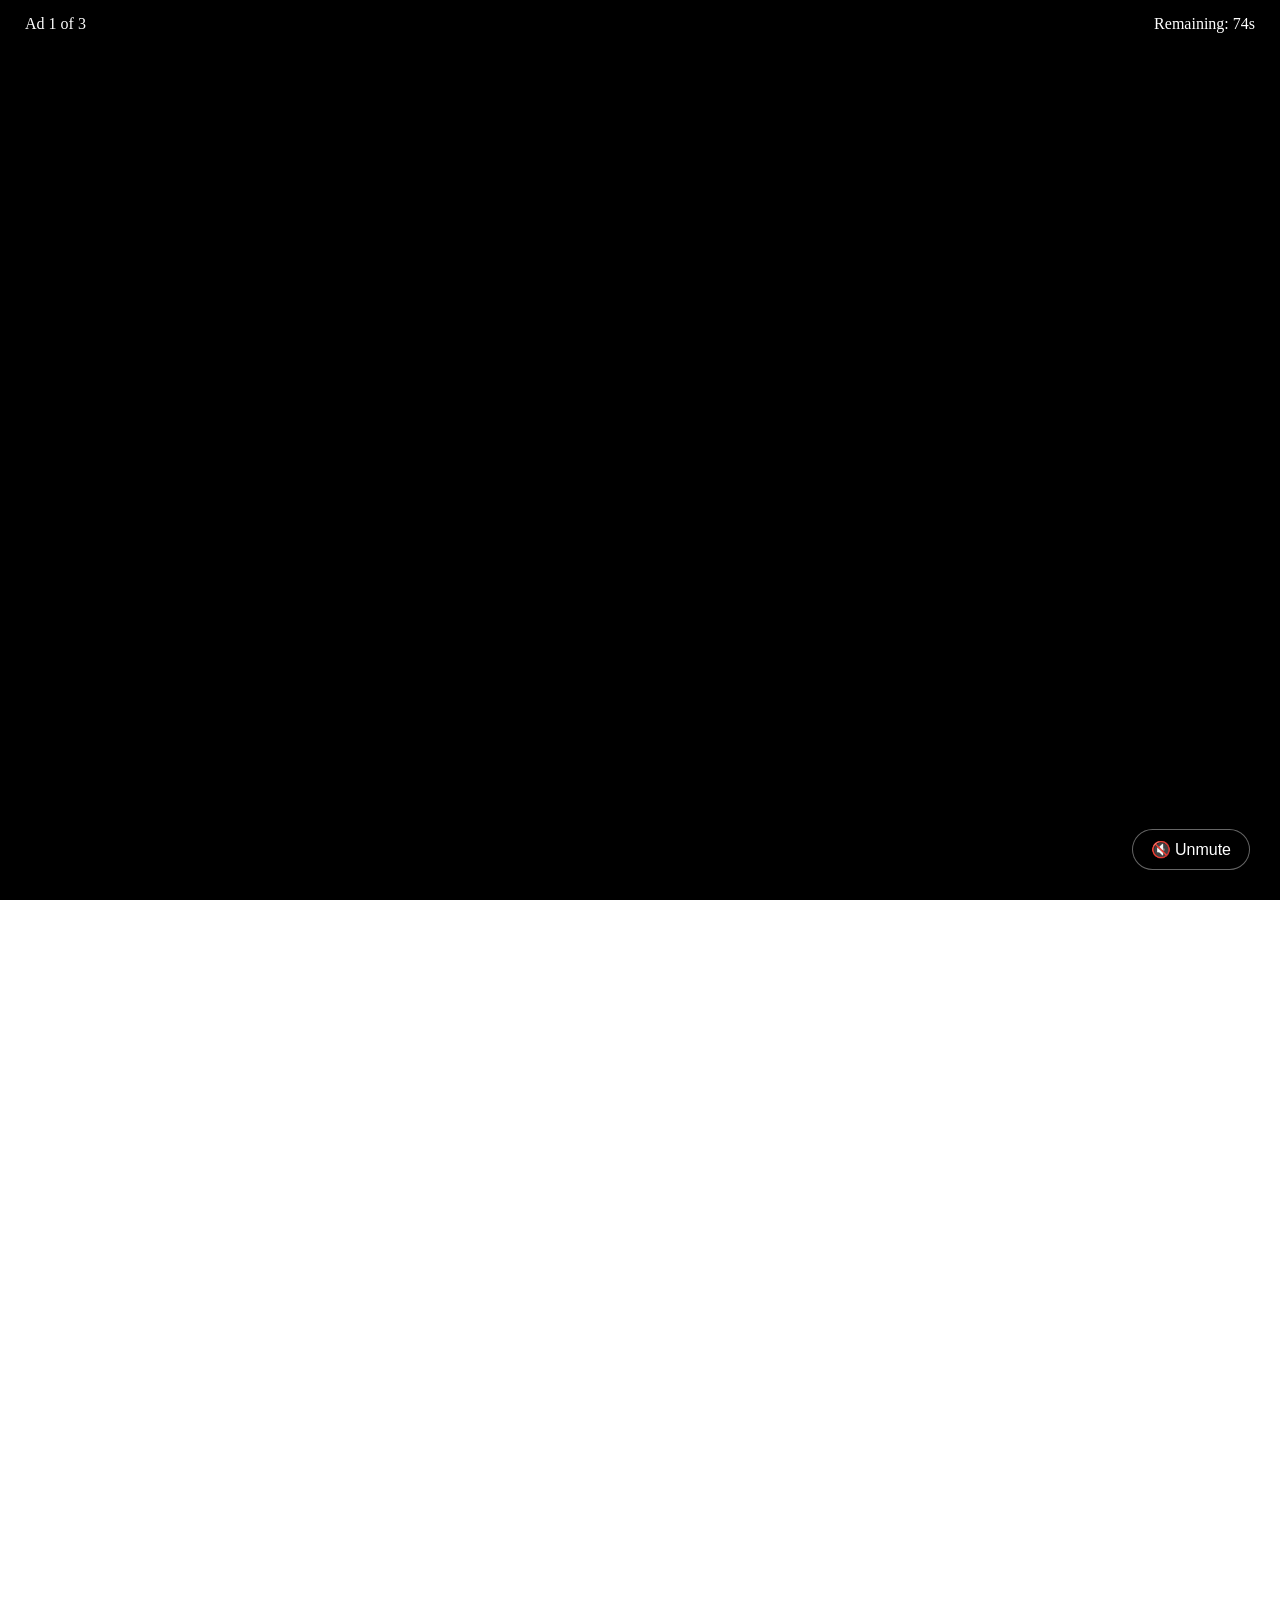
<file: index.html>
<!DOCTYPE html>
<html lang="hi">
<head>
<meta charset="UTF-8">
<meta name="viewport" content="width=device-width, initial-scale=1.0">
<title>Fullscreen Ads and Background Video</title>
<link rel="stylesheet" href="style.css">
</head>
<body>
  <!--Background Video-->
   <video class="bg-video" id="bgVideo" autoplay loop muted>
    <source src="https://raw.githubusercontent.com/vishwakarmarohit0266/Ads/main/Ayanokoji.mp4" type="video/mp4">
    Your browser does not support video.
  </video>
<!-- Welcome Popup on Page Load -->
<div class="modal" id="popup">
  <div class="modal-content">
    <H1>Welcome!</H1>
    <p><marquee direction="lift">Welcome to our webpage. 🤗</marquee></p>
    <button class="btn" onclick="closePopup()">OK</button>
  </div>
</div>
      <!-- साउंड कंट्रोल बटन -->
 <button id="audio" class="btn" onclick="enableAudio()"><span>🔊</span></div></button>
<!-- Main Website -->
<!--div id="main-website-content">
    <h1>Welcome to My Website</h1>
    <p>Ads finished successfully.</p>
</div-->

<!-- Ad Container -->
<div id="ad-container">

    <div class="ad-header">
        <span>Ad <span id="ad-count">1</span> of 3</span>
        <span>Remaining: <span id="timer">0</span>s</span>
    </div>

    <iframe id="ad-frame"
        allow="autoplay; fullscreen"
        allowfullscreen>
    </iframe>

<!-- ADD THIS BUTTON inside #ad-container, below iframe -->

<button id="sound-toggle">
    <span id="sound-icon">🔇</span>
    <span id="sound-text">Unmute</span>
</button>
</div>

<div class="logo">
  <marquee direction="left"><span>Welcome to our webpage. 🤗 </span><span>Welcome to our webpage. 🤗 </span><span>   Welcome to our webpage. 🤗 </span><span>Welcome to our webpage. 🤗 </span><span>Welcome to our webpage. 🤗   </span><span>Welcome to our webpage. 🤗 </span><span>  </span><span>Wcome to our webpage. 🤗  </span><span>  Welcome to our webpage. 🤗</span><span>Welcome to our webpage. 🤗 </span><span>Welcome to our webpage. 🤗 </span><span>   Welcome to our webpage. 🤗 </span><span>Welcome to our webpage. 🤗</span><span>Welcome to our webpage. 🤗   </span><span>Welcome to our webpage. 🤗 </span><span >  </span><span>Wcome to our webpage. 🤗  </span><span>  Welcome to our webpage. 🤗</span></marquee>
<marquee direction="right"><span>Welcome to our webpage. 🤗 </span><span>Welcome to our webpage. 🤗 </span><span>   Welcome to our webpage. 🤗 </span><span>Welcome to our webpage. 🤗 </span><span>Welcome to our webpage. 🤗   </span><span>Welcome to our webpage. 🤗 </span><span>  </span><span>Wcome to our webpage. 🤗  </span><span>  Welcome to our webpage. 🤗</span><span>Welcome to our webpage. 🤗 </span><span>Welcome to our webpage. 🤗 </span><span>   Welcome to our webpage. 🤗 </span><span>Welcome to our webpage. 🤗</span><span>Welcome to our webpage. 🤗   </span><span>Welcome to our webpage. 🤗 </span><span >  </span><span>Wcome to our webpage. 🤗  </span><span>  Welcome to our webpage. 🤗</span></marquee>
  <marquee direction="left"><span>Welcome to our webpage. 🤗 </span><span>Welcome to our webpage. 🤗 </span><span>   Welcome to our webpage. 🤗 </span><span>Welcome to our webpage. 🤗 </span><span>Welcome to our webpage. 🤗   </span><span>Welcome to our webpage. 🤗 </span><span>  </span><span>Wcome to our webpage. 🤗  </span><span>  Welcome to our webpage. 🤗</span><span>Welcome to our webpage. 🤗 </span><span>Welcome to our webpage. 🤗 </span><span>   Welcome to our webpage. 🤗 </span><span>Welcome to our webpage. 🤗</span><span>Welcome to our webpage. 🤗   </span><span>Welcome to our webpage. 🤗 </span><span >  </span><span>Wcome to our webpage. 🤗  </span><span>  Welcome to our webpage. 🤗</span></marquee>
<marquee direction="right"><span>Welcome to our webpage. 🤗 </span><span>Welcome to our webpage. 🤗 </span><span>   Welcome to our webpage. 🤗 </span><span>Welcome to our webpage. 🤗 </span><span>Welcome to our webpage. 🤗   </span><span>Welcome to our webpage. 🤗 </span><span>  </span><span>Wcome to our webpage. 🤗  </span><span>  Welcome to our webpage. 🤗</span><span>Welcome to our webpage. 🤗 </span><span>Welcome to our webpage. 🤗 </span><span>   Welcome to our webpage. 🤗 </span><span>Welcome to our webpage. 🤗</span><span>Welcome to our webpage. 🤗   </span><span>Welcome to our webpage. 🤗 </span><span >  </span><span>Wcome to our webpage. 🤗  </span><span>  Welcome to our webpage. 🤗</span></marquee>
  <marquee direction="left"><span>Welcome to our webpage. 🤗 </span><span>Welcome to our webpage. 🤗 </span><span>   Welcome to our webpage. 🤗 </span><span>Welcome to our webpage. 🤗 </span><span>Welcome to our webpage. 🤗   </span><span>Welcome to our webpage. 🤗 </span><span>  </span><span>Wcome to our webpage. 🤗  </span><span>  Welcome to our webpage. 🤗</span><span>Welcome to our webpage. 🤗 </span><span>Welcome to our webpage. 🤗 </span><span>   Welcome to our webpage. 🤗 </span><span>Welcome to our webpage. 🤗</span><span>Welcome to our webpage. 🤗   </span><span>Welcome to our webpage. 🤗 </span><span >  </span><span>Wcome to our webpage. 🤗  </span><span>  Welcome to our webpage. 🤗</span></marquee>
<marquee direction="right"><span>Welcome to our webpage. 🤗 </span><span>Welcome to our webpage. 🤗 </span><span>   Welcome to our webpage. 🤗 </span><span>Welcome to our webpage. 🤗 </span><span>Welcome to our webpage. 🤗   </span><span>Welcome to our webpage. 🤗 </span><span>  </span><span>Wcome to our webpage. 🤗  </span><span>  Welcome to our webpage. 🤗</span><span>Welcome to our webpage. 🤗 </span><span>Welcome to our webpage. 🤗 </span><span>   Welcome to our webpage. 🤗 </span><span>Welcome to our webpage. 🤗</span><span>Welcome to our webpage. 🤗   </span><span>Welcome to our webpage. 🤗 </span><span >  </span><span>Wcome to our webpage. 🤗  </span><span>  Welcome to our webpage. 🤗</span></marquee>
  <marquee direction="left"><span>Welcome to our webpage. 🤗 </span><span>Welcome to our webpage. 🤗 </span><span>   Welcome to our webpage. 🤗 </span><span>Welcome to our webpage. 🤗 </span><span>Welcome to our webpage. 🤗   </span><span>Welcome to our webpage. 🤗 </span><span>  </span><span>Wcome to our webpage. 🤗  </span><span>  Welcome to our webpage. 🤗</span><span>Welcome to our webpage. 🤗 </span><span>Welcome to our webpage. 🤗 </span><span>   Welcome to our webpage. 🤗 </span><span>Welcome to our webpage. 🤗</span><span>Welcome to our webpage. 🤗   </span><span>Welcome to our webpage. 🤗 </span><span >  </span><span>Wcome to our webpage. 🤗  </span><span>  Welcome to our webpage. 🤗</span></marquee>
<marquee direction="right"><span>Welcome to our webpage. 🤗 </span><span>Welcome to our webpage. 🤗 </span><span>   Welcome to our webpage. 🤗 </span><span>Welcome to our webpage. 🤗 </span><span>Welcome to our webpage. 🤗   </span><span>Welcome to our webpage. 🤗 </span><span>  </span><span>Wcome to our webpage. 🤗  </span><span>  Welcome to our webpage. 🤗</span><span>Welcome to our webpage. 🤗 </span><span>Welcome to our webpage. 🤗 </span><span>   Welcome to our webpage. 🤗 </span><span>Welcome to our webpage. 🤗</span><span>Welcome to our webpage. 🤗   </span><span>Welcome to our webpage. 🤗 </span><span >  </span><span>Wcome to our webpage. 🤗  </span><span>  Welcome to our webpage. 🤗</span></marquee>
  <marquee direction="left"><span>Welcome to our webpage. 🤗 </span><span>Welcome to our webpage. 🤗 </span><span>   Welcome to our webpage. 🤗 </span><span>Welcome to our webpage. 🤗 </span><span>Welcome to our webpage. 🤗   </span><span>Welcome to our webpage. 🤗 </span><span>  </span><span>Wcome to our webpage. 🤗  </span><span>  Welcome to our webpage. 🤗</span><span>Welcome to our webpage. 🤗 </span><span>Welcome to our webpage. 🤗 </span><span>   Welcome to our webpage. 🤗 </span><span>Welcome to our webpage. 🤗</span><span>Welcome to our webpage. 🤗   </span><span>Welcome to our webpage. 🤗 </span><span >  </span><span>Wcome to our webpage. 🤗  </span><span>  Welcome to our webpage. 🤗</span></marquee>
<marquee direction="right"><span>Welcome to our webpage. 🤗 </span><span>Welcome to our webpage. 🤗 </span><span>   Welcome to our webpage. 🤗 </span><span>Welcome to our webpage. 🤗 </span><span>Welcome to our webpage. 🤗   </span><span>Welcome to our webpage. 🤗 </span><span>  </span><span>Wcome to our webpage. 🤗  </span><span>  Welcome to our webpage. 🤗</span><span>Welcome to our webpage. 🤗 </span><span>Welcome to our webpage. 🤗 </span><span>   Welcome to our webpage. 🤗 </span><span>Welcome to our webpage. 🤗</span><span>Welcome to our webpage. 🤗   </span><span>Welcome to our webpage. 🤗 </span><span >  </span><span>Wcome to our webpage. 🤗  </span><span>  Welcome to our webpage. 🤗</span></marquee>
  <marquee direction="left"><span>Welcome to our webpage. 🤗 </span><span>Welcome to our webpage. 🤗 </span><span>   Welcome to our webpage. 🤗 </span><span>Welcome to our webpage. 🤗 </span><span>Welcome to our webpage. 🤗   </span><span>Welcome to our webpage. 🤗 </span><span>  </span><span>Wcome to our webpage. 🤗  </span><span>  Welcome to our webpage. 🤗</span><span>Welcome to our webpage. 🤗 </span><span>Welcome to our webpage. 🤗 </span><span>   Welcome to our webpage. 🤗 </span><span>Welcome to our webpage. 🤗</span><span>Welcome to our webpage. 🤗   </span><span>Welcome to our webpage. 🤗 </span><span >  </span><span>Wcome to our webpage. 🤗  </span><span>  Welcome to our webpage. 🤗</span></marquee>
<marquee direction="right"><span>Welcome to our webpage. 🤗 </span><span>Welcome to our webpage. 🤗 </span><span>   Welcome to our webpage. 🤗 </span><span>Welcome to our webpage. 🤗 </span><span>Welcome to our webpage. 🤗   </span><span>Welcome to our webpage. 🤗 </span><span>  </span><span>Wcome to our webpage. 🤗  </span><span>  Welcome to our webpage. 🤗</span><span>Welcome to our webpage. 🤗 </span><span>Welcome to our webpage. 🤗 </span><span>   Welcome to our webpage. 🤗 </span><span>Welcome to our webpage. 🤗</span><span>Welcome to our webpage. 🤗   </span><span>Welcome to our webpage. 🤗 </span><span >  </span><span>Wcome to our webpage. 🤗  </span><span>  Welcome to our webpage. 🤗</span></marquee>
  <marquee direction="left"><span>Welcome to our webpage. 🤗 </span><span>Welcome to our webpage. 🤗 </span><span>   Welcome to our webpage. 🤗 </span><span>Welcome to our webpage. 🤗 </span><span>Welcome to our webpage. 🤗   </span><span>Welcome to our webpage. 🤗 </span><span>  </span><span>Wcome to our webpage. 🤗  </span><span>  Welcome to our webpage. 🤗</span><span>Welcome to our webpage. 🤗 </span><span>Welcome to our webpage. 🤗 </span><span>   Welcome to our webpage. 🤗 </span><span>Welcome to our webpage. 🤗</span><span>Welcome to our webpage. 🤗   </span><span>Welcome to our webpage. 🤗 </span><span >  </span><span>Wcome to our webpage. 🤗  </span><span>  Welcome to our webpage. 🤗</span></marquee>
<marquee direction="right"><span>Welcome to our webpage. 🤗 </span><span>Welcome to our webpage. 🤗 </span><span>   Welcome to our webpage. 🤗 </span><span>Welcome to our webpage. 🤗 </span><span>Welcome to our webpage. 🤗   </span><span>Welcome to our webpage. 🤗 </span><span>  </span><span>Wcome to our webpage. 🤗  </span><span>  Welcome to our webpage. 🤗</span><span>Welcome to our webpage. 🤗 </span><span>Welcome to our webpage. 🤗 </span><span>   Welcome to our webpage. 🤗 </span><span>Welcome to our webpage. 🤗</span><span>Welcome to our webpage. 🤗   </span><span>Welcome to our webpage. 🤗 </span><span >  </span><span>Wcome to our webpage. 🤗  </span><span>  Welcome to our webpage. 🤗</span></marquee>
  <marquee direction="left"><span>Welcome to our webpage. 🤗 </span><span>Welcome to our webpage. 🤗 </span><span>   Welcome to our webpage. 🤗 </span><span>Welcome to our webpage. 🤗 </span><span>Welcome to our webpage. 🤗   </span><span>Welcome to our webpage. 🤗 </span><span>  </span><span>Wcome to our webpage. 🤗  </span><span>  Welcome to our webpage. 🤗</span><span>Welcome to our webpage. 🤗 </span><span>Welcome to our webpage. 🤗 </span><span>   Welcome to our webpage. 🤗 </span><span>Welcome to our webpage. 🤗</span><span>Welcome to our webpage. 🤗   </span><span>Welcome to our webpage. 🤗 </span><span >  </span><span>Wcome to our webpage. 🤗  </span><span>  Welcome to our webpage. 🤗</span></marquee>
<marquee direction="right"><span>Welcome to our webpage. 🤗 </span><span>Welcome to our webpage. 🤗 </span><span>   Welcome to our webpage. 🤗 </span><span>Welcome to our webpage. 🤗 </span><span>Welcome to our webpage. 🤗   </span><span>Welcome to our webpage. 🤗 </span><span>  </span><span>Wcome to our webpage. 🤗  </span><span>  Welcome to our webpage. 🤗</span><span>Welcome to our webpage. 🤗 </span><span>Welcome to our webpage. 🤗 </span><span>   Welcome to our webpage. 🤗 </span><span>Welcome to our webpage. 🤗</span><span>Welcome to our webpage. 🤗   </span><span>Welcome to our webpage. 🤗 </span><span >  </span><span>Wcome to our webpage. 🤗  </span><span>  Welcome to our webpage. 🤗</span></marquee>
  <marquee direction="left"><span>Welcome to our webpage. 🤗 </span><span>Welcome to our webpage. 🤗 </span><span>   Welcome to our webpage. 🤗 </span><span>Welcome to our webpage. 🤗 </span><span>Welcome to our webpage. 🤗   </span><span>Welcome to our webpage. 🤗 </span><span>  </span><span>Wcome to our webpage. 🤗  </span><span>  Welcome to our webpage. 🤗</span><span>Welcome to our webpage. 🤗 </span><span>Welcome to our webpage. 🤗 </span><span>   Welcome to our webpage. 🤗 </span><span>Welcome to our webpage. 🤗</span><span>Welcome to our webpage. 🤗   </span><span>Welcome to our webpage. 🤗 </span><span >  </span><span>Wcome to our webpage. 🤗  </span><span>  Welcome to our webpage. 🤗</span></marquee>
<marquee direction="right"><span>Welcome to our webpage. 🤗 </span><span>Welcome to our webpage. 🤗 </span><span>   Welcome to our webpage. 🤗 </span><span>Welcome to our webpage. 🤗 </span><span>Welcome to our webpage. 🤗   </span><span>Welcome to our webpage. 🤗 </span><span>  </span><span>Wcome to our webpage. 🤗  </span><span>  Welcome to our webpage. 🤗</span><span>Welcome to our webpage. 🤗 </span><span>Welcome to our webpage. 🤗 </span><span>   Welcome to our webpage. 🤗 </span><span>Welcome to our webpage. 🤗</span><span>Welcome to our webpage. 🤗   </span><span>Welcome to our webpage. 🤗 </span><span >  </span><span>Wcome to our webpage. 🤗  </span><span>  Welcome to our webpage. 🤗</span></marquee>
  <marquee direction="left"><span>Welcome to our webpage. 🤗 </span><span>Welcome to our webpage. 🤗 </span><span>   Welcome to our webpage. 🤗 </span><span>Welcome to our webpage. 🤗 </span><span>Welcome to our webpage. 🤗   </span><span>Welcome to our webpage. 🤗 </span><span>  </span><span>Wcome to our webpage. 🤗  </span><span>  Welcome to our webpage. 🤗</span><span>Welcome to our webpage. 🤗 </span><span>Welcome to our webpage. 🤗 </span><span>   Welcome to our webpage. 🤗 </span><span>Welcome to our webpage. 🤗</span><span>Welcome to our webpage. 🤗   </span><span>Welcome to our webpage. 🤗 </span><span >  </span><span>Wcome to our webpage. 🤗  </span><span>  Welcome to our webpage. 🤗</span></marquee>
<marquee direction="right"><span>Welcome to our webpage. 🤗 </span><span>Welcome to our webpage. 🤗 </span><span>   Welcome to our webpage. 🤗 </span><span>Welcome to our webpage. 🤗 </span><span>Welcome to our webpage. 🤗   </span><span>Welcome to our webpage. 🤗 </span><span>  </span><span>Wcome to our webpage. 🤗  </span><span>  Welcome to our webpage. 🤗</span><span>Welcome to our webpage. 🤗 </span><span>Welcome to our webpage. 🤗 </span><span>   Welcome to our webpage. 🤗 </span><span>Welcome to our webpage. 🤗</span><span>Welcome to our webpage. 🤗   </span><span>Welcome to our webpage. 🤗 </span><span >  </span><span>Wcome to our webpage. 🤗  </span><span>  Welcome to our webpage. 🤗</span></marquee>
  <marquee direction="left"><span>Welcome to our webpage. 🤗 </span><span>Welcome to our webpage. 🤗 </span><span>   Welcome to our webpage. 🤗 </span><span>Welcome to our webpage. 🤗 </span><span>Welcome to our webpage. 🤗   </span><span>Welcome to our webpage. 🤗 </span><span>  </span><span>Wcome to our webpage. 🤗  </span><span>  Welcome to our webpage. 🤗</span><span>Welcome to our webpage. 🤗 </span><span>Welcome to our webpage. 🤗 </span><span>   Welcome to our webpage. 🤗 </span><span>Welcome to our webpage. 🤗</span><span>Welcome to our webpage. 🤗   </span><span>Welcome to our webpage. 🤗 </span><span >  </span><span>Wcome to our webpage. 🤗  </span><span>  Welcome to our webpage. 🤗</span></marquee>
<marquee direction="right"><span>Welcome to our webpage. 🤗 </span><span>Welcome to our webpage. 🤗 </span><span>   Welcome to our webpage. 🤗 </span><span>Welcome to our webpage. 🤗 </span><span>Welcome to our webpage. 🤗   </span><span>Welcome to our webpage. 🤗 </span><span>  </span><span>Wcome to our webpage. 🤗  </span><span>  Welcome to our webpage. 🤗</span><span>Welcome to our webpage. 🤗 </span><span>Welcome to our webpage. 🤗 </span><span>   Welcome to our webpage. 🤗 </span><span>Welcome to our webpage. 🤗</span><span>Welcome to our webpage. 🤗   </span><span>Welcome to our webpage. 🤗 </span><span >  </span><span>Wcome to our webpage. 🤗  </span><span>  Welcome to our webpage. 🤗</span></marquee>
  <marquee direction="left"><span>Welcome to our webpage. 🤗 </span><span>Welcome to our webpage. 🤗 </span><span>   Welcome to our webpage. 🤗 </span><span>Welcome to our webpage. 🤗 </span><span>Welcome to our webpage. 🤗   </span><span>Welcome to our webpage. 🤗 </span><span>  </span><span>Wcome to our webpage. 🤗  </span><span>  Welcome to our webpage. 🤗</span><span>Welcome to our webpage. 🤗 </span><span>Welcome to our webpage. 🤗 </span><span>   Welcome to our webpage. 🤗 </span><span>Welcome to our webpage. 🤗</span><span>Welcome to our webpage. 🤗   </span><span>Welcome to our webpage. 🤗 </span><span >  </span><span>Wcome to our webpage. 🤗  </span><span>  Welcome to our webpage. 🤗</span></marquee>
<marquee direction="right"><span>Welcome to our webpage. 🤗 </span><span>Welcome to our webpage. 🤗 </span><span>   Welcome to our webpage. 🤗 </span><span>Welcome to our webpage. 🤗 </span><span>Welcome to our webpage. 🤗   </span><span>Welcome to our webpage. 🤗 </span><span>  </span><span>Wcome to our webpage. 🤗  </span><span>  Welcome to our webpage. 🤗</span><span>Welcome to our webpage. 🤗 </span><span>Welcome to our webpage. 🤗 </span><span>   Welcome to our webpage. 🤗 </span><span>Welcome to our webpage. 🤗</span><span>Welcome to our webpage. 🤗   </span><span>Welcome to our webpage. 🤗 </span><span >  </span><span>Wcome to our webpage. 🤗  </span><span>  Welcome to our webpage. 🤗</span></marquee>
  <marquee direction="left"><span>Welcome to our webpage. 🤗 </span><span>Welcome to our webpage. 🤗 </span><span>   Welcome to our webpage. 🤗 </span><span>Welcome to our webpage. 🤗 </span><span>Welcome to our webpage. 🤗   </span><span>Welcome to our webpage. 🤗 </span><span>  </span><span>Wcome to our webpage. 🤗  </span><span>  Welcome to our webpage. 🤗</span><span>Welcome to our webpage. 🤗 </span><span>Welcome to our webpage. 🤗 </span><span>   Welcome to our webpage. 🤗 </span><span>Welcome to our webpage. 🤗</span><span>Welcome to our webpage. 🤗   </span><span>Welcome to our webpage. 🤗 </span><span >  </span><span>Wcome to our webpage. 🤗  </span><span>  Welcome to our webpage. 🤗</span></marquee>
<marquee direction="right"><span>Welcome to our webpage. 🤗 </span><span>Welcome to our webpage. 🤗 </span><span>   Welcome to our webpage. 🤗 </span><span>Welcome to our webpage. 🤗 </span><span>Welcome to our webpage. 🤗   </span><span>Welcome to our webpage. 🤗 </span><span>  </span><span>Wcome to our webpage. 🤗  </span><span>  Welcome to our webpage. 🤗</span><span>Welcome to our webpage. 🤗 </span><span>Welcome to our webpage. 🤗 </span><span>   Welcome to our webpage. 🤗 </span><span>Welcome to our webpage. 🤗</span><span>Welcome to our webpage. 🤗   </span><span>Welcome to our webpage. 🤗 </span><span >  </span><span>Wcome to our webpage. 🤗  </span><span>  Welcome to our webpage. 🤗</span></marquee>
  <marquee direction="left"><span>Welcome to our webpage. 🤗 </span><span>Welcome to our webpage. 🤗 </span><span>   Welcome to our webpage. 🤗 </span><span>Welcome to our webpage. 🤗 </span><span>Welcome to our webpage. 🤗   </span><span>Welcome to our webpage. 🤗 </span><span>  </span><span>Wcome to our webpage. 🤗  </span><span>  Welcome to our webpage. 🤗</span><span>Welcome to our webpage. 🤗 </span><span>Welcome to our webpage. 🤗 </span><span>   Welcome to our webpage. 🤗 </span><span>Welcome to our webpage. 🤗</span><span>Welcome to our webpage. 🤗   </span><span>Welcome to our webpage. 🤗 </span><span >  </span><span>Wcome to our webpage. 🤗  </span><span>  Welcome to our webpage. 🤗</span></marquee>
<marquee direction="right"><span>Welcome to our webpage. 🤗 </span><span>Welcome to our webpage. 🤗 </span><span>   Welcome to our webpage. 🤗 </span><span>Welcome to our webpage. 🤗 </span><span>Welcome to our webpage. 🤗   </span><span>Welcome to our webpage. 🤗 </span><span>  </span><span>Wcome to our webpage. 🤗  </span><span>  Welcome to our webpage. 🤗</span><span>Welcome to our webpage. 🤗 </span><span>Welcome to our webpage. 🤗 </span><span>   Welcome to our webpage. 🤗 </span><span>Welcome to our webpage. 🤗</span><span>Welcome to our webpage. 🤗   </span><span>Welcome to our webpage. 🤗 </span><span >  </span><span>Wcome to our webpage. 🤗  </span><span>  Welcome to our webpage. 🤗</span></marquee>
  <marquee direction="left"><span>Welcome to our webpage. 🤗 </span><span>Welcome to our webpage. 🤗 </span><span>   Welcome to our webpage. 🤗 </span><span>Welcome to our webpage. 🤗 </span><span>Welcome to our webpage. 🤗   </span><span>Welcome to our webpage. 🤗 </span><span>  </span><span>Wcome to our webpage. 🤗  </span><span>  Welcome to our webpage. 🤗</span><span>Welcome to our webpage. 🤗 </span><span>Welcome to our webpage. 🤗 </span><span>   Welcome to our webpage. 🤗 </span><span>Welcome to our webpage. 🤗</span><span>Welcome to our webpage. 🤗   </span><span>Welcome to our webpage. 🤗 </span><span >  </span><span>Wcome to our webpage. 🤗  </span><span>  Welcome to our webpage. 🤗</span></marquee>
<marquee direction="right"><span>Welcome to our webpage. 🤗 </span><span>Welcome to our webpage. 🤗 </span><span>   Welcome to our webpage. 🤗 </span><span>Welcome to our webpage. 🤗 </span><span>Welcome to our webpage. 🤗   </span><span>Welcome to our webpage. 🤗 </span><span>  </span><span>Wcome to our webpage. 🤗  </span><span>  Welcome to our webpage. 🤗</span><span>Welcome to our webpage. 🤗 </span><span>Welcome to our webpage. 🤗 </span><span>   Welcome to our webpage. 🤗 </span><span>Welcome to our webpage. 🤗</span><span>Welcome to our webpage. 🤗   </span><span>Welcome to our webpage. 🤗 </span><span >  </span><span>Wcome to our webpage. 🤗  </span><span>  Welcome to our webpage. 🤗</span></marquee>
  <marquee direction="left"><span>Welcome to our webpage. 🤗 </span><span>Welcome to our webpage. 🤗 </span><span>   Welcome to our webpage. 🤗 </span><span>Welcome to our webpage. 🤗 </span><span>Welcome to our webpage. 🤗   </span><span>Welcome to our webpage. 🤗 </span><span>  </span><span>Wcome to our webpage. 🤗  </span><span>  Welcome to our webpage. 🤗</span><span>Welcome to our webpage. 🤗 </span><span>Welcome to our webpage. 🤗 </span><span>   Welcome to our webpage. 🤗 </span><span>Welcome to our webpage. 🤗</span><span>Welcome to our webpage. 🤗   </span><span>Welcome to our webpage. 🤗 </span><span >  </span><span>Wcome to our webpage. 🤗  </span><span>  Welcome to our webpage. 🤗</span></marquee>
<marquee direction="right"><span>Welcome to our webpage. 🤗 </span><span>Welcome to our webpage. 🤗 </span><span>   Welcome to our webpage. 🤗 </span><span>Welcome to our webpage. 🤗 </span><span>Welcome to our webpage. 🤗   </span><span>Welcome to our webpage. 🤗 </span><span>  </span><span>Wcome to our webpage. 🤗  </span><span>  Welcome to our webpage. 🤗</span><span>Welcome to our webpage. 🤗 </span><span>Welcome to our webpage. 🤗 </span><span>   Welcome to our webpage. 🤗 </span><span>Welcome to our webpage. 🤗</span><span>Welcome to our webpage. 🤗   </span><span>Welcome to our webpage. 🤗 </span><span >  </span><span>Wcome to our webpage. 🤗  </span><span>  Welcome to our webpage. 🤗</span></marquee>
  <marquee direction="left"><span>Welcome to our webpage. 🤗 </span><span>Welcome to our webpage. 🤗 </span><span>   Welcome to our webpage. 🤗 </span><span>Welcome to our webpage. 🤗 </span><span>Welcome to our webpage. 🤗   </span><span>Welcome to our webpage. 🤗 </span><span>  </span><span>Wcome to our webpage. 🤗  </span><span>  Welcome to our webpage. 🤗</span><span>Welcome to our webpage. 🤗 </span><span>Welcome to our webpage. 🤗 </span><span>   Welcome to our webpage. 🤗 </span><span>Welcome to our webpage. 🤗</span><span>Welcome to our webpage. 🤗   </span><span>Welcome to our webpage. 🤗 </span><span >  </span><span>Wcome to our webpage. 🤗  </span><span>  Welcome to our webpage. 🤗</span></marquee>
<marquee direction="right"><span>Welcome to our webpage. 🤗 </span><span>Welcome to our webpage. 🤗 </span><span>   Welcome to our webpage. 🤗 </span><span>Welcome to our webpage. 🤗 </span><span>Welcome to our webpage. 🤗   </span><span>Welcome to our webpage. 🤗 </span><span>  </span><span>Wcome to our webpage. 🤗  </span><span>  Welcome to our webpage. 🤗</span><span>Welcome to our webpage. 🤗 </span><span>Welcome to our webpage. 🤗 </span><span>   Welcome to our webpage. 🤗 </span><span>Welcome to our webpage. 🤗</span><span>Welcome to our webpage. 🤗   </span><span>Welcome to our webpage. 🤗 </span><span >  </span><span>Wcome to our webpage. 🤗  </span><span>  Welcome to our webpage. 🤗</span></marquee>
  <marquee direction="left"><span>Welcome to our webpage. 🤗 </span><span>Welcome to our webpage. 🤗 </span><span>   Welcome to our webpage. 🤗 </span><span>Welcome to our webpage. 🤗 </span><span>Welcome to our webpage. 🤗   </span><span>Welcome to our webpage. 🤗 </span><span>  </span><span>Wcome to our webpage. 🤗  </span><span>  Welcome to our webpage. 🤗</span><span>Welcome to our webpage. 🤗 </span><span>Welcome to our webpage. 🤗 </span><span>   Welcome to our webpage. 🤗 </span><span>Welcome to our webpage. 🤗</span><span>Welcome to our webpage. 🤗   </span><span>Welcome to our webpage. 🤗 </span><span >  </span><span>Wcome to our webpage. 🤗  </span><span>  Welcome to our webpage. 🤗</span></marquee>
<marquee direction="right"><span>Welcome to our webpage. 🤗 </span><span>Welcome to our webpage. 🤗 </span><span>   Welcome to our webpage. 🤗 </span><span>Welcome to our webpage. 🤗 </span><span>Welcome to our webpage. 🤗   </span><span>Welcome to our webpage. 🤗 </span><span>  </span><span>Wcome to our webpage. 🤗  </span><span>  Welcome to our webpage. 🤗</span><span>Welcome to our webpage. 🤗 </span><span>Welcome to our webpage. 🤗 </span><span>   Welcome to our webpage. 🤗 </span><span>Welcome to our webpage. 🤗</span><span>Welcome to our webpage. 🤗   </span><span>Welcome to our webpage. 🤗 </span><span >  </span><span>Wcome to our webpage. 🤗  </span><span>  Welcome to our webpage. 🤗</span></marquee>
  <marquee direction="left"><span>Welcome to our webpage. 🤗 </span><span>Welcome to our webpage. 🤗 </span><span>   Welcome to our webpage. 🤗 </span><span>Welcome to our webpage. 🤗 </span><span>Welcome to our webpage. 🤗   </span><span>Welcome to our webpage. 🤗 </span><span>  </span><span>Wcome to our webpage. 🤗  </span><span>  Welcome to our webpage. 🤗</span><span>Welcome to our webpage. 🤗 </span><span>Welcome to our webpage. 🤗 </span><span>   Welcome to our webpage. 🤗 </span><span>Welcome to our webpage. 🤗</span><span>Welcome to our webpage. 🤗   </span><span>Welcome to our webpage. 🤗 </span><span >  </span><span>Wcome to our webpage. 🤗  </span><span>  Welcome to our webpage. 🤗</span></marquee>
<marquee direction="right"><span>Welcome to our webpage. 🤗 </span><span>Welcome to our webpage. 🤗 </span><span>   Welcome to our webpage. 🤗 </span><span>Welcome to our webpage. 🤗 </span><span>Welcome to our webpage. 🤗   </span><span>Welcome to our webpage. 🤗 </span><span>  </span><span>Wcome to our webpage. 🤗  </span><span>  Welcome to our webpage. 🤗</span><span>Welcome to our webpage. 🤗 </span><span>Welcome to our webpage. 🤗 </span><span>   Welcome to our webpage. 🤗 </span><span>Welcome to our webpage. 🤗</span><span>Welcome to our webpage. 🤗   </span><span>Welcome to our webpage. 🤗 </span><span >  </span><span>Wcome to our webpage. 🤗  </span><span>  Welcome to our webpage. 🤗</span></marquee>
  <marquee direction="left"><span>Welcome to our webpage. 🤗 </span><span>Welcome to our webpage. 🤗 </span><span>   Welcome to our webpage. 🤗 </span><span>Welcome to our webpage. 🤗 </span><span>Welcome to our webpage. 🤗   </span><span>Welcome to our webpage. 🤗 </span><span>  </span><span>Wcome to our webpage. 🤗  </span><span>  Welcome to our webpage. 🤗</span><span>Welcome to our webpage. 🤗 </span><span>Welcome to our webpage. 🤗 </span><span>   Welcome to our webpage. 🤗 </span><span>Welcome to our webpage. 🤗</span><span>Welcome to our webpage. 🤗   </span><span>Welcome to our webpage. 🤗 </span><span >  </span><span>Wcome to our webpage. 🤗  </span><span>  Welcome to our webpage. 🤗</span></marquee>
<marquee direction="right"><span>Welcome to our webpage. 🤗 </span><span>Welcome to our webpage. 🤗 </span><span>   Welcome to our webpage. 🤗 </span><span>Welcome to our webpage. 🤗 </span><span>Welcome to our webpage. 🤗   </span><span>Welcome to our webpage. 🤗 </span><span>  </span><span>Wcome to our webpage. 🤗  </span><span>  Welcome to our webpage. 🤗</span><span>Welcome to our webpage. 🤗 </span><span>Welcome to our webpage. 🤗 </span><span>   Welcome to our webpage. 🤗 </span><span>Welcome to our webpage. 🤗</span><span>Welcome to our webpage. 🤗   </span><span>Welcome to our webpage. 🤗 </span><span >  </span><span>Wcome to our webpage. 🤗  </span><span>  Welcome to our webpage. 🤗</span></marquee>
  <marquee direction="left"><span>Welcome to our webpage. 🤗 </span><span>Welcome to our webpage. 🤗 </span><span>   Welcome to our webpage. 🤗 </span><span>Welcome to our webpage. 🤗 </span><span>Welcome to our webpage. 🤗   </span><span>Welcome to our webpage. 🤗 </span><span>  </span><span>Wcome to our webpage. 🤗  </span><span>  Welcome to our webpage. 🤗</span><span>Welcome to our webpage. 🤗 </span><span>Welcome to our webpage. 🤗 </span><span>   Welcome to our webpage. 🤗 </span><span>Welcome to our webpage. 🤗</span><span>Welcome to our webpage. 🤗   </span><span>Welcome to our webpage. 🤗 </span><span >  </span><span>Wcome to our webpage. 🤗  </span><span>  Welcome to our webpage. 🤗</span></marquee>
<marquee direction="right"><span>Welcome to our webpage. 🤗 </span><span>Welcome to our webpage. 🤗 </span><span>   Welcome to our webpage. 🤗 </span><span>Welcome to our webpage. 🤗 </span><span>Welcome to our webpage. 🤗   </span><span>Welcome to our webpage. 🤗 </span><span>  </span><span>Wcome to our webpage. 🤗  </span><span>  Welcome to our webpage. 🤗</span><span>Welcome to our webpage. 🤗 </span><span>Welcome to our webpage. 🤗 </span><span>   Welcome to our webpage. 🤗 </span><span>Welcome to our webpage. 🤗</span><span>Welcome to our webpage. 🤗   </span><span>Welcome to our webpage. 🤗 </span><span >  </span><span>Wcome to our webpage. 🤗  </span><span>  Welcome to our webpage. 🤗</span></marquee>
  <marquee direction="left"><span>Welcome to our webpage. 🤗 </span><span>Welcome to our webpage. 🤗 </span><span>   Welcome to our webpage. 🤗 </span><span>Welcome to our webpage. 🤗 </span><span>Welcome to our webpage. 🤗   </span><span>Welcome to our webpage. 🤗 </span><span>  </span><span>Wcome to our webpage. 🤗  </span><span>  Welcome to our webpage. 🤗</span><span>Welcome to our webpage. 🤗 </span><span>Welcome to our webpage. 🤗 </span><span>   Welcome to our webpage. 🤗 </span><span>Welcome to our webpage. 🤗</span><span>Welcome to our webpage. 🤗   </span><span>Welcome to our webpage. 🤗 </span><span >  </span><span>Wcome to our webpage. 🤗  </span><span>  Welcome to our webpage. 🤗</span></marquee>
<marquee direction="right"><span>Welcome to our webpage. 🤗 </span><span>Welcome to our webpage. 🤗 </span><span>   Welcome to our webpage. 🤗 </span><span>Welcome to our webpage. 🤗 </span><span>Welcome to our webpage. 🤗   </span><span>Welcome to our webpage. 🤗 </span><span>  </span><span>Wcome to our webpage. 🤗  </span><span>  Welcome to our webpage. 🤗</span><span>Welcome to our webpage. 🤗 </span><span>Welcome to our webpage. 🤗 </span><span>   Welcome to our webpage. 🤗 </span><span>Welcome to our webpage. 🤗</span><span>Welcome to our webpage. 🤗   </span><span>Welcome to our webpage. 🤗 </span><span >  </span><span>Wcome to our webpage. 🤗  </span><span>  Welcome to our webpage. 🤗</span></marquee>
  <marquee direction="left"><span>Welcome to our webpage. 🤗 </span><span>Welcome to our webpage. 🤗 </span><span>   Welcome to our webpage. 🤗 </span><span>Welcome to our webpage. 🤗 </span><span>Welcome to our webpage. 🤗   </span><span>Welcome to our webpage. 🤗 </span><span>  </span><span>Wcome to our webpage. 🤗  </span><span>  Welcome to our webpage. 🤗</span><span>Welcome to our webpage. 🤗 </span><span>Welcome to our webpage. 🤗 </span><span>   Welcome to our webpage. 🤗 </span><span>Welcome to our webpage. 🤗</span><span>Welcome to our webpage. 🤗   </span><span>Welcome to our webpage. 🤗 </span><span >  </span><span>Wcome to our webpage. 🤗  </span><span>  Welcome to our webpage. 🤗</span></marquee>
<marquee direction="right"><span>Welcome to our webpage. 🤗 </span><span>Welcome to our webpage. 🤗 </span><span>   Welcome to our webpage. 🤗 </span><span>Welcome to our webpage. 🤗 </span><span>Welcome to our webpage. 🤗   </span><span>Welcome to our webpage. 🤗 </span><span>  </span><span>Wcome to our webpage. 🤗  </span><span>  Welcome to our webpage. 🤗</span><span>Welcome to our webpage. 🤗 </span><span>Welcome to our webpage. 🤗 </span><span>   Welcome to our webpage. 🤗 </span><span>Welcome to our webpage. 🤗</span><span>Welcome to our webpage. 🤗   </span><span>Welcome to our webpage. 🤗 </span><span >  </span><span>Wcome to our webpage. 🤗  </span><span>  Welcome to our webpage. 🤗</span></marquee>
  <marquee direction="left"><span>Welcome to our webpage. 🤗 </span><span>Welcome to our webpage. 🤗 </span><span>   Welcome to our webpage. 🤗 </span><span>Welcome to our webpage. 🤗 </span><span>Welcome to our webpage. 🤗   </span><span>Welcome to our webpage. 🤗 </span><span>  </span><span>Wcome to our webpage. 🤗  </span><span>  Welcome to our webpage. 🤗</span><span>Welcome to our webpage. 🤗 </span><span>Welcome to our webpage. 🤗 </span><span>   Welcome to our webpage. 🤗 </span><span>Welcome to our webpage. 🤗</span><span>Welcome to our webpage. 🤗   </span><span>Welcome to our webpage. 🤗 </span><span >  </span><span>Wcome to our webpage. 🤗  </span><span>  Welcome to our webpage. 🤗</span></marquee>
<marquee direction="right"><span>Welcome to our webpage. 🤗 </span><span>Welcome to our webpage. 🤗 </span><span>   Welcome to our webpage. 🤗 </span><span>Welcome to our webpage. 🤗 </span><span>Welcome to our webpage. 🤗   </span><span>Welcome to our webpage. 🤗 </span><span>  </span><span>Wcome to our webpage. 🤗  </span><span>  Welcome to our webpage. 🤗</span><span>Welcome to our webpage. 🤗 </span><span>Welcome to our webpage. 🤗 </span><span>   Welcome to our webpage. 🤗 </span><span>Welcome to our webpage. 🤗</span><span>Welcome to our webpage. 🤗   </span><span>Welcome to our webpage. 🤗 </span><span >  </span><span>Wcome to our webpage. 🤗  </span><span>  Welcome to our webpage. 🤗</span></marquee>
  <marquee direction="left"><span>Welcome to our webpage. 🤗 </span><span>Welcome to our webpage. 🤗 </span><span>   Welcome to our webpage. 🤗 </span><span>Welcome to our webpage. 🤗 </span><span>Welcome to our webpage. 🤗   </span><span>Welcome to our webpage. 🤗 </span><span>  </span><span>Wcome to our webpage. 🤗  </span><span>  Welcome to our webpage. 🤗</span><span>Welcome to our webpage. 🤗 </span><span>Welcome to our webpage. 🤗 </span><span>   Welcome to our webpage. 🤗 </span><span>Welcome to our webpage. 🤗</span><span>Welcome to our webpage. 🤗   </span><span>Welcome to our webpage. 🤗 </span><span >  </span><span>Wcome to our webpage. 🤗  </span><span>  Welcome to our webpage. 🤗</span></marquee>
<marquee direction="right"><span>Welcome to our webpage. 🤗 </span><span>Welcome to our webpage. 🤗 </span><span>   Welcome to our webpage. 🤗 </span><span>Welcome to our webpage. 🤗 </span><span>Welcome to our webpage. 🤗   </span><span>Welcome to our webpage. 🤗 </span><span>  </span><span>Wcome to our webpage. 🤗  </span><span>  Welcome to our webpage. 🤗</span><span>Welcome to our webpage. 🤗 </span><span>Welcome to our webpage. 🤗 </span><span>   Welcome to our webpage. 🤗 </span><span>Welcome to our webpage. 🤗</span><span>Welcome to our webpage. 🤗   </span><span>Welcome to our webpage. 🤗 </span><span >  </span><span>Wcome to our webpage. 🤗  </span><span>  Welcome to our webpage. 🤗</span></marquee>
  <marquee direction="left"><span>Welcome to our webpage. 🤗 </span><span>Welcome to our webpage. 🤗 </span><span>   Welcome to our webpage. 🤗 </span><span>Welcome to our webpage. 🤗 </span><span>Welcome to our webpage. 🤗   </span><span>Welcome to our webpage. 🤗 </span><span>  </span><span>Wcome to our webpage. 🤗  </span><span>  Welcome to our webpage. 🤗</span><span>Welcome to our webpage. 🤗 </span><span>Welcome to our webpage. 🤗 </span><span>   Welcome to our webpage. 🤗 </span><span>Welcome to our webpage. 🤗</span><span>Welcome to our webpage. 🤗   </span><span>Welcome to our webpage. 🤗 </span><span >  </span><span>Wcome to our webpage. 🤗  </span><span>  Welcome to our webpage. 🤗</span></marquee>
<marquee direction="right"><span>Welcome to our webpage. 🤗 </span><span>Welcome to our webpage. 🤗 </span><span>   Welcome to our webpage. 🤗 </span><span>Welcome to our webpage. 🤗 </span><span>Welcome to our webpage. 🤗   </span><span>Welcome to our webpage. 🤗 </span><span>  </span><span>Wcome to our webpage. 🤗  </span><span>  Welcome to our webpage. 🤗</span><span>Welcome to our webpage. 🤗 </span><span>Welcome to our webpage. 🤗 </span><span>   Welcome to our webpage. 🤗 </span><span>Welcome to our webpage. 🤗</span><span>Welcome to our webpage. 🤗   </span><span>Welcome to our webpage. 🤗 </span><span >  </span><span>Wcome to our webpage. 🤗  </span><span>  Welcome to our webpage. 🤗</span></marquee>
  <marquee direction="left"><span>Welcome to our webpage. 🤗 </span><span>Welcome to our webpage. 🤗 </span><span>   Welcome to our webpage. 🤗 </span><span>Welcome to our webpage. 🤗 </span><span>Welcome to our webpage. 🤗   </span><span>Welcome to our webpage. 🤗 </span><span>  </span><span>Wcome to our webpage. 🤗  </span><span>  Welcome to our webpage. 🤗</span><span>Welcome to our webpage. 🤗 </span><span>Welcome to our webpage. 🤗 </span><span>   Welcome to our webpage. 🤗 </span><span>Welcome to our webpage. 🤗</span><span>Welcome to our webpage. 🤗   </span><span>Welcome to our webpage. 🤗 </span><span >  </span><span>Wcome to our webpage. 🤗  </span><span>  Welcome to our webpage. 🤗</span></marquee>
<marquee direction="right"><span>Welcome to our webpage. 🤗 </span><span>Welcome to our webpage. 🤗 </span><span>   Welcome to our webpage. 🤗 </span><span>Welcome to our webpage. 🤗 </span><span>Welcome to our webpage. 🤗   </span><span>Welcome to our webpage. 🤗 </span><span>  </span><span>Wcome to our webpage. 🤗  </span><span>  Welcome to our webpage. 🤗</span><span>Welcome to our webpage. 🤗 </span><span>Welcome to our webpage. 🤗 </span><span>   Welcome to our webpage. 🤗 </span><span>Welcome to our webpage. 🤗</span><span>Welcome to our webpage. 🤗   </span><span>Welcome to our webpage. 🤗 </span><span >  </span><span>Wcome to our webpage. 🤗  </span><span>  Welcome to our webpage. 🤗</span></marquee>
  <marquee direction="left"><span>Welcome to our webpage. 🤗 </span><span>Welcome to our webpage. 🤗 </span><span>   Welcome to our webpage. 🤗 </span><span>Welcome to our webpage. 🤗 </span><span>Welcome to our webpage. 🤗   </span><span>Welcome to our webpage. 🤗 </span><span>  </span><span>Wcome to our webpage. 🤗  </span><span>  Welcome to our webpage. 🤗</span><span>Welcome to our webpage. 🤗 </span><span>Welcome to our webpage. 🤗 </span><span>   Welcome to our webpage. 🤗 </span><span>Welcome to our webpage. 🤗</span><span>Welcome to our webpage. 🤗   </span><span>Welcome to our webpage. 🤗 </span><span >  </span><span>Wcome to our webpage. 🤗  </span><span>  Welcome to our webpage. 🤗</span></marquee>
<marquee direction="right"><span>Welcome to our webpage. 🤗 </span><span>Welcome to our webpage. 🤗 </span><span>   Welcome to our webpage. 🤗 </span><span>Welcome to our webpage. 🤗 </span><span>Welcome to our webpage. 🤗   </span><span>Welcome to our webpage. 🤗 </span><span>  </span><span>Wcome to our webpage. 🤗  </span><span>  Welcome to our webpage. 🤗</span><span>Welcome to our webpage. 🤗 </span><span>Welcome to our webpage. 🤗 </span><span>   Welcome to our webpage. 🤗 </span><span>Welcome to our webpage. 🤗</span><span>Welcome to our webpage. 🤗   </span><span>Welcome to our webpage. 🤗 </span><span >  </span><span>Wcome to our webpage. 🤗  </span><span>  Welcome to our webpage. 🤗</span></marquee>
  <marquee direction="left"><span>Welcome to our webpage. 🤗 </span><span>Welcome to our webpage. 🤗 </span><span>   Welcome to our webpage. 🤗 </span><span>Welcome to our webpage. 🤗 </span><span>Welcome to our webpage. 🤗   </span><span>Welcome to our webpage. 🤗 </span><span>  </span><span>Wcome to our webpage. 🤗  </span><span>  Welcome to our webpage. 🤗</span><span>Welcome to our webpage. 🤗 </span><span>Welcome to our webpage. 🤗 </span><span>   Welcome to our webpage. 🤗 </span><span>Welcome to our webpage. 🤗</span><span>Welcome to our webpage. 🤗   </span><span>Welcome to our webpage. 🤗 </span><span >  </span><span>Wcome to our webpage. 🤗  </span><span>  Welcome to our webpage. 🤗</span></marquee>
<marquee direction="right"><span>Welcome to our webpage. 🤗 </span><span>Welcome to our webpage. 🤗 </span><span>   Welcome to our webpage. 🤗 </span><span>Welcome to our webpage. 🤗 </span><span>Welcome to our webpage. 🤗   </span><span>Welcome to our webpage. 🤗 </span><span>  </span><span>Wcome to our webpage. 🤗  </span><span>  Welcome to our webpage. 🤗</span><span>Welcome to our webpage. 🤗 </span><span>Welcome to our webpage. 🤗 </span><span>   Welcome to our webpage. 🤗 </span><span>Welcome to our webpage. 🤗</span><span>Welcome to our webpage. 🤗   </span><span>Welcome to our webpage. 🤗 </span><span >  </span><span>Wcome to our webpage. 🤗  </span><span>  Welcome to our webpage. 🤗</span></marquee>
  <marquee direction="left"><span>Welcome to our webpage. 🤗 </span><span>Welcome to our webpage. 🤗 </span><span>   Welcome to our webpage. 🤗 </span><span>Welcome to our webpage. 🤗 </span><span>Welcome to our webpage. 🤗   </span><span>Welcome to our webpage. 🤗 </span><span>  </span><span>Wcome to our webpage. 🤗  </span><span>  Welcome to our webpage. 🤗</span><span>Welcome to our webpage. 🤗 </span><span>Welcome to our webpage. 🤗 </span><span>   Welcome to our webpage. 🤗 </span><span>Welcome to our webpage. 🤗</span><span>Welcome to our webpage. 🤗   </span><span>Welcome to our webpage. 🤗 </span><span >  </span><span>Wcome to our webpage. 🤗  </span><span>  Welcome to our webpage. 🤗</span></marquee>
<marquee direction="right"><span>Welcome to our webpage. 🤗 </span><span>Welcome to our webpage. 🤗 </span><span>   Welcome to our webpage. 🤗 </span><span>Welcome to our webpage. 🤗 </span><span>Welcome to our webpage. 🤗   </span><span>Welcome to our webpage. 🤗 </span><span>  </span><span>Wcome to our webpage. 🤗  </span><span>  Welcome to our webpage. 🤗</span><span>Welcome to our webpage. 🤗 </span><span>Welcome to our webpage. 🤗 </span><span>   Welcome to our webpage. 🤗 </span><span>Welcome to our webpage. 🤗</span><span>Welcome to our webpage. 🤗   </span><span>Welcome to our webpage. 🤗 </span><span >  </span><span>Wcome to our webpage. 🤗  </span><span>  Welcome to our webpage. 🤗</span></marquee>
  <marquee direction="left"><span>Welcome to our webpage. 🤗 </span><span>Welcome to our webpage. 🤗 </span><span>   Welcome to our webpage. 🤗 </span><span>Welcome to our webpage. 🤗 </span><span>Welcome to our webpage. 🤗   </span><span>Welcome to our webpage. 🤗 </span><span>  </span><span>Wcome to our webpage. 🤗  </span><span>  Welcome to our webpage. 🤗</span><span>Welcome to our webpage. 🤗 </span><span>Welcome to our webpage. 🤗 </span><span>   Welcome to our webpage. 🤗 </span><span>Welcome to our webpage. 🤗</span><span>Welcome to our webpage. 🤗   </span><span>Welcome to our webpage. 🤗 </span><span >  </span><span>Wcome to our webpage. 🤗  </span><span>  Welcome to our webpage. 🤗</span></marquee>
<marquee direction="right"><span>Welcome to our webpage. 🤗 </span><span>Welcome to our webpage. 🤗 </span><span>   Welcome to our webpage. 🤗 </span><span>Welcome to our webpage. 🤗 </span><span>Welcome to our webpage. 🤗   </span><span>Welcome to our webpage. 🤗 </span><span>  </span><span>Wcome to our webpage. 🤗  </span><span>  Welcome to our webpage. 🤗</span><span>Welcome to our webpage. 🤗 </span><span>Welcome to our webpage. 🤗 </span><span>   Welcome to our webpage. 🤗 </span><span>Welcome to our webpage. 🤗</span><span>Welcome to our webpage. 🤗   </span><span>Welcome to our webpage. 🤗 </span><span >  </span><span>Wcome to our webpage. 🤗  </span><span>  Welcome to our webpage. 🤗</span></marquee>
  <marquee direction="left"><span>Welcome to our webpage. 🤗 </span><span>Welcome to our webpage. 🤗 </span><span>   Welcome to our webpage. 🤗 </span><span>Welcome to our webpage. 🤗 </span><span>Welcome to our webpage. 🤗   </span><span>Welcome to our webpage. 🤗 </span><span>  </span><span>Wcome to our webpage. 🤗  </span><span>  Welcome to our webpage. 🤗</span><span>Welcome to our webpage. 🤗 </span><span>Welcome to our webpage. 🤗 </span><span>   Welcome to our webpage. 🤗 </span><span>Welcome to our webpage. 🤗</span><span>Welcome to our webpage. 🤗   </span><span>Welcome to our webpage. 🤗 </span><span >  </span><span>Wcome to our webpage. 🤗  </span><span>  Welcome to our webpage. 🤗</span></marquee>
<marquee direction="right"><span>Welcome to our webpage. 🤗 </span><span>Welcome to our webpage. 🤗 </span><span>   Welcome to our webpage. 🤗 </span><span>Welcome to our webpage. 🤗 </span><span>Welcome to our webpage. 🤗   </span><span>Welcome to our webpage. 🤗 </span><span>  </span><span>Wcome to our webpage. 🤗  </span><span>  Welcome to our webpage. 🤗</span><span>Welcome to our webpage. 🤗 </span><span>Welcome to our webpage. 🤗 </span><span>   Welcome to our webpage. 🤗 </span><span>Welcome to our webpage. 🤗</span><span>Welcome to our webpage. 🤗   </span><span>Welcome to our webpage. 🤗 </span><span >  </span><span>Wcome to our webpage. 🤗  </span><span>  Welcome to our webpage. 🤗</span></marquee>
  <marquee direction="left"><span>Welcome to our webpage. 🤗 </span><span>Welcome to our webpage. 🤗 </span><span>   Welcome to our webpage. 🤗 </span><span>Welcome to our webpage. 🤗 </span><span>Welcome to our webpage. 🤗   </span><span>Welcome to our webpage. 🤗 </span><span>  </span><span>Wcome to our webpage. 🤗  </span><span>  Welcome to our webpage. 🤗</span><span>Welcome to our webpage. 🤗 </span><span>Welcome to our webpage. 🤗 </span><span>   Welcome to our webpage. 🤗 </span><span>Welcome to our webpage. 🤗</span><span>Welcome to our webpage. 🤗   </span><span>Welcome to our webpage. 🤗 </span><span >  </span><span>Wcome to our webpage. 🤗  </span><span>  Welcome to our webpage. 🤗</span></marquee>
<marquee direction="right"><span>Welcome to our webpage. 🤗 </span><span>Welcome to our webpage. 🤗 </span><span>   Welcome to our webpage. 🤗 </span><span>Welcome to our webpage. 🤗 </span><span>Welcome to our webpage. 🤗   </span><span>Welcome to our webpage. 🤗 </span><span>  </span><span>Wcome to our webpage. 🤗  </span><span>  Welcome to our webpage. 🤗</span><span>Welcome to our webpage. 🤗 </span><span>Welcome to our webpage. 🤗 </span><span>   Welcome to our webpage. 🤗 </span><span>Welcome to our webpage. 🤗</span><span>Welcome to our webpage. 🤗   </span><span>Welcome to our webpage. 🤗 </span><span >  </span><span>Wcome to our webpage. 🤗  </span><span>  Welcome to our webpage. 🤗</span></marquee>
  <marquee direction="left"><span>Welcome to our webpage. 🤗 </span><span>Welcome to our webpage. 🤗 </span><span>   Welcome to our webpage. 🤗 </span><span>Welcome to our webpage. 🤗 </span><span>Welcome to our webpage. 🤗   </span><span>Welcome to our webpage. 🤗 </span><span>  </span><span>Wcome to our webpage. 🤗  </span><span>  Welcome to our webpage. 🤗</span><span>Welcome to our webpage. 🤗 </span><span>Welcome to our webpage. 🤗 </span><span>   Welcome to our webpage. 🤗 </span><span>Welcome to our webpage. 🤗</span><span>Welcome to our webpage. 🤗   </span><span>Welcome to our webpage. 🤗 </span><span >  </span><span>Wcome to our webpage. 🤗  </span><span>  Welcome to our webpage. 🤗</span></marquee>
<marquee direction="right"><span>Welcome to our webpage. 🤗 </span><span>Welcome to our webpage. 🤗 </span><span>   Welcome to our webpage. 🤗 </span><span>Welcome to our webpage. 🤗 </span><span>Welcome to our webpage. 🤗   </span><span>Welcome to our webpage. 🤗 </span><span>  </span><span>Wcome to our webpage. 🤗  </span><span>  Welcome to our webpage. 🤗</span><span>Welcome to our webpage. 🤗 </span><span>Welcome to our webpage. 🤗 </span><span>   Welcome to our webpage. 🤗 </span><span>Welcome to our webpage. 🤗</span><span>Welcome to our webpage. 🤗   </span><span>Welcome to our webpage. 🤗 </span><span >  </span><span>Wcome to our webpage. 🤗  </span><span>  Welcome to our webpage. 🤗</span></marquee>
  <marquee direction="left"><span>Welcome to our webpage. 🤗 </span><span>Welcome to our webpage. 🤗 </span><span>   Welcome to our webpage. 🤗 </span><span>Welcome to our webpage. 🤗 </span><span>Welcome to our webpage. 🤗   </span><span>Welcome to our webpage. 🤗 </span><span>  </span><span>Wcome to our webpage. 🤗  </span><span>  Welcome to our webpage. 🤗</span><span>Welcome to our webpage. 🤗 </span><span>Welcome to our webpage. 🤗 </span><span>   Welcome to our webpage. 🤗 </span><span>Welcome to our webpage. 🤗</span><span>Welcome to our webpage. 🤗   </span><span>Welcome to our webpage. 🤗 </span><span >  </span><span>Wcome to our webpage. 🤗  </span><span>  Welcome to our webpage. 🤗</span></marquee>
<marquee direction="right"><span>Welcome to our webpage. 🤗 </span><span>Welcome to our webpage. 🤗 </span><span>   Welcome to our webpage. 🤗 </span><span>Welcome to our webpage. 🤗 </span><span>Welcome to our webpage. 🤗   </span><span>Welcome to our webpage. 🤗 </span><span>  </span><span>Wcome to our webpage. 🤗  </span><span>  Welcome to our webpage. 🤗</span><span>Welcome to our webpage. 🤗 </span><span>Welcome to our webpage. 🤗 </span><span>   Welcome to our webpage. 🤗 </span><span>Welcome to our webpage. 🤗</span><span>Welcome to our webpage. 🤗   </span><span>Welcome to our webpage. 🤗 </span><span >  </span><span>Wcome to our webpage. 🤗  </span><span>  Welcome to our webpage. 🤗</span></marquee>
  <marquee direction="left"><span>Welcome to our webpage. 🤗 </span><span>Welcome to our webpage. 🤗 </span><span>   Welcome to our webpage. 🤗 </span><span>Welcome to our webpage. 🤗 </span><span>Welcome to our webpage. 🤗   </span><span>Welcome to our webpage. 🤗 </span><span>  </span><span>Wcome to our webpage. 🤗  </span><span>  Welcome to our webpage. 🤗</span><span>Welcome to our webpage. 🤗 </span><span>Welcome to our webpage. 🤗 </span><span>   Welcome to our webpage. 🤗 </span><span>Welcome to our webpage. 🤗</span><span>Welcome to our webpage. 🤗   </span><span>Welcome to our webpage. 🤗 </span><span >  </span><span>Wcome to our webpage. 🤗  </span><span>  Welcome to our webpage. 🤗</span></marquee>
<marquee direction="right"><span>Welcome to our webpage. 🤗 </span><span>Welcome to our webpage. 🤗 </span><span>   Welcome to our webpage. 🤗 </span><span>Welcome to our webpage. 🤗 </span><span>Welcome to our webpage. 🤗   </span><span>Welcome to our webpage. 🤗 </span><span>  </span><span>Wcome to our webpage. 🤗  </span><span>  Welcome to our webpage. 🤗</span><span>Welcome to our webpage. 🤗 </span><span>Welcome to our webpage. 🤗 </span><span>   Welcome to our webpage. 🤗 </span><span>Welcome to our webpage. 🤗</span><span>Welcome to our webpage. 🤗   </span><span>Welcome to our webpage. 🤗 </span><span >  </span><span>Wcome to our webpage. 🤗  </span><span>  Welcome to our webpage. 🤗</span></marquee>
  <marquee direction="left"><span>Welcome to our webpage. 🤗 </span><span>Welcome to our webpage. 🤗 </span><span>   Welcome to our webpage. 🤗 </span><span>Welcome to our webpage. 🤗 </span><span>Welcome to our webpage. 🤗   </span><span>Welcome to our webpage. 🤗 </span><span>  </span><span>Wcome to our webpage. 🤗  </span><span>  Welcome to our webpage. 🤗</span><span>Welcome to our webpage. 🤗 </span><span>Welcome to our webpage. 🤗 </span><span>   Welcome to our webpage. 🤗 </span><span>Welcome to our webpage. 🤗</span><span>Welcome to our webpage. 🤗   </span><span>Welcome to our webpage. 🤗 </span><span >  </span><span>Wcome to our webpage. 🤗  </span><span>  Welcome to our webpage. 🤗</span></marquee>
<marquee direction="right"><span>Welcome to our webpage. 🤗 </span><span>Welcome to our webpage. 🤗 </span><span>   Welcome to our webpage. 🤗 </span><span>Welcome to our webpage. 🤗 </span><span>Welcome to our webpage. 🤗   </span><span>Welcome to our webpage. 🤗 </span><span>  </span><span>Wcome to our webpage. 🤗  </span><span>  Welcome to our webpage. 🤗</span><span>Welcome to our webpage. 🤗 </span><span>Welcome to our webpage. 🤗 </span><span>   Welcome to our webpage. 🤗 </span><span>Welcome to our webpage. 🤗</span><span>Welcome to our webpage. 🤗   </span><span>Welcome to our webpage. 🤗 </span><span >  </span><span>Wcome to our webpage. 🤗  </span><span>  Welcome to our webpage. 🤗</span></marquee>
  <marquee direction="left"><span>Welcome to our webpage. 🤗 </span><span>Welcome to our webpage. 🤗 </span><span>   Welcome to our webpage. 🤗 </span><span>Welcome to our webpage. 🤗 </span><span>Welcome to our webpage. 🤗   </span><span>Welcome to our webpage. 🤗 </span><span>  </span><span>Wcome to our webpage. 🤗  </span><span>  Welcome to our webpage. 🤗</span><span>Welcome to our webpage. 🤗 </span><span>Welcome to our webpage. 🤗 </span><span>   Welcome to our webpage. 🤗 </span><span>Welcome to our webpage. 🤗</span><span>Welcome to our webpage. 🤗   </span><span>Welcome to our webpage. 🤗 </span><span >  </span><span>Wcome to our webpage. 🤗  </span><span>  Welcome to our webpage. 🤗</span></marquee>
<marquee direction="right"><span>Welcome to our webpage. 🤗 </span><span>Welcome to our webpage. 🤗 </span><span>   Welcome to our webpage. 🤗 </span><span>Welcome to our webpage. 🤗 </span><span>Welcome to our webpage. 🤗   </span><span>Welcome to our webpage. 🤗 </span><span>  </span><span>Wcome to our webpage. 🤗  </span><span>  Welcome to our webpage. 🤗</span><span>Welcome to our webpage. 🤗 </span><span>Welcome to our webpage. 🤗 </span><span>   Welcome to our webpage. 🤗 </span><span>Welcome to our webpage. 🤗</span><span>Welcome to our webpage. 🤗   </span><span>Welcome to our webpage. 🤗 </span><span >  </span><span>Wcome to our webpage. 🤗  </span><span>  Welcome to our webpage. 🤗</span></marquee>
  <marquee direction="left"><span>Welcome to our webpage. 🤗 </span><span>Welcome to our webpage. 🤗 </span><span>   Welcome to our webpage. 🤗 </span><span>Welcome to our webpage. 🤗 </span><span>Welcome to our webpage. 🤗   </span><span>Welcome to our webpage. 🤗 </span><span>  </span><span>Wcome to our webpage. 🤗  </span><span>  Welcome to our webpage. 🤗</span><span>Welcome to our webpage. 🤗 </span><span>Welcome to our webpage. 🤗 </span><span>   Welcome to our webpage. 🤗 </span><span>Welcome to our webpage. 🤗</span><span>Welcome to our webpage. 🤗   </span><span>Welcome to our webpage. 🤗 </span><span >  </span><span>Wcome to our webpage. 🤗  </span><span>  Welcome to our webpage. 🤗</span></marquee>
<marquee direction="right"><span>Welcome to our webpage. 🤗 </span><span>Welcome to our webpage. 🤗 </span><span>   Welcome to our webpage. 🤗 </span><span>Welcome to our webpage. 🤗 </span><span>Welcome to our webpage. 🤗   </span><span>Welcome to our webpage. 🤗 </span><span>  </span><span>Wcome to our webpage. 🤗  </span><span>  Welcome to our webpage. 🤗</span><span>Welcome to our webpage. 🤗 </span><span>Welcome to our webpage. 🤗 </span><span>   Welcome to our webpage. 🤗 </span><span>Welcome to our webpage. 🤗</span><span>Welcome to our webpage. 🤗   </span><span>Welcome to our webpage. 🤗 </span><span >  </span><span>Wcome to our webpage. 🤗  </span><span>  Welcome to our webpage. 🤗</span></marquee>
  <marquee direction="left"><span>Welcome to our webpage. 🤗 </span><span>Welcome to our webpage. 🤗 </span><span>   Welcome to our webpage. 🤗 </span><span>Welcome to our webpage. 🤗 </span><span>Welcome to our webpage. 🤗   </span><span>Welcome to our webpage. 🤗 </span><span>  </span><span>Wcome to our webpage. 🤗  </span><span>  Welcome to our webpage. 🤗</span><span>Welcome to our webpage. 🤗 </span><span>Welcome to our webpage. 🤗 </span><span>   Welcome to our webpage. 🤗 </span><span>Welcome to our webpage. 🤗</span><span>Welcome to our webpage. 🤗   </span><span>Welcome to our webpage. 🤗 </span><span >  </span><span>Wcome to our webpage. 🤗  </span><span>  Welcome to our webpage. 🤗</span></marquee>
<marquee direction="right"><span>Welcome to our webpage. 🤗 </span><span>Welcome to our webpage. 🤗 </span><span>   Welcome to our webpage. 🤗 </span><span>Welcome to our webpage. 🤗 </span><span>Welcome to our webpage. 🤗   </span><span>Welcome to our webpage. 🤗 </span><span>  </span><span>Wcome to our webpage. 🤗  </span><span>  Welcome to our webpage. 🤗</span><span>Welcome to our webpage. 🤗 </span><span>Welcome to our webpage. 🤗 </span><span>   Welcome to our webpage. 🤗 </span><span>Welcome to our webpage. 🤗</span><span>Welcome to our webpage. 🤗   </span><span>Welcome to our webpage. 🤗 </span><span >  </span><span>Wcome to our webpage. 🤗  </span><span>  Welcome to our webpage. 🤗</span></marquee>
  <marquee direction="left"><span>Welcome to our webpage. 🤗 </span><span>Welcome to our webpage. 🤗 </span><span>   Welcome to our webpage. 🤗 </span><span>Welcome to our webpage. 🤗 </span><span>Welcome to our webpage. 🤗   </span><span>Welcome to our webpage. 🤗 </span><span>  </span><span>Wcome to our webpage. 🤗  </span><span>  Welcome to our webpage. 🤗</span><span>Welcome to our webpage. 🤗 </span><span>Welcome to our webpage. 🤗 </span><span>   Welcome to our webpage. 🤗 </span><span>Welcome to our webpage. 🤗</span><span>Welcome to our webpage. 🤗   </span><span>Welcome to our webpage. 🤗 </span><span >  </span><span>Wcome to our webpage. 🤗  </span><span>  Welcome to our webpage. 🤗</span></marquee>
<marquee direction="right"><span>Welcome to our webpage. 🤗 </span><span>Welcome to our webpage. 🤗 </span><span>   Welcome to our webpage. 🤗 </span><span>Welcome to our webpage. 🤗 </span><span>Welcome to our webpage. 🤗   </span><span>Welcome to our webpage. 🤗 </span><span>  </span><span>Wcome to our webpage. 🤗  </span><span>  Welcome to our webpage. 🤗</span><span>Welcome to our webpage. 🤗 </span><span>Welcome to our webpage. 🤗 </span><span>   Welcome to our webpage. 🤗 </span><span>Welcome to our webpage. 🤗</span><span>Welcome to our webpage. 🤗   </span><span>Welcome to our webpage. 🤗 </span><span >  </span><span>Wcome to our webpage. 🤗  </span><span>  Welcome to our webpage. 🤗</span></marquee>
  <marquee direction="left"><span>Welcome to our webpage. 🤗 </span><span>Welcome to our webpage. 🤗 </span><span>   Welcome to our webpage. 🤗 </span><span>Welcome to our webpage. 🤗 </span><span>Welcome to our webpage. 🤗   </span><span>Welcome to our webpage. 🤗 </span><span>  </span><span>Wcome to our webpage. 🤗  </span><span>  Welcome to our webpage. 🤗</span><span>Welcome to our webpage. 🤗 </span><span>Welcome to our webpage. 🤗 </span><span>   Welcome to our webpage. 🤗 </span><span>Welcome to our webpage. 🤗</span><span>Welcome to our webpage. 🤗   </span><span>Welcome to our webpage. 🤗 </span><span >  </span><span>Wcome to our webpage. 🤗  </span><span>  Welcome to our webpage. 🤗</span></marquee>
<marquee direction="right"><span>Welcome to our webpage. 🤗 </span><span>Welcome to our webpage. 🤗 </span><span>   Welcome to our webpage. 🤗 </span><span>Welcome to our webpage. 🤗 </span><span>Welcome to our webpage. 🤗   </span><span>Welcome to our webpage. 🤗 </span><span>  </span><span>Wcome to our webpage. 🤗  </span><span>  Welcome to our webpage. 🤗</span><span>Welcome to our webpage. 🤗 </span><span>Welcome to our webpage. 🤗 </span><span>   Welcome to our webpage. 🤗 </span><span>Welcome to our webpage. 🤗</span><span>Welcome to our webpage. 🤗   </span><span>Welcome to our webpage. 🤗 </span><span >  </span><span>Wcome to our webpage. 🤗  </span><span>  Welcome to our webpage. 🤗</span></marquee>
  <marquee direction="left"><span>Welcome to our webpage. 🤗 </span><span>Welcome to our webpage. 🤗 </span><span>   Welcome to our webpage. 🤗 </span><span>Welcome to our webpage. 🤗 </span><span>Welcome to our webpage. 🤗   </span><span>Welcome to our webpage. 🤗 </span><span>  </span><span>Wcome to our webpage. 🤗  </span><span>  Welcome to our webpage. 🤗</span><span>Welcome to our webpage. 🤗 </span><span>Welcome to our webpage. 🤗 </span><span>   Welcome to our webpage. 🤗 </span><span>Welcome to our webpage. 🤗</span><span>Welcome to our webpage. 🤗   </span><span>Welcome to our webpage. 🤗 </span><span >  </span><span>Wcome to our webpage. 🤗  </span><span>  Welcome to our webpage. 🤗</span></marquee>
<marquee direction="right"><span>Welcome to our webpage. 🤗 </span><span>Welcome to our webpage. 🤗 </span><span>   Welcome to our webpage. 🤗 </span><span>Welcome to our webpage. 🤗 </span><span>Welcome to our webpage. 🤗   </span><span>Welcome to our webpage. 🤗 </span><span>  </span><span>Wcome to our webpage. 🤗  </span><span>  Welcome to our webpage. 🤗</span><span>Welcome to our webpage. 🤗 </span><span>Welcome to our webpage. 🤗 </span><span>   Welcome to our webpage. 🤗 </span><span>Welcome to our webpage. 🤗</span><span>Welcome to our webpage. 🤗   </span><span>Welcome to our webpage. 🤗 </span><span >  </span><span>Wcome to our webpage. 🤗  </span><span>  Welcome to our webpage. 🤗</span></marquee>
  <marquee direction="left"><span>Welcome to our webpage. 🤗 </span><span>Welcome to our webpage. 🤗 </span><span>   Welcome to our webpage. 🤗 </span><span>Welcome to our webpage. 🤗 </span><span>Welcome to our webpage. 🤗   </span><span>Welcome to our webpage. 🤗 </span><span>  </span><span>Wcome to our webpage. 🤗  </span><span>  Welcome to our webpage. 🤗</span><span>Welcome to our webpage. 🤗 </span><span>Welcome to our webpage. 🤗 </span><span>   Welcome to our webpage. 🤗 </span><span>Welcome to our webpage. 🤗</span><span>Welcome to our webpage. 🤗   </span><span>Welcome to our webpage. 🤗 </span><span >  </span><span>Wcome to our webpage. 🤗  </span><span>  Welcome to our webpage. 🤗</span></marquee>
<marquee direction="right"><span>Welcome to our webpage. 🤗 </span><span>Welcome to our webpage. 🤗 </span><span>   Welcome to our webpage. 🤗 </span><span>Welcome to our webpage. 🤗 </span><span>Welcome to our webpage. 🤗   </span><span>Welcome to our webpage. 🤗 </span><span>  </span><span>Wcome to our webpage. 🤗  </span><span>  Welcome to our webpage. 🤗</span><span>Welcome to our webpage. 🤗 </span><span>Welcome to our webpage. 🤗 </span><span>   Welcome to our webpage. 🤗 </span><span>Welcome to our webpage. 🤗</span><span>Welcome to our webpage. 🤗   </span><span>Welcome to our webpage. 🤗 </span><span >  </span><span>Wcome to our webpage. 🤗  </span><span>  Welcome to our webpage. 🤗</span></marquee>
  <marquee direction="left"><span>Welcome to our webpage. 🤗 </span><span>Welcome to our webpage. 🤗 </span><span>   Welcome to our webpage. 🤗 </span><span>Welcome to our webpage. 🤗 </span><span>Welcome to our webpage. 🤗   </span><span>Welcome to our webpage. 🤗 </span><span>  </span><span>Wcome to our webpage. 🤗  </span><span>  Welcome to our webpage. 🤗</span><span>Welcome to our webpage. 🤗 </span><span>Welcome to our webpage. 🤗 </span><span>   Welcome to our webpage. 🤗 </span><span>Welcome to our webpage. 🤗</span><span>Welcome to our webpage. 🤗   </span><span>Welcome to our webpage. 🤗 </span><span >  </span><span>Wcome to our webpage. 🤗  </span><span>  Welcome to our webpage. 🤗</span></marquee>
<marquee direction="right"><span>Welcome to our webpage. 🤗 </span><span>Welcome to our webpage. 🤗 </span><span>   Welcome to our webpage. 🤗 </span><span>Welcome to our webpage. 🤗 </span><span>Welcome to our webpage. 🤗   </span><span>Welcome to our webpage. 🤗 </span><span>  </span><span>Wcome to our webpage. 🤗  </span><span>  Welcome to our webpage. 🤗</span><span>Welcome to our webpage. 🤗 </span><span>Welcome to our webpage. 🤗 </span><span>   Welcome to our webpage. 🤗 </span><span>Welcome to our webpage. 🤗</span><span>Welcome to our webpage. 🤗   </span><span>Welcome to our webpage. 🤗 </span><span >  </span><span>Wcome to our webpage. 🤗  </span><span>  Welcome to our webpage. 🤗</span></marquee>
  <marquee direction="left"><span>Welcome to our webpage. 🤗 </span><span>Welcome to our webpage. 🤗 </span><span>   Welcome to our webpage. 🤗 </span><span>Welcome to our webpage. 🤗 </span><span>Welcome to our webpage. 🤗   </span><span>Welcome to our webpage. 🤗 </span><span>  </span><span>Wcome to our webpage. 🤗  </span><span>  Welcome to our webpage. 🤗</span><span>Welcome to our webpage. 🤗 </span><span>Welcome to our webpage. 🤗 </span><span>   Welcome to our webpage. 🤗 </span><span>Welcome to our webpage. 🤗</span><span>Welcome to our webpage. 🤗   </span><span>Welcome to our webpage. 🤗 </span><span >  </span><span>Wcome to our webpage. 🤗  </span><span>  Welcome to our webpage. 🤗</span></marquee>
<marquee direction="right"><span>Welcome to our webpage. 🤗 </span><span>Welcome to our webpage. 🤗 </span><span>   Welcome to our webpage. 🤗 </span><span>Welcome to our webpage. 🤗 </span><span>Welcome to our webpage. 🤗   </span><span>Welcome to our webpage. 🤗 </span><span>  </span><span>Wcome to our webpage. 🤗  </span><span>  Welcome to our webpage. 🤗</span><span>Welcome to our webpage. 🤗 </span><span>Welcome to our webpage. 🤗 </span><span>   Welcome to our webpage. 🤗 </span><span>Welcome to our webpage. 🤗</span><span>Welcome to our webpage. 🤗   </span><span>Welcome to our webpage. 🤗 </span><span >  </span><span>Wcome to our webpage. 🤗  </span><span>  Welcome to our webpage. 🤗</span></marquee>
  <marquee direction="left"><span>Welcome to our webpage. 🤗 </span><span>Welcome to our webpage. 🤗 </span><span>   Welcome to our webpage. 🤗 </span><span>Welcome to our webpage. 🤗 </span><span>Welcome to our webpage. 🤗   </span><span>Welcome to our webpage. 🤗 </span><span>  </span><span>Wcome to our webpage. 🤗  </span><span>  Welcome to our webpage. 🤗</span><span>Welcome to our webpage. 🤗 </span><span>Welcome to our webpage. 🤗 </span><span>   Welcome to our webpage. 🤗 </span><span>Welcome to our webpage. 🤗</span><span>Welcome to our webpage. 🤗   </span><span>Welcome to our webpage. 🤗 </span><span >  </span><span>Wcome to our webpage. 🤗  </span><span>  Welcome to our webpage. 🤗</span></marquee>
<marquee direction="right"><span>Welcome to our webpage. 🤗 </span><span>Welcome to our webpage. 🤗 </span><span>   Welcome to our webpage. 🤗 </span><span>Welcome to our webpage. 🤗 </span><span>Welcome to our webpage. 🤗   </span><span>Welcome to our webpage. 🤗 </span><span>  </span><span>Wcome to our webpage. 🤗  </span><span>  Welcome to our webpage. 🤗</span><span>Welcome to our webpage. 🤗 </span><span>Welcome to our webpage. 🤗 </span><span>   Welcome to our webpage. 🤗 </span><span>Welcome to our webpage. 🤗</span><span>Welcome to our webpage. 🤗   </span><span>Welcome to our webpage. 🤗 </span><span >  </span><span>Wcome to our webpage. 🤗  </span><span>  Welcome to our webpage. 🤗</span></marquee>
  <marquee direction="left"><span>Welcome to our webpage. 🤗 </span><span>Welcome to our webpage. 🤗 </span><span>   Welcome to our webpage. 🤗 </span><span>Welcome to our webpage. 🤗 </span><span>Welcome to our webpage. 🤗   </span><span>Welcome to our webpage. 🤗 </span><span>  </span><span>Wcome to our webpage. 🤗  </span><span>  Welcome to our webpage. 🤗</span><span>Welcome to our webpage. 🤗 </span><span>Welcome to our webpage. 🤗 </span><span>   Welcome to our webpage. 🤗 </span><span>Welcome to our webpage. 🤗</span><span>Welcome to our webpage. 🤗   </span><span>Welcome to our webpage. 🤗 </span><span >  </span><span>Wcome to our webpage. 🤗  </span><span>  Welcome to our webpage. 🤗</span></marquee>
<marquee direction="right"><span>Welcome to our webpage. 🤗 </span><span>Welcome to our webpage. 🤗 </span><span>   Welcome to our webpage. 🤗 </span><span>Welcome to our webpage. 🤗 </span><span>Welcome to our webpage. 🤗   </span><span>Welcome to our webpage. 🤗 </span><span>  </span><span>Wcome to our webpage. 🤗  </span><span>  Welcome to our webpage. 🤗</span><span>Welcome to our webpage. 🤗 </span><span>Welcome to our webpage. 🤗 </span><span>   Welcome to our webpage. 🤗 </span><span>Welcome to our webpage. 🤗</span><span>Welcome to our webpage. 🤗   </span><span>Welcome to our webpage. 🤗 </span><span >  </span><span>Wcome to our webpage. 🤗  </span><span>  Welcome to our webpage. 🤗</span></marquee>
  <marquee direction="left"><span>Welcome to our webpage. 🤗 </span><span>Welcome to our webpage. 🤗 </span><span>   Welcome to our webpage. 🤗 </span><span>Welcome to our webpage. 🤗 </span><span>Welcome to our webpage. 🤗   </span><span>Welcome to our webpage. 🤗 </span><span>  </span><span>Wcome to our webpage. 🤗  </span><span>  Welcome to our webpage. 🤗</span><span>Welcome to our webpage. 🤗 </span><span>Welcome to our webpage. 🤗 </span><span>   Welcome to our webpage. 🤗 </span><span>Welcome to our webpage. 🤗</span><span>Welcome to our webpage. 🤗   </span><span>Welcome to our webpage. 🤗 </span><span >  </span><span>Wcome to our webpage. 🤗  </span><span>  Welcome to our webpage. 🤗</span></marquee>
<marquee direction="right"><span>Welcome to our webpage. 🤗 </span><span>Welcome to our webpage. 🤗 </span><span>   Welcome to our webpage. 🤗 </span><span>Welcome to our webpage. 🤗 </span><span>Welcome to our webpage. 🤗   </span><span>Welcome to our webpage. 🤗 </span><span>  </span><span>Wcome to our webpage. 🤗  </span><span>  Welcome to our webpage. 🤗</span><span>Welcome to our webpage. 🤗 </span><span>Welcome to our webpage. 🤗 </span><span>   Welcome to our webpage. 🤗 </span><span>Welcome to our webpage. 🤗</span><span>Welcome to our webpage. 🤗   </span><span>Welcome to our webpage. 🤗 </span><span >  </span><span>Wcome to our webpage. 🤗  </span><span>  Welcome to our webpage. 🤗</span></marquee>
  <marquee direction="left"><span>Welcome to our webpage. 🤗 </span><span>Welcome to our webpage. 🤗 </span><span>   Welcome to our webpage. 🤗 </span><span>Welcome to our webpage. 🤗 </span><span>Welcome to our webpage. 🤗   </span><span>Welcome to our webpage. 🤗 </span><span>  </span><span>Wcome to our webpage. 🤗  </span><span>  Welcome to our webpage. 🤗</span><span>Welcome to our webpage. 🤗 </span><span>Welcome to our webpage. 🤗 </span><span>   Welcome to our webpage. 🤗 </span><span>Welcome to our webpage. 🤗</span><span>Welcome to our webpage. 🤗   </span><span>Welcome to our webpage. 🤗 </span><span >  </span><span>Wcome to our webpage. 🤗  </span><span>  Welcome to our webpage. 🤗</span></marquee>
<marquee direction="right"><span>Welcome to our webpage. 🤗 </span><span>Welcome to our webpage. 🤗 </span><span>   Welcome to our webpage. 🤗 </span><span>Welcome to our webpage. 🤗 </span><span>Welcome to our webpage. 🤗   </span><span>Welcome to our webpage. 🤗 </span><span>  </span><span>Wcome to our webpage. 🤗  </span><span>  Welcome to our webpage. 🤗</span><span>Welcome to our webpage. 🤗 </span><span>Welcome to our webpage. 🤗 </span><span>   Welcome to our webpage. 🤗 </span><span>Welcome to our webpage. 🤗</span><span>Welcome to our webpage. 🤗   </span><span>Welcome to our webpage. 🤗 </span><span >  </span><span>Wcome to our webpage. 🤗  </span><span>  Welcome to our webpage. 🤗</span></marquee>
  <marquee direction="left"><span>Welcome to our webpage. 🤗 </span><span>Welcome to our webpage. 🤗 </span><span>   Welcome to our webpage. 🤗 </span><span>Welcome to our webpage. 🤗 </span><span>Welcome to our webpage. 🤗   </span><span>Welcome to our webpage. 🤗 </span><span>  </span><span>Wcome to our webpage. 🤗  </span><span>  Welcome to our webpage. 🤗</span><span>Welcome to our webpage. 🤗 </span><span>Welcome to our webpage. 🤗 </span><span>   Welcome to our webpage. 🤗 </span><span>Welcome to our webpage. 🤗</span><span>Welcome to our webpage. 🤗   </span><span>Welcome to our webpage. 🤗 </span><span >  </span><span>Wcome to our webpage. 🤗  </span><span>  Welcome to our webpage. 🤗</span></marquee>
<marquee direction="right"><span>Welcome to our webpage. 🤗 </span><span>Welcome to our webpage. 🤗 </span><span>   Welcome to our webpage. 🤗 </span><span>Welcome to our webpage. 🤗 </span><span>Welcome to our webpage. 🤗   </span><span>Welcome to our webpage. 🤗 </span><span>  </span><span>Wcome to our webpage. 🤗  </span><span>  Welcome to our webpage. 🤗</span><span>Welcome to our webpage. 🤗 </span><span>Welcome to our webpage. 🤗 </span><span>   Welcome to our webpage. 🤗 </span><span>Welcome to our webpage. 🤗</span><span>Welcome to our webpage. 🤗   </span><span>Welcome to our webpage. 🤗 </span><span >  </span><span>Wcome to our webpage. 🤗  </span><span>  Welcome to our webpage. 🤗</span></marquee>
  <marquee direction="left"><span>Welcome to our webpage. 🤗 </span><span>Welcome to our webpage. 🤗 </span><span>   Welcome to our webpage. 🤗 </span><span>Welcome to our webpage. 🤗 </span><span>Welcome to our webpage. 🤗   </span><span>Welcome to our webpage. 🤗 </span><span>  </span><span>Wcome to our webpage. 🤗  </span><span>  Welcome to our webpage. 🤗</span><span>Welcome to our webpage. 🤗 </span><span>Welcome to our webpage. 🤗 </span><span>   Welcome to our webpage. 🤗 </span><span>Welcome to our webpage. 🤗</span><span>Welcome to our webpage. 🤗   </span><span>Welcome to our webpage. 🤗 </span><span >  </span><span>Wcome to our webpage. 🤗  </span><span>  Welcome to our webpage. 🤗</span></marquee>
<marquee direction="right"><span>Welcome to our webpage. 🤗 </span><span>Welcome to our webpage. 🤗 </span><span>   Welcome to our webpage. 🤗 </span><span>Welcome to our webpage. 🤗 </span><span>Welcome to our webpage. 🤗   </span><span>Welcome to our webpage. 🤗 </span><span>  </span><span>Wcome to our webpage. 🤗  </span><span>  Welcome to our webpage. 🤗</span><span>Welcome to our webpage. 🤗 </span><span>Welcome to our webpage. 🤗 </span><span>   Welcome to our webpage. 🤗 </span><span>Welcome to our webpage. 🤗</span><span>Welcome to our webpage. 🤗   </span><span>Welcome to our webpage. 🤗 </span><span >  </span><span>Wcome to our webpage. 🤗  </span><span>  Welcome to our webpage. 🤗</span></marquee>
  <marquee direction="left"><span>Welcome to our webpage. 🤗 </span><span>Welcome to our webpage. 🤗 </span><span>   Welcome to our webpage. 🤗 </span><span>Welcome to our webpage. 🤗 </span><span>Welcome to our webpage. 🤗   </span><span>Welcome to our webpage. 🤗 </span><span>  </span><span>Wcome to our webpage. 🤗  </span><span>  Welcome to our webpage. 🤗</span><span>Welcome to our webpage. 🤗 </span><span>Welcome to our webpage. 🤗 </span><span>   Welcome to our webpage. 🤗 </span><span>Welcome to our webpage. 🤗</span><span>Welcome to our webpage. 🤗   </span><span>Welcome to our webpage. 🤗 </span><span >  </span><span>Wcome to our webpage. 🤗  </span><span>  Welcome to our webpage. 🤗</span></marquee>
<marquee direction="right"><span>Welcome to our webpage. 🤗 </span><span>Welcome to our webpage. 🤗 </span><span>   Welcome to our webpage. 🤗 </span><span>Welcome to our webpage. 🤗 </span><span>Welcome to our webpage. 🤗   </span><span>Welcome to our webpage. 🤗 </span><span>  </span><span>Wcome to our webpage. 🤗  </span><span>  Welcome to our webpage. 🤗</span><span>Welcome to our webpage. 🤗 </span><span>Welcome to our webpage. 🤗 </span><span>   Welcome to our webpage. 🤗 </span><span>Welcome to our webpage. 🤗</span><span>Welcome to our webpage. 🤗   </span><span>Welcome to our webpage. 🤗 </span><span >  </span><span>Wcome to our webpage. 🤗  </span><span>  Welcome to our webpage. 🤗</span></marquee>
  <marquee direction="left"><span>Welcome to our webpage. 🤗 </span><span>Welcome to our webpage. 🤗 </span><span>   Welcome to our webpage. 🤗 </span><span>Welcome to our webpage. 🤗 </span><span>Welcome to our webpage. 🤗   </span><span>Welcome to our webpage. 🤗 </span><span>  </span><span>Wcome to our webpage. 🤗  </span><span>  Welcome to our webpage. 🤗</span><span>Welcome to our webpage. 🤗 </span><span>Welcome to our webpage. 🤗 </span><span>   Welcome to our webpage. 🤗 </span><span>Welcome to our webpage. 🤗</span><span>Welcome to our webpage. 🤗   </span><span>Welcome to our webpage. 🤗 </span><span >  </span><span>Wcome to our webpage. 🤗  </span><span>  Welcome to our webpage. 🤗</span></marquee>
<marquee direction="right"><span>Welcome to our webpage. 🤗 </span><span>Welcome to our webpage. 🤗 </span><span>   Welcome to our webpage. 🤗 </span><span>Welcome to our webpage. 🤗 </span><span>Welcome to our webpage. 🤗   </span><span>Welcome to our webpage. 🤗 </span><span>  </span><span>Wcome to our webpage. 🤗  </span><span>  Welcome to our webpage. 🤗</span><span>Welcome to our webpage. 🤗 </span><span>Welcome to our webpage. 🤗 </span><span>   Welcome to our webpage. 🤗 </span><span>Welcome to our webpage. 🤗</span><span>Welcome to our webpage. 🤗   </span><span>Welcome to our webpage. 🤗 </span><span >  </span><span>Wcome to our webpage. 🤗  </span><span>  Welcome to our webpage. 🤗</span></marquee>
  <marquee direction="left"><span>Welcome to our webpage. 🤗 </span><span>Welcome to our webpage. 🤗 </span><span>   Welcome to our webpage. 🤗 </span><span>Welcome to our webpage. 🤗 </span><span>Welcome to our webpage. 🤗   </span><span>Welcome to our webpage. 🤗 </span><span>  </span><span>Wcome to our webpage. 🤗  </span><span>  Welcome to our webpage. 🤗</span><span>Welcome to our webpage. 🤗 </span><span>Welcome to our webpage. 🤗 </span><span>   Welcome to our webpage. 🤗 </span><span>Welcome to our webpage. 🤗</span><span>Welcome to our webpage. 🤗   </span><span>Welcome to our webpage. 🤗 </span><span >  </span><span>Wcome to our webpage. 🤗  </span><span>  Welcome to our webpage. 🤗</span></marquee>
<marquee direction="right"><span>Welcome to our webpage. 🤗 </span><span>Welcome to our webpage. 🤗 </span><span>   Welcome to our webpage. 🤗 </span><span>Welcome to our webpage. 🤗 </span><span>Welcome to our webpage. 🤗   </span><span>Welcome to our webpage. 🤗 </span><span>  </span><span>Wcome to our webpage. 🤗  </span><span>  Welcome to our webpage. 🤗</span><span>Welcome to our webpage. 🤗 </span><span>Welcome to our webpage. 🤗 </span><span>   Welcome to our webpage. 🤗 </span><span>Welcome to our webpage. 🤗</span><span>Welcome to our webpage. 🤗   </span><span>Welcome to our webpage. 🤗 </span><span >  </span><span>Wcome to our webpage. 🤗  </span><span>  Welcome to our webpage. 🤗</span></marquee>
  <marquee direction="left"><span>Welcome to our webpage. 🤗 </span><span>Welcome to our webpage. 🤗 </span><span>   Welcome to our webpage. 🤗 </span><span>Welcome to our webpage. 🤗 </span><span>Welcome to our webpage. 🤗   </span><span>Welcome to our webpage. 🤗 </span><span>  </span><span>Wcome to our webpage. 🤗  </span><span>  Welcome to our webpage. 🤗</span><span>Welcome to our webpage. 🤗 </span><span>Welcome to our webpage. 🤗 </span><span>   Welcome to our webpage. 🤗 </span><span>Welcome to our webpage. 🤗</span><span>Welcome to our webpage. 🤗   </span><span>Welcome to our webpage. 🤗 </span><span >  </span><span>Wcome to our webpage. 🤗  </span><span>  Welcome to our webpage. 🤗</span></marquee>
<marquee direction="right"><span>Welcome to our webpage. 🤗 </span><span>Welcome to our webpage. 🤗 </span><span>   Welcome to our webpage. 🤗 </span><span>Welcome to our webpage. 🤗 </span><span>Welcome to our webpage. 🤗   </span><span>Welcome to our webpage. 🤗 </span><span>  </span><span>Wcome to our webpage. 🤗  </span><span>  Welcome to our webpage. 🤗</span><span>Welcome to our webpage. 🤗 </span><span>Welcome to our webpage. 🤗 </span><span>   Welcome to our webpage. 🤗 </span><span>Welcome to our webpage. 🤗</span><span>Welcome to our webpage. 🤗   </span><span>Welcome to our webpage. 🤗 </span><span >  </span><span>Wcome to our webpage. 🤗  </span><span>  Welcome to our webpage. 🤗</span></marquee>
  <marquee direction="left"><span>Welcome to our webpage. 🤗 </span><span>Welcome to our webpage. 🤗 </span><span>   Welcome to our webpage. 🤗 </span><span>Welcome to our webpage. 🤗 </span><span>Welcome to our webpage. 🤗   </span><span>Welcome to our webpage. 🤗 </span><span>  </span><span>Wcome to our webpage. 🤗  </span><span>  Welcome to our webpage. 🤗</span><span>Welcome to our webpage. 🤗 </span><span>Welcome to our webpage. 🤗 </span><span>   Welcome to our webpage. 🤗 </span><span>Welcome to our webpage. 🤗</span><span>Welcome to our webpage. 🤗   </span><span>Welcome to our webpage. 🤗 </span><span >  </span><span>Wcome to our webpage. 🤗  </span><span>  Welcome to our webpage. 🤗</span></marquee>
<marquee direction="right"><span>Welcome to our webpage. 🤗 </span><span>Welcome to our webpage. 🤗 </span><span>   Welcome to our webpage. 🤗 </span><span>Welcome to our webpage. 🤗 </span><span>Welcome to our webpage. 🤗   </span><span>Welcome to our webpage. 🤗 </span><span>  </span><span>Wcome to our webpage. 🤗  </span><span>  Welcome to our webpage. 🤗</span><span>Welcome to our webpage. 🤗 </span><span>Welcome to our webpage. 🤗 </span><span>   Welcome to our webpage. 🤗 </span><span>Welcome to our webpage. 🤗</span><span>Welcome to our webpage. 🤗   </span><span>Welcome to our webpage. 🤗 </span><span >  </span><span>Wcome to our webpage. 🤗  </span><span>  Welcome to our webpage. 🤗</span></marquee>
  <marquee direction="left"><span>Welcome to our webpage. 🤗 </span><span>Welcome to our webpage. 🤗 </span><span>   Welcome to our webpage. 🤗 </span><span>Welcome to our webpage. 🤗 </span><span>Welcome to our webpage. 🤗   </span><span>Welcome to our webpage. 🤗 </span><span>  </span><span>Wcome to our webpage. 🤗  </span><span>  Welcome to our webpage. 🤗</span><span>Welcome to our webpage. 🤗 </span><span>Welcome to our webpage. 🤗 </span><span>   Welcome to our webpage. 🤗 </span><span>Welcome to our webpage. 🤗</span><span>Welcome to our webpage. 🤗   </span><span>Welcome to our webpage. 🤗 </span><span >  </span><span>Wcome to our webpage. 🤗  </span><span>  Welcome to our webpage. 🤗</span></marquee>
<marquee direction="right"><span>Welcome to our webpage. 🤗 </span><span>Welcome to our webpage. 🤗 </span><span>   Welcome to our webpage. 🤗 </span><span>Welcome to our webpage. 🤗 </span><span>Welcome to our webpage. 🤗   </span><span>Welcome to our webpage. 🤗 </span><span>  </span><span>Wcome to our webpage. 🤗  </span><span>  Welcome to our webpage. 🤗</span><span>Welcome to our webpage. 🤗 </span><span>Welcome to our webpage. 🤗 </span><span>   Welcome to our webpage. 🤗 </span><span>Welcome to our webpage. 🤗</span><span>Welcome to our webpage. 🤗   </span><span>Welcome to our webpage. 🤗 </span><span >  </span><span>Wcome to our webpage. 🤗  </span><span>  Welcome to our webpage. 🤗</span></marquee>
  <marquee direction="left"><span>Welcome to our webpage. 🤗 </span><span>Welcome to our webpage. 🤗 </span><span>   Welcome to our webpage. 🤗 </span><span>Welcome to our webpage. 🤗 </span><span>Welcome to our webpage. 🤗   </span><span>Welcome to our webpage. 🤗 </span><span>  </span><span>Wcome to our webpage. 🤗  </span><span>  Welcome to our webpage. 🤗</span><span>Welcome to our webpage. 🤗 </span><span>Welcome to our webpage. 🤗 </span><span>   Welcome to our webpage. 🤗 </span><span>Welcome to our webpage. 🤗</span><span>Welcome to our webpage. 🤗   </span><span>Welcome to our webpage. 🤗 </span><span >  </span><span>Wcome to our webpage. 🤗  </span><span>  Welcome to our webpage. 🤗</span></marquee>
<marquee direction="right"><span>Welcome to our webpage. 🤗 </span><span>Welcome to our webpage. 🤗 </span><span>   Welcome to our webpage. 🤗 </span><span>Welcome to our webpage. 🤗 </span><span>Welcome to our webpage. 🤗   </span><span>Welcome to our webpage. 🤗 </span><span>  </span><span>Wcome to our webpage. 🤗  </span><span>  Welcome to our webpage. 🤗</span><span>Welcome to our webpage. 🤗 </span><span>Welcome to our webpage. 🤗 </span><span>   Welcome to our webpage. 🤗 </span><span>Welcome to our webpage. 🤗</span><span>Welcome to our webpage. 🤗   </span><span>Welcome to our webpage. 🤗 </span><span >  </span><span>Wcome to our webpage. 🤗  </span><span>  Welcome to our webpage. 🤗</span></marquee>
  <marquee direction="left"><span>Welcome to our webpage. 🤗 </span><span>Welcome to our webpage. 🤗 </span><span>   Welcome to our webpage. 🤗 </span><span>Welcome to our webpage. 🤗 </span><span>Welcome to our webpage. 🤗   </span><span>Welcome to our webpage. 🤗 </span><span>  </span><span>Wcome to our webpage. 🤗  </span><span>  Welcome to our webpage. 🤗</span><span>Welcome to our webpage. 🤗 </span><span>Welcome to our webpage. 🤗 </span><span>   Welcome to our webpage. 🤗 </span><span>Welcome to our webpage. 🤗</span><span>Welcome to our webpage. 🤗   </span><span>Welcome to our webpage. 🤗 </span><span >  </span><span>Wcome to our webpage. 🤗  </span><span>  Welcome to our webpage. 🤗</span></marquee>
<marquee direction="right"><span>Welcome to our webpage. 🤗 </span><span>Welcome to our webpage. 🤗 </span><span>   Welcome to our webpage. 🤗 </span><span>Welcome to our webpage. 🤗 </span><span>Welcome to our webpage. 🤗   </span><span>Welcome to our webpage. 🤗 </span><span>  </span><span>Wcome to our webpage. 🤗  </span><span>  Welcome to our webpage. 🤗</span><span>Welcome to our webpage. 🤗 </span><span>Welcome to our webpage. 🤗 </span><span>   Welcome to our webpage. 🤗 </span><span>Welcome to our webpage. 🤗</span><span>Welcome to our webpage. 🤗   </span><span>Welcome to our webpage. 🤗 </span><span >  </span><span>Wcome to our webpage. 🤗  </span><span>  Welcome to our webpage. 🤗</span></marquee>
  <marquee direction="left"><span>Welcome to our webpage. 🤗 </span><span>Welcome to our webpage. 🤗 </span><span>   Welcome to our webpage. 🤗 </span><span>Welcome to our webpage. 🤗 </span><span>Welcome to our webpage. 🤗   </span><span>Welcome to our webpage. 🤗 </span><span>  </span><span>Wcome to our webpage. 🤗  </span><span>  Welcome to our webpage. 🤗</span><span>Welcome to our webpage. 🤗 </span><span>Welcome to our webpage. 🤗 </span><span>   Welcome to our webpage. 🤗 </span><span>Welcome to our webpage. 🤗</span><span>Welcome to our webpage. 🤗   </span><span>Welcome to our webpage. 🤗 </span><span >  </span><span>Wcome to our webpage. 🤗  </span><span>  Welcome to our webpage. 🤗</span></marquee>
<marquee direction="right"><span>Welcome to our webpage. 🤗 </span><span>Welcome to our webpage. 🤗 </span><span>   Welcome to our webpage. 🤗 </span><span>Welcome to our webpage. 🤗 </span><span>Welcome to our webpage. 🤗   </span><span>Welcome to our webpage. 🤗 </span><span>  </span><span>Wcome to our webpage. 🤗  </span><span>  Welcome to our webpage. 🤗</span><span>Welcome to our webpage. 🤗 </span><span>Welcome to our webpage. 🤗 </span><span>   Welcome to our webpage. 🤗 </span><span>Welcome to our webpage. 🤗</span><span>Welcome to our webpage. 🤗   </span><span>Welcome to our webpage. 🤗 </span><span >  </span><span>Wcome to our webpage. 🤗  </span><span>  Welcome to our webpage. 🤗</span></marquee>
  <marquee direction="left"><span>Welcome to our webpage. 🤗 </span><span>Welcome to our webpage. 🤗 </span><span>   Welcome to our webpage. 🤗 </span><span>Welcome to our webpage. 🤗 </span><span>Welcome to our webpage. 🤗   </span><span>Welcome to our webpage. 🤗 </span><span>  </span><span>Wcome to our webpage. 🤗  </span><span>  Welcome to our webpage. 🤗</span><span>Welcome to our webpage. 🤗 </span><span>Welcome to our webpage. 🤗 </span><span>   Welcome to our webpage. 🤗 </span><span>Welcome to our webpage. 🤗</span><span>Welcome to our webpage. 🤗   </span><span>Welcome to our webpage. 🤗 </span><span >  </span><span>Wcome to our webpage. 🤗  </span><span>  Welcome to our webpage. 🤗</span></marquee>
<marquee direction="right"><span>Welcome to our webpage. 🤗 </span><span>Welcome to our webpage. 🤗 </span><span>   Welcome to our webpage. 🤗 </span><span>Welcome to our webpage. 🤗 </span><span>Welcome to our webpage. 🤗   </span><span>Welcome to our webpage. 🤗 </span><span>  </span><span>Wcome to our webpage. 🤗  </span><span>  Welcome to our webpage. 🤗</span><span>Welcome to our webpage. 🤗 </span><span>Welcome to our webpage. 🤗 </span><span>   Welcome to our webpage. 🤗 </span><span>Welcome to our webpage. 🤗</span><span>Welcome to our webpage. 🤗   </span><span>Welcome to our webpage. 🤗 </span><span >  </span><span>Wcome to our webpage. 🤗  </span><span>  Welcome to our webpage. 🤗</span></marquee>
  <marquee direction="left"><span>Welcome to our webpage. 🤗 </span><span>Welcome to our webpage. 🤗 </span><span>   Welcome to our webpage. 🤗 </span><span>Welcome to our webpage. 🤗 </span><span>Welcome to our webpage. 🤗   </span><span>Welcome to our webpage. 🤗 </span><span>  </span><span>Wcome to our webpage. 🤗  </span><span>  Welcome to our webpage. 🤗</span><span>Welcome to our webpage. 🤗 </span><span>Welcome to our webpage. 🤗 </span><span>   Welcome to our webpage. 🤗 </span><span>Welcome to our webpage. 🤗</span><span>Welcome to our webpage. 🤗   </span><span>Welcome to our webpage. 🤗 </span><span >  </span><span>Wcome to our webpage. 🤗  </span><span>  Welcome to our webpage. 🤗</span></marquee>
<marquee direction="right"><span>Welcome to our webpage. 🤗 </span><span>Welcome to our webpage. 🤗 </span><span>   Welcome to our webpage. 🤗 </span><span>Welcome to our webpage. 🤗 </span><span>Welcome to our webpage. 🤗   </span><span>Welcome to our webpage. 🤗 </span><span>  </span><span>Wcome to our webpage. 🤗  </span><span>  Welcome to our webpage. 🤗</span><span>Welcome to our webpage. 🤗 </span><span>Welcome to our webpage. 🤗 </span><span>   Welcome to our webpage. 🤗 </span><span>Welcome to our webpage. 🤗</span><span>Welcome to our webpage. 🤗   </span><span>Welcome to our webpage. 🤗 </span><span >  </span><span>Wcome to our webpage. 🤗  </span><span>  Welcome to our webpage. 🤗</span></marquee>
  <marquee direction="left"><span>Welcome to our webpage. 🤗 </span><span>Welcome to our webpage. 🤗 </span><span>   Welcome to our webpage. 🤗 </span><span>Welcome to our webpage. 🤗 </span><span>Welcome to our webpage. 🤗   </span><span>Welcome to our webpage. 🤗 </span><span>  </span><span>Wcome to our webpage. 🤗  </span><span>  Welcome to our webpage. 🤗</span><span>Welcome to our webpage. 🤗 </span><span>Welcome to our webpage. 🤗 </span><span>   Welcome to our webpage. 🤗 </span><span>Welcome to our webpage. 🤗</span><span>Welcome to our webpage. 🤗   </span><span>Welcome to our webpage. 🤗 </span><span >  </span><span>Wcome to our webpage. 🤗  </span><span>  Welcome to our webpage. 🤗</span></marquee>
<marquee direction="right"><span>Welcome to our webpage. 🤗 </span><span>Welcome to our webpage. 🤗 </span><span>   Welcome to our webpage. 🤗 </span><span>Welcome to our webpage. 🤗 </span><span>Welcome to our webpage. 🤗   </span><span>Welcome to our webpage. 🤗 </span><span>  </span><span>Wcome to our webpage. 🤗  </span><span>  Welcome to our webpage. 🤗</span><span>Welcome to our webpage. 🤗 </span><span>Welcome to our webpage. 🤗 </span><span>   Welcome to our webpage. 🤗 </span><span>Welcome to our webpage. 🤗</span><span>Welcome to our webpage. 🤗   </span><span>Welcome to our webpage. 🤗 </span><span >  </span><span>Wcome to our webpage. 🤗  </span><span>  Welcome to our webpage. 🤗</span></marquee>
  <marquee direction="left"><span>Welcome to our webpage. 🤗 </span><span>Welcome to our webpage. 🤗 </span><span>   Welcome to our webpage. 🤗 </span><span>Welcome to our webpage. 🤗 </span><span>Welcome to our webpage. 🤗   </span><span>Welcome to our webpage. 🤗 </span><span>  </span><span>Wcome to our webpage. 🤗  </span><span>  Welcome to our webpage. 🤗</span><span>Welcome to our webpage. 🤗 </span><span>Welcome to our webpage. 🤗 </span><span>   Welcome to our webpage. 🤗 </span><span>Welcome to our webpage. 🤗</span><span>Welcome to our webpage. 🤗   </span><span>Welcome to our webpage. 🤗 </span><span >  </span><span>Wcome to our webpage. 🤗  </span><span>  Welcome to our webpage. 🤗</span></marquee>
<marquee direction="right"><span>Welcome to our webpage. 🤗 </span><span>Welcome to our webpage. 🤗 </span><span>   Welcome to our webpage. 🤗 </span><span>Welcome to our webpage. 🤗 </span><span>Welcome to our webpage. 🤗   </span><span>Welcome to our webpage. 🤗 </span><span>  </span><span>Wcome to our webpage. 🤗  </span><span>  Welcome to our webpage. 🤗</span><span>Welcome to our webpage. 🤗 </span><span>Welcome to our webpage. 🤗 </span><span>   Welcome to our webpage. 🤗 </span><span>Welcome to our webpage. 🤗</span><span>Welcome to our webpage. 🤗   </span><span>Welcome to our webpage. 🤗 </span><span >  </span><span>Wcome to our webpage. 🤗  </span><span>  Welcome to our webpage. 🤗</span></marquee>
  <marquee direction="left"><span>Welcome to our webpage. 🤗 </span><span>Welcome to our webpage. 🤗 </span><span>   Welcome to our webpage. 🤗 </span><span>Welcome to our webpage. 🤗 </span><span>Welcome to our webpage. 🤗   </span><span>Welcome to our webpage. 🤗 </span><span>  </span><span>Wcome to our webpage. 🤗  </span><span>  Welcome to our webpage. 🤗</span><span>Welcome to our webpage. 🤗 </span><span>Welcome to our webpage. 🤗 </span><span>   Welcome to our webpage. 🤗 </span><span>Welcome to our webpage. 🤗</span><span>Welcome to our webpage. 🤗   </span><span>Welcome to our webpage. 🤗 </span><span >  </span><span>Wcome to our webpage. 🤗  </span><span>  Welcome to our webpage. 🤗</span></marquee>
<marquee direction="right"><span>Welcome to our webpage. 🤗 </span><span>Welcome to our webpage. 🤗 </span><span>   Welcome to our webpage. 🤗 </span><span>Welcome to our webpage. 🤗 </span><span>Welcome to our webpage. 🤗   </span><span>Welcome to our webpage. 🤗 </span><span>  </span><span>Wcome to our webpage. 🤗  </span><span>  Welcome to our webpage. 🤗</span><span>Welcome to our webpage. 🤗 </span><span>Welcome to our webpage. 🤗 </span><span>   Welcome to our webpage. 🤗 </span><span>Welcome to our webpage. 🤗</span><span>Welcome to our webpage. 🤗   </span><span>Welcome to our webpage. 🤗 </span><span >  </span><span>Wcome to our webpage. 🤗  </span><span>  Welcome to our webpage. 🤗</span></marquee>
  <marquee direction="left"><span>Welcome to our webpage. 🤗 </span><span>Welcome to our webpage. 🤗 </span><span>   Welcome to our webpage. 🤗 </span><span>Welcome to our webpage. 🤗 </span><span>Welcome to our webpage. 🤗   </span><span>Welcome to our webpage. 🤗 </span><span>  </span><span>Wcome to our webpage. 🤗  </span><span>  Welcome to our webpage. 🤗</span><span>Welcome to our webpage. 🤗 </span><span>Welcome to our webpage. 🤗 </span><span>   Welcome to our webpage. 🤗 </span><span>Welcome to our webpage. 🤗</span><span>Welcome to our webpage. 🤗   </span><span>Welcome to our webpage. 🤗 </span><span >  </span><span>Wcome to our webpage. 🤗  </span><span>  Welcome to our webpage. 🤗</span></marquee>
<marquee direction="right"><span>Welcome to our webpage. 🤗 </span><span>Welcome to our webpage. 🤗 </span><span>   Welcome to our webpage. 🤗 </span><span>Welcome to our webpage. 🤗 </span><span>Welcome to our webpage. 🤗   </span><span>Welcome to our webpage. 🤗 </span><span>  </span><span>Wcome to our webpage. 🤗  </span><span>  Welcome to our webpage. 🤗</span><span>Welcome to our webpage. 🤗 </span><span>Welcome to our webpage. 🤗 </span><span>   Welcome to our webpage. 🤗 </span><span>Welcome to our webpage. 🤗</span><span>Welcome to our webpage. 🤗   </span><span>Welcome to our webpage. 🤗 </span><span >  </span><span>Wcome to our webpage. 🤗  </span><span>  Welcome to our webpage. 🤗</span></marquee>
  <marquee direction="left"><span>Welcome to our webpage. 🤗 </span><span>Welcome to our webpage. 🤗 </span><span>   Welcome to our webpage. 🤗 </span><span>Welcome to our webpage. 🤗 </span><span>Welcome to our webpage. 🤗   </span><span>Welcome to our webpage. 🤗 </span><span>  </span><span>Wcome to our webpage. 🤗  </span><span>  Welcome to our webpage. 🤗</span><span>Welcome to our webpage. 🤗 </span><span>Welcome to our webpage. 🤗 </span><span>   Welcome to our webpage. 🤗 </span><span>Welcome to our webpage. 🤗</span><span>Welcome to our webpage. 🤗   </span><span>Welcome to our webpage. 🤗 </span><span >  </span><span>Wcome to our webpage. 🤗  </span><span>  Welcome to our webpage. 🤗</span></marquee>
<marquee direction="right"><span>Welcome to our webpage. 🤗 </span><span>Welcome to our webpage. 🤗 </span><span>   Welcome to our webpage. 🤗 </span><span>Welcome to our webpage. 🤗 </span><span>Welcome to our webpage. 🤗   </span><span>Welcome to our webpage. 🤗 </span><span>  </span><span>Wcome to our webpage. 🤗  </span><span>  Welcome to our webpage. 🤗</span><span>Welcome to our webpage. 🤗 </span><span>Welcome to our webpage. 🤗 </span><span>   Welcome to our webpage. 🤗 </span><span>Welcome to our webpage. 🤗</span><span>Welcome to our webpage. 🤗   </span><span>Welcome to our webpage. 🤗 </span><span >  </span><span>Wcome to our webpage. 🤗  </span><span>  Welcome to our webpage. 🤗</span></marquee>
  <marquee direction="left"><span>Welcome to our webpage. 🤗 </span><span>Welcome to our webpage. 🤗 </span><span>   Welcome to our webpage. 🤗 </span><span>Welcome to our webpage. 🤗 </span><span>Welcome to our webpage. 🤗   </span><span>Welcome to our webpage. 🤗 </span><span>  </span><span>Wcome to our webpage. 🤗  </span><span>  Welcome to our webpage. 🤗</span><span>Welcome to our webpage. 🤗 </span><span>Welcome to our webpage. 🤗 </span><span>   Welcome to our webpage. 🤗 </span><span>Welcome to our webpage. 🤗</span><span>Welcome to our webpage. 🤗   </span><span>Welcome to our webpage. 🤗 </span><span >  </span><span>Wcome to our webpage. 🤗  </span><span>  Welcome to our webpage. 🤗</span></marquee>
<marquee direction="right"><span>Welcome to our webpage. 🤗 </span><span>Welcome to our webpage. 🤗 </span><span>   Welcome to our webpage. 🤗 </span><span>Welcome to our webpage. 🤗 </span><span>Welcome to our webpage. 🤗   </span><span>Welcome to our webpage. 🤗 </span><span>  </span><span>Wcome to our webpage. 🤗  </span><span>  Welcome to our webpage. 🤗</span><span>Welcome to our webpage. 🤗 </span><span>Welcome to our webpage. 🤗 </span><span>   Welcome to our webpage. 🤗 </span><span>Welcome to our webpage. 🤗</span><span>Welcome to our webpage. 🤗   </span><span>Welcome to our webpage. 🤗 </span><span >  </span><span>Wcome to our webpage. 🤗  </span><span>  Welcome to our webpage. 🤗</span></marquee>
  <marquee direction="left"><span>Welcome to our webpage. 🤗 </span><span>Welcome to our webpage. 🤗 </span><span>   Welcome to our webpage. 🤗 </span><span>Welcome to our webpage. 🤗 </span><span>Welcome to our webpage. 🤗   </span><span>Welcome to our webpage. 🤗 </span><span>  </span><span>Wcome to our webpage. 🤗  </span><span>  Welcome to our webpage. 🤗</span><span>Welcome to our webpage. 🤗 </span><span>Welcome to our webpage. 🤗 </span><span>   Welcome to our webpage. 🤗 </span><span>Welcome to our webpage. 🤗</span><span>Welcome to our webpage. 🤗   </span><span>Welcome to our webpage. 🤗 </span><span >  </span><span>Wcome to our webpage. 🤗  </span><span>  Welcome to our webpage. 🤗</span></marquee>
<marquee direction="right"><span>Welcome to our webpage. 🤗 </span><span>Welcome to our webpage. 🤗 </span><span>   Welcome to our webpage. 🤗 </span><span>Welcome to our webpage. 🤗 </span><span>Welcome to our webpage. 🤗   </span><span>Welcome to our webpage. 🤗 </span><span>  </span><span>Wcome to our webpage. 🤗  </span><span>  Welcome to our webpage. 🤗</span><span>Welcome to our webpage. 🤗 </span><span>Welcome to our webpage. 🤗 </span><span>   Welcome to our webpage. 🤗 </span><span>Welcome to our webpage. 🤗</span><span>Welcome to our webpage. 🤗   </span><span>Welcome to our webpage. 🤗 </span><span >  </span><span>Wcome to our webpage. 🤗  </span><span>  Welcome to our webpage. 🤗</span></marquee>
  <marquee direction="left"><span>Welcome to our webpage. 🤗 </span><span>Welcome to our webpage. 🤗 </span><span>   Welcome to our webpage. 🤗 </span><span>Welcome to our webpage. 🤗 </span><span>Welcome to our webpage. 🤗   </span><span>Welcome to our webpage. 🤗 </span><span>  </span><span>Wcome to our webpage. 🤗  </span><span>  Welcome to our webpage. 🤗</span><span>Welcome to our webpage. 🤗 </span><span>Welcome to our webpage. 🤗 </span><span>   Welcome to our webpage. 🤗 </span><span>Welcome to our webpage. 🤗</span><span>Welcome to our webpage. 🤗   </span><span>Welcome to our webpage. 🤗 </span><span >  </span><span>Wcome to our webpage. 🤗  </span><span>  Welcome to our webpage. 🤗</span></marquee>
<marquee direction="right"><span>Welcome to our webpage. 🤗 </span><span>Welcome to our webpage. 🤗 </span><span>   Welcome to our webpage. 🤗 </span><span>Welcome to our webpage. 🤗 </span><span>Welcome to our webpage. 🤗   </span><span>Welcome to our webpage. 🤗 </span><span>  </span><span>Wcome to our webpage. 🤗  </span><span>  Welcome to our webpage. 🤗</span><span>Welcome to our webpage. 🤗 </span><span>Welcome to our webpage. 🤗 </span><span>   Welcome to our webpage. 🤗 </span><span>Welcome to our webpage. 🤗</span><span>Welcome to our webpage. 🤗   </span><span>Welcome to our webpage. 🤗 </span><span >  </span><span>Wcome to our webpage. 🤗  </span><span>  Welcome to our webpage. 🤗</span></marquee>
  <marquee direction="left"><span>Welcome to our webpage. 🤗 </span><span>Welcome to our webpage. 🤗 </span><span>   Welcome to our webpage. 🤗 </span><span>Welcome to our webpage. 🤗 </span><span>Welcome to our webpage. 🤗   </span><span>Welcome to our webpage. 🤗 </span><span>  </span><span>Wcome to our webpage. 🤗  </span><span>  Welcome to our webpage. 🤗</span><span>Welcome to our webpage. 🤗 </span><span>Welcome to our webpage. 🤗 </span><span>   Welcome to our webpage. 🤗 </span><span>Welcome to our webpage. 🤗</span><span>Welcome to our webpage. 🤗   </span><span>Welcome to our webpage. 🤗 </span><span >  </span><span>Wcome to our webpage. 🤗  </span><span>  Welcome to our webpage. 🤗</span></marquee>
<marquee direction="right"><span>Welcome to our webpage. 🤗 </span><span>Welcome to our webpage. 🤗 </span><span>   Welcome to our webpage. 🤗 </span><span>Welcome to our webpage. 🤗 </span><span>Welcome to our webpage. 🤗   </span><span>Welcome to our webpage. 🤗 </span><span>  </span><span>Wcome to our webpage. 🤗  </span><span>  Welcome to our webpage. 🤗</span><span>Welcome to our webpage. 🤗 </span><span>Welcome to our webpage. 🤗 </span><span>   Welcome to our webpage. 🤗 </span><span>Welcome to our webpage. 🤗</span><span>Welcome to our webpage. 🤗   </span><span>Welcome to our webpage. 🤗 </span><span >  </span><span>Wcome to our webpage. 🤗  </span><span>  Welcome to our webpage. 🤗</span></marquee>
  <marquee direction="left"><span>Welcome to our webpage. 🤗 </span><span>Welcome to our webpage. 🤗 </span><span>   Welcome to our webpage. 🤗 </span><span>Welcome to our webpage. 🤗 </span><span>Welcome to our webpage. 🤗   </span><span>Welcome to our webpage. 🤗 </span><span>  </span><span>Wcome to our webpage. 🤗  </span><span>  Welcome to our webpage. 🤗</span><span>Welcome to our webpage. 🤗 </span><span>Welcome to our webpage. 🤗 </span><span>   Welcome to our webpage. 🤗 </span><span>Welcome to our webpage. 🤗</span><span>Welcome to our webpage. 🤗   </span><span>Welcome to our webpage. 🤗 </span><span >  </span><span>Wcome to our webpage. 🤗  </span><span>  Welcome to our webpage. 🤗</span></marquee>
<marquee direction="right"><span>Welcome to our webpage. 🤗 </span><span>Welcome to our webpage. 🤗 </span><span>   Welcome to our webpage. 🤗 </span><span>Welcome to our webpage. 🤗 </span><span>Welcome to our webpage. 🤗   </span><span>Welcome to our webpage. 🤗 </span><span>  </span><span>Wcome to our webpage. 🤗  </span><span>  Welcome to our webpage. 🤗</span><span>Welcome to our webpage. 🤗 </span><span>Welcome to our webpage. 🤗 </span><span>   Welcome to our webpage. 🤗 </span><span>Welcome to our webpage. 🤗</span><span>Welcome to our webpage. 🤗   </span><span>Welcome to our webpage. 🤗 </span><span >  </span><span>Wcome to our webpage. 🤗  </span><span>  Welcome to our webpage. 🤗</span></marquee>
  <marquee direction="left"><span>Welcome to our webpage. 🤗 </span><span>Welcome to our webpage. 🤗 </span><span>   Welcome to our webpage. 🤗 </span><span>Welcome to our webpage. 🤗 </span><span>Welcome to our webpage. 🤗   </span><span>Welcome to our webpage. 🤗 </span><span>  </span><span>Wcome to our webpage. 🤗  </span><span>  Welcome to our webpage. 🤗</span><span>Welcome to our webpage. 🤗 </span><span>Welcome to our webpage. 🤗 </span><span>   Welcome to our webpage. 🤗 </span><span>Welcome to our webpage. 🤗</span><span>Welcome to our webpage. 🤗   </span><span>Welcome to our webpage. 🤗 </span><span >  </span><span>Wcome to our webpage. 🤗  </span><span>  Welcome to our webpage. 🤗</span></marquee>
<marquee direction="right"><span>Welcome to our webpage. 🤗 </span><span>Welcome to our webpage. 🤗 </span><span>   Welcome to our webpage. 🤗 </span><span>Welcome to our webpage. 🤗 </span><span>Welcome to our webpage. 🤗   </span><span>Welcome to our webpage. 🤗 </span><span>  </span><span>Wcome to our webpage. 🤗  </span><span>  Welcome to our webpage. 🤗</span><span>Welcome to our webpage. 🤗 </span><span>Welcome to our webpage. 🤗 </span><span>   Welcome to our webpage. 🤗 </span><span>Welcome to our webpage. 🤗</span><span>Welcome to our webpage. 🤗   </span><span>Welcome to our webpage. 🤗 </span><span >  </span><span>Wcome to our webpage. 🤗  </span><span>  Welcome to our webpage. 🤗</span></marquee>
  <marquee direction="left"><span>Welcome to our webpage. 🤗 </span><span>Welcome to our webpage. 🤗 </span><span>   Welcome to our webpage. 🤗 </span><span>Welcome to our webpage. 🤗 </span><span>Welcome to our webpage. 🤗   </span><span>Welcome to our webpage. 🤗 </span><span>  </span><span>Wcome to our webpage. 🤗  </span><span>  Welcome to our webpage. 🤗</span><span>Welcome to our webpage. 🤗 </span><span>Welcome to our webpage. 🤗 </span><span>   Welcome to our webpage. 🤗 </span><span>Welcome to our webpage. 🤗</span><span>Welcome to our webpage. 🤗   </span><span>Welcome to our webpage. 🤗 </span><span >  </span><span>Wcome to our webpage. 🤗  </span><span>  Welcome to our webpage. 🤗</span></marquee>
<marquee direction="right"><span>Welcome to our webpage. 🤗 </span><span>Welcome to our webpage. 🤗 </span><span>   Welcome to our webpage. 🤗 </span><span>Welcome to our webpage. 🤗 </span><span>Welcome to our webpage. 🤗   </span><span>Welcome to our webpage. 🤗 </span><span>  </span><span>Wcome to our webpage. 🤗  </span><span>  Welcome to our webpage. 🤗</span><span>Welcome to our webpage. 🤗 </span><span>Welcome to our webpage. 🤗 </span><span>   Welcome to our webpage. 🤗 </span><span>Welcome to our webpage. 🤗</span><span>Welcome to our webpage. 🤗   </span><span>Welcome to our webpage. 🤗 </span><span >  </span><span>Wcome to our webpage. 🤗  </span><span>  Welcome to our webpage. 🤗</span></marquee>
  <marquee direction="left"><span>Welcome to our webpage. 🤗 </span><span>Welcome to our webpage. 🤗 </span><span>   Welcome to our webpage. 🤗 </span><span>Welcome to our webpage. 🤗 </span><span>Welcome to our webpage. 🤗   </span><span>Welcome to our webpage. 🤗 </span><span>  </span><span>Wcome to our webpage. 🤗  </span><span>  Welcome to our webpage. 🤗</span><span>Welcome to our webpage. 🤗 </span><span>Welcome to our webpage. 🤗 </span><span>   Welcome to our webpage. 🤗 </span><span>Welcome to our webpage. 🤗</span><span>Welcome to our webpage. 🤗   </span><span>Welcome to our webpage. 🤗 </span><span >  </span><span>Wcome to our webpage. 🤗  </span><span>  Welcome to our webpage. 🤗</span></marquee>
<marquee direction="right"><span>Welcome to our webpage. 🤗 </span><span>Welcome to our webpage. 🤗 </span><span>   Welcome to our webpage. 🤗 </span><span>Welcome to our webpage. 🤗 </span><span>Welcome to our webpage. 🤗   </span><span>Welcome to our webpage. 🤗 </span><span>  </span><span>Wcome to our webpage. 🤗  </span><span>  Welcome to our webpage. 🤗</span><span>Welcome to our webpage. 🤗 </span><span>Welcome to our webpage. 🤗 </span><span>   Welcome to our webpage. 🤗 </span><span>Welcome to our webpage. 🤗</span><span>Welcome to our webpage. 🤗   </span><span>Welcome to our webpage. 🤗 </span><span >  </span><span>Wcome to our webpage. 🤗  </span><span>  Welcome to our webpage. 🤗</span></marquee>
  <marquee direction="left"><span>Welcome to our webpage. 🤗 </span><span>Welcome to our webpage. 🤗 </span><span>   Welcome to our webpage. 🤗 </span><span>Welcome to our webpage. 🤗 </span><span>Welcome to our webpage. 🤗   </span><span>Welcome to our webpage. 🤗 </span><span>  </span><span>Wcome to our webpage. 🤗  </span><span>  Welcome to our webpage. 🤗</span><span>Welcome to our webpage. 🤗 </span><span>Welcome to our webpage. 🤗 </span><span>   Welcome to our webpage. 🤗 </span><span>Welcome to our webpage. 🤗</span><span>Welcome to our webpage. 🤗   </span><span>Welcome to our webpage. 🤗 </span><span >  </span><span>Wcome to our webpage. 🤗  </span><span>  Welcome to our webpage. 🤗</span></marquee>
<marquee direction="right"><span>Welcome to our webpage. 🤗 </span><span>Welcome to our webpage. 🤗 </span><span>   Welcome to our webpage. 🤗 </span><span>Welcome to our webpage. 🤗 </span><span>Welcome to our webpage. 🤗   </span><span>Welcome to our webpage. 🤗 </span><span>  </span><span>Wcome to our webpage. 🤗  </span><span>  Welcome to our webpage. 🤗</span><span>Welcome to our webpage. 🤗 </span><span>Welcome to our webpage. 🤗 </span><span>   Welcome to our webpage. 🤗 </span><span>Welcome to our webpage. 🤗</span><span>Welcome to our webpage. 🤗   </span><span>Welcome to our webpage. 🤗 </span><span >  </span><span>Wcome to our webpage. 🤗  </span><span>  Welcome to our webpage. 🤗</span></marquee>
  <marquee direction="left"><span>Welcome to our webpage. 🤗 </span><span>Welcome to our webpage. 🤗 </span><span>   Welcome to our webpage. 🤗 </span><span>Welcome to our webpage. 🤗 </span><span>Welcome to our webpage. 🤗   </span><span>Welcome to our webpage. 🤗 </span><span>  </span><span>Wcome to our webpage. 🤗  </span><span>  Welcome to our webpage. 🤗</span><span>Welcome to our webpage. 🤗 </span><span>Welcome to our webpage. 🤗 </span><span>   Welcome to our webpage. 🤗 </span><span>Welcome to our webpage. 🤗</span><span>Welcome to our webpage. 🤗   </span><span>Welcome to our webpage. 🤗 </span><span >  </span><span>Wcome to our webpage. 🤗  </span><span>  Welcome to our webpage. 🤗</span></marquee>
<marquee direction="right"><span>Welcome to our webpage. 🤗 </span><span>Welcome to our webpage. 🤗 </span><span>   Welcome to our webpage. 🤗 </span><span>Welcome to our webpage. 🤗 </span><span>Welcome to our webpage. 🤗   </span><span>Welcome to our webpage. 🤗 </span><span>  </span><span>Wcome to our webpage. 🤗  </span><span>  Welcome to our webpage. 🤗</span><span>Welcome to our webpage. 🤗 </span><span>Welcome to our webpage. 🤗 </span><span>   Welcome to our webpage. 🤗 </span><span>Welcome to our webpage. 🤗</span><span>Welcome to our webpage. 🤗   </span><span>Welcome to our webpage. 🤗 </span><span >  </span><span>Wcome to our webpage. 🤗  </span><span>  Welcome to our webpage. 🤗</span></marquee>
  <marquee direction="left"><span>Welcome to our webpage. 🤗 </span><span>Welcome to our webpage. 🤗 </span><span>   Welcome to our webpage. 🤗 </span><span>Welcome to our webpage. 🤗 </span><span>Welcome to our webpage. 🤗   </span><span>Welcome to our webpage. 🤗 </span><span>  </span><span>Wcome to our webpage. 🤗  </span><span>  Welcome to our webpage. 🤗</span><span>Welcome to our webpage. 🤗 </span><span>Welcome to our webpage. 🤗 </span><span>   Welcome to our webpage. 🤗 </span><span>Welcome to our webpage. 🤗</span><span>Welcome to our webpage. 🤗   </span><span>Welcome to our webpage. 🤗 </span><span >  </span><span>Wcome to our webpage. 🤗  </span><span>  Welcome to our webpage. 🤗</span></marquee>
<marquee direction="right"><span>Welcome to our webpage. 🤗 </span><span>Welcome to our webpage. 🤗 </span><span>   Welcome to our webpage. 🤗 </span><span>Welcome to our webpage. 🤗 </span><span>Welcome to our webpage. 🤗   </span><span>Welcome to our webpage. 🤗 </span><span>  </span><span>Wcome to our webpage. 🤗  </span><span>  Welcome to our webpage. 🤗</span><span>Welcome to our webpage. 🤗 </span><span>Welcome to our webpage. 🤗 </span><span>   Welcome to our webpage. 🤗 </span><span>Welcome to our webpage. 🤗</span><span>Welcome to our webpage. 🤗   </span><span>Welcome to our webpage. 🤗 </span><span >  </span><span>Wcome to our webpage. 🤗  </span><span>  Welcome to our webpage. 🤗</span></marquee>
  <marquee direction="left"><span>Welcome to our webpage. 🤗 </span><span>Welcome to our webpage. 🤗 </span><span>   Welcome to our webpage. 🤗 </span><span>Welcome to our webpage. 🤗 </span><span>Welcome to our webpage. 🤗   </span><span>Welcome to our webpage. 🤗 </span><span>  </span><span>Wcome to our webpage. 🤗  </span><span>  Welcome to our webpage. 🤗</span><span>Welcome to our webpage. 🤗 </span><span>Welcome to our webpage. 🤗 </span><span>   Welcome to our webpage. 🤗 </span><span>Welcome to our webpage. 🤗</span><span>Welcome to our webpage. 🤗   </span><span>Welcome to our webpage. 🤗 </span><span >  </span><span>Wcome to our webpage. 🤗  </span><span>  Welcome to our webpage. 🤗</span></marquee>
<marquee direction="right"><span>Welcome to our webpage. 🤗 </span><span>Welcome to our webpage. 🤗 </span><span>   Welcome to our webpage. 🤗 </span><span>Welcome to our webpage. 🤗 </span><span>Welcome to our webpage. 🤗   </span><span>Welcome to our webpage. 🤗 </span><span>  </span><span>Wcome to our webpage. 🤗  </span><span>  Welcome to our webpage. 🤗</span><span>Welcome to our webpage. 🤗 </span><span>Welcome to our webpage. 🤗 </span><span>   Welcome to our webpage. 🤗 </span><span>Welcome to our webpage. 🤗</span><span>Welcome to our webpage. 🤗   </span><span>Welcome to our webpage. 🤗 </span><span >  </span><span>Wcome to our webpage. 🤗  </span><span>  Welcome to our webpage. 🤗</span></marquee>
  <marquee direction="left"><span>Welcome to our webpage. 🤗 </span><span>Welcome to our webpage. 🤗 </span><span>   Welcome to our webpage. 🤗 </span><span>Welcome to our webpage. 🤗 </span><span>Welcome to our webpage. 🤗   </span><span>Welcome to our webpage. 🤗 </span><span>  </span><span>Wcome to our webpage. 🤗  </span><span>  Welcome to our webpage. 🤗</span><span>Welcome to our webpage. 🤗 </span><span>Welcome to our webpage. 🤗 </span><span>   Welcome to our webpage. 🤗 </span><span>Welcome to our webpage. 🤗</span><span>Welcome to our webpage. 🤗   </span><span>Welcome to our webpage. 🤗 </span><span >  </span><span>Wcome to our webpage. 🤗  </span><span>  Welcome to our webpage. 🤗</span></marquee>
<marquee direction="right"><span>Welcome to our webpage. 🤗 </span><span>Welcome to our webpage. 🤗 </span><span>   Welcome to our webpage. 🤗 </span><span>Welcome to our webpage. 🤗 </span><span>Welcome to our webpage. 🤗   </span><span>Welcome to our webpage. 🤗 </span><span>  </span><span>Wcome to our webpage. 🤗  </span><span>  Welcome to our webpage. 🤗</span><span>Welcome to our webpage. 🤗 </span><span>Welcome to our webpage. 🤗 </span><span>   Welcome to our webpage. 🤗 </span><span>Welcome to our webpage. 🤗</span><span>Welcome to our webpage. 🤗   </span><span>Welcome to our webpage. 🤗 </span><span >  </span><span>Wcome to our webpage. 🤗  </span><span>  Welcome to our webpage. 🤗</span></marquee>
  <marquee direction="left"><span>Welcome to our webpage. 🤗 </span><span>Welcome to our webpage. 🤗 </span><span>   Welcome to our webpage. 🤗 </span><span>Welcome to our webpage. 🤗 </span><span>Welcome to our webpage. 🤗   </span><span>Welcome to our webpage. 🤗 </span><span>  </span><span>Wcome to our webpage. 🤗  </span><span>  Welcome to our webpage. 🤗</span><span>Welcome to our webpage. 🤗 </span><span>Welcome to our webpage. 🤗 </span><span>   Welcome to our webpage. 🤗 </span><span>Welcome to our webpage. 🤗</span><span>Welcome to our webpage. 🤗   </span><span>Welcome to our webpage. 🤗 </span><span >  </span><span>Wcome to our webpage. 🤗  </span><span>  Welcome to our webpage. 🤗</span></marquee>
<marquee direction="right"><span>Welcome to our webpage. 🤗 </span><span>Welcome to our webpage. 🤗 </span><span>   Welcome to our webpage. 🤗 </span><span>Welcome to our webpage. 🤗 </span><span>Welcome to our webpage. 🤗   </span><span>Welcome to our webpage. 🤗 </span><span>  </span><span>Wcome to our webpage. 🤗  </span><span>  Welcome to our webpage. 🤗</span><span>Welcome to our webpage. 🤗 </span><span>Welcome to our webpage. 🤗 </span><span>   Welcome to our webpage. 🤗 </span><span>Welcome to our webpage. 🤗</span><span>Welcome to our webpage. 🤗   </span><span>Welcome to our webpage. 🤗 </span><span >  </span><span>Wcome to our webpage. 🤗  </span><span>  Welcome to our webpage. 🤗</span></marquee>
  <marquee direction="left"><span>Welcome to our webpage. 🤗 </span><span>Welcome to our webpage. 🤗 </span><span>   Welcome to our webpage. 🤗 </span><span>Welcome to our webpage. 🤗 </span><span>Welcome to our webpage. 🤗   </span><span>Welcome to our webpage. 🤗 </span><span>  </span><span>Wcome to our webpage. 🤗  </span><span>  Welcome to our webpage. 🤗</span><span>Welcome to our webpage. 🤗 </span><span>Welcome to our webpage. 🤗 </span><span>   Welcome to our webpage. 🤗 </span><span>Welcome to our webpage. 🤗</span><span>Welcome to our webpage. 🤗   </span><span>Welcome to our webpage. 🤗 </span><span >  </span><span>Wcome to our webpage. 🤗  </span><span>  Welcome to our webpage. 🤗</span></marquee>
<marquee direction="right"><span>Welcome to our webpage. 🤗 </span><span>Welcome to our webpage. 🤗 </span><span>   Welcome to our webpage. 🤗 </span><span>Welcome to our webpage. 🤗 </span><span>Welcome to our webpage. 🤗   </span><span>Welcome to our webpage. 🤗 </span><span>  </span><span>Wcome to our webpage. 🤗  </span><span>  Welcome to our webpage. 🤗</span><span>Welcome to our webpage. 🤗 </span><span>Welcome to our webpage. 🤗 </span><span>   Welcome to our webpage. 🤗 </span><span>Welcome to our webpage. 🤗</span><span>Welcome to our webpage. 🤗   </span><span>Welcome to our webpage. 🤗 </span><span >  </span><span>Wcome to our webpage. 🤗  </span><span>  Welcome to our webpage. 🤗</span></marquee>
  <marquee direction="left"><span>Welcome to our webpage. 🤗 </span><span>Welcome to our webpage. 🤗 </span><span>   Welcome to our webpage. 🤗 </span><span>Welcome to our webpage. 🤗 </span><span>Welcome to our webpage. 🤗   </span><span>Welcome to our webpage. 🤗 </span><span>  </span><span>Wcome to our webpage. 🤗  </span><span>  Welcome to our webpage. 🤗</span><span>Welcome to our webpage. 🤗 </span><span>Welcome to our webpage. 🤗 </span><span>   Welcome to our webpage. 🤗 </span><span>Welcome to our webpage. 🤗</span><span>Welcome to our webpage. 🤗   </span><span>Welcome to our webpage. 🤗 </span><span >  </span><span>Wcome to our webpage. 🤗  </span><span>  Welcome to our webpage. 🤗</span></marquee>
<marquee direction="right"><span>Welcome to our webpage. 🤗 </span><span>Welcome to our webpage. 🤗 </span><span>   Welcome to our webpage. 🤗 </span><span>Welcome to our webpage. 🤗 </span><span>Welcome to our webpage. 🤗   </span><span>Welcome to our webpage. 🤗 </span><span>  </span><span>Wcome to our webpage. 🤗  </span><span>  Welcome to our webpage. 🤗</span><span>Welcome to our webpage. 🤗 </span><span>Welcome to our webpage. 🤗 </span><span>   Welcome to our webpage. 🤗 </span><span>Welcome to our webpage. 🤗</span><span>Welcome to our webpage. 🤗   </span><span>Welcome to our webpage. 🤗 </span><span >  </span><span>Wcome to our webpage. 🤗  </span><span>  Welcome to our webpage. 🤗</span></marquee>
  <marquee direction="left"><span>Welcome to our webpage. 🤗 </span><span>Welcome to our webpage. 🤗 </span><span>   Welcome to our webpage. 🤗 </span><span>Welcome to our webpage. 🤗 </span><span>Welcome to our webpage. 🤗   </span><span>Welcome to our webpage. 🤗 </span><span>  </span><span>Wcome to our webpage. 🤗  </span><span>  Welcome to our webpage. 🤗</span><span>Welcome to our webpage. 🤗 </span><span>Welcome to our webpage. 🤗 </span><span>   Welcome to our webpage. 🤗 </span><span>Welcome to our webpage. 🤗</span><span>Welcome to our webpage. 🤗   </span><span>Welcome to our webpage. 🤗 </span><span >  </span><span>Wcome to our webpage. 🤗  </span><span>  Welcome to our webpage. 🤗</span></marquee>
<marquee direction="right"><span>Welcome to our webpage. 🤗 </span><span>Welcome to our webpage. 🤗 </span><span>   Welcome to our webpage. 🤗 </span><span>Welcome to our webpage. 🤗 </span><span>Welcome to our webpage. 🤗   </span><span>Welcome to our webpage. 🤗 </span><span>  </span><span>Wcome to our webpage. 🤗  </span><span>  Welcome to our webpage. 🤗</span><span>Welcome to our webpage. 🤗 </span><span>Welcome to our webpage. 🤗 </span><span>   Welcome to our webpage. 🤗 </span><span>Welcome to our webpage. 🤗</span><span>Welcome to our webpage. 🤗   </span><span>Welcome to our webpage. 🤗 </span><span >  </span><span>Wcome to our webpage. 🤗  </span><span>  Welcome to our webpage. 🤗</span></marquee>
  <marquee direction="left"><span>Welcome to our webpage. 🤗 </span><span>Welcome to our webpage. 🤗 </span><span>   Welcome to our webpage. 🤗 </span><span>Welcome to our webpage. 🤗 </span><span>Welcome to our webpage. 🤗   </span><span>Welcome to our webpage. 🤗 </span><span>  </span><span>Wcome to our webpage. 🤗  </span><span>  Welcome to our webpage. 🤗</span><span>Welcome to our webpage. 🤗 </span><span>Welcome to our webpage. 🤗 </span><span>   Welcome to our webpage. 🤗 </span><span>Welcome to our webpage. 🤗</span><span>Welcome to our webpage. 🤗   </span><span>Welcome to our webpage. 🤗 </span><span >  </span><span>Wcome to our webpage. 🤗  </span><span>  Welcome to our webpage. 🤗</span></marquee>
<marquee direction="right"><span>Welcome to our webpage. 🤗 </span><span>Welcome to our webpage. 🤗 </span><span>   Welcome to our webpage. 🤗 </span><span>Welcome to our webpage. 🤗 </span><span>Welcome to our webpage. 🤗   </span><span>Welcome to our webpage. 🤗 </span><span>  </span><span>Wcome to our webpage. 🤗  </span><span>  Welcome to our webpage. 🤗</span><span>Welcome to our webpage. 🤗 </span><span>Welcome to our webpage. 🤗 </span><span>   Welcome to our webpage. 🤗 </span><span>Welcome to our webpage. 🤗</span><span>Welcome to our webpage. 🤗   </span><span>Welcome to our webpage. 🤗 </span><span >  </span><span>Wcome to our webpage. 🤗  </span><span>  Welcome to our webpage. 🤗</span></marquee>
  <marquee direction="left"><span>Welcome to our webpage. 🤗 </span><span>Welcome to our webpage. 🤗 </span><span>   Welcome to our webpage. 🤗 </span><span>Welcome to our webpage. 🤗 </span><span>Welcome to our webpage. 🤗   </span><span>Welcome to our webpage. 🤗 </span><span>  </span><span>Wcome to our webpage. 🤗  </span><span>  Welcome to our webpage. 🤗</span><span>Welcome to our webpage. 🤗 </span><span>Welcome to our webpage. 🤗 </span><span>   Welcome to our webpage. 🤗 </span><span>Welcome to our webpage. 🤗</span><span>Welcome to our webpage. 🤗   </span><span>Welcome to our webpage. 🤗 </span><span >  </span><span>Wcome to our webpage. 🤗  </span><span>  Welcome to our webpage. 🤗</span></marquee>
<marquee direction="right"><span>Welcome to our webpage. 🤗 </span><span>Welcome to our webpage. 🤗 </span><span>   Welcome to our webpage. 🤗 </span><span>Welcome to our webpage. 🤗 </span><span>Welcome to our webpage. 🤗   </span><span>Welcome to our webpage. 🤗 </span><span>  </span><span>Wcome to our webpage. 🤗  </span><span>  Welcome to our webpage. 🤗</span><span>Welcome to our webpage. 🤗 </span><span>Welcome to our webpage. 🤗 </span><span>   Welcome to our webpage. 🤗 </span><span>Welcome to our webpage. 🤗</span><span>Welcome to our webpage. 🤗   </span><span>Welcome to our webpage. 🤗 </span><span >  </span><span>Wcome to our webpage. 🤗  </span><span>  Welcome to our webpage. 🤗</span></marquee>
  <marquee direction="left"><span>Welcome to our webpage. 🤗 </span><span>Welcome to our webpage. 🤗 </span><span>   Welcome to our webpage. 🤗 </span><span>Welcome to our webpage. 🤗 </span><span>Welcome to our webpage. 🤗   </span><span>Welcome to our webpage. 🤗 </span><span>  </span><span>Wcome to our webpage. 🤗  </span><span>  Welcome to our webpage. 🤗</span><span>Welcome to our webpage. 🤗 </span><span>Welcome to our webpage. 🤗 </span><span>   Welcome to our webpage. 🤗 </span><span>Welcome to our webpage. 🤗</span><span>Welcome to our webpage. 🤗   </span><span>Welcome to our webpage. 🤗 </span><span >  </span><span>Wcome to our webpage. 🤗  </span><span>  Welcome to our webpage. 🤗</span></marquee>
<marquee direction="right"><span>Welcome to our webpage. 🤗 </span><span>Welcome to our webpage. 🤗 </span><span>   Welcome to our webpage. 🤗 </span><span>Welcome to our webpage. 🤗 </span><span>Welcome to our webpage. 🤗   </span><span>Welcome to our webpage. 🤗 </span><span>  </span><span>Wcome to our webpage. 🤗  </span><span>  Welcome to our webpage. 🤗</span><span>Welcome to our webpage. 🤗 </span><span>Welcome to our webpage. 🤗 </span><span>   Welcome to our webpage. 🤗 </span><span>Welcome to our webpage. 🤗</span><span>Welcome to our webpage. 🤗   </span><span>Welcome to our webpage. 🤗 </span><span >  </span><span>Wcome to our webpage. 🤗  </span><span>  Welcome to our webpage. 🤗</span></marquee>
  <marquee direction="left"><span>Welcome to our webpage. 🤗 </span><span>Welcome to our webpage. 🤗 </span><span>   Welcome to our webpage. 🤗 </span><span>Welcome to our webpage. 🤗 </span><span>Welcome to our webpage. 🤗   </span><span>Welcome to our webpage. 🤗 </span><span>  </span><span>Wcome to our webpage. 🤗  </span><span>  Welcome to our webpage. 🤗</span><span>Welcome to our webpage. 🤗 </span><span>Welcome to our webpage. 🤗 </span><span>   Welcome to our webpage. 🤗 </span><span>Welcome to our webpage. 🤗</span><span>Welcome to our webpage. 🤗   </span><span>Welcome to our webpage. 🤗 </span><span >  </span><span>Wcome to our webpage. 🤗  </span><span>  Welcome to our webpage. 🤗</span></marquee>
<marquee direction="right"><span>Welcome to our webpage. 🤗 </span><span>Welcome to our webpage. 🤗 </span><span>   Welcome to our webpage. 🤗 </span><span>Welcome to our webpage. 🤗 </span><span>Welcome to our webpage. 🤗   </span><span>Welcome to our webpage. 🤗 </span><span>  </span><span>Wcome to our webpage. 🤗  </span><span>  Welcome to our webpage. 🤗</span><span>Welcome to our webpage. 🤗 </span><span>Welcome to our webpage. 🤗 </span><span>   Welcome to our webpage. 🤗 </span><span>Welcome to our webpage. 🤗</span><span>Welcome to our webpage. 🤗   </span><span>Welcome to our webpage. 🤗 </span><span >  </span><span>Wcome to our webpage. 🤗  </span><span>  Welcome to our webpage. 🤗</span></marquee>
  <marquee direction="left"><span>Welcome to our webpage. 🤗 </span><span>Welcome to our webpage. 🤗 </span><span>   Welcome to our webpage. 🤗 </span><span>Welcome to our webpage. 🤗 </span><span>Welcome to our webpage. 🤗   </span><span>Welcome to our webpage. 🤗 </span><span>  </span><span>Wcome to our webpage. 🤗  </span><span>  Welcome to our webpage. 🤗</span><span>Welcome to our webpage. 🤗 </span><span>Welcome to our webpage. 🤗 </span><span>   Welcome to our webpage. 🤗 </span><span>Welcome to our webpage. 🤗</span><span>Welcome to our webpage. 🤗   </span><span>Welcome to our webpage. 🤗 </span><span >  </span><span>Wcome to our webpage. 🤗  </span><span>  Welcome to our webpage. 🤗</span></marquee>
<marquee direction="right"><span>Welcome to our webpage. 🤗 </span><span>Welcome to our webpage. 🤗 </span><span>   Welcome to our webpage. 🤗 </span><span>Welcome to our webpage. 🤗 </span><span>Welcome to our webpage. 🤗   </span><span>Welcome to our webpage. 🤗 </span><span>  </span><span>Wcome to our webpage. 🤗  </span><span>  Welcome to our webpage. 🤗</span><span>Welcome to our webpage. 🤗 </span><span>Welcome to our webpage. 🤗 </span><span>   Welcome to our webpage. 🤗 </span><span>Welcome to our webpage. 🤗</span><span>Welcome to our webpage. 🤗   </span><span>Welcome to our webpage. 🤗 </span><span >  </span><span>Wcome to our webpage. 🤗  </span><span>  Welcome to our webpage. 🤗</span></marquee>
  <marquee direction="left"><span>Welcome to our webpage. 🤗 </span><span>Welcome to our webpage. 🤗 </span><span>   Welcome to our webpage. 🤗 </span><span>Welcome to our webpage. 🤗 </span><span>Welcome to our webpage. 🤗   </span><span>Welcome to our webpage. 🤗 </span><span>  </span><span>Wcome to our webpage. 🤗  </span><span>  Welcome to our webpage. 🤗</span><span>Welcome to our webpage. 🤗 </span><span>Welcome to our webpage. 🤗 </span><span>   Welcome to our webpage. 🤗 </span><span>Welcome to our webpage. 🤗</span><span>Welcome to our webpage. 🤗   </span><span>Welcome to our webpage. 🤗 </span><span >  </span><span>Wcome to our webpage. 🤗  </span><span>  Welcome to our webpage. 🤗</span></marquee>
<marquee direction="right"><span>Welcome to our webpage. 🤗 </span><span>Welcome to our webpage. 🤗 </span><span>   Welcome to our webpage. 🤗 </span><span>Welcome to our webpage. 🤗 </span><span>Welcome to our webpage. 🤗   </span><span>Welcome to our webpage. 🤗 </span><span>  </span><span>Wcome to our webpage. 🤗  </span><span>  Welcome to our webpage. 🤗</span><span>Welcome to our webpage. 🤗 </span><span>Welcome to our webpage. 🤗 </span><span>   Welcome to our webpage. 🤗 </span><span>Welcome to our webpage. 🤗</span><span>Welcome to our webpage. 🤗   </span><span>Welcome to our webpage. 🤗 </span><span >  </span><span>Wcome to our webpage. 🤗  </span><span>  Welcome to our webpage. 🤗</span></marquee>
  <marquee direction="left"><span>Welcome to our webpage. 🤗 </span><span>Welcome to our webpage. 🤗 </span><span>   Welcome to our webpage. 🤗 </span><span>Welcome to our webpage. 🤗 </span><span>Welcome to our webpage. 🤗   </span><span>Welcome to our webpage. 🤗 </span><span>  </span><span>Wcome to our webpage. 🤗  </span><span>  Welcome to our webpage. 🤗</span><span>Welcome to our webpage. 🤗 </span><span>Welcome to our webpage. 🤗 </span><span>   Welcome to our webpage. 🤗 </span><span>Welcome to our webpage. 🤗</span><span>Welcome to our webpage. 🤗   </span><span>Welcome to our webpage. 🤗 </span><span >  </span><span>Wcome to our webpage. 🤗  </span><span>  Welcome to our webpage. 🤗</span></marquee>
<marquee direction="right"><span>Welcome to our webpage. 🤗 </span><span>Welcome to our webpage. 🤗 </span><span>   Welcome to our webpage. 🤗 </span><span>Welcome to our webpage. 🤗 </span><span>Welcome to our webpage. 🤗   </span><span>Welcome to our webpage. 🤗 </span><span>  </span><span>Wcome to our webpage. 🤗  </span><span>  Welcome to our webpage. 🤗</span><span>Welcome to our webpage. 🤗 </span><span>Welcome to our webpage. 🤗 </span><span>   Welcome to our webpage. 🤗 </span><span>Welcome to our webpage. 🤗</span><span>Welcome to our webpage. 🤗   </span><span>Welcome to our webpage. 🤗 </span><span >  </span><span>Wcome to our webpage. 🤗  </span><span>  Welcome to our webpage. 🤗</span></marquee>
  <marquee direction="left"><span>Welcome to our webpage. 🤗 </span><span>Welcome to our webpage. 🤗 </span><span>   Welcome to our webpage. 🤗 </span><span>Welcome to our webpage. 🤗 </span><span>Welcome to our webpage. 🤗   </span><span>Welcome to our webpage. 🤗 </span><span>  </span><span>Wcome to our webpage. 🤗  </span><span>  Welcome to our webpage. 🤗</span><span>Welcome to our webpage. 🤗 </span><span>Welcome to our webpage. 🤗 </span><span>   Welcome to our webpage. 🤗 </span><span>Welcome to our webpage. 🤗</span><span>Welcome to our webpage. 🤗   </span><span>Welcome to our webpage. 🤗 </span><span >  </span><span>Wcome to our webpage. 🤗  </span><span>  Welcome to our webpage. 🤗</span></marquee>
<marquee direction="right"><span>Welcome to our webpage. 🤗 </span><span>Welcome to our webpage. 🤗 </span><span>   Welcome to our webpage. 🤗 </span><span>Welcome to our webpage. 🤗 </span><span>Welcome to our webpage. 🤗   </span><span>Welcome to our webpage. 🤗 </span><span>  </span><span>Wcome to our webpage. 🤗  </span><span>  Welcome to our webpage. 🤗</span><span>Welcome to our webpage. 🤗 </span><span>Welcome to our webpage. 🤗 </span><span>   Welcome to our webpage. 🤗 </span><span>Welcome to our webpage. 🤗</span><span>Welcome to our webpage. 🤗   </span><span>Welcome to our webpage. 🤗 </span><span >  </span><span>Wcome to our webpage. 🤗  </span><span>  Welcome to our webpage. 🤗</span></marquee>
  <marquee direction="left"><span>Welcome to our webpage. 🤗 </span><span>Welcome to our webpage. 🤗 </span><span>   Welcome to our webpage. 🤗 </span><span>Welcome to our webpage. 🤗 </span><span>Welcome to our webpage. 🤗   </span><span>Welcome to our webpage. 🤗 </span><span>  </span><span>Wcome to our webpage. 🤗  </span><span>  Welcome to our webpage. 🤗</span><span>Welcome to our webpage. 🤗 </span><span>Welcome to our webpage. 🤗 </span><span>   Welcome to our webpage. 🤗 </span><span>Welcome to our webpage. 🤗</span><span>Welcome to our webpage. 🤗   </span><span>Welcome to our webpage. 🤗 </span><span >  </span><span>Wcome to our webpage. 🤗  </span><span>  Welcome to our webpage. 🤗</span></marquee>
<marquee direction="right"><span>Welcome to our webpage. 🤗 </span><span>Welcome to our webpage. 🤗 </span><span>   Welcome to our webpage. 🤗 </span><span>Welcome to our webpage. 🤗 </span><span>Welcome to our webpage. 🤗   </span><span>Welcome to our webpage. 🤗 </span><span>  </span><span>Wcome to our webpage. 🤗  </span><span>  Welcome to our webpage. 🤗</span><span>Welcome to our webpage. 🤗 </span><span>Welcome to our webpage. 🤗 </span><span>   Welcome to our webpage. 🤗 </span><span>Welcome to our webpage. 🤗</span><span>Welcome to our webpage. 🤗   </span><span>Welcome to our webpage. 🤗 </span><span >  </span><span>Wcome to our webpage. 🤗  </span><span>  Welcome to our webpage. 🤗</span></marquee>
  <marquee direction="left"><span>Welcome to our webpage. 🤗 </span><span>Welcome to our webpage. 🤗 </span><span>   Welcome to our webpage. 🤗 </span><span>Welcome to our webpage. 🤗 </span><span>Welcome to our webpage. 🤗   </span><span>Welcome to our webpage. 🤗 </span><span>  </span><span>Wcome to our webpage. 🤗  </span><span>  Welcome to our webpage. 🤗</span><span>Welcome to our webpage. 🤗 </span><span>Welcome to our webpage. 🤗 </span><span>   Welcome to our webpage. 🤗 </span><span>Welcome to our webpage. 🤗</span><span>Welcome to our webpage. 🤗   </span><span>Welcome to our webpage. 🤗 </span><span >  </span><span>Wcome to our webpage. 🤗  </span><span>  Welcome to our webpage. 🤗</span></marquee>
<marquee direction="right"><span>Welcome to our webpage. 🤗 </span><span>Welcome to our webpage. 🤗 </span><span>   Welcome to our webpage. 🤗 </span><span>Welcome to our webpage. 🤗 </span><span>Welcome to our webpage. 🤗   </span><span>Welcome to our webpage. 🤗 </span><span>  </span><span>Wcome to our webpage. 🤗  </span><span>  Welcome to our webpage. 🤗</span><span>Welcome to our webpage. 🤗 </span><span>Welcome to our webpage. 🤗 </span><span>   Welcome to our webpage. 🤗 </span><span>Welcome to our webpage. 🤗</span><span>Welcome to our webpage. 🤗   </span><span>Welcome to our webpage. 🤗 </span><span >  </span><span>Wcome to our webpage. 🤗  </span><span>  Welcome to our webpage. 🤗</span></marquee>
  <marquee direction="left"><span>Welcome to our webpage. 🤗 </span><span>Welcome to our webpage. 🤗 </span><span>   Welcome to our webpage. 🤗 </span><span>Welcome to our webpage. 🤗 </span><span>Welcome to our webpage. 🤗   </span><span>Welcome to our webpage. 🤗 </span><span>  </span><span>Wcome to our webpage. 🤗  </span><span>  Welcome to our webpage. 🤗</span><span>Welcome to our webpage. 🤗 </span><span>Welcome to our webpage. 🤗 </span><span>   Welcome to our webpage. 🤗 </span><span>Welcome to our webpage. 🤗</span><span>Welcome to our webpage. 🤗   </span><span>Welcome to our webpage. 🤗 </span><span >  </span><span>Wcome to our webpage. 🤗  </span><span>  Welcome to our webpage. 🤗</span></marquee>
<marquee direction="right"><span>Welcome to our webpage. 🤗 </span><span>Welcome to our webpage. 🤗 </span><span>   Welcome to our webpage. 🤗 </span><span>Welcome to our webpage. 🤗 </span><span>Welcome to our webpage. 🤗   </span><span>Welcome to our webpage. 🤗 </span><span>  </span><span>Wcome to our webpage. 🤗  </span><span>  Welcome to our webpage. 🤗</span><span>Welcome to our webpage. 🤗 </span><span>Welcome to our webpage. 🤗 </span><span>   Welcome to our webpage. 🤗 </span><span>Welcome to our webpage. 🤗</span><span>Welcome to our webpage. 🤗   </span><span>Welcome to our webpage. 🤗 </span><span >  </span><span>Wcome to our webpage. 🤗  </span><span>  Welcome to our webpage. 🤗</span></marquee>
  <marquee direction="left"><span>Welcome to our webpage. 🤗 </span><span>Welcome to our webpage. 🤗 </span><span>   Welcome to our webpage. 🤗 </span><span>Welcome to our webpage. 🤗 </span><span>Welcome to our webpage. 🤗   </span><span>Welcome to our webpage. 🤗 </span><span>  </span><span>Wcome to our webpage. 🤗  </span><span>  Welcome to our webpage. 🤗</span><span>Welcome to our webpage. 🤗 </span><span>Welcome to our webpage. 🤗 </span><span>   Welcome to our webpage. 🤗 </span><span>Welcome to our webpage. 🤗</span><span>Welcome to our webpage. 🤗   </span><span>Welcome to our webpage. 🤗 </span><span >  </span><span>Wcome to our webpage. 🤗  </span><span>  Welcome to our webpage. 🤗</span></marquee>
<marquee direction="right"><span>Welcome to our webpage. 🤗 </span><span>Welcome to our webpage. 🤗 </span><span>   Welcome to our webpage. 🤗 </span><span>Welcome to our webpage. 🤗 </span><span>Welcome to our webpage. 🤗   </span><span>Welcome to our webpage. 🤗 </span><span>  </span><span>Wcome to our webpage. 🤗  </span><span>  Welcome to our webpage. 🤗</span><span>Welcome to our webpage. 🤗 </span><span>Welcome to our webpage. 🤗 </span><span>   Welcome to our webpage. 🤗 </span><span>Welcome to our webpage. 🤗</span><span>Welcome to our webpage. 🤗   </span><span>Welcome to our webpage. 🤗 </span><span >  </span><span>Wcome to our webpage. 🤗  </span><span>  Welcome to our webpage. 🤗</span></marquee>
  <marquee direction="left"><span>Welcome to our webpage. 🤗 </span><span>Welcome to our webpage. 🤗 </span><span>   Welcome to our webpage. 🤗 </span><span>Welcome to our webpage. 🤗 </span><span>Welcome to our webpage. 🤗   </span><span>Welcome to our webpage. 🤗 </span><span>  </span><span>Wcome to our webpage. 🤗  </span><span>  Welcome to our webpage. 🤗</span><span>Welcome to our webpage. 🤗 </span><span>Welcome to our webpage. 🤗 </span><span>   Welcome to our webpage. 🤗 </span><span>Welcome to our webpage. 🤗</span><span>Welcome to our webpage. 🤗   </span><span>Welcome to our webpage. 🤗 </span><span >  </span><span>Wcome to our webpage. 🤗  </span><span>  Welcome to our webpage. 🤗</span></marquee>
<marquee direction="right"><span>Welcome to our webpage. 🤗 </span><span>Welcome to our webpage. 🤗 </span><span>   Welcome to our webpage. 🤗 </span><span>Welcome to our webpage. 🤗 </span><span>Welcome to our webpage. 🤗   </span><span>Welcome to our webpage. 🤗 </span><span>  </span><span>Wcome to our webpage. 🤗  </span><span>  Welcome to our webpage. 🤗</span><span>Welcome to our webpage. 🤗 </span><span>Welcome to our webpage. 🤗 </span><span>   Welcome to our webpage. 🤗 </span><span>Welcome to our webpage. 🤗</span><span>Welcome to our webpage. 🤗   </span><span>Welcome to our webpage. 🤗 </span><span >  </span><span>Wcome to our webpage. 🤗  </span><span>  Welcome to our webpage. 🤗</span></marquee>
  <marquee direction="left"><span>Welcome to our webpage. 🤗 </span><span>Welcome to our webpage. 🤗 </span><span>   Welcome to our webpage. 🤗 </span><span>Welcome to our webpage. 🤗 </span><span>Welcome to our webpage. 🤗   </span><span>Welcome to our webpage. 🤗 </span><span>  </span><span>Wcome to our webpage. 🤗  </span><span>  Welcome to our webpage. 🤗</span><span>Welcome to our webpage. 🤗 </span><span>Welcome to our webpage. 🤗 </span><span>   Welcome to our webpage. 🤗 </span><span>Welcome to our webpage. 🤗</span><span>Welcome to our webpage. 🤗   </span><span>Welcome to our webpage. 🤗 </span><span >  </span><span>Wcome to our webpage. 🤗  </span><span>  Welcome to our webpage. 🤗</span></marquee>
<marquee direction="right"><span>Welcome to our webpage. 🤗 </span><span>Welcome to our webpage. 🤗 </span><span>   Welcome to our webpage. 🤗 </span><span>Welcome to our webpage. 🤗 </span><span>Welcome to our webpage. 🤗   </span><span>Welcome to our webpage. 🤗 </span><span>  </span><span>Wcome to our webpage. 🤗  </span><span>  Welcome to our webpage. 🤗</span><span>Welcome to our webpage. 🤗 </span><span>Welcome to our webpage. 🤗 </span><span>   Welcome to our webpage. 🤗 </span><span>Welcome to our webpage. 🤗</span><span>Welcome to our webpage. 🤗   </span><span>Welcome to our webpage. 🤗 </span><span >  </span><span>Wcome to our webpage. 🤗  </span><span>  Welcome to our webpage. 🤗</span></marquee>
  <marquee direction="left"><span>Welcome to our webpage. 🤗 </span><span>Welcome to our webpage. 🤗 </span><span>   Welcome to our webpage. 🤗 </span><span>Welcome to our webpage. 🤗 </span><span>Welcome to our webpage. 🤗   </span><span>Welcome to our webpage. 🤗 </span><span>  </span><span>Wcome to our webpage. 🤗  </span><span>  Welcome to our webpage. 🤗</span><span>Welcome to our webpage. 🤗 </span><span>Welcome to our webpage. 🤗 </span><span>   Welcome to our webpage. 🤗 </span><span>Welcome to our webpage. 🤗</span><span>Welcome to our webpage. 🤗   </span><span>Welcome to our webpage. 🤗 </span><span >  </span><span>Wcome to our webpage. 🤗  </span><span>  Welcome to our webpage. 🤗</span></marquee>
<marquee direction="right"><span>Welcome to our webpage. 🤗 </span><span>Welcome to our webpage. 🤗 </span><span>   Welcome to our webpage. 🤗 </span><span>Welcome to our webpage. 🤗 </span><span>Welcome to our webpage. 🤗   </span><span>Welcome to our webpage. 🤗 </span><span>  </span><span>Wcome to our webpage. 🤗  </span><span>  Welcome to our webpage. 🤗</span><span>Welcome to our webpage. 🤗 </span><span>Welcome to our webpage. 🤗 </span><span>   Welcome to our webpage. 🤗 </span><span>Welcome to our webpage. 🤗</span><span>Welcome to our webpage. 🤗   </span><span>Welcome to our webpage. 🤗 </span><span >  </span><span>Wcome to our webpage. 🤗  </span><span>  Welcome to our webpage. 🤗</span></marquee>
  <marquee direction="left"><span>Welcome to our webpage. 🤗 </span><span>Welcome to our webpage. 🤗 </span><span>   Welcome to our webpage. 🤗 </span><span>Welcome to our webpage. 🤗 </span><span>Welcome to our webpage. 🤗   </span><span>Welcome to our webpage. 🤗 </span><span>  </span><span>Wcome to our webpage. 🤗  </span><span>  Welcome to our webpage. 🤗</span><span>Welcome to our webpage. 🤗 </span><span>Welcome to our webpage. 🤗 </span><span>   Welcome to our webpage. 🤗 </span><span>Welcome to our webpage. 🤗</span><span>Welcome to our webpage. 🤗   </span><span>Welcome to our webpage. 🤗 </span><span >  </span><span>Wcome to our webpage. 🤗  </span><span>  Welcome to our webpage. 🤗</span></marquee>
<marquee direction="right"><span>Welcome to our webpage. 🤗 </span><span>Welcome to our webpage. 🤗 </span><span>   Welcome to our webpage. 🤗 </span><span>Welcome to our webpage. 🤗 </span><span>Welcome to our webpage. 🤗   </span><span>Welcome to our webpage. 🤗 </span><span>  </span><span>Wcome to our webpage. 🤗  </span><span>  Welcome to our webpage. 🤗</span><span>Welcome to our webpage. 🤗 </span><span>Welcome to our webpage. 🤗 </span><span>   Welcome to our webpage. 🤗 </span><span>Welcome to our webpage. 🤗</span><span>Welcome to our webpage. 🤗   </span><span>Welcome to our webpage. 🤗 </span><span >  </span><span>Wcome to our webpage. 🤗  </span><span>  Welcome to our webpage. 🤗</span></marquee>
  <marquee direction="left"><span>Welcome to our webpage. 🤗 </span><span>Welcome to our webpage. 🤗 </span><span>   Welcome to our webpage. 🤗 </span><span>Welcome to our webpage. 🤗 </span><span>Welcome to our webpage. 🤗   </span><span>Welcome to our webpage. 🤗 </span><span>  </span><span>Wcome to our webpage. 🤗  </span><span>  Welcome to our webpage. 🤗</span><span>Welcome to our webpage. 🤗 </span><span>Welcome to our webpage. 🤗 </span><span>   Welcome to our webpage. 🤗 </span><span>Welcome to our webpage. 🤗</span><span>Welcome to our webpage. 🤗   </span><span>Welcome to our webpage. 🤗 </span><span >  </span><span>Wcome to our webpage. 🤗  </span><span>  Welcome to our webpage. 🤗</span></marquee>
<marquee direction="right"><span>Welcome to our webpage. 🤗 </span><span>Welcome to our webpage. 🤗 </span><span>   Welcome to our webpage. 🤗 </span><span>Welcome to our webpage. 🤗 </span><span>Welcome to our webpage. 🤗   </span><span>Welcome to our webpage. 🤗 </span><span>  </span><span>Wcome to our webpage. 🤗  </span><span>  Welcome to our webpage. 🤗</span><span>Welcome to our webpage. 🤗 </span><span>Welcome to our webpage. 🤗 </span><span>   Welcome to our webpage. 🤗 </span><span>Welcome to our webpage. 🤗</span><span>Welcome to our webpage. 🤗   </span><span>Welcome to our webpage. 🤗 </span><span >  </span><span>Wcome to our webpage. 🤗  </span><span>  Welcome to our webpage. 🤗</span></marquee>
  <marquee direction="left"><span>Welcome to our webpage. 🤗 </span><span>Welcome to our webpage. 🤗 </span><span>   Welcome to our webpage. 🤗 </span><span>Welcome to our webpage. 🤗 </span><span>Welcome to our webpage. 🤗   </span><span>Welcome to our webpage. 🤗 </span><span>  </span><span>Wcome to our webpage. 🤗  </span><span>  Welcome to our webpage. 🤗</span><span>Welcome to our webpage. 🤗 </span><span>Welcome to our webpage. 🤗 </span><span>   Welcome to our webpage. 🤗 </span><span>Welcome to our webpage. 🤗</span><span>Welcome to our webpage. 🤗   </span><span>Welcome to our webpage. 🤗 </span><span >  </span><span>Wcome to our webpage. 🤗  </span><span>  Welcome to our webpage. 🤗</span></marquee>
<marquee direction="right"><span>Welcome to our webpage. 🤗 </span><span>Welcome to our webpage. 🤗 </span><span>   Welcome to our webpage. 🤗 </span><span>Welcome to our webpage. 🤗 </span><span>Welcome to our webpage. 🤗   </span><span>Welcome to our webpage. 🤗 </span><span>  </span><span>Wcome to our webpage. 🤗  </span><span>  Welcome to our webpage. 🤗</span><span>Welcome to our webpage. 🤗 </span><span>Welcome to our webpage. 🤗 </span><span>   Welcome to our webpage. 🤗 </span><span>Welcome to our webpage. 🤗</span><span>Welcome to our webpage. 🤗   </span><span>Welcome to our webpage. 🤗 </span><span >  </span><span>Wcome to our webpage. 🤗  </span><span>  Welcome to our webpage. 🤗</span></marquee>
  <marquee direction="left"><span>Welcome to our webpage. 🤗 </span><span>Welcome to our webpage. 🤗 </span><span>   Welcome to our webpage. 🤗 </span><span>Welcome to our webpage. 🤗 </span><span>Welcome to our webpage. 🤗   </span><span>Welcome to our webpage. 🤗 </span><span>  </span><span>Wcome to our webpage. 🤗  </span><span>  Welcome to our webpage. 🤗</span><span>Welcome to our webpage. 🤗 </span><span>Welcome to our webpage. 🤗 </span><span>   Welcome to our webpage. 🤗 </span><span>Welcome to our webpage. 🤗</span><span>Welcome to our webpage. 🤗   </span><span>Welcome to our webpage. 🤗 </span><span >  </span><span>Wcome to our webpage. 🤗  </span><span>  Welcome to our webpage. 🤗</span></marquee>
<marquee direction="right"><span>Welcome to our webpage. 🤗 </span><span>Welcome to our webpage. 🤗 </span><span>   Welcome to our webpage. 🤗 </span><span>Welcome to our webpage. 🤗 </span><span>Welcome to our webpage. 🤗   </span><span>Welcome to our webpage. 🤗 </span><span>  </span><span>Wcome to our webpage. 🤗  </span><span>  Welcome to our webpage. 🤗</span><span>Welcome to our webpage. 🤗 </span><span>Welcome to our webpage. 🤗 </span><span>   Welcome to our webpage. 🤗 </span><span>Welcome to our webpage. 🤗</span><span>Welcome to our webpage. 🤗   </span><span>Welcome to our webpage. 🤗 </span><span >  </span><span>Wcome to our webpage. 🤗  </span><span>  Welcome to our webpage. 🤗</span></marquee>
  <marquee direction="left"><span>Welcome to our webpage. 🤗 </span><span>Welcome to our webpage. 🤗 </span><span>   Welcome to our webpage. 🤗 </span><span>Welcome to our webpage. 🤗 </span><span>Welcome to our webpage. 🤗   </span><span>Welcome to our webpage. 🤗 </span><span>  </span><span>Wcome to our webpage. 🤗  </span><span>  Welcome to our webpage. 🤗</span><span>Welcome to our webpage. 🤗 </span><span>Welcome to our webpage. 🤗 </span><span>   Welcome to our webpage. 🤗 </span><span>Welcome to our webpage. 🤗</span><span>Welcome to our webpage. 🤗   </span><span>Welcome to our webpage. 🤗 </span><span >  </span><span>Wcome to our webpage. 🤗  </span><span>  Welcome to our webpage. 🤗</span></marquee>
<marquee direction="right"><span>Welcome to our webpage. 🤗 </span><span>Welcome to our webpage. 🤗 </span><span>   Welcome to our webpage. 🤗 </span><span>Welcome to our webpage. 🤗 </span><span>Welcome to our webpage. 🤗   </span><span>Welcome to our webpage. 🤗 </span><span>  </span><span>Wcome to our webpage. 🤗  </span><span>  Welcome to our webpage. 🤗</span><span>Welcome to our webpage. 🤗 </span><span>Welcome to our webpage. 🤗 </span><span>   Welcome to our webpage. 🤗 </span><span>Welcome to our webpage. 🤗</span><span>Welcome to our webpage. 🤗   </span><span>Welcome to our webpage. 🤗 </span><span >  </span><span>Wcome to our webpage. 🤗  </span><span>  Welcome to our webpage. 🤗</span></marquee>
  <marquee direction="left"><span>Welcome to our webpage. 🤗 </span><span>Welcome to our webpage. 🤗 </span><span>   Welcome to our webpage. 🤗 </span><span>Welcome to our webpage. 🤗 </span><span>Welcome to our webpage. 🤗   </span><span>Welcome to our webpage. 🤗 </span><span>  </span><span>Wcome to our webpage. 🤗  </span><span>  Welcome to our webpage. 🤗</span><span>Welcome to our webpage. 🤗 </span><span>Welcome to our webpage. 🤗 </span><span>   Welcome to our webpage. 🤗 </span><span>Welcome to our webpage. 🤗</span><span>Welcome to our webpage. 🤗   </span><span>Welcome to our webpage. 🤗 </span><span >  </span><span>Wcome to our webpage. 🤗  </span><span>  Welcome to our webpage. 🤗</span></marquee>
<marquee direction="right"><span>Welcome to our webpage. 🤗 </span><span>Welcome to our webpage. 🤗 </span><span>   Welcome to our webpage. 🤗 </span><span>Welcome to our webpage. 🤗 </span><span>Welcome to our webpage. 🤗   </span><span>Welcome to our webpage. 🤗 </span><span>  </span><span>Wcome to our webpage. 🤗  </span><span>  Welcome to our webpage. 🤗</span><span>Welcome to our webpage. 🤗 </span><span>Welcome to our webpage. 🤗 </span><span>   Welcome to our webpage. 🤗 </span><span>Welcome to our webpage. 🤗</span><span>Welcome to our webpage. 🤗   </span><span>Welcome to our webpage. 🤗 </span><span >  </span><span>Wcome to our webpage. 🤗  </span><span>  Welcome to our webpage. 🤗</span></marquee>
  <marquee direction="left"><span>Welcome to our webpage. 🤗 </span><span>Welcome to our webpage. 🤗 </span><span>   Welcome to our webpage. 🤗 </span><span>Welcome to our webpage. 🤗 </span><span>Welcome to our webpage. 🤗   </span><span>Welcome to our webpage. 🤗 </span><span>  </span><span>Wcome to our webpage. 🤗  </span><span>  Welcome to our webpage. 🤗</span><span>Welcome to our webpage. 🤗 </span><span>Welcome to our webpage. 🤗 </span><span>   Welcome to our webpage. 🤗 </span><span>Welcome to our webpage. 🤗</span><span>Welcome to our webpage. 🤗   </span><span>Welcome to our webpage. 🤗 </span><span >  </span><span>Wcome to our webpage. 🤗  </span><span>  Welcome to our webpage. 🤗</span></marquee>
<marquee direction="right"><span>Welcome to our webpage. 🤗 </span><span>Welcome to our webpage. 🤗 </span><span>   Welcome to our webpage. 🤗 </span><span>Welcome to our webpage. 🤗 </span><span>Welcome to our webpage. 🤗   </span><span>Welcome to our webpage. 🤗 </span><span>  </span><span>Wcome to our webpage. 🤗  </span><span>  Welcome to our webpage. 🤗</span><span>Welcome to our webpage. 🤗 </span><span>Welcome to our webpage. 🤗 </span><span>   Welcome to our webpage. 🤗 </span><span>Welcome to our webpage. 🤗</span><span>Welcome to our webpage. 🤗   </span><span>Welcome to our webpage. 🤗 </span><span >  </span><span>Wcome to our webpage. 🤗  </span><span>  Welcome to our webpage. 🤗</span></marquee>
  <marquee direction="left"><span>Welcome to our webpage. 🤗 </span><span>Welcome to our webpage. 🤗 </span><span>   Welcome to our webpage. 🤗 </span><span>Welcome to our webpage. 🤗 </span><span>Welcome to our webpage. 🤗   </span><span>Welcome to our webpage. 🤗 </span><span>  </span><span>Wcome to our webpage. 🤗  </span><span>  Welcome to our webpage. 🤗</span><span>Welcome to our webpage. 🤗 </span><span>Welcome to our webpage. 🤗 </span><span>   Welcome to our webpage. 🤗 </span><span>Welcome to our webpage. 🤗</span><span>Welcome to our webpage. 🤗   </span><span>Welcome to our webpage. 🤗 </span><span >  </span><span>Wcome to our webpage. 🤗  </span><span>  Welcome to our webpage. 🤗</span></marquee>
<marquee direction="right"><span>Welcome to our webpage. 🤗 </span><span>Welcome to our webpage. 🤗 </span><span>   Welcome to our webpage. 🤗 </span><span>Welcome to our webpage. 🤗 </span><span>Welcome to our webpage. 🤗   </span><span>Welcome to our webpage. 🤗 </span><span>  </span><span>Wcome to our webpage. 🤗  </span><span>  Welcome to our webpage. 🤗</span><span>Welcome to our webpage. 🤗 </span><span>Welcome to our webpage. 🤗 </span><span>   Welcome to our webpage. 🤗 </span><span>Welcome to our webpage. 🤗</span><span>Welcome to our webpage. 🤗   </span><span>Welcome to our webpage. 🤗 </span><span >  </span><span>Wcome to our webpage. 🤗  </span><span>  Welcome to our webpage. 🤗</span></marquee>
  <marquee direction="left"><span>Welcome to our webpage. 🤗 </span><span>Welcome to our webpage. 🤗 </span><span>   Welcome to our webpage. 🤗 </span><span>Welcome to our webpage. 🤗 </span><span>Welcome to our webpage. 🤗   </span><span>Welcome to our webpage. 🤗 </span><span>  </span><span>Wcome to our webpage. 🤗  </span><span>  Welcome to our webpage. 🤗</span><span>Welcome to our webpage. 🤗 </span><span>Welcome to our webpage. 🤗 </span><span>   Welcome to our webpage. 🤗 </span><span>Welcome to our webpage. 🤗</span><span>Welcome to our webpage. 🤗   </span><span>Welcome to our webpage. 🤗 </span><span >  </span><span>Wcome to our webpage. 🤗  </span><span>  Welcome to our webpage. 🤗</span></marquee>
<marquee direction="right"><span>Welcome to our webpage. 🤗 </span><span>Welcome to our webpage. 🤗 </span><span>   Welcome to our webpage. 🤗 </span><span>Welcome to our webpage. 🤗 </span><span>Welcome to our webpage. 🤗   </span><span>Welcome to our webpage. 🤗 </span><span>  </span><span>Wcome to our webpage. 🤗  </span><span>  Welcome to our webpage. 🤗</span><span>Welcome to our webpage. 🤗 </span><span>Welcome to our webpage. 🤗 </span><span>   Welcome to our webpage. 🤗 </span><span>Welcome to our webpage. 🤗</span><span>Welcome to our webpage. 🤗   </span><span>Welcome to our webpage. 🤗 </span><span >  </span><span>Wcome to our webpage. 🤗  </span><span>  Welcome to our webpage. 🤗</span></marquee>
  <marquee direction="left"><span>Welcome to our webpage. 🤗 </span><span>Welcome to our webpage. 🤗 </span><span>   Welcome to our webpage. 🤗 </span><span>Welcome to our webpage. 🤗 </span><span>Welcome to our webpage. 🤗   </span><span>Welcome to our webpage. 🤗 </span><span>  </span><span>Wcome to our webpage. 🤗  </span><span>  Welcome to our webpage. 🤗</span><span>Welcome to our webpage. 🤗 </span><span>Welcome to our webpage. 🤗 </span><span>   Welcome to our webpage. 🤗 </span><span>Welcome to our webpage. 🤗</span><span>Welcome to our webpage. 🤗   </span><span>Welcome to our webpage. 🤗 </span><span >  </span><span>Wcome to our webpage. 🤗  </span><span>  Welcome to our webpage. 🤗</span></marquee>
<marquee direction="right"><span>Welcome to our webpage. 🤗 </span><span>Welcome to our webpage. 🤗 </span><span>   Welcome to our webpage. 🤗 </span><span>Welcome to our webpage. 🤗 </span><span>Welcome to our webpage. 🤗   </span><span>Welcome to our webpage. 🤗 </span><span>  </span><span>Wcome to our webpage. 🤗  </span><span>  Welcome to our webpage. 🤗</span><span>Welcome to our webpage. 🤗 </span><span>Welcome to our webpage. 🤗 </span><span>   Welcome to our webpage. 🤗 </span><span>Welcome to our webpage. 🤗</span><span>Welcome to our webpage. 🤗   </span><span>Welcome to our webpage. 🤗 </span><span >  </span><span>Wcome to our webpage. 🤗  </span><span>  Welcome to our webpage. 🤗</span></marquee>
  <marquee direction="left"><span>Welcome to our webpage. 🤗 </span><span>Welcome to our webpage. 🤗 </span><span>   Welcome to our webpage. 🤗 </span><span>Welcome to our webpage. 🤗 </span><span>Welcome to our webpage. 🤗   </span><span>Welcome to our webpage. 🤗 </span><span>  </span><span>Wcome to our webpage. 🤗  </span><span>  Welcome to our webpage. 🤗</span><span>Welcome to our webpage. 🤗 </span><span>Welcome to our webpage. 🤗 </span><span>   Welcome to our webpage. 🤗 </span><span>Welcome to our webpage. 🤗</span><span>Welcome to our webpage. 🤗   </span><span>Welcome to our webpage. 🤗 </span><span >  </span><span>Wcome to our webpage. 🤗  </span><span>  Welcome to our webpage. 🤗</span></marquee>
<marquee direction="right"><span>Welcome to our webpage. 🤗 </span><span>Welcome to our webpage. 🤗 </span><span>   Welcome to our webpage. 🤗 </span><span>Welcome to our webpage. 🤗 </span><span>Welcome to our webpage. 🤗   </span><span>Welcome to our webpage. 🤗 </span><span>  </span><span>Wcome to our webpage. 🤗  </span><span>  Welcome to our webpage. 🤗</span><span>Welcome to our webpage. 🤗 </span><span>Welcome to our webpage. 🤗 </span><span>   Welcome to our webpage. 🤗 </span><span>Welcome to our webpage. 🤗</span><span>Welcome to our webpage. 🤗   </span><span>Welcome to our webpage. 🤗 </span><span >  </span><span>Wcome to our webpage. 🤗  </span><span>  Welcome to our webpage. 🤗</span></marquee>
  <marquee direction="left"><span>Welcome to our webpage. 🤗 </span><span>Welcome to our webpage. 🤗 </span><span>   Welcome to our webpage. 🤗 </span><span>Welcome to our webpage. 🤗 </span><span>Welcome to our webpage. 🤗   </span><span>Welcome to our webpage. 🤗 </span><span>  </span><span>Wcome to our webpage. 🤗  </span><span>  Welcome to our webpage. 🤗</span><span>Welcome to our webpage. 🤗 </span><span>Welcome to our webpage. 🤗 </span><span>   Welcome to our webpage. 🤗 </span><span>Welcome to our webpage. 🤗</span><span>Welcome to our webpage. 🤗   </span><span>Welcome to our webpage. 🤗 </span><span >  </span><span>Wcome to our webpage. 🤗  </span><span>  Welcome to our webpage. 🤗</span></marquee>
<marquee direction="right"><span>Welcome to our webpage. 🤗 </span><span>Welcome to our webpage. 🤗 </span><span>   Welcome to our webpage. 🤗 </span><span>Welcome to our webpage. 🤗 </span><span>Welcome to our webpage. 🤗   </span><span>Welcome to our webpage. 🤗 </span><span>  </span><span>Wcome to our webpage. 🤗  </span><span>  Welcome to our webpage. 🤗</span><span>Welcome to our webpage. 🤗 </span><span>Welcome to our webpage. 🤗 </span><span>   Welcome to our webpage. 🤗 </span><span>Welcome to our webpage. 🤗</span><span>Welcome to our webpage. 🤗   </span><span>Welcome to our webpage. 🤗 </span><span >  </span><span>Wcome to our webpage. 🤗  </span><span>  Welcome to our webpage. 🤗</span></marquee>
  <marquee direction="left"><span>Welcome to our webpage. 🤗 </span><span>Welcome to our webpage. 🤗 </span><span>   Welcome to our webpage. 🤗 </span><span>Welcome to our webpage. 🤗 </span><span>Welcome to our webpage. 🤗   </span><span>Welcome to our webpage. 🤗 </span><span>  </span><span>Wcome to our webpage. 🤗  </span><span>  Welcome to our webpage. 🤗</span><span>Welcome to our webpage. 🤗 </span><span>Welcome to our webpage. 🤗 </span><span>   Welcome to our webpage. 🤗 </span><span>Welcome to our webpage. 🤗</span><span>Welcome to our webpage. 🤗   </span><span>Welcome to our webpage. 🤗 </span><span >  </span><span>Wcome to our webpage. 🤗  </span><span>  Welcome to our webpage. 🤗</span></marquee>
<marquee direction="right"><span>Welcome to our webpage. 🤗 </span><span>Welcome to our webpage. 🤗 </span><span>   Welcome to our webpage. 🤗 </span><span>Welcome to our webpage. 🤗 </span><span>Welcome to our webpage. 🤗   </span><span>Welcome to our webpage. 🤗 </span><span>  </span><span>Wcome to our webpage. 🤗  </span><span>  Welcome to our webpage. 🤗</span><span>Welcome to our webpage. 🤗 </span><span>Welcome to our webpage. 🤗 </span><span>   Welcome to our webpage. 🤗 </span><span>Welcome to our webpage. 🤗</span><span>Welcome to our webpage. 🤗   </span><span>Welcome to our webpage. 🤗 </span><span >  </span><span>Wcome to our webpage. 🤗  </span><span>  Welcome to our webpage. 🤗</span></marquee>
  <marquee direction="left"><span>Welcome to our webpage. 🤗 </span><span>Welcome to our webpage. 🤗 </span><span>   Welcome to our webpage. 🤗 </span><span>Welcome to our webpage. 🤗 </span><span>Welcome to our webpage. 🤗   </span><span>Welcome to our webpage. 🤗 </span><span>  </span><span>Wcome to our webpage. 🤗  </span><span>  Welcome to our webpage. 🤗</span><span>Welcome to our webpage. 🤗 </span><span>Welcome to our webpage. 🤗 </span><span>   Welcome to our webpage. 🤗 </span><span>Welcome to our webpage. 🤗</span><span>Welcome to our webpage. 🤗   </span><span>Welcome to our webpage. 🤗 </span><span >  </span><span>Wcome to our webpage. 🤗  </span><span>  Welcome to our webpage. 🤗</span></marquee>
<marquee direction="right"><span>Welcome to our webpage. 🤗 </span><span>Welcome to our webpage. 🤗 </span><span>   Welcome to our webpage. 🤗 </span><span>Welcome to our webpage. 🤗 </span><span>Welcome to our webpage. 🤗   </span><span>Welcome to our webpage. 🤗 </span><span>  </span><span>Wcome to our webpage. 🤗  </span><span>  Welcome to our webpage. 🤗</span><span>Welcome to our webpage. 🤗 </span><span>Welcome to our webpage. 🤗 </span><span>   Welcome to our webpage. 🤗 </span><span>Welcome to our webpage. 🤗</span><span>Welcome to our webpage. 🤗   </span><span>Welcome to our webpage. 🤗 </span><span >  </span><span>Wcome to our webpage. 🤗  </span><span>  Welcome to our webpage. 🤗</span></marquee>
  <marquee direction="left"><span>Welcome to our webpage. 🤗 </span><span>Welcome to our webpage. 🤗 </span><span>   Welcome to our webpage. 🤗 </span><span>Welcome to our webpage. 🤗 </span><span>Welcome to our webpage. 🤗   </span><span>Welcome to our webpage. 🤗 </span><span>  </span><span>Wcome to our webpage. 🤗  </span><span>  Welcome to our webpage. 🤗</span><span>Welcome to our webpage. 🤗 </span><span>Welcome to our webpage. 🤗 </span><span>   Welcome to our webpage. 🤗 </span><span>Welcome to our webpage. 🤗</span><span>Welcome to our webpage. 🤗   </span><span>Welcome to our webpage. 🤗 </span><span >  </span><span>Wcome to our webpage. 🤗  </span><span>  Welcome to our webpage. 🤗</span></marquee>
<marquee direction="right"><span>Welcome to our webpage. 🤗 </span><span>Welcome to our webpage. 🤗 </span><span>   Welcome to our webpage. 🤗 </span><span>Welcome to our webpage. 🤗 </span><span>Welcome to our webpage. 🤗   </span><span>Welcome to our webpage. 🤗 </span><span>  </span><span>Wcome to our webpage. 🤗  </span><span>  Welcome to our webpage. 🤗</span><span>Welcome to our webpage. 🤗 </span><span>Welcome to our webpage. 🤗 </span><span>   Welcome to our webpage. 🤗 </span><span>Welcome to our webpage. 🤗</span><span>Welcome to our webpage. 🤗   </span><span>Welcome to our webpage. 🤗 </span><span >  </span><span>Wcome to our webpage. 🤗  </span><span>  Welcome to our webpage. 🤗</span></marquee>
  <marquee direction="left"><span>Welcome to our webpage. 🤗 </span><span>Welcome to our webpage. 🤗 </span><span>   Welcome to our webpage. 🤗 </span><span>Welcome to our webpage. 🤗 </span><span>Welcome to our webpage. 🤗   </span><span>Welcome to our webpage. 🤗 </span><span>  </span><span>Wcome to our webpage. 🤗  </span><span>  Welcome to our webpage. 🤗</span><span>Welcome to our webpage. 🤗 </span><span>Welcome to our webpage. 🤗 </span><span>   Welcome to our webpage. 🤗 </span><span>Welcome to our webpage. 🤗</span><span>Welcome to our webpage. 🤗   </span><span>Welcome to our webpage. 🤗 </span><span >  </span><span>Wcome to our webpage. 🤗  </span><span>  Welcome to our webpage. 🤗</span></marquee>
<marquee direction="right"><span>Welcome to our webpage. 🤗 </span><span>Welcome to our webpage. 🤗 </span><span>   Welcome to our webpage. 🤗 </span><span>Welcome to our webpage. 🤗 </span><span>Welcome to our webpage. 🤗   </span><span>Welcome to our webpage. 🤗 </span><span>  </span><span>Wcome to our webpage. 🤗  </span><span>  Welcome to our webpage. 🤗</span><span>Welcome to our webpage. 🤗 </span><span>Welcome to our webpage. 🤗 </span><span>   Welcome to our webpage. 🤗 </span><span>Welcome to our webpage. 🤗</span><span>Welcome to our webpage. 🤗   </span><span>Welcome to our webpage. 🤗 </span><span >  </span><span>Wcome to our webpage. 🤗  </span><span>  Welcome to our webpage. 🤗</span></marquee>
  <marquee direction="left"><span>Welcome to our webpage. 🤗 </span><span>Welcome to our webpage. 🤗 </span><span>   Welcome to our webpage. 🤗 </span><span>Welcome to our webpage. 🤗 </span><span>Welcome to our webpage. 🤗   </span><span>Welcome to our webpage. 🤗 </span><span>  </span><span>Wcome to our webpage. 🤗  </span><span>  Welcome to our webpage. 🤗</span><span>Welcome to our webpage. 🤗 </span><span>Welcome to our webpage. 🤗 </span><span>   Welcome to our webpage. 🤗 </span><span>Welcome to our webpage. 🤗</span><span>Welcome to our webpage. 🤗   </span><span>Welcome to our webpage. 🤗 </span><span >  </span><span>Wcome to our webpage. 🤗  </span><span>  Welcome to our webpage. 🤗</span></marquee>
<marquee direction="right"><span>Welcome to our webpage. 🤗 </span><span>Welcome to our webpage. 🤗 </span><span>   Welcome to our webpage. 🤗 </span><span>Welcome to our webpage. 🤗 </span><span>Welcome to our webpage. 🤗   </span><span>Welcome to our webpage. 🤗 </span><span>  </span><span>Wcome to our webpage. 🤗  </span><span>  Welcome to our webpage. 🤗</span><span>Welcome to our webpage. 🤗 </span><span>Welcome to our webpage. 🤗 </span><span>   Welcome to our webpage. 🤗 </span><span>Welcome to our webpage. 🤗</span><span>Welcome to our webpage. 🤗   </span><span>Welcome to our webpage. 🤗 </span><span >  </span><span>Wcome to our webpage. 🤗  </span><span>  Welcome to our webpage. 🤗</span></marquee>
  <marquee direction="left"><span>Welcome to our webpage. 🤗 </span><span>Welcome to our webpage. 🤗 </span><span>   Welcome to our webpage. 🤗 </span><span>Welcome to our webpage. 🤗 </span><span>Welcome to our webpage. 🤗   </span><span>Welcome to our webpage. 🤗 </span><span>  </span><span>Wcome to our webpage. 🤗  </span><span>  Welcome to our webpage. 🤗</span><span>Welcome to our webpage. 🤗 </span><span>Welcome to our webpage. 🤗 </span><span>   Welcome to our webpage. 🤗 </span><span>Welcome to our webpage. 🤗</span><span>Welcome to our webpage. 🤗   </span><span>Welcome to our webpage. 🤗 </span><span >  </span><span>Wcome to our webpage. 🤗  </span><span>  Welcome to our webpage. 🤗</span></marquee>
<marquee direction="right"><span>Welcome to our webpage. 🤗 </span><span>Welcome to our webpage. 🤗 </span><span>   Welcome to our webpage. 🤗 </span><span>Welcome to our webpage. 🤗 </span><span>Welcome to our webpage. 🤗   </span><span>Welcome to our webpage. 🤗 </span><span>  </span><span>Wcome to our webpage. 🤗  </span><span>  Welcome to our webpage. 🤗</span><span>Welcome to our webpage. 🤗 </span><span>Welcome to our webpage. 🤗 </span><span>   Welcome to our webpage. 🤗 </span><span>Welcome to our webpage. 🤗</span><span>Welcome to our webpage. 🤗   </span><span>Welcome to our webpage. 🤗 </span><span >  </span><span>Wcome to our webpage. 🤗  </span><span>  Welcome to our webpage. 🤗</span></marquee>
  <marquee direction="left"><span>Welcome to our webpage. 🤗 </span><span>Welcome to our webpage. 🤗 </span><span>   Welcome to our webpage. 🤗 </span><span>Welcome to our webpage. 🤗 </span><span>Welcome to our webpage. 🤗   </span><span>Welcome to our webpage. 🤗 </span><span>  </span><span>Wcome to our webpage. 🤗  </span><span>  Welcome to our webpage. 🤗</span><span>Welcome to our webpage. 🤗 </span><span>Welcome to our webpage. 🤗 </span><span>   Welcome to our webpage. 🤗 </span><span>Welcome to our webpage. 🤗</span><span>Welcome to our webpage. 🤗   </span><span>Welcome to our webpage. 🤗 </span><span >  </span><span>Wcome to our webpage. 🤗  </span><span>  Welcome to our webpage. 🤗</span></marquee>
<marquee direction="right"><span>Welcome to our webpage. 🤗 </span><span>Welcome to our webpage. 🤗 </span><span>   Welcome to our webpage. 🤗 </span><span>Welcome to our webpage. 🤗 </span><span>Welcome to our webpage. 🤗   </span><span>Welcome to our webpage. 🤗 </span><span>  </span><span>Wcome to our webpage. 🤗  </span><span>  Welcome to our webpage. 🤗</span><span>Welcome to our webpage. 🤗 </span><span>Welcome to our webpage. 🤗 </span><span>   Welcome to our webpage. 🤗 </span><span>Welcome to our webpage. 🤗</span><span>Welcome to our webpage. 🤗   </span><span>Welcome to our webpage. 🤗 </span><span >  </span><span>Wcome to our webpage. 🤗  </span><span>  Welcome to our webpage. 🤗</span></marquee>
  <marquee direction="left"><span>Welcome to our webpage. 🤗 </span><span>Welcome to our webpage. 🤗 </span><span>   Welcome to our webpage. 🤗 </span><span>Welcome to our webpage. 🤗 </span><span>Welcome to our webpage. 🤗   </span><span>Welcome to our webpage. 🤗 </span><span>  </span><span>Wcome to our webpage. 🤗  </span><span>  Welcome to our webpage. 🤗</span><span>Welcome to our webpage. 🤗 </span><span>Welcome to our webpage. 🤗 </span><span>   Welcome to our webpage. 🤗 </span><span>Welcome to our webpage. 🤗</span><span>Welcome to our webpage. 🤗   </span><span>Welcome to our webpage. 🤗 </span><span >  </span><span>Wcome to our webpage. 🤗  </span><span>  Welcome to our webpage. 🤗</span></marquee>
<marquee direction="right"><span>Welcome to our webpage. 🤗 </span><span>Welcome to our webpage. 🤗 </span><span>   Welcome to our webpage. 🤗 </span><span>Welcome to our webpage. 🤗 </span><span>Welcome to our webpage. 🤗   </span><span>Welcome to our webpage. 🤗 </span><span>  </span><span>Wcome to our webpage. 🤗  </span><span>  Welcome to our webpage. 🤗</span><span>Welcome to our webpage. 🤗 </span><span>Welcome to our webpage. 🤗 </span><span>   Welcome to our webpage. 🤗 </span><span>Welcome to our webpage. 🤗</span><span>Welcome to our webpage. 🤗   </span><span>Welcome to our webpage. 🤗 </span><span >  </span><span>Wcome to our webpage. 🤗  </span><span>  Welcome to our webpage. 🤗</span></marquee>
  <marquee direction="left"><span>Welcome to our webpage. 🤗 </span><span>Welcome to our webpage. 🤗 </span><span>   Welcome to our webpage. 🤗 </span><span>Welcome to our webpage. 🤗 </span><span>Welcome to our webpage. 🤗   </span><span>Welcome to our webpage. 🤗 </span><span>  </span><span>Wcome to our webpage. 🤗  </span><span>  Welcome to our webpage. 🤗</span><span>Welcome to our webpage. 🤗 </span><span>Welcome to our webpage. 🤗 </span><span>   Welcome to our webpage. 🤗 </span><span>Welcome to our webpage. 🤗</span><span>Welcome to our webpage. 🤗   </span><span>Welcome to our webpage. 🤗 </span><span >  </span><span>Wcome to our webpage. 🤗  </span><span>  Welcome to our webpage. 🤗</span></marquee>
<marquee direction="right"><span>Welcome to our webpage. 🤗 </span><span>Welcome to our webpage. 🤗 </span><span>   Welcome to our webpage. 🤗 </span><span>Welcome to our webpage. 🤗 </span><span>Welcome to our webpage. 🤗   </span><span>Welcome to our webpage. 🤗 </span><span>  </span><span>Wcome to our webpage. 🤗  </span><span>  Welcome to our webpage. 🤗</span><span>Welcome to our webpage. 🤗 </span><span>Welcome to our webpage. 🤗 </span><span>   Welcome to our webpage. 🤗 </span><span>Welcome to our webpage. 🤗</span><span>Welcome to our webpage. 🤗   </span><span>Welcome to our webpage. 🤗 </span><span >  </span><span>Wcome to our webpage. 🤗  </span><span>  Welcome to our webpage. 🤗</span></marquee>
  <marquee direction="left"><span>Welcome to our webpage. 🤗 </span><span>Welcome to our webpage. 🤗 </span><span>   Welcome to our webpage. 🤗 </span><span>Welcome to our webpage. 🤗 </span><span>Welcome to our webpage. 🤗   </span><span>Welcome to our webpage. 🤗 </span><span>  </span><span>Wcome to our webpage. 🤗  </span><span>  Welcome to our webpage. 🤗</span><span>Welcome to our webpage. 🤗 </span><span>Welcome to our webpage. 🤗 </span><span>   Welcome to our webpage. 🤗 </span><span>Welcome to our webpage. 🤗</span><span>Welcome to our webpage. 🤗   </span><span>Welcome to our webpage. 🤗 </span><span >  </span><span>Wcome to our webpage. 🤗  </span><span>  Welcome to our webpage. 🤗</span></marquee>
<marquee direction="right"><span>Welcome to our webpage. 🤗 </span><span>Welcome to our webpage. 🤗 </span><span>   Welcome to our webpage. 🤗 </span><span>Welcome to our webpage. 🤗 </span><span>Welcome to our webpage. 🤗   </span><span>Welcome to our webpage. 🤗 </span><span>  </span><span>Wcome to our webpage. 🤗  </span><span>  Welcome to our webpage. 🤗</span><span>Welcome to our webpage. 🤗 </span><span>Welcome to our webpage. 🤗 </span><span>   Welcome to our webpage. 🤗 </span><span>Welcome to our webpage. 🤗</span><span>Welcome to our webpage. 🤗   </span><span>Welcome to our webpage. 🤗 </span><span >  </span><span>Wcome to our webpage. 🤗  </span><span>  Welcome to our webpage. 🤗</span></marquee>
  <marquee direction="left"><span>Welcome to our webpage. 🤗 </span><span>Welcome to our webpage. 🤗 </span><span>   Welcome to our webpage. 🤗 </span><span>Welcome to our webpage. 🤗 </span><span>Welcome to our webpage. 🤗   </span><span>Welcome to our webpage. 🤗 </span><span>  </span><span>Wcome to our webpage. 🤗  </span><span>  Welcome to our webpage. 🤗</span><span>Welcome to our webpage. 🤗 </span><span>Welcome to our webpage. 🤗 </span><span>   Welcome to our webpage. 🤗 </span><span>Welcome to our webpage. 🤗</span><span>Welcome to our webpage. 🤗   </span><span>Welcome to our webpage. 🤗 </span><span >  </span><span>Wcome to our webpage. 🤗  </span><span>  Welcome to our webpage. 🤗</span></marquee>
<marquee direction="right"><span>Welcome to our webpage. 🤗 </span><span>Welcome to our webpage. 🤗 </span><span>   Welcome to our webpage. 🤗 </span><span>Welcome to our webpage. 🤗 </span><span>Welcome to our webpage. 🤗   </span><span>Welcome to our webpage. 🤗 </span><span>  </span><span>Wcome to our webpage. 🤗  </span><span>  Welcome to our webpage. 🤗</span><span>Welcome to our webpage. 🤗 </span><span>Welcome to our webpage. 🤗 </span><span>   Welcome to our webpage. 🤗 </span><span>Welcome to our webpage. 🤗</span><span>Welcome to our webpage. 🤗   </span><span>Welcome to our webpage. 🤗 </span><span >  </span><span>Wcome to our webpage. 🤗  </span><span>  Welcome to our webpage. 🤗</span></marquee>
  <marquee direction="left"><span>Welcome to our webpage. 🤗 </span><span>Welcome to our webpage. 🤗 </span><span>   Welcome to our webpage. 🤗 </span><span>Welcome to our webpage. 🤗 </span><span>Welcome to our webpage. 🤗   </span><span>Welcome to our webpage. 🤗 </span><span>  </span><span>Wcome to our webpage. 🤗  </span><span>  Welcome to our webpage. 🤗</span><span>Welcome to our webpage. 🤗 </span><span>Welcome to our webpage. 🤗 </span><span>   Welcome to our webpage. 🤗 </span><span>Welcome to our webpage. 🤗</span><span>Welcome to our webpage. 🤗   </span><span>Welcome to our webpage. 🤗 </span><span >  </span><span>Wcome to our webpage. 🤗  </span><span>  Welcome to our webpage. 🤗</span></marquee>
<marquee direction="right"><span>Welcome to our webpage. 🤗 </span><span>Welcome to our webpage. 🤗 </span><span>   Welcome to our webpage. 🤗 </span><span>Welcome to our webpage. 🤗 </span><span>Welcome to our webpage. 🤗   </span><span>Welcome to our webpage. 🤗 </span><span>  </span><span>Wcome to our webpage. 🤗  </span><span>  Welcome to our webpage. 🤗</span><span>Welcome to our webpage. 🤗 </span><span>Welcome to our webpage. 🤗 </span><span>   Welcome to our webpage. 🤗 </span><span>Welcome to our webpage. 🤗</span><span>Welcome to our webpage. 🤗   </span><span>Welcome to our webpage. 🤗 </span><span >  </span><span>Wcome to our webpage. 🤗  </span><span>  Welcome to our webpage. 🤗</span></marquee>
  <marquee direction="left"><span>Welcome to our webpage. 🤗 </span><span>Welcome to our webpage. 🤗 </span><span>   Welcome to our webpage. 🤗 </span><span>Welcome to our webpage. 🤗 </span><span>Welcome to our webpage. 🤗   </span><span>Welcome to our webpage. 🤗 </span><span>  </span><span>Wcome to our webpage. 🤗  </span><span>  Welcome to our webpage. 🤗</span><span>Welcome to our webpage. 🤗 </span><span>Welcome to our webpage. 🤗 </span><span>   Welcome to our webpage. 🤗 </span><span>Welcome to our webpage. 🤗</span><span>Welcome to our webpage. 🤗   </span><span>Welcome to our webpage. 🤗 </span><span >  </span><span>Wcome to our webpage. 🤗  </span><span>  Welcome to our webpage. 🤗</span></marquee>
<marquee direction="right"><span>Welcome to our webpage. 🤗 </span><span>Welcome to our webpage. 🤗 </span><span>   Welcome to our webpage. 🤗 </span><span>Welcome to our webpage. 🤗 </span><span>Welcome to our webpage. 🤗   </span><span>Welcome to our webpage. 🤗 </span><span>  </span><span>Wcome to our webpage. 🤗  </span><span>  Welcome to our webpage. 🤗</span><span>Welcome to our webpage. 🤗 </span><span>Welcome to our webpage. 🤗 </span><span>   Welcome to our webpage. 🤗 </span><span>Welcome to our webpage. 🤗</span><span>Welcome to our webpage. 🤗   </span><span>Welcome to our webpage. 🤗 </span><span >  </span><span>Wcome to our webpage. 🤗  </span><span>  Welcome to our webpage. 🤗</span></marquee>
  <marquee direction="left"><span>Welcome to our webpage. 🤗 </span><span>Welcome to our webpage. 🤗 </span><span>   Welcome to our webpage. 🤗 </span><span>Welcome to our webpage. 🤗 </span><span>Welcome to our webpage. 🤗   </span><span>Welcome to our webpage. 🤗 </span><span>  </span><span>Wcome to our webpage. 🤗  </span><span>  Welcome to our webpage. 🤗</span><span>Welcome to our webpage. 🤗 </span><span>Welcome to our webpage. 🤗 </span><span>   Welcome to our webpage. 🤗 </span><span>Welcome to our webpage. 🤗</span><span>Welcome to our webpage. 🤗   </span><span>Welcome to our webpage. 🤗 </span><span >  </span><span>Wcome to our webpage. 🤗  </span><span>  Welcome to our webpage. 🤗</span></marquee>
<marquee direction="right"><span>Welcome to our webpage. 🤗 </span><span>Welcome to our webpage. 🤗 </span><span>   Welcome to our webpage. 🤗 </span><span>Welcome to our webpage. 🤗 </span><span>Welcome to our webpage. 🤗   </span><span>Welcome to our webpage. 🤗 </span><span>  </span><span>Wcome to our webpage. 🤗  </span><span>  Welcome to our webpage. 🤗</span><span>Welcome to our webpage. 🤗 </span><span>Welcome to our webpage. 🤗 </span><span>   Welcome to our webpage. 🤗 </span><span>Welcome to our webpage. 🤗</span><span>Welcome to our webpage. 🤗   </span><span>Welcome to our webpage. 🤗 </span><span >  </span><span>Wcome to our webpage. 🤗  </span><span>  Welcome to our webpage. 🤗</span></marquee>
  <marquee direction="left"><span>Welcome to our webpage. 🤗 </span><span>Welcome to our webpage. 🤗 </span><span>   Welcome to our webpage. 🤗 </span><span>Welcome to our webpage. 🤗 </span><span>Welcome to our webpage. 🤗   </span><span>Welcome to our webpage. 🤗 </span><span>  </span><span>Wcome to our webpage. 🤗  </span><span>  Welcome to our webpage. 🤗</span><span>Welcome to our webpage. 🤗 </span><span>Welcome to our webpage. 🤗 </span><span>   Welcome to our webpage. 🤗 </span><span>Welcome to our webpage. 🤗</span><span>Welcome to our webpage. 🤗   </span><span>Welcome to our webpage. 🤗 </span><span >  </span><span>Wcome to our webpage. 🤗  </span><span>  Welcome to our webpage. 🤗</span></marquee>
<marquee direction="right"><span>Welcome to our webpage. 🤗 </span><span>Welcome to our webpage. 🤗 </span><span>   Welcome to our webpage. 🤗 </span><span>Welcome to our webpage. 🤗 </span><span>Welcome to our webpage. 🤗   </span><span>Welcome to our webpage. 🤗 </span><span>  </span><span>Wcome to our webpage. 🤗  </span><span>  Welcome to our webpage. 🤗</span><span>Welcome to our webpage. 🤗 </span><span>Welcome to our webpage. 🤗 </span><span>   Welcome to our webpage. 🤗 </span><span>Welcome to our webpage. 🤗</span><span>Welcome to our webpage. 🤗   </span><span>Welcome to our webpage. 🤗 </span><span >  </span><span>Wcome to our webpage. 🤗  </span><span>  Welcome to our webpage. 🤗</span></marquee>
  <marquee direction="left"><span>Welcome to our webpage. 🤗 </span><span>Welcome to our webpage. 🤗 </span><span>   Welcome to our webpage. 🤗 </span><span>Welcome to our webpage. 🤗 </span><span>Welcome to our webpage. 🤗   </span><span>Welcome to our webpage. 🤗 </span><span>  </span><span>Wcome to our webpage. 🤗  </span><span>  Welcome to our webpage. 🤗</span><span>Welcome to our webpage. 🤗 </span><span>Welcome to our webpage. 🤗 </span><span>   Welcome to our webpage. 🤗 </span><span>Welcome to our webpage. 🤗</span><span>Welcome to our webpage. 🤗   </span><span>Welcome to our webpage. 🤗 </span><span >  </span><span>Wcome to our webpage. 🤗  </span><span>  Welcome to our webpage. 🤗</span></marquee>
<marquee direction="right"><span>Welcome to our webpage. 🤗 </span><span>Welcome to our webpage. 🤗 </span><span>   Welcome to our webpage. 🤗 </span><span>Welcome to our webpage. 🤗 </span><span>Welcome to our webpage. 🤗   </span><span>Welcome to our webpage. 🤗 </span><span>  </span><span>Wcome to our webpage. 🤗  </span><span>  Welcome to our webpage. 🤗</span><span>Welcome to our webpage. 🤗 </span><span>Welcome to our webpage. 🤗 </span><span>   Welcome to our webpage. 🤗 </span><span>Welcome to our webpage. 🤗</span><span>Welcome to our webpage. 🤗   </span><span>Welcome to our webpage. 🤗 </span><span >  </span><span>Wcome to our webpage. 🤗  </span><span>  Welcome to our webpage. 🤗</span></marquee>
  <marquee direction="left"><span>Welcome to our webpage. 🤗 </span><span>Welcome to our webpage. 🤗 </span><span>   Welcome to our webpage. 🤗 </span><span>Welcome to our webpage. 🤗 </span><span>Welcome to our webpage. 🤗   </span><span>Welcome to our webpage. 🤗 </span><span>  </span><span>Wcome to our webpage. 🤗  </span><span>  Welcome to our webpage. 🤗</span><span>Welcome to our webpage. 🤗 </span><span>Welcome to our webpage. 🤗 </span><span>   Welcome to our webpage. 🤗 </span><span>Welcome to our webpage. 🤗</span><span>Welcome to our webpage. 🤗   </span><span>Welcome to our webpage. 🤗 </span><span >  </span><span>Wcome to our webpage. 🤗  </span><span>  Welcome to our webpage. 🤗</span></marquee>
<marquee direction="right"><span>Welcome to our webpage. 🤗 </span><span>Welcome to our webpage. 🤗 </span><span>   Welcome to our webpage. 🤗 </span><span>Welcome to our webpage. 🤗 </span><span>Welcome to our webpage. 🤗   </span><span>Welcome to our webpage. 🤗 </span><span>  </span><span>Wcome to our webpage. 🤗  </span><span>  Welcome to our webpage. 🤗</span><span>Welcome to our webpage. 🤗 </span><span>Welcome to our webpage. 🤗 </span><span>   Welcome to our webpage. 🤗 </span><span>Welcome to our webpage. 🤗</span><span>Welcome to our webpage. 🤗   </span><span>Welcome to our webpage. 🤗 </span><span >  </span><span>Wcome to our webpage. 🤗  </span><span>  Welcome to our webpage. 🤗</span></marquee>
  <marquee direction="left"><span>Welcome to our webpage. 🤗 </span><span>Welcome to our webpage. 🤗 </span><span>   Welcome to our webpage. 🤗 </span><span>Welcome to our webpage. 🤗 </span><span>Welcome to our webpage. 🤗   </span><span>Welcome to our webpage. 🤗 </span><span>  </span><span>Wcome to our webpage. 🤗  </span><span>  Welcome to our webpage. 🤗</span><span>Welcome to our webpage. 🤗 </span><span>Welcome to our webpage. 🤗 </span><span>   Welcome to our webpage. 🤗 </span><span>Welcome to our webpage. 🤗</span><span>Welcome to our webpage. 🤗   </span><span>Welcome to our webpage. 🤗 </span><span >  </span><span>Wcome to our webpage. 🤗  </span><span>  Welcome to our webpage. 🤗</span></marquee>
<marquee direction="right"><span>Welcome to our webpage. 🤗 </span><span>Welcome to our webpage. 🤗 </span><span>   Welcome to our webpage. 🤗 </span><span>Welcome to our webpage. 🤗 </span><span>Welcome to our webpage. 🤗   </span><span>Welcome to our webpage. 🤗 </span><span>  </span><span>Wcome to our webpage. 🤗  </span><span>  Welcome to our webpage. 🤗</span><span>Welcome to our webpage. 🤗 </span><span>Welcome to our webpage. 🤗 </span><span>   Welcome to our webpage. 🤗 </span><span>Welcome to our webpage. 🤗</span><span>Welcome to our webpage. 🤗   </span><span>Welcome to our webpage. 🤗 </span><span >  </span><span>Wcome to our webpage. 🤗  </span><span>  Welcome to our webpage. 🤗</span></marquee>
  <marquee direction="left"><span>Welcome to our webpage. 🤗 </span><span>Welcome to our webpage. 🤗 </span><span>   Welcome to our webpage. 🤗 </span><span>Welcome to our webpage. 🤗 </span><span>Welcome to our webpage. 🤗   </span><span>Welcome to our webpage. 🤗 </span><span>  </span><span>Wcome to our webpage. 🤗  </span><span>  Welcome to our webpage. 🤗</span><span>Welcome to our webpage. 🤗 </span><span>Welcome to our webpage. 🤗 </span><span>   Welcome to our webpage. 🤗 </span><span>Welcome to our webpage. 🤗</span><span>Welcome to our webpage. 🤗   </span><span>Welcome to our webpage. 🤗 </span><span >  </span><span>Wcome to our webpage. 🤗  </span><span>  Welcome to our webpage. 🤗</span></marquee>
<marquee direction="right"><span>Welcome to our webpage. 🤗 </span><span>Welcome to our webpage. 🤗 </span><span>   Welcome to our webpage. 🤗 </span><span>Welcome to our webpage. 🤗 </span><span>Welcome to our webpage. 🤗   </span><span>Welcome to our webpage. 🤗 </span><span>  </span><span>Wcome to our webpage. 🤗  </span><span>  Welcome to our webpage. 🤗</span><span>Welcome to our webpage. 🤗 </span><span>Welcome to our webpage. 🤗 </span><span>   Welcome to our webpage. 🤗 </span><span>Welcome to our webpage. 🤗</span><span>Welcome to our webpage. 🤗   </span><span>Welcome to our webpage. 🤗 </span><span >  </span><span>Wcome to our webpage. 🤗  </span><span>  Welcome to our webpage. 🤗</span></marquee>
  <marquee direction="left"><span>Welcome to our webpage. 🤗 </span><span>Welcome to our webpage. 🤗 </span><span>   Welcome to our webpage. 🤗 </span><span>Welcome to our webpage. 🤗 </span><span>Welcome to our webpage. 🤗   </span><span>Welcome to our webpage. 🤗 </span><span>  </span><span>Wcome to our webpage. 🤗  </span><span>  Welcome to our webpage. 🤗</span><span>Welcome to our webpage. 🤗 </span><span>Welcome to our webpage. 🤗 </span><span>   Welcome to our webpage. 🤗 </span><span>Welcome to our webpage. 🤗</span><span>Welcome to our webpage. 🤗   </span><span>Welcome to our webpage. 🤗 </span><span >  </span><span>Wcome to our webpage. 🤗  </span><span>  Welcome to our webpage. 🤗</span></marquee>
<marquee direction="right"><span>Welcome to our webpage. 🤗 </span><span>Welcome to our webpage. 🤗 </span><span>   Welcome to our webpage. 🤗 </span><span>Welcome to our webpage. 🤗 </span><span>Welcome to our webpage. 🤗   </span><span>Welcome to our webpage. 🤗 </span><span>  </span><span>Wcome to our webpage. 🤗  </span><span>  Welcome to our webpage. 🤗</span><span>Welcome to our webpage. 🤗 </span><span>Welcome to our webpage. 🤗 </span><span>   Welcome to our webpage. 🤗 </span><span>Welcome to our webpage. 🤗</span><span>Welcome to our webpage. 🤗   </span><span>Welcome to our webpage. 🤗 </span><span >  </span><span>Wcome to our webpage. 🤗  </span><span>  Welcome to our webpage. 🤗</span></marquee>
  <marquee direction="left"><span>Welcome to our webpage. 🤗 </span><span>Welcome to our webpage. 🤗 </span><span>   Welcome to our webpage. 🤗 </span><span>Welcome to our webpage. 🤗 </span><span>Welcome to our webpage. 🤗   </span><span>Welcome to our webpage. 🤗 </span><span>  </span><span>Wcome to our webpage. 🤗  </span><span>  Welcome to our webpage. 🤗</span><span>Welcome to our webpage. 🤗 </span><span>Welcome to our webpage. 🤗 </span><span>   Welcome to our webpage. 🤗 </span><span>Welcome to our webpage. 🤗</span><span>Welcome to our webpage. 🤗   </span><span>Welcome to our webpage. 🤗 </span><span >  </span><span>Wcome to our webpage. 🤗  </span><span>  Welcome to our webpage. 🤗</span></marquee>
<marquee direction="right"><span>Welcome to our webpage. 🤗 </span><span>Welcome to our webpage. 🤗 </span><span>   Welcome to our webpage. 🤗 </span><span>Welcome to our webpage. 🤗 </span><span>Welcome to our webpage. 🤗   </span><span>Welcome to our webpage. 🤗 </span><span>  </span><span>Wcome to our webpage. 🤗  </span><span>  Welcome to our webpage. 🤗</span><span>Welcome to our webpage. 🤗 </span><span>Welcome to our webpage. 🤗 </span><span>   Welcome to our webpage. 🤗 </span><span>Welcome to our webpage. 🤗</span><span>Welcome to our webpage. 🤗   </span><span>Welcome to our webpage. 🤗 </span><span >  </span><span>Wcome to our webpage. 🤗  </span><span>  Welcome to our webpage. 🤗</span></marquee>
  <marquee direction="left"><span>Welcome to our webpage. 🤗 </span><span>Welcome to our webpage. 🤗 </span><span>   Welcome to our webpage. 🤗 </span><span>Welcome to our webpage. 🤗 </span><span>Welcome to our webpage. 🤗   </span><span>Welcome to our webpage. 🤗 </span><span>  </span><span>Wcome to our webpage. 🤗  </span><span>  Welcome to our webpage. 🤗</span><span>Welcome to our webpage. 🤗 </span><span>Welcome to our webpage. 🤗 </span><span>   Welcome to our webpage. 🤗 </span><span>Welcome to our webpage. 🤗</span><span>Welcome to our webpage. 🤗   </span><span>Welcome to our webpage. 🤗 </span><span >  </span><span>Wcome to our webpage. 🤗  </span><span>  Welcome to our webpage. 🤗</span></marquee>
<marquee direction="right"><span>Welcome to our webpage. 🤗 </span><span>Welcome to our webpage. 🤗 </span><span>   Welcome to our webpage. 🤗 </span><span>Welcome to our webpage. 🤗 </span><span>Welcome to our webpage. 🤗   </span><span>Welcome to our webpage. 🤗 </span><span>  </span><span>Wcome to our webpage. 🤗  </span><span>  Welcome to our webpage. 🤗</span><span>Welcome to our webpage. 🤗 </span><span>Welcome to our webpage. 🤗 </span><span>   Welcome to our webpage. 🤗 </span><span>Welcome to our webpage. 🤗</span><span>Welcome to our webpage. 🤗   </span><span>Welcome to our webpage. 🤗 </span><span >  </span><span>Wcome to our webpage. 🤗  </span><span>  Welcome to our webpage. 🤗</span></marquee>
  <marquee direction="left"><span>Welcome to our webpage. 🤗 </span><span>Welcome to our webpage. 🤗 </span><span>   Welcome to our webpage. 🤗 </span><span>Welcome to our webpage. 🤗 </span><span>Welcome to our webpage. 🤗   </span><span>Welcome to our webpage. 🤗 </span><span>  </span><span>Wcome to our webpage. 🤗  </span><span>  Welcome to our webpage. 🤗</span><span>Welcome to our webpage. 🤗 </span><span>Welcome to our webpage. 🤗 </span><span>   Welcome to our webpage. 🤗 </span><span>Welcome to our webpage. 🤗</span><span>Welcome to our webpage. 🤗   </span><span>Welcome to our webpage. 🤗 </span><span >  </span><span>Wcome to our webpage. 🤗  </span><span>  Welcome to our webpage. 🤗</span></marquee>
<marquee direction="right"><span>Welcome to our webpage. 🤗 </span><span>Welcome to our webpage. 🤗 </span><span>   Welcome to our webpage. 🤗 </span><span>Welcome to our webpage. 🤗 </span><span>Welcome to our webpage. 🤗   </span><span>Welcome to our webpage. 🤗 </span><span>  </span><span>Wcome to our webpage. 🤗  </span><span>  Welcome to our webpage. 🤗</span><span>Welcome to our webpage. 🤗 </span><span>Welcome to our webpage. 🤗 </span><span>   Welcome to our webpage. 🤗 </span><span>Welcome to our webpage. 🤗</span><span>Welcome to our webpage. 🤗   </span><span>Welcome to our webpage. 🤗 </span><span >  </span><span>Wcome to our webpage. 🤗  </span><span>  Welcome to our webpage. 🤗</span></marquee>
  <marquee direction="left"><span>Welcome to our webpage. 🤗 </span><span>Welcome to our webpage. 🤗 </span><span>   Welcome to our webpage. 🤗 </span><span>Welcome to our webpage. 🤗 </span><span>Welcome to our webpage. 🤗   </span><span>Welcome to our webpage. 🤗 </span><span>  </span><span>Wcome to our webpage. 🤗  </span><span>  Welcome to our webpage. 🤗</span><span>Welcome to our webpage. 🤗 </span><span>Welcome to our webpage. 🤗 </span><span>   Welcome to our webpage. 🤗 </span><span>Welcome to our webpage. 🤗</span><span>Welcome to our webpage. 🤗   </span><span>Welcome to our webpage. 🤗 </span><span >  </span><span>Wcome to our webpage. 🤗  </span><span>  Welcome to our webpage. 🤗</span></marquee>
<marquee direction="right"><span>Welcome to our webpage. 🤗 </span><span>Welcome to our webpage. 🤗 </span><span>   Welcome to our webpage. 🤗 </span><span>Welcome to our webpage. 🤗 </span><span>Welcome to our webpage. 🤗   </span><span>Welcome to our webpage. 🤗 </span><span>  </span><span>Wcome to our webpage. 🤗  </span><span>  Welcome to our webpage. 🤗</span><span>Welcome to our webpage. 🤗 </span><span>Welcome to our webpage. 🤗 </span><span>   Welcome to our webpage. 🤗 </span><span>Welcome to our webpage. 🤗</span><span>Welcome to our webpage. 🤗   </span><span>Welcome to our webpage. 🤗 </span><span >  </span><span>Wcome to our webpage. 🤗  </span><span>  Welcome to our webpage. 🤗</span></marquee>
  <marquee direction="left"><span>Welcome to our webpage. 🤗 </span><span>Welcome to our webpage. 🤗 </span><span>   Welcome to our webpage. 🤗 </span><span>Welcome to our webpage. 🤗 </span><span>Welcome to our webpage. 🤗   </span><span>Welcome to our webpage. 🤗 </span><span>  </span><span>Wcome to our webpage. 🤗  </span><span>  Welcome to our webpage. 🤗</span><span>Welcome to our webpage. 🤗 </span><span>Welcome to our webpage. 🤗 </span><span>   Welcome to our webpage. 🤗 </span><span>Welcome to our webpage. 🤗</span><span>Welcome to our webpage. 🤗   </span><span>Welcome to our webpage. 🤗 </span><span >  </span><span>Wcome to our webpage. 🤗  </span><span>  Welcome to our webpage. 🤗</span></marquee>
<marquee direction="right"><span>Welcome to our webpage. 🤗 </span><span>Welcome to our webpage. 🤗 </span><span>   Welcome to our webpage. 🤗 </span><span>Welcome to our webpage. 🤗 </span><span>Welcome to our webpage. 🤗   </span><span>Welcome to our webpage. 🤗 </span><span>  </span><span>Wcome to our webpage. 🤗  </span><span>  Welcome to our webpage. 🤗</span><span>Welcome to our webpage. 🤗 </span><span>Welcome to our webpage. 🤗 </span><span>   Welcome to our webpage. 🤗 </span><span>Welcome to our webpage. 🤗</span><span>Welcome to our webpage. 🤗   </span><span>Welcome to our webpage. 🤗 </span><span >  </span><span>Wcome to our webpage. 🤗  </span><span>  Welcome to our webpage. 🤗</span></marquee>
  <marquee direction="left"><span>Welcome to our webpage. 🤗 </span><span>Welcome to our webpage. 🤗 </span><span>   Welcome to our webpage. 🤗 </span><span>Welcome to our webpage. 🤗 </span><span>Welcome to our webpage. 🤗   </span><span>Welcome to our webpage. 🤗 </span><span>  </span><span>Wcome to our webpage. 🤗  </span><span>  Welcome to our webpage. 🤗</span><span>Welcome to our webpage. 🤗 </span><span>Welcome to our webpage. 🤗 </span><span>   Welcome to our webpage. 🤗 </span><span>Welcome to our webpage. 🤗</span><span>Welcome to our webpage. 🤗   </span><span>Welcome to our webpage. 🤗 </span><span >  </span><span>Wcome to our webpage. 🤗  </span><span>  Welcome to our webpage. 🤗</span></marquee>
<marquee direction="right"><span>Welcome to our webpage. 🤗 </span><span>Welcome to our webpage. 🤗 </span><span>   Welcome to our webpage. 🤗 </span><span>Welcome to our webpage. 🤗 </span><span>Welcome to our webpage. 🤗   </span><span>Welcome to our webpage. 🤗 </span><span>  </span><span>Wcome to our webpage. 🤗  </span><span>  Welcome to our webpage. 🤗</span><span>Welcome to our webpage. 🤗 </span><span>Welcome to our webpage. 🤗 </span><span>   Welcome to our webpage. 🤗 </span><span>Welcome to our webpage. 🤗</span><span>Welcome to our webpage. 🤗   </span><span>Welcome to our webpage. 🤗 </span><span >  </span><span>Wcome to our webpage. 🤗  </span><span>  Welcome to our webpage. 🤗</span></marquee>
  <marquee direction="left"><span>Welcome to our webpage. 🤗 </span><span>Welcome to our webpage. 🤗 </span><span>   Welcome to our webpage. 🤗 </span><span>Welcome to our webpage. 🤗 </span><span>Welcome to our webpage. 🤗   </span><span>Welcome to our webpage. 🤗 </span><span>  </span><span>Wcome to our webpage. 🤗  </span><span>  Welcome to our webpage. 🤗</span><span>Welcome to our webpage. 🤗 </span><span>Welcome to our webpage. 🤗 </span><span>   Welcome to our webpage. 🤗 </span><span>Welcome to our webpage. 🤗</span><span>Welcome to our webpage. 🤗   </span><span>Welcome to our webpage. 🤗 </span><span >  </span><span>Wcome to our webpage. 🤗  </span><span>  Welcome to our webpage. 🤗</span></marquee>
<marquee direction="right"><span>Welcome to our webpage. 🤗 </span><span>Welcome to our webpage. 🤗 </span><span>   Welcome to our webpage. 🤗 </span><span>Welcome to our webpage. 🤗 </span><span>Welcome to our webpage. 🤗   </span><span>Welcome to our webpage. 🤗 </span><span>  </span><span>Wcome to our webpage. 🤗  </span><span>  Welcome to our webpage. 🤗</span><span>Welcome to our webpage. 🤗 </span><span>Welcome to our webpage. 🤗 </span><span>   Welcome to our webpage. 🤗 </span><span>Welcome to our webpage. 🤗</span><span>Welcome to our webpage. 🤗   </span><span>Welcome to our webpage. 🤗 </span><span >  </span><span>Wcome to our webpage. 🤗  </span><span>  Welcome to our webpage. 🤗</span></marquee>
</div>
<script src="style.js"></script>

</body>
</html>
</file>
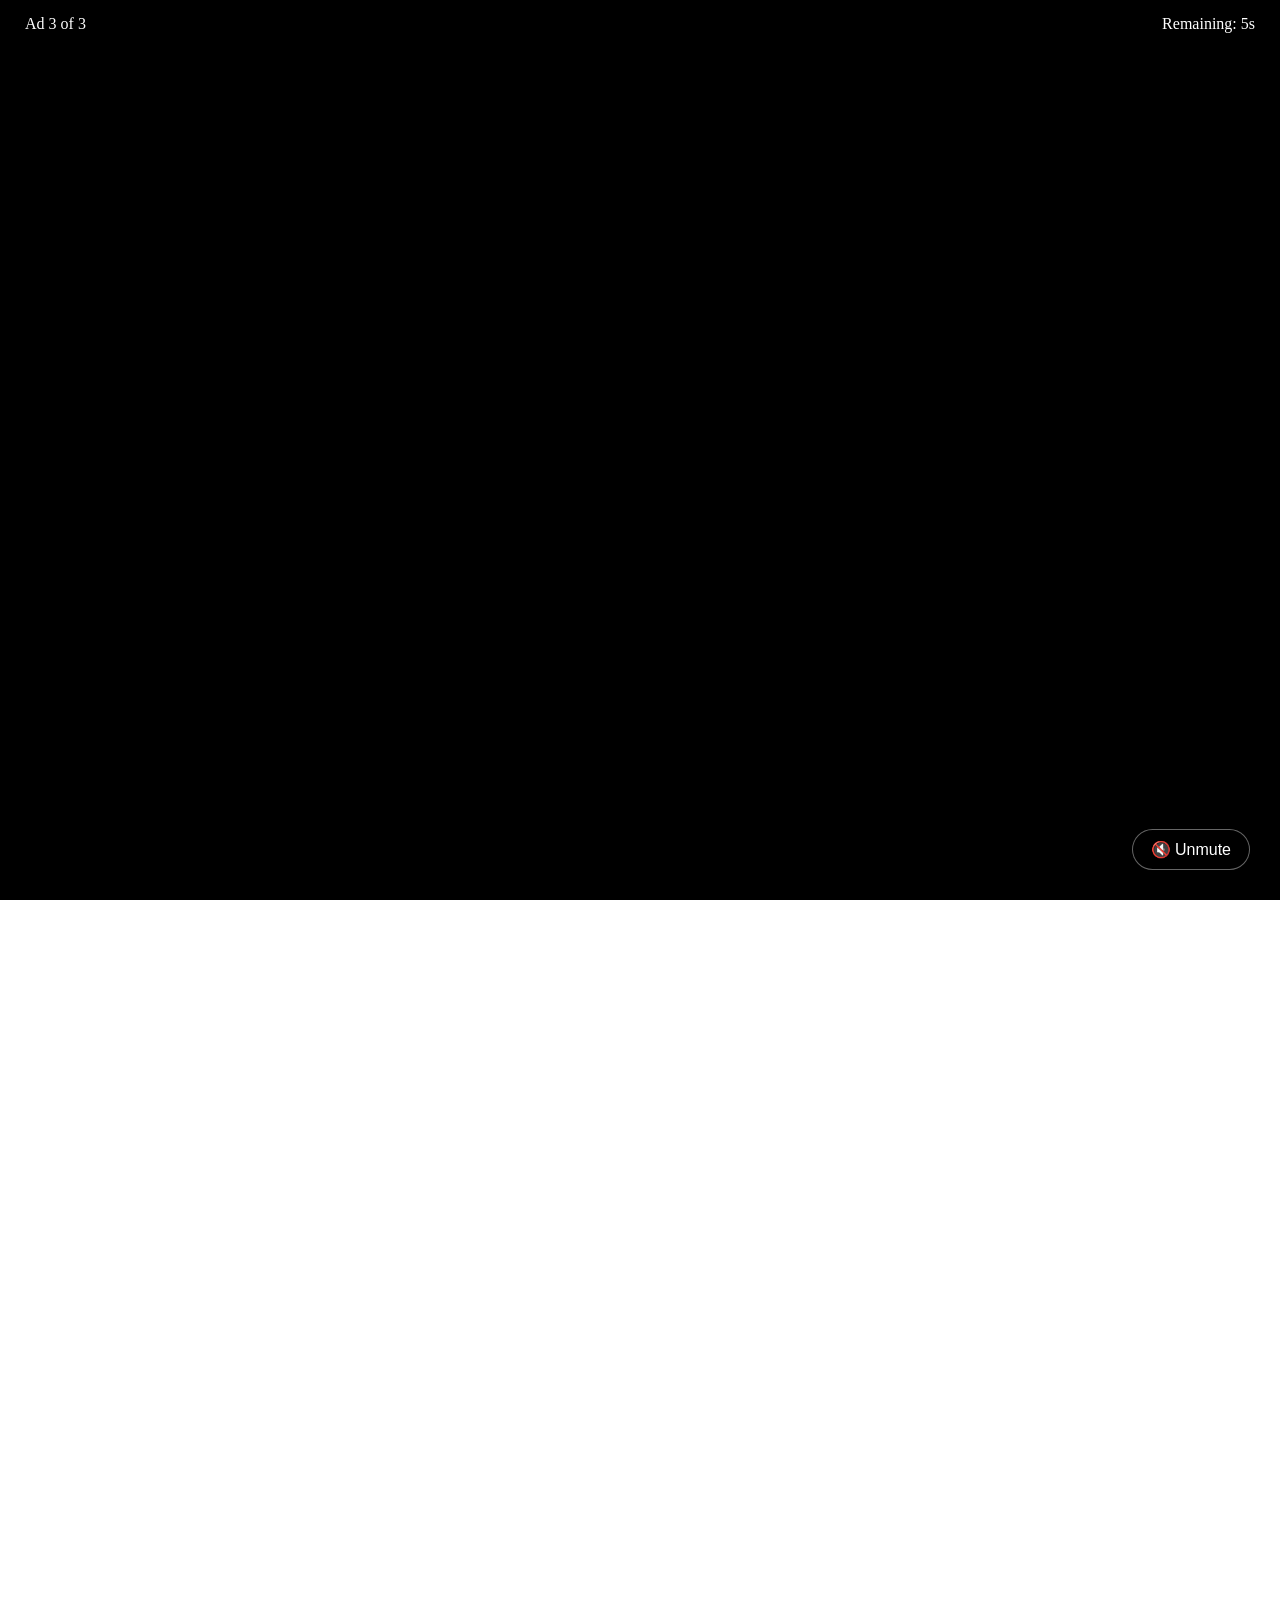
<file: yt3.html>
<!DOCTYPE html>
<html lang="hi">
<head>
<meta charset="UTF-8">
<meta name="viewport" content="width=device-width, initial-scale=1.0">
<title>Fullscreen Ads and Background Video</title>
<link rel="stylesheet" href="style.css">
<style>
body, html {
    margin: 0;
    padding: 0;
    height: 100%;
    overflow: hidden;
}

/* Main Content */
#main-website-content{
    padding:50px;
    text-align:center;
    opacity:0;
    transition:opacity 1s ease-in;
}

/* Ad Fullscreen */
#ad-container{
    position:fixed;
    inset:0;
    width:100vw;
    height:100vh;
    background:#000;
    z-index:99999;
    display:flex;
    justify-content:center;
    align-items:center;
}

/* Fullscreen iframe */
#ad-frame{
    width:100%;
    height:100%;
    border:none;
}

/* Top Header */
.ad-header{
    position:absolute;
    top:0;
    left:0;
    width:100%;
    color:#fff;
    padding:15px 25px;
    background:linear-gradient(to bottom, rgba(0,0,0,.8), transparent);
    display:flex;
    justify-content:space-between;
    z-index:5;
    pointer-events:none;
    box-sizing:border-box;
}

/* Fade */
.fade-out{
    opacity:0;
    transition:opacity .8s ease;
}

/* ADD THIS CSS */

#sound-toggle{
    position:absolute;
    bottom:30px;
    right:30px;
    background:rgba(0,0,0,.7);
    color:#fff;
    border:1px solid rgba(255,255,255,.4);
    padding:10px 18px;
    border-radius:30px;
    cursor:pointer;
    z-index:10;
    font-size:16px;
}

video.bg-video {
      position: fixed;
      top: 0;
      left: 0;
      min-width: 100%;
      min-height: 100%;
      object-fit: cover;
      z-index: -1;
    }

    .content {
      position: relative;
      z-index: 1;
      color: white;
      text-align: center;
      margin-top: 20%;
      font-size: 2rem;
    }
    .btn {
      background: rgba(0,0,0,0.5);
      color: white;
      padding: 10px 20px;
      border: none;
      border-radius: 50px;
      font-size: 1rem;
      font-weight: 600;
      cursor: pointer;
    }
    /*  Welcome Modal Styles  */
    .modal {
      display: block;
      position: fixed;
      z-index: 1000;
      left: 0; top: 0;
      width: 100%; height: 100%;
      background: rgba(0,0,0,0.5);
    }
    .modal-content {
      background: linear-gradient(90deg, #FF8B00 0%, #ffffff,#43a047 100%);
      color: rgba(0, 78, 255, 1);
      padding: 20px;
      margin: 15% auto;
      width: 300px;
      text-align: center;
      border-radius: 8px;
    }
     /* साउंड बटन की स्टाइल */
        #audio {
            position: fixed;
            bottom: 30px;
            right: 30px;
            background: rgba(0, 0, 0, 0.6);
            color: white;
            border: 2px solid white;
            padding: 12px 20px;
            border-radius: 50px;
            cursor: pointer;
            z-index: 10;
            display: flex;
            align-items: center;
            gap: 10px;
            font-weight: bold;
            transition: background 0.3s;
        }

        #audio:hover {
            background: rgba(255, 255, 255, 0.2);
        }

    .logo span:nth-child(1){color:#1a73e8;
      text-shadow:#1a73e8;}
    .logo span:nth-child(2){color:#ea4335}
    .logo span:nth-child(3){color:#fbbc04}
    .logo span:nth-child(4){color:#34a853}
    .logo span:nth-child(5){color:#7EA6DA}
    .logo span:nth-child(6){color:#AE0D00BF}
    .logo span:nth-child(7){color:#FBBC04BA}
    .logo span:nth-child(8){color:#02FF45}
    .logo span:nth-child(9){color:#006EFFB0}
    .logo span:nth-child(10){color:#CD0064}
    .logo span:nth-child(11){color:#ECEB57E0}
    .logo span:nth-child(12){color:#4DDA99}
    .logo span:nth-child(13){color:#12A2CEDE}
    .logo span:nth-child(14){color:#FF1400}
    .logo span:nth-child(15){color:#CCB702D4}
    .logo span:nth-child(16){color:#7ACD0AD4}
    .logo span:nth-child(17){color:#0001F0C7}
    .logo span:nth-child(18){color:#BD0000C7}
    .logo span:nth-child(19){color:#D4DB0ED4}
    .logo span:nth-child(20){color:#42B007D6}
    .logo span:nth-child(21){color:#7302E7D6}
    .logo span:nth-child(22){color:#BE6220C9}
</style>
</head>
<body>
  <!--Background Video-->
   <video class="bg-video" id="bgVideo" autoplay loop muted>
    <source src="src/video/Ayanokoji.mp4" type="video/mp4">
    Your browser does not support video.
  </video>
<!-- Welcome Popup on Page Load -->
<div class="modal" id="popup">
  <div class="modal-content">
    <H1>Welcome!</H1>
    <p><marquee direction="lift">Welcome to our webpage. 🤗</marquee></p>
    <button class="btn" onclick="closePopup()">OK</button>
  </div>
</div>
      <!-- साउंड कंट्रोल बटन -->
 <button id="audio" class="btn" onclick="enableAudio()"><span>🔊</span></div></button>
<!-- Main Website -->
<!--div id="main-website-content">
    <h1>Welcome to My Website</h1>
    <p>Ads finished successfully.</p>
</div-->

<!-- Ad Container -->
<div id="ad-container">

    <div class="ad-header">
        <span>Ad <span id="ad-count">1</span> of 3</span>
        <span>Remaining: <span id="timer">0</span>s</span>
    </div>

    <iframe id="ad-frame"
        allow="autoplay; fullscreen"
        allowfullscreen>
    </iframe>

<!-- ADD THIS BUTTON inside #ad-container, below iframe -->

<button id="sound-toggle">
    <span id="sound-icon">🔇</span>
    <span id="sound-text">Unmute</span>
</button>
</div>

<div class="logo">
  <marquee direction="left"><span>Welcome to our webpage. 🤗 </span><span>Welcome to our webpage. 🤗 </span><span>   Welcome to our webpage. 🤗 </span><span>Welcome to our webpage. 🤗 </span><span>Welcome to our webpage. 🤗   </span><span>Welcome to our webpage. 🤗 </span><span>  </span><span>Wcome to our webpage. 🤗  </span><span>  Welcome to our webpage. 🤗</span><span>Welcome to our webpage. 🤗 </span><span>Welcome to our webpage. 🤗 </span><span>   Welcome to our webpage. 🤗 </span><span>Welcome to our webpage. 🤗</span><span>Welcome to our webpage. 🤗   </span><span>Welcome to our webpage. 🤗 </span><span >  </span><span>Wcome to our webpage. 🤗  </span><span>  Welcome to our webpage. 🤗</span></marquee>
<marquee direction="right"><span>Welcome to our webpage. 🤗 </span><span>Welcome to our webpage. 🤗 </span><span>   Welcome to our webpage. 🤗 </span><span>Welcome to our webpage. 🤗 </span><span>Welcome to our webpage. 🤗   </span><span>Welcome to our webpage. 🤗 </span><span>  </span><span>Wcome to our webpage. 🤗  </span><span>  Welcome to our webpage. 🤗</span><span>Welcome to our webpage. 🤗 </span><span>Welcome to our webpage. 🤗 </span><span>   Welcome to our webpage. 🤗 </span><span>Welcome to our webpage. 🤗</span><span>Welcome to our webpage. 🤗   </span><span>Welcome to our webpage. 🤗 </span><span >  </span><span>Wcome to our webpage. 🤗  </span><span>  Welcome to our webpage. 🤗</span></marquee>
  <marquee direction="left"><span>Welcome to our webpage. 🤗 </span><span>Welcome to our webpage. 🤗 </span><span>   Welcome to our webpage. 🤗 </span><span>Welcome to our webpage. 🤗 </span><span>Welcome to our webpage. 🤗   </span><span>Welcome to our webpage. 🤗 </span><span>  </span><span>Wcome to our webpage. 🤗  </span><span>  Welcome to our webpage. 🤗</span><span>Welcome to our webpage. 🤗 </span><span>Welcome to our webpage. 🤗 </span><span>   Welcome to our webpage. 🤗 </span><span>Welcome to our webpage. 🤗</span><span>Welcome to our webpage. 🤗   </span><span>Welcome to our webpage. 🤗 </span><span >  </span><span>Wcome to our webpage. 🤗  </span><span>  Welcome to our webpage. 🤗</span></marquee>
<marquee direction="right"><span>Welcome to our webpage. 🤗 </span><span>Welcome to our webpage. 🤗 </span><span>   Welcome to our webpage. 🤗 </span><span>Welcome to our webpage. 🤗 </span><span>Welcome to our webpage. 🤗   </span><span>Welcome to our webpage. 🤗 </span><span>  </span><span>Wcome to our webpage. 🤗  </span><span>  Welcome to our webpage. 🤗</span><span>Welcome to our webpage. 🤗 </span><span>Welcome to our webpage. 🤗 </span><span>   Welcome to our webpage. 🤗 </span><span>Welcome to our webpage. 🤗</span><span>Welcome to our webpage. 🤗   </span><span>Welcome to our webpage. 🤗 </span><span >  </span><span>Wcome to our webpage. 🤗  </span><span>  Welcome to our webpage. 🤗</span></marquee>
  <marquee direction="left"><span>Welcome to our webpage. 🤗 </span><span>Welcome to our webpage. 🤗 </span><span>   Welcome to our webpage. 🤗 </span><span>Welcome to our webpage. 🤗 </span><span>Welcome to our webpage. 🤗   </span><span>Welcome to our webpage. 🤗 </span><span>  </span><span>Wcome to our webpage. 🤗  </span><span>  Welcome to our webpage. 🤗</span><span>Welcome to our webpage. 🤗 </span><span>Welcome to our webpage. 🤗 </span><span>   Welcome to our webpage. 🤗 </span><span>Welcome to our webpage. 🤗</span><span>Welcome to our webpage. 🤗   </span><span>Welcome to our webpage. 🤗 </span><span >  </span><span>Wcome to our webpage. 🤗  </span><span>  Welcome to our webpage. 🤗</span></marquee>
<marquee direction="right"><span>Welcome to our webpage. 🤗 </span><span>Welcome to our webpage. 🤗 </span><span>   Welcome to our webpage. 🤗 </span><span>Welcome to our webpage. 🤗 </span><span>Welcome to our webpage. 🤗   </span><span>Welcome to our webpage. 🤗 </span><span>  </span><span>Wcome to our webpage. 🤗  </span><span>  Welcome to our webpage. 🤗</span><span>Welcome to our webpage. 🤗 </span><span>Welcome to our webpage. 🤗 </span><span>   Welcome to our webpage. 🤗 </span><span>Welcome to our webpage. 🤗</span><span>Welcome to our webpage. 🤗   </span><span>Welcome to our webpage. 🤗 </span><span >  </span><span>Wcome to our webpage. 🤗  </span><span>  Welcome to our webpage. 🤗</span></marquee>
  <marquee direction="left"><span>Welcome to our webpage. 🤗 </span><span>Welcome to our webpage. 🤗 </span><span>   Welcome to our webpage. 🤗 </span><span>Welcome to our webpage. 🤗 </span><span>Welcome to our webpage. 🤗   </span><span>Welcome to our webpage. 🤗 </span><span>  </span><span>Wcome to our webpage. 🤗  </span><span>  Welcome to our webpage. 🤗</span><span>Welcome to our webpage. 🤗 </span><span>Welcome to our webpage. 🤗 </span><span>   Welcome to our webpage. 🤗 </span><span>Welcome to our webpage. 🤗</span><span>Welcome to our webpage. 🤗   </span><span>Welcome to our webpage. 🤗 </span><span >  </span><span>Wcome to our webpage. 🤗  </span><span>  Welcome to our webpage. 🤗</span></marquee>
<marquee direction="right"><span>Welcome to our webpage. 🤗 </span><span>Welcome to our webpage. 🤗 </span><span>   Welcome to our webpage. 🤗 </span><span>Welcome to our webpage. 🤗 </span><span>Welcome to our webpage. 🤗   </span><span>Welcome to our webpage. 🤗 </span><span>  </span><span>Wcome to our webpage. 🤗  </span><span>  Welcome to our webpage. 🤗</span><span>Welcome to our webpage. 🤗 </span><span>Welcome to our webpage. 🤗 </span><span>   Welcome to our webpage. 🤗 </span><span>Welcome to our webpage. 🤗</span><span>Welcome to our webpage. 🤗   </span><span>Welcome to our webpage. 🤗 </span><span >  </span><span>Wcome to our webpage. 🤗  </span><span>  Welcome to our webpage. 🤗</span></marquee>
  <marquee direction="left"><span>Welcome to our webpage. 🤗 </span><span>Welcome to our webpage. 🤗 </span><span>   Welcome to our webpage. 🤗 </span><span>Welcome to our webpage. 🤗 </span><span>Welcome to our webpage. 🤗   </span><span>Welcome to our webpage. 🤗 </span><span>  </span><span>Wcome to our webpage. 🤗  </span><span>  Welcome to our webpage. 🤗</span><span>Welcome to our webpage. 🤗 </span><span>Welcome to our webpage. 🤗 </span><span>   Welcome to our webpage. 🤗 </span><span>Welcome to our webpage. 🤗</span><span>Welcome to our webpage. 🤗   </span><span>Welcome to our webpage. 🤗 </span><span >  </span><span>Wcome to our webpage. 🤗  </span><span>  Welcome to our webpage. 🤗</span></marquee>
<marquee direction="right"><span>Welcome to our webpage. 🤗 </span><span>Welcome to our webpage. 🤗 </span><span>   Welcome to our webpage. 🤗 </span><span>Welcome to our webpage. 🤗 </span><span>Welcome to our webpage. 🤗   </span><span>Welcome to our webpage. 🤗 </span><span>  </span><span>Wcome to our webpage. 🤗  </span><span>  Welcome to our webpage. 🤗</span><span>Welcome to our webpage. 🤗 </span><span>Welcome to our webpage. 🤗 </span><span>   Welcome to our webpage. 🤗 </span><span>Welcome to our webpage. 🤗</span><span>Welcome to our webpage. 🤗   </span><span>Welcome to our webpage. 🤗 </span><span >  </span><span>Wcome to our webpage. 🤗  </span><span>  Welcome to our webpage. 🤗</span></marquee>
  <marquee direction="left"><span>Welcome to our webpage. 🤗 </span><span>Welcome to our webpage. 🤗 </span><span>   Welcome to our webpage. 🤗 </span><span>Welcome to our webpage. 🤗 </span><span>Welcome to our webpage. 🤗   </span><span>Welcome to our webpage. 🤗 </span><span>  </span><span>Wcome to our webpage. 🤗  </span><span>  Welcome to our webpage. 🤗</span><span>Welcome to our webpage. 🤗 </span><span>Welcome to our webpage. 🤗 </span><span>   Welcome to our webpage. 🤗 </span><span>Welcome to our webpage. 🤗</span><span>Welcome to our webpage. 🤗   </span><span>Welcome to our webpage. 🤗 </span><span >  </span><span>Wcome to our webpage. 🤗  </span><span>  Welcome to our webpage. 🤗</span></marquee>
<marquee direction="right"><span>Welcome to our webpage. 🤗 </span><span>Welcome to our webpage. 🤗 </span><span>   Welcome to our webpage. 🤗 </span><span>Welcome to our webpage. 🤗 </span><span>Welcome to our webpage. 🤗   </span><span>Welcome to our webpage. 🤗 </span><span>  </span><span>Wcome to our webpage. 🤗  </span><span>  Welcome to our webpage. 🤗</span><span>Welcome to our webpage. 🤗 </span><span>Welcome to our webpage. 🤗 </span><span>   Welcome to our webpage. 🤗 </span><span>Welcome to our webpage. 🤗</span><span>Welcome to our webpage. 🤗   </span><span>Welcome to our webpage. 🤗 </span><span >  </span><span>Wcome to our webpage. 🤗  </span><span>  Welcome to our webpage. 🤗</span></marquee>
  <marquee direction="left"><span>Welcome to our webpage. 🤗 </span><span>Welcome to our webpage. 🤗 </span><span>   Welcome to our webpage. 🤗 </span><span>Welcome to our webpage. 🤗 </span><span>Welcome to our webpage. 🤗   </span><span>Welcome to our webpage. 🤗 </span><span>  </span><span>Wcome to our webpage. 🤗  </span><span>  Welcome to our webpage. 🤗</span><span>Welcome to our webpage. 🤗 </span><span>Welcome to our webpage. 🤗 </span><span>   Welcome to our webpage. 🤗 </span><span>Welcome to our webpage. 🤗</span><span>Welcome to our webpage. 🤗   </span><span>Welcome to our webpage. 🤗 </span><span >  </span><span>Wcome to our webpage. 🤗  </span><span>  Welcome to our webpage. 🤗</span></marquee>
<marquee direction="right"><span>Welcome to our webpage. 🤗 </span><span>Welcome to our webpage. 🤗 </span><span>   Welcome to our webpage. 🤗 </span><span>Welcome to our webpage. 🤗 </span><span>Welcome to our webpage. 🤗   </span><span>Welcome to our webpage. 🤗 </span><span>  </span><span>Wcome to our webpage. 🤗  </span><span>  Welcome to our webpage. 🤗</span><span>Welcome to our webpage. 🤗 </span><span>Welcome to our webpage. 🤗 </span><span>   Welcome to our webpage. 🤗 </span><span>Welcome to our webpage. 🤗</span><span>Welcome to our webpage. 🤗   </span><span>Welcome to our webpage. 🤗 </span><span >  </span><span>Wcome to our webpage. 🤗  </span><span>  Welcome to our webpage. 🤗</span></marquee>
  <marquee direction="left"><span>Welcome to our webpage. 🤗 </span><span>Welcome to our webpage. 🤗 </span><span>   Welcome to our webpage. 🤗 </span><span>Welcome to our webpage. 🤗 </span><span>Welcome to our webpage. 🤗   </span><span>Welcome to our webpage. 🤗 </span><span>  </span><span>Wcome to our webpage. 🤗  </span><span>  Welcome to our webpage. 🤗</span><span>Welcome to our webpage. 🤗 </span><span>Welcome to our webpage. 🤗 </span><span>   Welcome to our webpage. 🤗 </span><span>Welcome to our webpage. 🤗</span><span>Welcome to our webpage. 🤗   </span><span>Welcome to our webpage. 🤗 </span><span >  </span><span>Wcome to our webpage. 🤗  </span><span>  Welcome to our webpage. 🤗</span></marquee>
<marquee direction="right"><span>Welcome to our webpage. 🤗 </span><span>Welcome to our webpage. 🤗 </span><span>   Welcome to our webpage. 🤗 </span><span>Welcome to our webpage. 🤗 </span><span>Welcome to our webpage. 🤗   </span><span>Welcome to our webpage. 🤗 </span><span>  </span><span>Wcome to our webpage. 🤗  </span><span>  Welcome to our webpage. 🤗</span><span>Welcome to our webpage. 🤗 </span><span>Welcome to our webpage. 🤗 </span><span>   Welcome to our webpage. 🤗 </span><span>Welcome to our webpage. 🤗</span><span>Welcome to our webpage. 🤗   </span><span>Welcome to our webpage. 🤗 </span><span >  </span><span>Wcome to our webpage. 🤗  </span><span>  Welcome to our webpage. 🤗</span></marquee>
  <marquee direction="left"><span>Welcome to our webpage. 🤗 </span><span>Welcome to our webpage. 🤗 </span><span>   Welcome to our webpage. 🤗 </span><span>Welcome to our webpage. 🤗 </span><span>Welcome to our webpage. 🤗   </span><span>Welcome to our webpage. 🤗 </span><span>  </span><span>Wcome to our webpage. 🤗  </span><span>  Welcome to our webpage. 🤗</span><span>Welcome to our webpage. 🤗 </span><span>Welcome to our webpage. 🤗 </span><span>   Welcome to our webpage. 🤗 </span><span>Welcome to our webpage. 🤗</span><span>Welcome to our webpage. 🤗   </span><span>Welcome to our webpage. 🤗 </span><span >  </span><span>Wcome to our webpage. 🤗  </span><span>  Welcome to our webpage. 🤗</span></marquee>
<marquee direction="right"><span>Welcome to our webpage. 🤗 </span><span>Welcome to our webpage. 🤗 </span><span>   Welcome to our webpage. 🤗 </span><span>Welcome to our webpage. 🤗 </span><span>Welcome to our webpage. 🤗   </span><span>Welcome to our webpage. 🤗 </span><span>  </span><span>Wcome to our webpage. 🤗  </span><span>  Welcome to our webpage. 🤗</span><span>Welcome to our webpage. 🤗 </span><span>Welcome to our webpage. 🤗 </span><span>   Welcome to our webpage. 🤗 </span><span>Welcome to our webpage. 🤗</span><span>Welcome to our webpage. 🤗   </span><span>Welcome to our webpage. 🤗 </span><span >  </span><span>Wcome to our webpage. 🤗  </span><span>  Welcome to our webpage. 🤗</span></marquee>
  <marquee direction="left"><span>Welcome to our webpage. 🤗 </span><span>Welcome to our webpage. 🤗 </span><span>   Welcome to our webpage. 🤗 </span><span>Welcome to our webpage. 🤗 </span><span>Welcome to our webpage. 🤗   </span><span>Welcome to our webpage. 🤗 </span><span>  </span><span>Wcome to our webpage. 🤗  </span><span>  Welcome to our webpage. 🤗</span><span>Welcome to our webpage. 🤗 </span><span>Welcome to our webpage. 🤗 </span><span>   Welcome to our webpage. 🤗 </span><span>Welcome to our webpage. 🤗</span><span>Welcome to our webpage. 🤗   </span><span>Welcome to our webpage. 🤗 </span><span >  </span><span>Wcome to our webpage. 🤗  </span><span>  Welcome to our webpage. 🤗</span></marquee>
<marquee direction="right"><span>Welcome to our webpage. 🤗 </span><span>Welcome to our webpage. 🤗 </span><span>   Welcome to our webpage. 🤗 </span><span>Welcome to our webpage. 🤗 </span><span>Welcome to our webpage. 🤗   </span><span>Welcome to our webpage. 🤗 </span><span>  </span><span>Wcome to our webpage. 🤗  </span><span>  Welcome to our webpage. 🤗</span><span>Welcome to our webpage. 🤗 </span><span>Welcome to our webpage. 🤗 </span><span>   Welcome to our webpage. 🤗 </span><span>Welcome to our webpage. 🤗</span><span>Welcome to our webpage. 🤗   </span><span>Welcome to our webpage. 🤗 </span><span >  </span><span>Wcome to our webpage. 🤗  </span><span>  Welcome to our webpage. 🤗</span></marquee>
  <marquee direction="left"><span>Welcome to our webpage. 🤗 </span><span>Welcome to our webpage. 🤗 </span><span>   Welcome to our webpage. 🤗 </span><span>Welcome to our webpage. 🤗 </span><span>Welcome to our webpage. 🤗   </span><span>Welcome to our webpage. 🤗 </span><span>  </span><span>Wcome to our webpage. 🤗  </span><span>  Welcome to our webpage. 🤗</span><span>Welcome to our webpage. 🤗 </span><span>Welcome to our webpage. 🤗 </span><span>   Welcome to our webpage. 🤗 </span><span>Welcome to our webpage. 🤗</span><span>Welcome to our webpage. 🤗   </span><span>Welcome to our webpage. 🤗 </span><span >  </span><span>Wcome to our webpage. 🤗  </span><span>  Welcome to our webpage. 🤗</span></marquee>
<marquee direction="right"><span>Welcome to our webpage. 🤗 </span><span>Welcome to our webpage. 🤗 </span><span>   Welcome to our webpage. 🤗 </span><span>Welcome to our webpage. 🤗 </span><span>Welcome to our webpage. 🤗   </span><span>Welcome to our webpage. 🤗 </span><span>  </span><span>Wcome to our webpage. 🤗  </span><span>  Welcome to our webpage. 🤗</span><span>Welcome to our webpage. 🤗 </span><span>Welcome to our webpage. 🤗 </span><span>   Welcome to our webpage. 🤗 </span><span>Welcome to our webpage. 🤗</span><span>Welcome to our webpage. 🤗   </span><span>Welcome to our webpage. 🤗 </span><span >  </span><span>Wcome to our webpage. 🤗  </span><span>  Welcome to our webpage. 🤗</span></marquee>
  <marquee direction="left"><span>Welcome to our webpage. 🤗 </span><span>Welcome to our webpage. 🤗 </span><span>   Welcome to our webpage. 🤗 </span><span>Welcome to our webpage. 🤗 </span><span>Welcome to our webpage. 🤗   </span><span>Welcome to our webpage. 🤗 </span><span>  </span><span>Wcome to our webpage. 🤗  </span><span>  Welcome to our webpage. 🤗</span><span>Welcome to our webpage. 🤗 </span><span>Welcome to our webpage. 🤗 </span><span>   Welcome to our webpage. 🤗 </span><span>Welcome to our webpage. 🤗</span><span>Welcome to our webpage. 🤗   </span><span>Welcome to our webpage. 🤗 </span><span >  </span><span>Wcome to our webpage. 🤗  </span><span>  Welcome to our webpage. 🤗</span></marquee>
<marquee direction="right"><span>Welcome to our webpage. 🤗 </span><span>Welcome to our webpage. 🤗 </span><span>   Welcome to our webpage. 🤗 </span><span>Welcome to our webpage. 🤗 </span><span>Welcome to our webpage. 🤗   </span><span>Welcome to our webpage. 🤗 </span><span>  </span><span>Wcome to our webpage. 🤗  </span><span>  Welcome to our webpage. 🤗</span><span>Welcome to our webpage. 🤗 </span><span>Welcome to our webpage. 🤗 </span><span>   Welcome to our webpage. 🤗 </span><span>Welcome to our webpage. 🤗</span><span>Welcome to our webpage. 🤗   </span><span>Welcome to our webpage. 🤗 </span><span >  </span><span>Wcome to our webpage. 🤗  </span><span>  Welcome to our webpage. 🤗</span></marquee>
  <marquee direction="left"><span>Welcome to our webpage. 🤗 </span><span>Welcome to our webpage. 🤗 </span><span>   Welcome to our webpage. 🤗 </span><span>Welcome to our webpage. 🤗 </span><span>Welcome to our webpage. 🤗   </span><span>Welcome to our webpage. 🤗 </span><span>  </span><span>Wcome to our webpage. 🤗  </span><span>  Welcome to our webpage. 🤗</span><span>Welcome to our webpage. 🤗 </span><span>Welcome to our webpage. 🤗 </span><span>   Welcome to our webpage. 🤗 </span><span>Welcome to our webpage. 🤗</span><span>Welcome to our webpage. 🤗   </span><span>Welcome to our webpage. 🤗 </span><span >  </span><span>Wcome to our webpage. 🤗  </span><span>  Welcome to our webpage. 🤗</span></marquee>
<marquee direction="right"><span>Welcome to our webpage. 🤗 </span><span>Welcome to our webpage. 🤗 </span><span>   Welcome to our webpage. 🤗 </span><span>Welcome to our webpage. 🤗 </span><span>Welcome to our webpage. 🤗   </span><span>Welcome to our webpage. 🤗 </span><span>  </span><span>Wcome to our webpage. 🤗  </span><span>  Welcome to our webpage. 🤗</span><span>Welcome to our webpage. 🤗 </span><span>Welcome to our webpage. 🤗 </span><span>   Welcome to our webpage. 🤗 </span><span>Welcome to our webpage. 🤗</span><span>Welcome to our webpage. 🤗   </span><span>Welcome to our webpage. 🤗 </span><span >  </span><span>Wcome to our webpage. 🤗  </span><span>  Welcome to our webpage. 🤗</span></marquee>
  <marquee direction="left"><span>Welcome to our webpage. 🤗 </span><span>Welcome to our webpage. 🤗 </span><span>   Welcome to our webpage. 🤗 </span><span>Welcome to our webpage. 🤗 </span><span>Welcome to our webpage. 🤗   </span><span>Welcome to our webpage. 🤗 </span><span>  </span><span>Wcome to our webpage. 🤗  </span><span>  Welcome to our webpage. 🤗</span><span>Welcome to our webpage. 🤗 </span><span>Welcome to our webpage. 🤗 </span><span>   Welcome to our webpage. 🤗 </span><span>Welcome to our webpage. 🤗</span><span>Welcome to our webpage. 🤗   </span><span>Welcome to our webpage. 🤗 </span><span >  </span><span>Wcome to our webpage. 🤗  </span><span>  Welcome to our webpage. 🤗</span></marquee>
<marquee direction="right"><span>Welcome to our webpage. 🤗 </span><span>Welcome to our webpage. 🤗 </span><span>   Welcome to our webpage. 🤗 </span><span>Welcome to our webpage. 🤗 </span><span>Welcome to our webpage. 🤗   </span><span>Welcome to our webpage. 🤗 </span><span>  </span><span>Wcome to our webpage. 🤗  </span><span>  Welcome to our webpage. 🤗</span><span>Welcome to our webpage. 🤗 </span><span>Welcome to our webpage. 🤗 </span><span>   Welcome to our webpage. 🤗 </span><span>Welcome to our webpage. 🤗</span><span>Welcome to our webpage. 🤗   </span><span>Welcome to our webpage. 🤗 </span><span >  </span><span>Wcome to our webpage. 🤗  </span><span>  Welcome to our webpage. 🤗</span></marquee>
  <marquee direction="left"><span>Welcome to our webpage. 🤗 </span><span>Welcome to our webpage. 🤗 </span><span>   Welcome to our webpage. 🤗 </span><span>Welcome to our webpage. 🤗 </span><span>Welcome to our webpage. 🤗   </span><span>Welcome to our webpage. 🤗 </span><span>  </span><span>Wcome to our webpage. 🤗  </span><span>  Welcome to our webpage. 🤗</span><span>Welcome to our webpage. 🤗 </span><span>Welcome to our webpage. 🤗 </span><span>   Welcome to our webpage. 🤗 </span><span>Welcome to our webpage. 🤗</span><span>Welcome to our webpage. 🤗   </span><span>Welcome to our webpage. 🤗 </span><span >  </span><span>Wcome to our webpage. 🤗  </span><span>  Welcome to our webpage. 🤗</span></marquee>
<marquee direction="right"><span>Welcome to our webpage. 🤗 </span><span>Welcome to our webpage. 🤗 </span><span>   Welcome to our webpage. 🤗 </span><span>Welcome to our webpage. 🤗 </span><span>Welcome to our webpage. 🤗   </span><span>Welcome to our webpage. 🤗 </span><span>  </span><span>Wcome to our webpage. 🤗  </span><span>  Welcome to our webpage. 🤗</span><span>Welcome to our webpage. 🤗 </span><span>Welcome to our webpage. 🤗 </span><span>   Welcome to our webpage. 🤗 </span><span>Welcome to our webpage. 🤗</span><span>Welcome to our webpage. 🤗   </span><span>Welcome to our webpage. 🤗 </span><span >  </span><span>Wcome to our webpage. 🤗  </span><span>  Welcome to our webpage. 🤗</span></marquee>
  <marquee direction="left"><span>Welcome to our webpage. 🤗 </span><span>Welcome to our webpage. 🤗 </span><span>   Welcome to our webpage. 🤗 </span><span>Welcome to our webpage. 🤗 </span><span>Welcome to our webpage. 🤗   </span><span>Welcome to our webpage. 🤗 </span><span>  </span><span>Wcome to our webpage. 🤗  </span><span>  Welcome to our webpage. 🤗</span><span>Welcome to our webpage. 🤗 </span><span>Welcome to our webpage. 🤗 </span><span>   Welcome to our webpage. 🤗 </span><span>Welcome to our webpage. 🤗</span><span>Welcome to our webpage. 🤗   </span><span>Welcome to our webpage. 🤗 </span><span >  </span><span>Wcome to our webpage. 🤗  </span><span>  Welcome to our webpage. 🤗</span></marquee>
<marquee direction="right"><span>Welcome to our webpage. 🤗 </span><span>Welcome to our webpage. 🤗 </span><span>   Welcome to our webpage. 🤗 </span><span>Welcome to our webpage. 🤗 </span><span>Welcome to our webpage. 🤗   </span><span>Welcome to our webpage. 🤗 </span><span>  </span><span>Wcome to our webpage. 🤗  </span><span>  Welcome to our webpage. 🤗</span><span>Welcome to our webpage. 🤗 </span><span>Welcome to our webpage. 🤗 </span><span>   Welcome to our webpage. 🤗 </span><span>Welcome to our webpage. 🤗</span><span>Welcome to our webpage. 🤗   </span><span>Welcome to our webpage. 🤗 </span><span >  </span><span>Wcome to our webpage. 🤗  </span><span>  Welcome to our webpage. 🤗</span></marquee>
  <marquee direction="left"><span>Welcome to our webpage. 🤗 </span><span>Welcome to our webpage. 🤗 </span><span>   Welcome to our webpage. 🤗 </span><span>Welcome to our webpage. 🤗 </span><span>Welcome to our webpage. 🤗   </span><span>Welcome to our webpage. 🤗 </span><span>  </span><span>Wcome to our webpage. 🤗  </span><span>  Welcome to our webpage. 🤗</span><span>Welcome to our webpage. 🤗 </span><span>Welcome to our webpage. 🤗 </span><span>   Welcome to our webpage. 🤗 </span><span>Welcome to our webpage. 🤗</span><span>Welcome to our webpage. 🤗   </span><span>Welcome to our webpage. 🤗 </span><span >  </span><span>Wcome to our webpage. 🤗  </span><span>  Welcome to our webpage. 🤗</span></marquee>
<marquee direction="right"><span>Welcome to our webpage. 🤗 </span><span>Welcome to our webpage. 🤗 </span><span>   Welcome to our webpage. 🤗 </span><span>Welcome to our webpage. 🤗 </span><span>Welcome to our webpage. 🤗   </span><span>Welcome to our webpage. 🤗 </span><span>  </span><span>Wcome to our webpage. 🤗  </span><span>  Welcome to our webpage. 🤗</span><span>Welcome to our webpage. 🤗 </span><span>Welcome to our webpage. 🤗 </span><span>   Welcome to our webpage. 🤗 </span><span>Welcome to our webpage. 🤗</span><span>Welcome to our webpage. 🤗   </span><span>Welcome to our webpage. 🤗 </span><span >  </span><span>Wcome to our webpage. 🤗  </span><span>  Welcome to our webpage. 🤗</span></marquee>
  <marquee direction="left"><span>Welcome to our webpage. 🤗 </span><span>Welcome to our webpage. 🤗 </span><span>   Welcome to our webpage. 🤗 </span><span>Welcome to our webpage. 🤗 </span><span>Welcome to our webpage. 🤗   </span><span>Welcome to our webpage. 🤗 </span><span>  </span><span>Wcome to our webpage. 🤗  </span><span>  Welcome to our webpage. 🤗</span><span>Welcome to our webpage. 🤗 </span><span>Welcome to our webpage. 🤗 </span><span>   Welcome to our webpage. 🤗 </span><span>Welcome to our webpage. 🤗</span><span>Welcome to our webpage. 🤗   </span><span>Welcome to our webpage. 🤗 </span><span >  </span><span>Wcome to our webpage. 🤗  </span><span>  Welcome to our webpage. 🤗</span></marquee>
<marquee direction="right"><span>Welcome to our webpage. 🤗 </span><span>Welcome to our webpage. 🤗 </span><span>   Welcome to our webpage. 🤗 </span><span>Welcome to our webpage. 🤗 </span><span>Welcome to our webpage. 🤗   </span><span>Welcome to our webpage. 🤗 </span><span>  </span><span>Wcome to our webpage. 🤗  </span><span>  Welcome to our webpage. 🤗</span><span>Welcome to our webpage. 🤗 </span><span>Welcome to our webpage. 🤗 </span><span>   Welcome to our webpage. 🤗 </span><span>Welcome to our webpage. 🤗</span><span>Welcome to our webpage. 🤗   </span><span>Welcome to our webpage. 🤗 </span><span >  </span><span>Wcome to our webpage. 🤗  </span><span>  Welcome to our webpage. 🤗</span></marquee>
  <marquee direction="left"><span>Welcome to our webpage. 🤗 </span><span>Welcome to our webpage. 🤗 </span><span>   Welcome to our webpage. 🤗 </span><span>Welcome to our webpage. 🤗 </span><span>Welcome to our webpage. 🤗   </span><span>Welcome to our webpage. 🤗 </span><span>  </span><span>Wcome to our webpage. 🤗  </span><span>  Welcome to our webpage. 🤗</span><span>Welcome to our webpage. 🤗 </span><span>Welcome to our webpage. 🤗 </span><span>   Welcome to our webpage. 🤗 </span><span>Welcome to our webpage. 🤗</span><span>Welcome to our webpage. 🤗   </span><span>Welcome to our webpage. 🤗 </span><span >  </span><span>Wcome to our webpage. 🤗  </span><span>  Welcome to our webpage. 🤗</span></marquee>
<marquee direction="right"><span>Welcome to our webpage. 🤗 </span><span>Welcome to our webpage. 🤗 </span><span>   Welcome to our webpage. 🤗 </span><span>Welcome to our webpage. 🤗 </span><span>Welcome to our webpage. 🤗   </span><span>Welcome to our webpage. 🤗 </span><span>  </span><span>Wcome to our webpage. 🤗  </span><span>  Welcome to our webpage. 🤗</span><span>Welcome to our webpage. 🤗 </span><span>Welcome to our webpage. 🤗 </span><span>   Welcome to our webpage. 🤗 </span><span>Welcome to our webpage. 🤗</span><span>Welcome to our webpage. 🤗   </span><span>Welcome to our webpage. 🤗 </span><span >  </span><span>Wcome to our webpage. 🤗  </span><span>  Welcome to our webpage. 🤗</span></marquee>
  <marquee direction="left"><span>Welcome to our webpage. 🤗 </span><span>Welcome to our webpage. 🤗 </span><span>   Welcome to our webpage. 🤗 </span><span>Welcome to our webpage. 🤗 </span><span>Welcome to our webpage. 🤗   </span><span>Welcome to our webpage. 🤗 </span><span>  </span><span>Wcome to our webpage. 🤗  </span><span>  Welcome to our webpage. 🤗</span><span>Welcome to our webpage. 🤗 </span><span>Welcome to our webpage. 🤗 </span><span>   Welcome to our webpage. 🤗 </span><span>Welcome to our webpage. 🤗</span><span>Welcome to our webpage. 🤗   </span><span>Welcome to our webpage. 🤗 </span><span >  </span><span>Wcome to our webpage. 🤗  </span><span>  Welcome to our webpage. 🤗</span></marquee>
<marquee direction="right"><span>Welcome to our webpage. 🤗 </span><span>Welcome to our webpage. 🤗 </span><span>   Welcome to our webpage. 🤗 </span><span>Welcome to our webpage. 🤗 </span><span>Welcome to our webpage. 🤗   </span><span>Welcome to our webpage. 🤗 </span><span>  </span><span>Wcome to our webpage. 🤗  </span><span>  Welcome to our webpage. 🤗</span><span>Welcome to our webpage. 🤗 </span><span>Welcome to our webpage. 🤗 </span><span>   Welcome to our webpage. 🤗 </span><span>Welcome to our webpage. 🤗</span><span>Welcome to our webpage. 🤗   </span><span>Welcome to our webpage. 🤗 </span><span >  </span><span>Wcome to our webpage. 🤗  </span><span>  Welcome to our webpage. 🤗</span></marquee>
  <marquee direction="left"><span>Welcome to our webpage. 🤗 </span><span>Welcome to our webpage. 🤗 </span><span>   Welcome to our webpage. 🤗 </span><span>Welcome to our webpage. 🤗 </span><span>Welcome to our webpage. 🤗   </span><span>Welcome to our webpage. 🤗 </span><span>  </span><span>Wcome to our webpage. 🤗  </span><span>  Welcome to our webpage. 🤗</span><span>Welcome to our webpage. 🤗 </span><span>Welcome to our webpage. 🤗 </span><span>   Welcome to our webpage. 🤗 </span><span>Welcome to our webpage. 🤗</span><span>Welcome to our webpage. 🤗   </span><span>Welcome to our webpage. 🤗 </span><span >  </span><span>Wcome to our webpage. 🤗  </span><span>  Welcome to our webpage. 🤗</span></marquee>
<marquee direction="right"><span>Welcome to our webpage. 🤗 </span><span>Welcome to our webpage. 🤗 </span><span>   Welcome to our webpage. 🤗 </span><span>Welcome to our webpage. 🤗 </span><span>Welcome to our webpage. 🤗   </span><span>Welcome to our webpage. 🤗 </span><span>  </span><span>Wcome to our webpage. 🤗  </span><span>  Welcome to our webpage. 🤗</span><span>Welcome to our webpage. 🤗 </span><span>Welcome to our webpage. 🤗 </span><span>   Welcome to our webpage. 🤗 </span><span>Welcome to our webpage. 🤗</span><span>Welcome to our webpage. 🤗   </span><span>Welcome to our webpage. 🤗 </span><span >  </span><span>Wcome to our webpage. 🤗  </span><span>  Welcome to our webpage. 🤗</span></marquee>
  <marquee direction="left"><span>Welcome to our webpage. 🤗 </span><span>Welcome to our webpage. 🤗 </span><span>   Welcome to our webpage. 🤗 </span><span>Welcome to our webpage. 🤗 </span><span>Welcome to our webpage. 🤗   </span><span>Welcome to our webpage. 🤗 </span><span>  </span><span>Wcome to our webpage. 🤗  </span><span>  Welcome to our webpage. 🤗</span><span>Welcome to our webpage. 🤗 </span><span>Welcome to our webpage. 🤗 </span><span>   Welcome to our webpage. 🤗 </span><span>Welcome to our webpage. 🤗</span><span>Welcome to our webpage. 🤗   </span><span>Welcome to our webpage. 🤗 </span><span >  </span><span>Wcome to our webpage. 🤗  </span><span>  Welcome to our webpage. 🤗</span></marquee>
<marquee direction="right"><span>Welcome to our webpage. 🤗 </span><span>Welcome to our webpage. 🤗 </span><span>   Welcome to our webpage. 🤗 </span><span>Welcome to our webpage. 🤗 </span><span>Welcome to our webpage. 🤗   </span><span>Welcome to our webpage. 🤗 </span><span>  </span><span>Wcome to our webpage. 🤗  </span><span>  Welcome to our webpage. 🤗</span><span>Welcome to our webpage. 🤗 </span><span>Welcome to our webpage. 🤗 </span><span>   Welcome to our webpage. 🤗 </span><span>Welcome to our webpage. 🤗</span><span>Welcome to our webpage. 🤗   </span><span>Welcome to our webpage. 🤗 </span><span >  </span><span>Wcome to our webpage. 🤗  </span><span>  Welcome to our webpage. 🤗</span></marquee>
  <marquee direction="left"><span>Welcome to our webpage. 🤗 </span><span>Welcome to our webpage. 🤗 </span><span>   Welcome to our webpage. 🤗 </span><span>Welcome to our webpage. 🤗 </span><span>Welcome to our webpage. 🤗   </span><span>Welcome to our webpage. 🤗 </span><span>  </span><span>Wcome to our webpage. 🤗  </span><span>  Welcome to our webpage. 🤗</span><span>Welcome to our webpage. 🤗 </span><span>Welcome to our webpage. 🤗 </span><span>   Welcome to our webpage. 🤗 </span><span>Welcome to our webpage. 🤗</span><span>Welcome to our webpage. 🤗   </span><span>Welcome to our webpage. 🤗 </span><span >  </span><span>Wcome to our webpage. 🤗  </span><span>  Welcome to our webpage. 🤗</span></marquee>
<marquee direction="right"><span>Welcome to our webpage. 🤗 </span><span>Welcome to our webpage. 🤗 </span><span>   Welcome to our webpage. 🤗 </span><span>Welcome to our webpage. 🤗 </span><span>Welcome to our webpage. 🤗   </span><span>Welcome to our webpage. 🤗 </span><span>  </span><span>Wcome to our webpage. 🤗  </span><span>  Welcome to our webpage. 🤗</span><span>Welcome to our webpage. 🤗 </span><span>Welcome to our webpage. 🤗 </span><span>   Welcome to our webpage. 🤗 </span><span>Welcome to our webpage. 🤗</span><span>Welcome to our webpage. 🤗   </span><span>Welcome to our webpage. 🤗 </span><span >  </span><span>Wcome to our webpage. 🤗  </span><span>  Welcome to our webpage. 🤗</span></marquee>
  <marquee direction="left"><span>Welcome to our webpage. 🤗 </span><span>Welcome to our webpage. 🤗 </span><span>   Welcome to our webpage. 🤗 </span><span>Welcome to our webpage. 🤗 </span><span>Welcome to our webpage. 🤗   </span><span>Welcome to our webpage. 🤗 </span><span>  </span><span>Wcome to our webpage. 🤗  </span><span>  Welcome to our webpage. 🤗</span><span>Welcome to our webpage. 🤗 </span><span>Welcome to our webpage. 🤗 </span><span>   Welcome to our webpage. 🤗 </span><span>Welcome to our webpage. 🤗</span><span>Welcome to our webpage. 🤗   </span><span>Welcome to our webpage. 🤗 </span><span >  </span><span>Wcome to our webpage. 🤗  </span><span>  Welcome to our webpage. 🤗</span></marquee>
<marquee direction="right"><span>Welcome to our webpage. 🤗 </span><span>Welcome to our webpage. 🤗 </span><span>   Welcome to our webpage. 🤗 </span><span>Welcome to our webpage. 🤗 </span><span>Welcome to our webpage. 🤗   </span><span>Welcome to our webpage. 🤗 </span><span>  </span><span>Wcome to our webpage. 🤗  </span><span>  Welcome to our webpage. 🤗</span><span>Welcome to our webpage. 🤗 </span><span>Welcome to our webpage. 🤗 </span><span>   Welcome to our webpage. 🤗 </span><span>Welcome to our webpage. 🤗</span><span>Welcome to our webpage. 🤗   </span><span>Welcome to our webpage. 🤗 </span><span >  </span><span>Wcome to our webpage. 🤗  </span><span>  Welcome to our webpage. 🤗</span></marquee>
  <marquee direction="left"><span>Welcome to our webpage. 🤗 </span><span>Welcome to our webpage. 🤗 </span><span>   Welcome to our webpage. 🤗 </span><span>Welcome to our webpage. 🤗 </span><span>Welcome to our webpage. 🤗   </span><span>Welcome to our webpage. 🤗 </span><span>  </span><span>Wcome to our webpage. 🤗  </span><span>  Welcome to our webpage. 🤗</span><span>Welcome to our webpage. 🤗 </span><span>Welcome to our webpage. 🤗 </span><span>   Welcome to our webpage. 🤗 </span><span>Welcome to our webpage. 🤗</span><span>Welcome to our webpage. 🤗   </span><span>Welcome to our webpage. 🤗 </span><span >  </span><span>Wcome to our webpage. 🤗  </span><span>  Welcome to our webpage. 🤗</span></marquee>
<marquee direction="right"><span>Welcome to our webpage. 🤗 </span><span>Welcome to our webpage. 🤗 </span><span>   Welcome to our webpage. 🤗 </span><span>Welcome to our webpage. 🤗 </span><span>Welcome to our webpage. 🤗   </span><span>Welcome to our webpage. 🤗 </span><span>  </span><span>Wcome to our webpage. 🤗  </span><span>  Welcome to our webpage. 🤗</span><span>Welcome to our webpage. 🤗 </span><span>Welcome to our webpage. 🤗 </span><span>   Welcome to our webpage. 🤗 </span><span>Welcome to our webpage. 🤗</span><span>Welcome to our webpage. 🤗   </span><span>Welcome to our webpage. 🤗 </span><span >  </span><span>Wcome to our webpage. 🤗  </span><span>  Welcome to our webpage. 🤗</span></marquee>
  <marquee direction="left"><span>Welcome to our webpage. 🤗 </span><span>Welcome to our webpage. 🤗 </span><span>   Welcome to our webpage. 🤗 </span><span>Welcome to our webpage. 🤗 </span><span>Welcome to our webpage. 🤗   </span><span>Welcome to our webpage. 🤗 </span><span>  </span><span>Wcome to our webpage. 🤗  </span><span>  Welcome to our webpage. 🤗</span><span>Welcome to our webpage. 🤗 </span><span>Welcome to our webpage. 🤗 </span><span>   Welcome to our webpage. 🤗 </span><span>Welcome to our webpage. 🤗</span><span>Welcome to our webpage. 🤗   </span><span>Welcome to our webpage. 🤗 </span><span >  </span><span>Wcome to our webpage. 🤗  </span><span>  Welcome to our webpage. 🤗</span></marquee>
<marquee direction="right"><span>Welcome to our webpage. 🤗 </span><span>Welcome to our webpage. 🤗 </span><span>   Welcome to our webpage. 🤗 </span><span>Welcome to our webpage. 🤗 </span><span>Welcome to our webpage. 🤗   </span><span>Welcome to our webpage. 🤗 </span><span>  </span><span>Wcome to our webpage. 🤗  </span><span>  Welcome to our webpage. 🤗</span><span>Welcome to our webpage. 🤗 </span><span>Welcome to our webpage. 🤗 </span><span>   Welcome to our webpage. 🤗 </span><span>Welcome to our webpage. 🤗</span><span>Welcome to our webpage. 🤗   </span><span>Welcome to our webpage. 🤗 </span><span >  </span><span>Wcome to our webpage. 🤗  </span><span>  Welcome to our webpage. 🤗</span></marquee>
  <marquee direction="left"><span>Welcome to our webpage. 🤗 </span><span>Welcome to our webpage. 🤗 </span><span>   Welcome to our webpage. 🤗 </span><span>Welcome to our webpage. 🤗 </span><span>Welcome to our webpage. 🤗   </span><span>Welcome to our webpage. 🤗 </span><span>  </span><span>Wcome to our webpage. 🤗  </span><span>  Welcome to our webpage. 🤗</span><span>Welcome to our webpage. 🤗 </span><span>Welcome to our webpage. 🤗 </span><span>   Welcome to our webpage. 🤗 </span><span>Welcome to our webpage. 🤗</span><span>Welcome to our webpage. 🤗   </span><span>Welcome to our webpage. 🤗 </span><span >  </span><span>Wcome to our webpage. 🤗  </span><span>  Welcome to our webpage. 🤗</span></marquee>
<marquee direction="right"><span>Welcome to our webpage. 🤗 </span><span>Welcome to our webpage. 🤗 </span><span>   Welcome to our webpage. 🤗 </span><span>Welcome to our webpage. 🤗 </span><span>Welcome to our webpage. 🤗   </span><span>Welcome to our webpage. 🤗 </span><span>  </span><span>Wcome to our webpage. 🤗  </span><span>  Welcome to our webpage. 🤗</span><span>Welcome to our webpage. 🤗 </span><span>Welcome to our webpage. 🤗 </span><span>   Welcome to our webpage. 🤗 </span><span>Welcome to our webpage. 🤗</span><span>Welcome to our webpage. 🤗   </span><span>Welcome to our webpage. 🤗 </span><span >  </span><span>Wcome to our webpage. 🤗  </span><span>  Welcome to our webpage. 🤗</span></marquee>
  <marquee direction="left"><span>Welcome to our webpage. 🤗 </span><span>Welcome to our webpage. 🤗 </span><span>   Welcome to our webpage. 🤗 </span><span>Welcome to our webpage. 🤗 </span><span>Welcome to our webpage. 🤗   </span><span>Welcome to our webpage. 🤗 </span><span>  </span><span>Wcome to our webpage. 🤗  </span><span>  Welcome to our webpage. 🤗</span><span>Welcome to our webpage. 🤗 </span><span>Welcome to our webpage. 🤗 </span><span>   Welcome to our webpage. 🤗 </span><span>Welcome to our webpage. 🤗</span><span>Welcome to our webpage. 🤗   </span><span>Welcome to our webpage. 🤗 </span><span >  </span><span>Wcome to our webpage. 🤗  </span><span>  Welcome to our webpage. 🤗</span></marquee>
<marquee direction="right"><span>Welcome to our webpage. 🤗 </span><span>Welcome to our webpage. 🤗 </span><span>   Welcome to our webpage. 🤗 </span><span>Welcome to our webpage. 🤗 </span><span>Welcome to our webpage. 🤗   </span><span>Welcome to our webpage. 🤗 </span><span>  </span><span>Wcome to our webpage. 🤗  </span><span>  Welcome to our webpage. 🤗</span><span>Welcome to our webpage. 🤗 </span><span>Welcome to our webpage. 🤗 </span><span>   Welcome to our webpage. 🤗 </span><span>Welcome to our webpage. 🤗</span><span>Welcome to our webpage. 🤗   </span><span>Welcome to our webpage. 🤗 </span><span >  </span><span>Wcome to our webpage. 🤗  </span><span>  Welcome to our webpage. 🤗</span></marquee>
  <marquee direction="left"><span>Welcome to our webpage. 🤗 </span><span>Welcome to our webpage. 🤗 </span><span>   Welcome to our webpage. 🤗 </span><span>Welcome to our webpage. 🤗 </span><span>Welcome to our webpage. 🤗   </span><span>Welcome to our webpage. 🤗 </span><span>  </span><span>Wcome to our webpage. 🤗  </span><span>  Welcome to our webpage. 🤗</span><span>Welcome to our webpage. 🤗 </span><span>Welcome to our webpage. 🤗 </span><span>   Welcome to our webpage. 🤗 </span><span>Welcome to our webpage. 🤗</span><span>Welcome to our webpage. 🤗   </span><span>Welcome to our webpage. 🤗 </span><span >  </span><span>Wcome to our webpage. 🤗  </span><span>  Welcome to our webpage. 🤗</span></marquee>
<marquee direction="right"><span>Welcome to our webpage. 🤗 </span><span>Welcome to our webpage. 🤗 </span><span>   Welcome to our webpage. 🤗 </span><span>Welcome to our webpage. 🤗 </span><span>Welcome to our webpage. 🤗   </span><span>Welcome to our webpage. 🤗 </span><span>  </span><span>Wcome to our webpage. 🤗  </span><span>  Welcome to our webpage. 🤗</span><span>Welcome to our webpage. 🤗 </span><span>Welcome to our webpage. 🤗 </span><span>   Welcome to our webpage. 🤗 </span><span>Welcome to our webpage. 🤗</span><span>Welcome to our webpage. 🤗   </span><span>Welcome to our webpage. 🤗 </span><span >  </span><span>Wcome to our webpage. 🤗  </span><span>  Welcome to our webpage. 🤗</span></marquee>
  <marquee direction="left"><span>Welcome to our webpage. 🤗 </span><span>Welcome to our webpage. 🤗 </span><span>   Welcome to our webpage. 🤗 </span><span>Welcome to our webpage. 🤗 </span><span>Welcome to our webpage. 🤗   </span><span>Welcome to our webpage. 🤗 </span><span>  </span><span>Wcome to our webpage. 🤗  </span><span>  Welcome to our webpage. 🤗</span><span>Welcome to our webpage. 🤗 </span><span>Welcome to our webpage. 🤗 </span><span>   Welcome to our webpage. 🤗 </span><span>Welcome to our webpage. 🤗</span><span>Welcome to our webpage. 🤗   </span><span>Welcome to our webpage. 🤗 </span><span >  </span><span>Wcome to our webpage. 🤗  </span><span>  Welcome to our webpage. 🤗</span></marquee>
<marquee direction="right"><span>Welcome to our webpage. 🤗 </span><span>Welcome to our webpage. 🤗 </span><span>   Welcome to our webpage. 🤗 </span><span>Welcome to our webpage. 🤗 </span><span>Welcome to our webpage. 🤗   </span><span>Welcome to our webpage. 🤗 </span><span>  </span><span>Wcome to our webpage. 🤗  </span><span>  Welcome to our webpage. 🤗</span><span>Welcome to our webpage. 🤗 </span><span>Welcome to our webpage. 🤗 </span><span>   Welcome to our webpage. 🤗 </span><span>Welcome to our webpage. 🤗</span><span>Welcome to our webpage. 🤗   </span><span>Welcome to our webpage. 🤗 </span><span >  </span><span>Wcome to our webpage. 🤗  </span><span>  Welcome to our webpage. 🤗</span></marquee>
  <marquee direction="left"><span>Welcome to our webpage. 🤗 </span><span>Welcome to our webpage. 🤗 </span><span>   Welcome to our webpage. 🤗 </span><span>Welcome to our webpage. 🤗 </span><span>Welcome to our webpage. 🤗   </span><span>Welcome to our webpage. 🤗 </span><span>  </span><span>Wcome to our webpage. 🤗  </span><span>  Welcome to our webpage. 🤗</span><span>Welcome to our webpage. 🤗 </span><span>Welcome to our webpage. 🤗 </span><span>   Welcome to our webpage. 🤗 </span><span>Welcome to our webpage. 🤗</span><span>Welcome to our webpage. 🤗   </span><span>Welcome to our webpage. 🤗 </span><span >  </span><span>Wcome to our webpage. 🤗  </span><span>  Welcome to our webpage. 🤗</span></marquee>
<marquee direction="right"><span>Welcome to our webpage. 🤗 </span><span>Welcome to our webpage. 🤗 </span><span>   Welcome to our webpage. 🤗 </span><span>Welcome to our webpage. 🤗 </span><span>Welcome to our webpage. 🤗   </span><span>Welcome to our webpage. 🤗 </span><span>  </span><span>Wcome to our webpage. 🤗  </span><span>  Welcome to our webpage. 🤗</span><span>Welcome to our webpage. 🤗 </span><span>Welcome to our webpage. 🤗 </span><span>   Welcome to our webpage. 🤗 </span><span>Welcome to our webpage. 🤗</span><span>Welcome to our webpage. 🤗   </span><span>Welcome to our webpage. 🤗 </span><span >  </span><span>Wcome to our webpage. 🤗  </span><span>  Welcome to our webpage. 🤗</span></marquee>
  <marquee direction="left"><span>Welcome to our webpage. 🤗 </span><span>Welcome to our webpage. 🤗 </span><span>   Welcome to our webpage. 🤗 </span><span>Welcome to our webpage. 🤗 </span><span>Welcome to our webpage. 🤗   </span><span>Welcome to our webpage. 🤗 </span><span>  </span><span>Wcome to our webpage. 🤗  </span><span>  Welcome to our webpage. 🤗</span><span>Welcome to our webpage. 🤗 </span><span>Welcome to our webpage. 🤗 </span><span>   Welcome to our webpage. 🤗 </span><span>Welcome to our webpage. 🤗</span><span>Welcome to our webpage. 🤗   </span><span>Welcome to our webpage. 🤗 </span><span >  </span><span>Wcome to our webpage. 🤗  </span><span>  Welcome to our webpage. 🤗</span></marquee>
<marquee direction="right"><span>Welcome to our webpage. 🤗 </span><span>Welcome to our webpage. 🤗 </span><span>   Welcome to our webpage. 🤗 </span><span>Welcome to our webpage. 🤗 </span><span>Welcome to our webpage. 🤗   </span><span>Welcome to our webpage. 🤗 </span><span>  </span><span>Wcome to our webpage. 🤗  </span><span>  Welcome to our webpage. 🤗</span><span>Welcome to our webpage. 🤗 </span><span>Welcome to our webpage. 🤗 </span><span>   Welcome to our webpage. 🤗 </span><span>Welcome to our webpage. 🤗</span><span>Welcome to our webpage. 🤗   </span><span>Welcome to our webpage. 🤗 </span><span >  </span><span>Wcome to our webpage. 🤗  </span><span>  Welcome to our webpage. 🤗</span></marquee>
  <marquee direction="left"><span>Welcome to our webpage. 🤗 </span><span>Welcome to our webpage. 🤗 </span><span>   Welcome to our webpage. 🤗 </span><span>Welcome to our webpage. 🤗 </span><span>Welcome to our webpage. 🤗   </span><span>Welcome to our webpage. 🤗 </span><span>  </span><span>Wcome to our webpage. 🤗  </span><span>  Welcome to our webpage. 🤗</span><span>Welcome to our webpage. 🤗 </span><span>Welcome to our webpage. 🤗 </span><span>   Welcome to our webpage. 🤗 </span><span>Welcome to our webpage. 🤗</span><span>Welcome to our webpage. 🤗   </span><span>Welcome to our webpage. 🤗 </span><span >  </span><span>Wcome to our webpage. 🤗  </span><span>  Welcome to our webpage. 🤗</span></marquee>
<marquee direction="right"><span>Welcome to our webpage. 🤗 </span><span>Welcome to our webpage. 🤗 </span><span>   Welcome to our webpage. 🤗 </span><span>Welcome to our webpage. 🤗 </span><span>Welcome to our webpage. 🤗   </span><span>Welcome to our webpage. 🤗 </span><span>  </span><span>Wcome to our webpage. 🤗  </span><span>  Welcome to our webpage. 🤗</span><span>Welcome to our webpage. 🤗 </span><span>Welcome to our webpage. 🤗 </span><span>   Welcome to our webpage. 🤗 </span><span>Welcome to our webpage. 🤗</span><span>Welcome to our webpage. 🤗   </span><span>Welcome to our webpage. 🤗 </span><span >  </span><span>Wcome to our webpage. 🤗  </span><span>  Welcome to our webpage. 🤗</span></marquee>
  <marquee direction="left"><span>Welcome to our webpage. 🤗 </span><span>Welcome to our webpage. 🤗 </span><span>   Welcome to our webpage. 🤗 </span><span>Welcome to our webpage. 🤗 </span><span>Welcome to our webpage. 🤗   </span><span>Welcome to our webpage. 🤗 </span><span>  </span><span>Wcome to our webpage. 🤗  </span><span>  Welcome to our webpage. 🤗</span><span>Welcome to our webpage. 🤗 </span><span>Welcome to our webpage. 🤗 </span><span>   Welcome to our webpage. 🤗 </span><span>Welcome to our webpage. 🤗</span><span>Welcome to our webpage. 🤗   </span><span>Welcome to our webpage. 🤗 </span><span >  </span><span>Wcome to our webpage. 🤗  </span><span>  Welcome to our webpage. 🤗</span></marquee>
<marquee direction="right"><span>Welcome to our webpage. 🤗 </span><span>Welcome to our webpage. 🤗 </span><span>   Welcome to our webpage. 🤗 </span><span>Welcome to our webpage. 🤗 </span><span>Welcome to our webpage. 🤗   </span><span>Welcome to our webpage. 🤗 </span><span>  </span><span>Wcome to our webpage. 🤗  </span><span>  Welcome to our webpage. 🤗</span><span>Welcome to our webpage. 🤗 </span><span>Welcome to our webpage. 🤗 </span><span>   Welcome to our webpage. 🤗 </span><span>Welcome to our webpage. 🤗</span><span>Welcome to our webpage. 🤗   </span><span>Welcome to our webpage. 🤗 </span><span >  </span><span>Wcome to our webpage. 🤗  </span><span>  Welcome to our webpage. 🤗</span></marquee>
  <marquee direction="left"><span>Welcome to our webpage. 🤗 </span><span>Welcome to our webpage. 🤗 </span><span>   Welcome to our webpage. 🤗 </span><span>Welcome to our webpage. 🤗 </span><span>Welcome to our webpage. 🤗   </span><span>Welcome to our webpage. 🤗 </span><span>  </span><span>Wcome to our webpage. 🤗  </span><span>  Welcome to our webpage. 🤗</span><span>Welcome to our webpage. 🤗 </span><span>Welcome to our webpage. 🤗 </span><span>   Welcome to our webpage. 🤗 </span><span>Welcome to our webpage. 🤗</span><span>Welcome to our webpage. 🤗   </span><span>Welcome to our webpage. 🤗 </span><span >  </span><span>Wcome to our webpage. 🤗  </span><span>  Welcome to our webpage. 🤗</span></marquee>
<marquee direction="right"><span>Welcome to our webpage. 🤗 </span><span>Welcome to our webpage. 🤗 </span><span>   Welcome to our webpage. 🤗 </span><span>Welcome to our webpage. 🤗 </span><span>Welcome to our webpage. 🤗   </span><span>Welcome to our webpage. 🤗 </span><span>  </span><span>Wcome to our webpage. 🤗  </span><span>  Welcome to our webpage. 🤗</span><span>Welcome to our webpage. 🤗 </span><span>Welcome to our webpage. 🤗 </span><span>   Welcome to our webpage. 🤗 </span><span>Welcome to our webpage. 🤗</span><span>Welcome to our webpage. 🤗   </span><span>Welcome to our webpage. 🤗 </span><span >  </span><span>Wcome to our webpage. 🤗  </span><span>  Welcome to our webpage. 🤗</span></marquee>
  <marquee direction="left"><span>Welcome to our webpage. 🤗 </span><span>Welcome to our webpage. 🤗 </span><span>   Welcome to our webpage. 🤗 </span><span>Welcome to our webpage. 🤗 </span><span>Welcome to our webpage. 🤗   </span><span>Welcome to our webpage. 🤗 </span><span>  </span><span>Wcome to our webpage. 🤗  </span><span>  Welcome to our webpage. 🤗</span><span>Welcome to our webpage. 🤗 </span><span>Welcome to our webpage. 🤗 </span><span>   Welcome to our webpage. 🤗 </span><span>Welcome to our webpage. 🤗</span><span>Welcome to our webpage. 🤗   </span><span>Welcome to our webpage. 🤗 </span><span >  </span><span>Wcome to our webpage. 🤗  </span><span>  Welcome to our webpage. 🤗</span></marquee>
<marquee direction="right"><span>Welcome to our webpage. 🤗 </span><span>Welcome to our webpage. 🤗 </span><span>   Welcome to our webpage. 🤗 </span><span>Welcome to our webpage. 🤗 </span><span>Welcome to our webpage. 🤗   </span><span>Welcome to our webpage. 🤗 </span><span>  </span><span>Wcome to our webpage. 🤗  </span><span>  Welcome to our webpage. 🤗</span><span>Welcome to our webpage. 🤗 </span><span>Welcome to our webpage. 🤗 </span><span>   Welcome to our webpage. 🤗 </span><span>Welcome to our webpage. 🤗</span><span>Welcome to our webpage. 🤗   </span><span>Welcome to our webpage. 🤗 </span><span >  </span><span>Wcome to our webpage. 🤗  </span><span>  Welcome to our webpage. 🤗</span></marquee>
  <marquee direction="left"><span>Welcome to our webpage. 🤗 </span><span>Welcome to our webpage. 🤗 </span><span>   Welcome to our webpage. 🤗 </span><span>Welcome to our webpage. 🤗 </span><span>Welcome to our webpage. 🤗   </span><span>Welcome to our webpage. 🤗 </span><span>  </span><span>Wcome to our webpage. 🤗  </span><span>  Welcome to our webpage. 🤗</span><span>Welcome to our webpage. 🤗 </span><span>Welcome to our webpage. 🤗 </span><span>   Welcome to our webpage. 🤗 </span><span>Welcome to our webpage. 🤗</span><span>Welcome to our webpage. 🤗   </span><span>Welcome to our webpage. 🤗 </span><span >  </span><span>Wcome to our webpage. 🤗  </span><span>  Welcome to our webpage. 🤗</span></marquee>
<marquee direction="right"><span>Welcome to our webpage. 🤗 </span><span>Welcome to our webpage. 🤗 </span><span>   Welcome to our webpage. 🤗 </span><span>Welcome to our webpage. 🤗 </span><span>Welcome to our webpage. 🤗   </span><span>Welcome to our webpage. 🤗 </span><span>  </span><span>Wcome to our webpage. 🤗  </span><span>  Welcome to our webpage. 🤗</span><span>Welcome to our webpage. 🤗 </span><span>Welcome to our webpage. 🤗 </span><span>   Welcome to our webpage. 🤗 </span><span>Welcome to our webpage. 🤗</span><span>Welcome to our webpage. 🤗   </span><span>Welcome to our webpage. 🤗 </span><span >  </span><span>Wcome to our webpage. 🤗  </span><span>  Welcome to our webpage. 🤗</span></marquee>
  <marquee direction="left"><span>Welcome to our webpage. 🤗 </span><span>Welcome to our webpage. 🤗 </span><span>   Welcome to our webpage. 🤗 </span><span>Welcome to our webpage. 🤗 </span><span>Welcome to our webpage. 🤗   </span><span>Welcome to our webpage. 🤗 </span><span>  </span><span>Wcome to our webpage. 🤗  </span><span>  Welcome to our webpage. 🤗</span><span>Welcome to our webpage. 🤗 </span><span>Welcome to our webpage. 🤗 </span><span>   Welcome to our webpage. 🤗 </span><span>Welcome to our webpage. 🤗</span><span>Welcome to our webpage. 🤗   </span><span>Welcome to our webpage. 🤗 </span><span >  </span><span>Wcome to our webpage. 🤗  </span><span>  Welcome to our webpage. 🤗</span></marquee>
<marquee direction="right"><span>Welcome to our webpage. 🤗 </span><span>Welcome to our webpage. 🤗 </span><span>   Welcome to our webpage. 🤗 </span><span>Welcome to our webpage. 🤗 </span><span>Welcome to our webpage. 🤗   </span><span>Welcome to our webpage. 🤗 </span><span>  </span><span>Wcome to our webpage. 🤗  </span><span>  Welcome to our webpage. 🤗</span><span>Welcome to our webpage. 🤗 </span><span>Welcome to our webpage. 🤗 </span><span>   Welcome to our webpage. 🤗 </span><span>Welcome to our webpage. 🤗</span><span>Welcome to our webpage. 🤗   </span><span>Welcome to our webpage. 🤗 </span><span >  </span><span>Wcome to our webpage. 🤗  </span><span>  Welcome to our webpage. 🤗</span></marquee>
  <marquee direction="left"><span>Welcome to our webpage. 🤗 </span><span>Welcome to our webpage. 🤗 </span><span>   Welcome to our webpage. 🤗 </span><span>Welcome to our webpage. 🤗 </span><span>Welcome to our webpage. 🤗   </span><span>Welcome to our webpage. 🤗 </span><span>  </span><span>Wcome to our webpage. 🤗  </span><span>  Welcome to our webpage. 🤗</span><span>Welcome to our webpage. 🤗 </span><span>Welcome to our webpage. 🤗 </span><span>   Welcome to our webpage. 🤗 </span><span>Welcome to our webpage. 🤗</span><span>Welcome to our webpage. 🤗   </span><span>Welcome to our webpage. 🤗 </span><span >  </span><span>Wcome to our webpage. 🤗  </span><span>  Welcome to our webpage. 🤗</span></marquee>
<marquee direction="right"><span>Welcome to our webpage. 🤗 </span><span>Welcome to our webpage. 🤗 </span><span>   Welcome to our webpage. 🤗 </span><span>Welcome to our webpage. 🤗 </span><span>Welcome to our webpage. 🤗   </span><span>Welcome to our webpage. 🤗 </span><span>  </span><span>Wcome to our webpage. 🤗  </span><span>  Welcome to our webpage. 🤗</span><span>Welcome to our webpage. 🤗 </span><span>Welcome to our webpage. 🤗 </span><span>   Welcome to our webpage. 🤗 </span><span>Welcome to our webpage. 🤗</span><span>Welcome to our webpage. 🤗   </span><span>Welcome to our webpage. 🤗 </span><span >  </span><span>Wcome to our webpage. 🤗  </span><span>  Welcome to our webpage. 🤗</span></marquee>
  <marquee direction="left"><span>Welcome to our webpage. 🤗 </span><span>Welcome to our webpage. 🤗 </span><span>   Welcome to our webpage. 🤗 </span><span>Welcome to our webpage. 🤗 </span><span>Welcome to our webpage. 🤗   </span><span>Welcome to our webpage. 🤗 </span><span>  </span><span>Wcome to our webpage. 🤗  </span><span>  Welcome to our webpage. 🤗</span><span>Welcome to our webpage. 🤗 </span><span>Welcome to our webpage. 🤗 </span><span>   Welcome to our webpage. 🤗 </span><span>Welcome to our webpage. 🤗</span><span>Welcome to our webpage. 🤗   </span><span>Welcome to our webpage. 🤗 </span><span >  </span><span>Wcome to our webpage. 🤗  </span><span>  Welcome to our webpage. 🤗</span></marquee>
<marquee direction="right"><span>Welcome to our webpage. 🤗 </span><span>Welcome to our webpage. 🤗 </span><span>   Welcome to our webpage. 🤗 </span><span>Welcome to our webpage. 🤗 </span><span>Welcome to our webpage. 🤗   </span><span>Welcome to our webpage. 🤗 </span><span>  </span><span>Wcome to our webpage. 🤗  </span><span>  Welcome to our webpage. 🤗</span><span>Welcome to our webpage. 🤗 </span><span>Welcome to our webpage. 🤗 </span><span>   Welcome to our webpage. 🤗 </span><span>Welcome to our webpage. 🤗</span><span>Welcome to our webpage. 🤗   </span><span>Welcome to our webpage. 🤗 </span><span >  </span><span>Wcome to our webpage. 🤗  </span><span>  Welcome to our webpage. 🤗</span></marquee>
  <marquee direction="left"><span>Welcome to our webpage. 🤗 </span><span>Welcome to our webpage. 🤗 </span><span>   Welcome to our webpage. 🤗 </span><span>Welcome to our webpage. 🤗 </span><span>Welcome to our webpage. 🤗   </span><span>Welcome to our webpage. 🤗 </span><span>  </span><span>Wcome to our webpage. 🤗  </span><span>  Welcome to our webpage. 🤗</span><span>Welcome to our webpage. 🤗 </span><span>Welcome to our webpage. 🤗 </span><span>   Welcome to our webpage. 🤗 </span><span>Welcome to our webpage. 🤗</span><span>Welcome to our webpage. 🤗   </span><span>Welcome to our webpage. 🤗 </span><span >  </span><span>Wcome to our webpage. 🤗  </span><span>  Welcome to our webpage. 🤗</span></marquee>
<marquee direction="right"><span>Welcome to our webpage. 🤗 </span><span>Welcome to our webpage. 🤗 </span><span>   Welcome to our webpage. 🤗 </span><span>Welcome to our webpage. 🤗 </span><span>Welcome to our webpage. 🤗   </span><span>Welcome to our webpage. 🤗 </span><span>  </span><span>Wcome to our webpage. 🤗  </span><span>  Welcome to our webpage. 🤗</span><span>Welcome to our webpage. 🤗 </span><span>Welcome to our webpage. 🤗 </span><span>   Welcome to our webpage. 🤗 </span><span>Welcome to our webpage. 🤗</span><span>Welcome to our webpage. 🤗   </span><span>Welcome to our webpage. 🤗 </span><span >  </span><span>Wcome to our webpage. 🤗  </span><span>  Welcome to our webpage. 🤗</span></marquee>
  <marquee direction="left"><span>Welcome to our webpage. 🤗 </span><span>Welcome to our webpage. 🤗 </span><span>   Welcome to our webpage. 🤗 </span><span>Welcome to our webpage. 🤗 </span><span>Welcome to our webpage. 🤗   </span><span>Welcome to our webpage. 🤗 </span><span>  </span><span>Wcome to our webpage. 🤗  </span><span>  Welcome to our webpage. 🤗</span><span>Welcome to our webpage. 🤗 </span><span>Welcome to our webpage. 🤗 </span><span>   Welcome to our webpage. 🤗 </span><span>Welcome to our webpage. 🤗</span><span>Welcome to our webpage. 🤗   </span><span>Welcome to our webpage. 🤗 </span><span >  </span><span>Wcome to our webpage. 🤗  </span><span>  Welcome to our webpage. 🤗</span></marquee>
<marquee direction="right"><span>Welcome to our webpage. 🤗 </span><span>Welcome to our webpage. 🤗 </span><span>   Welcome to our webpage. 🤗 </span><span>Welcome to our webpage. 🤗 </span><span>Welcome to our webpage. 🤗   </span><span>Welcome to our webpage. 🤗 </span><span>  </span><span>Wcome to our webpage. 🤗  </span><span>  Welcome to our webpage. 🤗</span><span>Welcome to our webpage. 🤗 </span><span>Welcome to our webpage. 🤗 </span><span>   Welcome to our webpage. 🤗 </span><span>Welcome to our webpage. 🤗</span><span>Welcome to our webpage. 🤗   </span><span>Welcome to our webpage. 🤗 </span><span >  </span><span>Wcome to our webpage. 🤗  </span><span>  Welcome to our webpage. 🤗</span></marquee>
  <marquee direction="left"><span>Welcome to our webpage. 🤗 </span><span>Welcome to our webpage. 🤗 </span><span>   Welcome to our webpage. 🤗 </span><span>Welcome to our webpage. 🤗 </span><span>Welcome to our webpage. 🤗   </span><span>Welcome to our webpage. 🤗 </span><span>  </span><span>Wcome to our webpage. 🤗  </span><span>  Welcome to our webpage. 🤗</span><span>Welcome to our webpage. 🤗 </span><span>Welcome to our webpage. 🤗 </span><span>   Welcome to our webpage. 🤗 </span><span>Welcome to our webpage. 🤗</span><span>Welcome to our webpage. 🤗   </span><span>Welcome to our webpage. 🤗 </span><span >  </span><span>Wcome to our webpage. 🤗  </span><span>  Welcome to our webpage. 🤗</span></marquee>
<marquee direction="right"><span>Welcome to our webpage. 🤗 </span><span>Welcome to our webpage. 🤗 </span><span>   Welcome to our webpage. 🤗 </span><span>Welcome to our webpage. 🤗 </span><span>Welcome to our webpage. 🤗   </span><span>Welcome to our webpage. 🤗 </span><span>  </span><span>Wcome to our webpage. 🤗  </span><span>  Welcome to our webpage. 🤗</span><span>Welcome to our webpage. 🤗 </span><span>Welcome to our webpage. 🤗 </span><span>   Welcome to our webpage. 🤗 </span><span>Welcome to our webpage. 🤗</span><span>Welcome to our webpage. 🤗   </span><span>Welcome to our webpage. 🤗 </span><span >  </span><span>Wcome to our webpage. 🤗  </span><span>  Welcome to our webpage. 🤗</span></marquee>
  <marquee direction="left"><span>Welcome to our webpage. 🤗 </span><span>Welcome to our webpage. 🤗 </span><span>   Welcome to our webpage. 🤗 </span><span>Welcome to our webpage. 🤗 </span><span>Welcome to our webpage. 🤗   </span><span>Welcome to our webpage. 🤗 </span><span>  </span><span>Wcome to our webpage. 🤗  </span><span>  Welcome to our webpage. 🤗</span><span>Welcome to our webpage. 🤗 </span><span>Welcome to our webpage. 🤗 </span><span>   Welcome to our webpage. 🤗 </span><span>Welcome to our webpage. 🤗</span><span>Welcome to our webpage. 🤗   </span><span>Welcome to our webpage. 🤗 </span><span >  </span><span>Wcome to our webpage. 🤗  </span><span>  Welcome to our webpage. 🤗</span></marquee>
<marquee direction="right"><span>Welcome to our webpage. 🤗 </span><span>Welcome to our webpage. 🤗 </span><span>   Welcome to our webpage. 🤗 </span><span>Welcome to our webpage. 🤗 </span><span>Welcome to our webpage. 🤗   </span><span>Welcome to our webpage. 🤗 </span><span>  </span><span>Wcome to our webpage. 🤗  </span><span>  Welcome to our webpage. 🤗</span><span>Welcome to our webpage. 🤗 </span><span>Welcome to our webpage. 🤗 </span><span>   Welcome to our webpage. 🤗 </span><span>Welcome to our webpage. 🤗</span><span>Welcome to our webpage. 🤗   </span><span>Welcome to our webpage. 🤗 </span><span >  </span><span>Wcome to our webpage. 🤗  </span><span>  Welcome to our webpage. 🤗</span></marquee>
  <marquee direction="left"><span>Welcome to our webpage. 🤗 </span><span>Welcome to our webpage. 🤗 </span><span>   Welcome to our webpage. 🤗 </span><span>Welcome to our webpage. 🤗 </span><span>Welcome to our webpage. 🤗   </span><span>Welcome to our webpage. 🤗 </span><span>  </span><span>Wcome to our webpage. 🤗  </span><span>  Welcome to our webpage. 🤗</span><span>Welcome to our webpage. 🤗 </span><span>Welcome to our webpage. 🤗 </span><span>   Welcome to our webpage. 🤗 </span><span>Welcome to our webpage. 🤗</span><span>Welcome to our webpage. 🤗   </span><span>Welcome to our webpage. 🤗 </span><span >  </span><span>Wcome to our webpage. 🤗  </span><span>  Welcome to our webpage. 🤗</span></marquee>
<marquee direction="right"><span>Welcome to our webpage. 🤗 </span><span>Welcome to our webpage. 🤗 </span><span>   Welcome to our webpage. 🤗 </span><span>Welcome to our webpage. 🤗 </span><span>Welcome to our webpage. 🤗   </span><span>Welcome to our webpage. 🤗 </span><span>  </span><span>Wcome to our webpage. 🤗  </span><span>  Welcome to our webpage. 🤗</span><span>Welcome to our webpage. 🤗 </span><span>Welcome to our webpage. 🤗 </span><span>   Welcome to our webpage. 🤗 </span><span>Welcome to our webpage. 🤗</span><span>Welcome to our webpage. 🤗   </span><span>Welcome to our webpage. 🤗 </span><span >  </span><span>Wcome to our webpage. 🤗  </span><span>  Welcome to our webpage. 🤗</span></marquee>
  <marquee direction="left"><span>Welcome to our webpage. 🤗 </span><span>Welcome to our webpage. 🤗 </span><span>   Welcome to our webpage. 🤗 </span><span>Welcome to our webpage. 🤗 </span><span>Welcome to our webpage. 🤗   </span><span>Welcome to our webpage. 🤗 </span><span>  </span><span>Wcome to our webpage. 🤗  </span><span>  Welcome to our webpage. 🤗</span><span>Welcome to our webpage. 🤗 </span><span>Welcome to our webpage. 🤗 </span><span>   Welcome to our webpage. 🤗 </span><span>Welcome to our webpage. 🤗</span><span>Welcome to our webpage. 🤗   </span><span>Welcome to our webpage. 🤗 </span><span >  </span><span>Wcome to our webpage. 🤗  </span><span>  Welcome to our webpage. 🤗</span></marquee>
<marquee direction="right"><span>Welcome to our webpage. 🤗 </span><span>Welcome to our webpage. 🤗 </span><span>   Welcome to our webpage. 🤗 </span><span>Welcome to our webpage. 🤗 </span><span>Welcome to our webpage. 🤗   </span><span>Welcome to our webpage. 🤗 </span><span>  </span><span>Wcome to our webpage. 🤗  </span><span>  Welcome to our webpage. 🤗</span><span>Welcome to our webpage. 🤗 </span><span>Welcome to our webpage. 🤗 </span><span>   Welcome to our webpage. 🤗 </span><span>Welcome to our webpage. 🤗</span><span>Welcome to our webpage. 🤗   </span><span>Welcome to our webpage. 🤗 </span><span >  </span><span>Wcome to our webpage. 🤗  </span><span>  Welcome to our webpage. 🤗</span></marquee>
  <marquee direction="left"><span>Welcome to our webpage. 🤗 </span><span>Welcome to our webpage. 🤗 </span><span>   Welcome to our webpage. 🤗 </span><span>Welcome to our webpage. 🤗 </span><span>Welcome to our webpage. 🤗   </span><span>Welcome to our webpage. 🤗 </span><span>  </span><span>Wcome to our webpage. 🤗  </span><span>  Welcome to our webpage. 🤗</span><span>Welcome to our webpage. 🤗 </span><span>Welcome to our webpage. 🤗 </span><span>   Welcome to our webpage. 🤗 </span><span>Welcome to our webpage. 🤗</span><span>Welcome to our webpage. 🤗   </span><span>Welcome to our webpage. 🤗 </span><span >  </span><span>Wcome to our webpage. 🤗  </span><span>  Welcome to our webpage. 🤗</span></marquee>
<marquee direction="right"><span>Welcome to our webpage. 🤗 </span><span>Welcome to our webpage. 🤗 </span><span>   Welcome to our webpage. 🤗 </span><span>Welcome to our webpage. 🤗 </span><span>Welcome to our webpage. 🤗   </span><span>Welcome to our webpage. 🤗 </span><span>  </span><span>Wcome to our webpage. 🤗  </span><span>  Welcome to our webpage. 🤗</span><span>Welcome to our webpage. 🤗 </span><span>Welcome to our webpage. 🤗 </span><span>   Welcome to our webpage. 🤗 </span><span>Welcome to our webpage. 🤗</span><span>Welcome to our webpage. 🤗   </span><span>Welcome to our webpage. 🤗 </span><span >  </span><span>Wcome to our webpage. 🤗  </span><span>  Welcome to our webpage. 🤗</span></marquee>
  <marquee direction="left"><span>Welcome to our webpage. 🤗 </span><span>Welcome to our webpage. 🤗 </span><span>   Welcome to our webpage. 🤗 </span><span>Welcome to our webpage. 🤗 </span><span>Welcome to our webpage. 🤗   </span><span>Welcome to our webpage. 🤗 </span><span>  </span><span>Wcome to our webpage. 🤗  </span><span>  Welcome to our webpage. 🤗</span><span>Welcome to our webpage. 🤗 </span><span>Welcome to our webpage. 🤗 </span><span>   Welcome to our webpage. 🤗 </span><span>Welcome to our webpage. 🤗</span><span>Welcome to our webpage. 🤗   </span><span>Welcome to our webpage. 🤗 </span><span >  </span><span>Wcome to our webpage. 🤗  </span><span>  Welcome to our webpage. 🤗</span></marquee>
<marquee direction="right"><span>Welcome to our webpage. 🤗 </span><span>Welcome to our webpage. 🤗 </span><span>   Welcome to our webpage. 🤗 </span><span>Welcome to our webpage. 🤗 </span><span>Welcome to our webpage. 🤗   </span><span>Welcome to our webpage. 🤗 </span><span>  </span><span>Wcome to our webpage. 🤗  </span><span>  Welcome to our webpage. 🤗</span><span>Welcome to our webpage. 🤗 </span><span>Welcome to our webpage. 🤗 </span><span>   Welcome to our webpage. 🤗 </span><span>Welcome to our webpage. 🤗</span><span>Welcome to our webpage. 🤗   </span><span>Welcome to our webpage. 🤗 </span><span >  </span><span>Wcome to our webpage. 🤗  </span><span>  Welcome to our webpage. 🤗</span></marquee>
  <marquee direction="left"><span>Welcome to our webpage. 🤗 </span><span>Welcome to our webpage. 🤗 </span><span>   Welcome to our webpage. 🤗 </span><span>Welcome to our webpage. 🤗 </span><span>Welcome to our webpage. 🤗   </span><span>Welcome to our webpage. 🤗 </span><span>  </span><span>Wcome to our webpage. 🤗  </span><span>  Welcome to our webpage. 🤗</span><span>Welcome to our webpage. 🤗 </span><span>Welcome to our webpage. 🤗 </span><span>   Welcome to our webpage. 🤗 </span><span>Welcome to our webpage. 🤗</span><span>Welcome to our webpage. 🤗   </span><span>Welcome to our webpage. 🤗 </span><span >  </span><span>Wcome to our webpage. 🤗  </span><span>  Welcome to our webpage. 🤗</span></marquee>
<marquee direction="right"><span>Welcome to our webpage. 🤗 </span><span>Welcome to our webpage. 🤗 </span><span>   Welcome to our webpage. 🤗 </span><span>Welcome to our webpage. 🤗 </span><span>Welcome to our webpage. 🤗   </span><span>Welcome to our webpage. 🤗 </span><span>  </span><span>Wcome to our webpage. 🤗  </span><span>  Welcome to our webpage. 🤗</span><span>Welcome to our webpage. 🤗 </span><span>Welcome to our webpage. 🤗 </span><span>   Welcome to our webpage. 🤗 </span><span>Welcome to our webpage. 🤗</span><span>Welcome to our webpage. 🤗   </span><span>Welcome to our webpage. 🤗 </span><span >  </span><span>Wcome to our webpage. 🤗  </span><span>  Welcome to our webpage. 🤗</span></marquee>
  <marquee direction="left"><span>Welcome to our webpage. 🤗 </span><span>Welcome to our webpage. 🤗 </span><span>   Welcome to our webpage. 🤗 </span><span>Welcome to our webpage. 🤗 </span><span>Welcome to our webpage. 🤗   </span><span>Welcome to our webpage. 🤗 </span><span>  </span><span>Wcome to our webpage. 🤗  </span><span>  Welcome to our webpage. 🤗</span><span>Welcome to our webpage. 🤗 </span><span>Welcome to our webpage. 🤗 </span><span>   Welcome to our webpage. 🤗 </span><span>Welcome to our webpage. 🤗</span><span>Welcome to our webpage. 🤗   </span><span>Welcome to our webpage. 🤗 </span><span >  </span><span>Wcome to our webpage. 🤗  </span><span>  Welcome to our webpage. 🤗</span></marquee>
<marquee direction="right"><span>Welcome to our webpage. 🤗 </span><span>Welcome to our webpage. 🤗 </span><span>   Welcome to our webpage. 🤗 </span><span>Welcome to our webpage. 🤗 </span><span>Welcome to our webpage. 🤗   </span><span>Welcome to our webpage. 🤗 </span><span>  </span><span>Wcome to our webpage. 🤗  </span><span>  Welcome to our webpage. 🤗</span><span>Welcome to our webpage. 🤗 </span><span>Welcome to our webpage. 🤗 </span><span>   Welcome to our webpage. 🤗 </span><span>Welcome to our webpage. 🤗</span><span>Welcome to our webpage. 🤗   </span><span>Welcome to our webpage. 🤗 </span><span >  </span><span>Wcome to our webpage. 🤗  </span><span>  Welcome to our webpage. 🤗</span></marquee>
  <marquee direction="left"><span>Welcome to our webpage. 🤗 </span><span>Welcome to our webpage. 🤗 </span><span>   Welcome to our webpage. 🤗 </span><span>Welcome to our webpage. 🤗 </span><span>Welcome to our webpage. 🤗   </span><span>Welcome to our webpage. 🤗 </span><span>  </span><span>Wcome to our webpage. 🤗  </span><span>  Welcome to our webpage. 🤗</span><span>Welcome to our webpage. 🤗 </span><span>Welcome to our webpage. 🤗 </span><span>   Welcome to our webpage. 🤗 </span><span>Welcome to our webpage. 🤗</span><span>Welcome to our webpage. 🤗   </span><span>Welcome to our webpage. 🤗 </span><span >  </span><span>Wcome to our webpage. 🤗  </span><span>  Welcome to our webpage. 🤗</span></marquee>
<marquee direction="right"><span>Welcome to our webpage. 🤗 </span><span>Welcome to our webpage. 🤗 </span><span>   Welcome to our webpage. 🤗 </span><span>Welcome to our webpage. 🤗 </span><span>Welcome to our webpage. 🤗   </span><span>Welcome to our webpage. 🤗 </span><span>  </span><span>Wcome to our webpage. 🤗  </span><span>  Welcome to our webpage. 🤗</span><span>Welcome to our webpage. 🤗 </span><span>Welcome to our webpage. 🤗 </span><span>   Welcome to our webpage. 🤗 </span><span>Welcome to our webpage. 🤗</span><span>Welcome to our webpage. 🤗   </span><span>Welcome to our webpage. 🤗 </span><span >  </span><span>Wcome to our webpage. 🤗  </span><span>  Welcome to our webpage. 🤗</span></marquee>
  <marquee direction="left"><span>Welcome to our webpage. 🤗 </span><span>Welcome to our webpage. 🤗 </span><span>   Welcome to our webpage. 🤗 </span><span>Welcome to our webpage. 🤗 </span><span>Welcome to our webpage. 🤗   </span><span>Welcome to our webpage. 🤗 </span><span>  </span><span>Wcome to our webpage. 🤗  </span><span>  Welcome to our webpage. 🤗</span><span>Welcome to our webpage. 🤗 </span><span>Welcome to our webpage. 🤗 </span><span>   Welcome to our webpage. 🤗 </span><span>Welcome to our webpage. 🤗</span><span>Welcome to our webpage. 🤗   </span><span>Welcome to our webpage. 🤗 </span><span >  </span><span>Wcome to our webpage. 🤗  </span><span>  Welcome to our webpage. 🤗</span></marquee>
<marquee direction="right"><span>Welcome to our webpage. 🤗 </span><span>Welcome to our webpage. 🤗 </span><span>   Welcome to our webpage. 🤗 </span><span>Welcome to our webpage. 🤗 </span><span>Welcome to our webpage. 🤗   </span><span>Welcome to our webpage. 🤗 </span><span>  </span><span>Wcome to our webpage. 🤗  </span><span>  Welcome to our webpage. 🤗</span><span>Welcome to our webpage. 🤗 </span><span>Welcome to our webpage. 🤗 </span><span>   Welcome to our webpage. 🤗 </span><span>Welcome to our webpage. 🤗</span><span>Welcome to our webpage. 🤗   </span><span>Welcome to our webpage. 🤗 </span><span >  </span><span>Wcome to our webpage. 🤗  </span><span>  Welcome to our webpage. 🤗</span></marquee>
  <marquee direction="left"><span>Welcome to our webpage. 🤗 </span><span>Welcome to our webpage. 🤗 </span><span>   Welcome to our webpage. 🤗 </span><span>Welcome to our webpage. 🤗 </span><span>Welcome to our webpage. 🤗   </span><span>Welcome to our webpage. 🤗 </span><span>  </span><span>Wcome to our webpage. 🤗  </span><span>  Welcome to our webpage. 🤗</span><span>Welcome to our webpage. 🤗 </span><span>Welcome to our webpage. 🤗 </span><span>   Welcome to our webpage. 🤗 </span><span>Welcome to our webpage. 🤗</span><span>Welcome to our webpage. 🤗   </span><span>Welcome to our webpage. 🤗 </span><span >  </span><span>Wcome to our webpage. 🤗  </span><span>  Welcome to our webpage. 🤗</span></marquee>
<marquee direction="right"><span>Welcome to our webpage. 🤗 </span><span>Welcome to our webpage. 🤗 </span><span>   Welcome to our webpage. 🤗 </span><span>Welcome to our webpage. 🤗 </span><span>Welcome to our webpage. 🤗   </span><span>Welcome to our webpage. 🤗 </span><span>  </span><span>Wcome to our webpage. 🤗  </span><span>  Welcome to our webpage. 🤗</span><span>Welcome to our webpage. 🤗 </span><span>Welcome to our webpage. 🤗 </span><span>   Welcome to our webpage. 🤗 </span><span>Welcome to our webpage. 🤗</span><span>Welcome to our webpage. 🤗   </span><span>Welcome to our webpage. 🤗 </span><span >  </span><span>Wcome to our webpage. 🤗  </span><span>  Welcome to our webpage. 🤗</span></marquee>
  <marquee direction="left"><span>Welcome to our webpage. 🤗 </span><span>Welcome to our webpage. 🤗 </span><span>   Welcome to our webpage. 🤗 </span><span>Welcome to our webpage. 🤗 </span><span>Welcome to our webpage. 🤗   </span><span>Welcome to our webpage. 🤗 </span><span>  </span><span>Wcome to our webpage. 🤗  </span><span>  Welcome to our webpage. 🤗</span><span>Welcome to our webpage. 🤗 </span><span>Welcome to our webpage. 🤗 </span><span>   Welcome to our webpage. 🤗 </span><span>Welcome to our webpage. 🤗</span><span>Welcome to our webpage. 🤗   </span><span>Welcome to our webpage. 🤗 </span><span >  </span><span>Wcome to our webpage. 🤗  </span><span>  Welcome to our webpage. 🤗</span></marquee>
<marquee direction="right"><span>Welcome to our webpage. 🤗 </span><span>Welcome to our webpage. 🤗 </span><span>   Welcome to our webpage. 🤗 </span><span>Welcome to our webpage. 🤗 </span><span>Welcome to our webpage. 🤗   </span><span>Welcome to our webpage. 🤗 </span><span>  </span><span>Wcome to our webpage. 🤗  </span><span>  Welcome to our webpage. 🤗</span><span>Welcome to our webpage. 🤗 </span><span>Welcome to our webpage. 🤗 </span><span>   Welcome to our webpage. 🤗 </span><span>Welcome to our webpage. 🤗</span><span>Welcome to our webpage. 🤗   </span><span>Welcome to our webpage. 🤗 </span><span >  </span><span>Wcome to our webpage. 🤗  </span><span>  Welcome to our webpage. 🤗</span></marquee>
  <marquee direction="left"><span>Welcome to our webpage. 🤗 </span><span>Welcome to our webpage. 🤗 </span><span>   Welcome to our webpage. 🤗 </span><span>Welcome to our webpage. 🤗 </span><span>Welcome to our webpage. 🤗   </span><span>Welcome to our webpage. 🤗 </span><span>  </span><span>Wcome to our webpage. 🤗  </span><span>  Welcome to our webpage. 🤗</span><span>Welcome to our webpage. 🤗 </span><span>Welcome to our webpage. 🤗 </span><span>   Welcome to our webpage. 🤗 </span><span>Welcome to our webpage. 🤗</span><span>Welcome to our webpage. 🤗   </span><span>Welcome to our webpage. 🤗 </span><span >  </span><span>Wcome to our webpage. 🤗  </span><span>  Welcome to our webpage. 🤗</span></marquee>
<marquee direction="right"><span>Welcome to our webpage. 🤗 </span><span>Welcome to our webpage. 🤗 </span><span>   Welcome to our webpage. 🤗 </span><span>Welcome to our webpage. 🤗 </span><span>Welcome to our webpage. 🤗   </span><span>Welcome to our webpage. 🤗 </span><span>  </span><span>Wcome to our webpage. 🤗  </span><span>  Welcome to our webpage. 🤗</span><span>Welcome to our webpage. 🤗 </span><span>Welcome to our webpage. 🤗 </span><span>   Welcome to our webpage. 🤗 </span><span>Welcome to our webpage. 🤗</span><span>Welcome to our webpage. 🤗   </span><span>Welcome to our webpage. 🤗 </span><span >  </span><span>Wcome to our webpage. 🤗  </span><span>  Welcome to our webpage. 🤗</span></marquee>
  <marquee direction="left"><span>Welcome to our webpage. 🤗 </span><span>Welcome to our webpage. 🤗 </span><span>   Welcome to our webpage. 🤗 </span><span>Welcome to our webpage. 🤗 </span><span>Welcome to our webpage. 🤗   </span><span>Welcome to our webpage. 🤗 </span><span>  </span><span>Wcome to our webpage. 🤗  </span><span>  Welcome to our webpage. 🤗</span><span>Welcome to our webpage. 🤗 </span><span>Welcome to our webpage. 🤗 </span><span>   Welcome to our webpage. 🤗 </span><span>Welcome to our webpage. 🤗</span><span>Welcome to our webpage. 🤗   </span><span>Welcome to our webpage. 🤗 </span><span >  </span><span>Wcome to our webpage. 🤗  </span><span>  Welcome to our webpage. 🤗</span></marquee>
<marquee direction="right"><span>Welcome to our webpage. 🤗 </span><span>Welcome to our webpage. 🤗 </span><span>   Welcome to our webpage. 🤗 </span><span>Welcome to our webpage. 🤗 </span><span>Welcome to our webpage. 🤗   </span><span>Welcome to our webpage. 🤗 </span><span>  </span><span>Wcome to our webpage. 🤗  </span><span>  Welcome to our webpage. 🤗</span><span>Welcome to our webpage. 🤗 </span><span>Welcome to our webpage. 🤗 </span><span>   Welcome to our webpage. 🤗 </span><span>Welcome to our webpage. 🤗</span><span>Welcome to our webpage. 🤗   </span><span>Welcome to our webpage. 🤗 </span><span >  </span><span>Wcome to our webpage. 🤗  </span><span>  Welcome to our webpage. 🤗</span></marquee>
  <marquee direction="left"><span>Welcome to our webpage. 🤗 </span><span>Welcome to our webpage. 🤗 </span><span>   Welcome to our webpage. 🤗 </span><span>Welcome to our webpage. 🤗 </span><span>Welcome to our webpage. 🤗   </span><span>Welcome to our webpage. 🤗 </span><span>  </span><span>Wcome to our webpage. 🤗  </span><span>  Welcome to our webpage. 🤗</span><span>Welcome to our webpage. 🤗 </span><span>Welcome to our webpage. 🤗 </span><span>   Welcome to our webpage. 🤗 </span><span>Welcome to our webpage. 🤗</span><span>Welcome to our webpage. 🤗   </span><span>Welcome to our webpage. 🤗 </span><span >  </span><span>Wcome to our webpage. 🤗  </span><span>  Welcome to our webpage. 🤗</span></marquee>
<marquee direction="right"><span>Welcome to our webpage. 🤗 </span><span>Welcome to our webpage. 🤗 </span><span>   Welcome to our webpage. 🤗 </span><span>Welcome to our webpage. 🤗 </span><span>Welcome to our webpage. 🤗   </span><span>Welcome to our webpage. 🤗 </span><span>  </span><span>Wcome to our webpage. 🤗  </span><span>  Welcome to our webpage. 🤗</span><span>Welcome to our webpage. 🤗 </span><span>Welcome to our webpage. 🤗 </span><span>   Welcome to our webpage. 🤗 </span><span>Welcome to our webpage. 🤗</span><span>Welcome to our webpage. 🤗   </span><span>Welcome to our webpage. 🤗 </span><span >  </span><span>Wcome to our webpage. 🤗  </span><span>  Welcome to our webpage. 🤗</span></marquee>
  <marquee direction="left"><span>Welcome to our webpage. 🤗 </span><span>Welcome to our webpage. 🤗 </span><span>   Welcome to our webpage. 🤗 </span><span>Welcome to our webpage. 🤗 </span><span>Welcome to our webpage. 🤗   </span><span>Welcome to our webpage. 🤗 </span><span>  </span><span>Wcome to our webpage. 🤗  </span><span>  Welcome to our webpage. 🤗</span><span>Welcome to our webpage. 🤗 </span><span>Welcome to our webpage. 🤗 </span><span>   Welcome to our webpage. 🤗 </span><span>Welcome to our webpage. 🤗</span><span>Welcome to our webpage. 🤗   </span><span>Welcome to our webpage. 🤗 </span><span >  </span><span>Wcome to our webpage. 🤗  </span><span>  Welcome to our webpage. 🤗</span></marquee>
<marquee direction="right"><span>Welcome to our webpage. 🤗 </span><span>Welcome to our webpage. 🤗 </span><span>   Welcome to our webpage. 🤗 </span><span>Welcome to our webpage. 🤗 </span><span>Welcome to our webpage. 🤗   </span><span>Welcome to our webpage. 🤗 </span><span>  </span><span>Wcome to our webpage. 🤗  </span><span>  Welcome to our webpage. 🤗</span><span>Welcome to our webpage. 🤗 </span><span>Welcome to our webpage. 🤗 </span><span>   Welcome to our webpage. 🤗 </span><span>Welcome to our webpage. 🤗</span><span>Welcome to our webpage. 🤗   </span><span>Welcome to our webpage. 🤗 </span><span >  </span><span>Wcome to our webpage. 🤗  </span><span>  Welcome to our webpage. 🤗</span></marquee>
  <marquee direction="left"><span>Welcome to our webpage. 🤗 </span><span>Welcome to our webpage. 🤗 </span><span>   Welcome to our webpage. 🤗 </span><span>Welcome to our webpage. 🤗 </span><span>Welcome to our webpage. 🤗   </span><span>Welcome to our webpage. 🤗 </span><span>  </span><span>Wcome to our webpage. 🤗  </span><span>  Welcome to our webpage. 🤗</span><span>Welcome to our webpage. 🤗 </span><span>Welcome to our webpage. 🤗 </span><span>   Welcome to our webpage. 🤗 </span><span>Welcome to our webpage. 🤗</span><span>Welcome to our webpage. 🤗   </span><span>Welcome to our webpage. 🤗 </span><span >  </span><span>Wcome to our webpage. 🤗  </span><span>  Welcome to our webpage. 🤗</span></marquee>
<marquee direction="right"><span>Welcome to our webpage. 🤗 </span><span>Welcome to our webpage. 🤗 </span><span>   Welcome to our webpage. 🤗 </span><span>Welcome to our webpage. 🤗 </span><span>Welcome to our webpage. 🤗   </span><span>Welcome to our webpage. 🤗 </span><span>  </span><span>Wcome to our webpage. 🤗  </span><span>  Welcome to our webpage. 🤗</span><span>Welcome to our webpage. 🤗 </span><span>Welcome to our webpage. 🤗 </span><span>   Welcome to our webpage. 🤗 </span><span>Welcome to our webpage. 🤗</span><span>Welcome to our webpage. 🤗   </span><span>Welcome to our webpage. 🤗 </span><span >  </span><span>Wcome to our webpage. 🤗  </span><span>  Welcome to our webpage. 🤗</span></marquee>
  <marquee direction="left"><span>Welcome to our webpage. 🤗 </span><span>Welcome to our webpage. 🤗 </span><span>   Welcome to our webpage. 🤗 </span><span>Welcome to our webpage. 🤗 </span><span>Welcome to our webpage. 🤗   </span><span>Welcome to our webpage. 🤗 </span><span>  </span><span>Wcome to our webpage. 🤗  </span><span>  Welcome to our webpage. 🤗</span><span>Welcome to our webpage. 🤗 </span><span>Welcome to our webpage. 🤗 </span><span>   Welcome to our webpage. 🤗 </span><span>Welcome to our webpage. 🤗</span><span>Welcome to our webpage. 🤗   </span><span>Welcome to our webpage. 🤗 </span><span >  </span><span>Wcome to our webpage. 🤗  </span><span>  Welcome to our webpage. 🤗</span></marquee>
<marquee direction="right"><span>Welcome to our webpage. 🤗 </span><span>Welcome to our webpage. 🤗 </span><span>   Welcome to our webpage. 🤗 </span><span>Welcome to our webpage. 🤗 </span><span>Welcome to our webpage. 🤗   </span><span>Welcome to our webpage. 🤗 </span><span>  </span><span>Wcome to our webpage. 🤗  </span><span>  Welcome to our webpage. 🤗</span><span>Welcome to our webpage. 🤗 </span><span>Welcome to our webpage. 🤗 </span><span>   Welcome to our webpage. 🤗 </span><span>Welcome to our webpage. 🤗</span><span>Welcome to our webpage. 🤗   </span><span>Welcome to our webpage. 🤗 </span><span >  </span><span>Wcome to our webpage. 🤗  </span><span>  Welcome to our webpage. 🤗</span></marquee>
  <marquee direction="left"><span>Welcome to our webpage. 🤗 </span><span>Welcome to our webpage. 🤗 </span><span>   Welcome to our webpage. 🤗 </span><span>Welcome to our webpage. 🤗 </span><span>Welcome to our webpage. 🤗   </span><span>Welcome to our webpage. 🤗 </span><span>  </span><span>Wcome to our webpage. 🤗  </span><span>  Welcome to our webpage. 🤗</span><span>Welcome to our webpage. 🤗 </span><span>Welcome to our webpage. 🤗 </span><span>   Welcome to our webpage. 🤗 </span><span>Welcome to our webpage. 🤗</span><span>Welcome to our webpage. 🤗   </span><span>Welcome to our webpage. 🤗 </span><span >  </span><span>Wcome to our webpage. 🤗  </span><span>  Welcome to our webpage. 🤗</span></marquee>
<marquee direction="right"><span>Welcome to our webpage. 🤗 </span><span>Welcome to our webpage. 🤗 </span><span>   Welcome to our webpage. 🤗 </span><span>Welcome to our webpage. 🤗 </span><span>Welcome to our webpage. 🤗   </span><span>Welcome to our webpage. 🤗 </span><span>  </span><span>Wcome to our webpage. 🤗  </span><span>  Welcome to our webpage. 🤗</span><span>Welcome to our webpage. 🤗 </span><span>Welcome to our webpage. 🤗 </span><span>   Welcome to our webpage. 🤗 </span><span>Welcome to our webpage. 🤗</span><span>Welcome to our webpage. 🤗   </span><span>Welcome to our webpage. 🤗 </span><span >  </span><span>Wcome to our webpage. 🤗  </span><span>  Welcome to our webpage. 🤗</span></marquee>
  <marquee direction="left"><span>Welcome to our webpage. 🤗 </span><span>Welcome to our webpage. 🤗 </span><span>   Welcome to our webpage. 🤗 </span><span>Welcome to our webpage. 🤗 </span><span>Welcome to our webpage. 🤗   </span><span>Welcome to our webpage. 🤗 </span><span>  </span><span>Wcome to our webpage. 🤗  </span><span>  Welcome to our webpage. 🤗</span><span>Welcome to our webpage. 🤗 </span><span>Welcome to our webpage. 🤗 </span><span>   Welcome to our webpage. 🤗 </span><span>Welcome to our webpage. 🤗</span><span>Welcome to our webpage. 🤗   </span><span>Welcome to our webpage. 🤗 </span><span >  </span><span>Wcome to our webpage. 🤗  </span><span>  Welcome to our webpage. 🤗</span></marquee>
<marquee direction="right"><span>Welcome to our webpage. 🤗 </span><span>Welcome to our webpage. 🤗 </span><span>   Welcome to our webpage. 🤗 </span><span>Welcome to our webpage. 🤗 </span><span>Welcome to our webpage. 🤗   </span><span>Welcome to our webpage. 🤗 </span><span>  </span><span>Wcome to our webpage. 🤗  </span><span>  Welcome to our webpage. 🤗</span><span>Welcome to our webpage. 🤗 </span><span>Welcome to our webpage. 🤗 </span><span>   Welcome to our webpage. 🤗 </span><span>Welcome to our webpage. 🤗</span><span>Welcome to our webpage. 🤗   </span><span>Welcome to our webpage. 🤗 </span><span >  </span><span>Wcome to our webpage. 🤗  </span><span>  Welcome to our webpage. 🤗</span></marquee>
  <marquee direction="left"><span>Welcome to our webpage. 🤗 </span><span>Welcome to our webpage. 🤗 </span><span>   Welcome to our webpage. 🤗 </span><span>Welcome to our webpage. 🤗 </span><span>Welcome to our webpage. 🤗   </span><span>Welcome to our webpage. 🤗 </span><span>  </span><span>Wcome to our webpage. 🤗  </span><span>  Welcome to our webpage. 🤗</span><span>Welcome to our webpage. 🤗 </span><span>Welcome to our webpage. 🤗 </span><span>   Welcome to our webpage. 🤗 </span><span>Welcome to our webpage. 🤗</span><span>Welcome to our webpage. 🤗   </span><span>Welcome to our webpage. 🤗 </span><span >  </span><span>Wcome to our webpage. 🤗  </span><span>  Welcome to our webpage. 🤗</span></marquee>
<marquee direction="right"><span>Welcome to our webpage. 🤗 </span><span>Welcome to our webpage. 🤗 </span><span>   Welcome to our webpage. 🤗 </span><span>Welcome to our webpage. 🤗 </span><span>Welcome to our webpage. 🤗   </span><span>Welcome to our webpage. 🤗 </span><span>  </span><span>Wcome to our webpage. 🤗  </span><span>  Welcome to our webpage. 🤗</span><span>Welcome to our webpage. 🤗 </span><span>Welcome to our webpage. 🤗 </span><span>   Welcome to our webpage. 🤗 </span><span>Welcome to our webpage. 🤗</span><span>Welcome to our webpage. 🤗   </span><span>Welcome to our webpage. 🤗 </span><span >  </span><span>Wcome to our webpage. 🤗  </span><span>  Welcome to our webpage. 🤗</span></marquee>
  <marquee direction="left"><span>Welcome to our webpage. 🤗 </span><span>Welcome to our webpage. 🤗 </span><span>   Welcome to our webpage. 🤗 </span><span>Welcome to our webpage. 🤗 </span><span>Welcome to our webpage. 🤗   </span><span>Welcome to our webpage. 🤗 </span><span>  </span><span>Wcome to our webpage. 🤗  </span><span>  Welcome to our webpage. 🤗</span><span>Welcome to our webpage. 🤗 </span><span>Welcome to our webpage. 🤗 </span><span>   Welcome to our webpage. 🤗 </span><span>Welcome to our webpage. 🤗</span><span>Welcome to our webpage. 🤗   </span><span>Welcome to our webpage. 🤗 </span><span >  </span><span>Wcome to our webpage. 🤗  </span><span>  Welcome to our webpage. 🤗</span></marquee>
<marquee direction="right"><span>Welcome to our webpage. 🤗 </span><span>Welcome to our webpage. 🤗 </span><span>   Welcome to our webpage. 🤗 </span><span>Welcome to our webpage. 🤗 </span><span>Welcome to our webpage. 🤗   </span><span>Welcome to our webpage. 🤗 </span><span>  </span><span>Wcome to our webpage. 🤗  </span><span>  Welcome to our webpage. 🤗</span><span>Welcome to our webpage. 🤗 </span><span>Welcome to our webpage. 🤗 </span><span>   Welcome to our webpage. 🤗 </span><span>Welcome to our webpage. 🤗</span><span>Welcome to our webpage. 🤗   </span><span>Welcome to our webpage. 🤗 </span><span >  </span><span>Wcome to our webpage. 🤗  </span><span>  Welcome to our webpage. 🤗</span></marquee>
  <marquee direction="left"><span>Welcome to our webpage. 🤗 </span><span>Welcome to our webpage. 🤗 </span><span>   Welcome to our webpage. 🤗 </span><span>Welcome to our webpage. 🤗 </span><span>Welcome to our webpage. 🤗   </span><span>Welcome to our webpage. 🤗 </span><span>  </span><span>Wcome to our webpage. 🤗  </span><span>  Welcome to our webpage. 🤗</span><span>Welcome to our webpage. 🤗 </span><span>Welcome to our webpage. 🤗 </span><span>   Welcome to our webpage. 🤗 </span><span>Welcome to our webpage. 🤗</span><span>Welcome to our webpage. 🤗   </span><span>Welcome to our webpage. 🤗 </span><span >  </span><span>Wcome to our webpage. 🤗  </span><span>  Welcome to our webpage. 🤗</span></marquee>
<marquee direction="right"><span>Welcome to our webpage. 🤗 </span><span>Welcome to our webpage. 🤗 </span><span>   Welcome to our webpage. 🤗 </span><span>Welcome to our webpage. 🤗 </span><span>Welcome to our webpage. 🤗   </span><span>Welcome to our webpage. 🤗 </span><span>  </span><span>Wcome to our webpage. 🤗  </span><span>  Welcome to our webpage. 🤗</span><span>Welcome to our webpage. 🤗 </span><span>Welcome to our webpage. 🤗 </span><span>   Welcome to our webpage. 🤗 </span><span>Welcome to our webpage. 🤗</span><span>Welcome to our webpage. 🤗   </span><span>Welcome to our webpage. 🤗 </span><span >  </span><span>Wcome to our webpage. 🤗  </span><span>  Welcome to our webpage. 🤗</span></marquee>
  <marquee direction="left"><span>Welcome to our webpage. 🤗 </span><span>Welcome to our webpage. 🤗 </span><span>   Welcome to our webpage. 🤗 </span><span>Welcome to our webpage. 🤗 </span><span>Welcome to our webpage. 🤗   </span><span>Welcome to our webpage. 🤗 </span><span>  </span><span>Wcome to our webpage. 🤗  </span><span>  Welcome to our webpage. 🤗</span><span>Welcome to our webpage. 🤗 </span><span>Welcome to our webpage. 🤗 </span><span>   Welcome to our webpage. 🤗 </span><span>Welcome to our webpage. 🤗</span><span>Welcome to our webpage. 🤗   </span><span>Welcome to our webpage. 🤗 </span><span >  </span><span>Wcome to our webpage. 🤗  </span><span>  Welcome to our webpage. 🤗</span></marquee>
<marquee direction="right"><span>Welcome to our webpage. 🤗 </span><span>Welcome to our webpage. 🤗 </span><span>   Welcome to our webpage. 🤗 </span><span>Welcome to our webpage. 🤗 </span><span>Welcome to our webpage. 🤗   </span><span>Welcome to our webpage. 🤗 </span><span>  </span><span>Wcome to our webpage. 🤗  </span><span>  Welcome to our webpage. 🤗</span><span>Welcome to our webpage. 🤗 </span><span>Welcome to our webpage. 🤗 </span><span>   Welcome to our webpage. 🤗 </span><span>Welcome to our webpage. 🤗</span><span>Welcome to our webpage. 🤗   </span><span>Welcome to our webpage. 🤗 </span><span >  </span><span>Wcome to our webpage. 🤗  </span><span>  Welcome to our webpage. 🤗</span></marquee>
  <marquee direction="left"><span>Welcome to our webpage. 🤗 </span><span>Welcome to our webpage. 🤗 </span><span>   Welcome to our webpage. 🤗 </span><span>Welcome to our webpage. 🤗 </span><span>Welcome to our webpage. 🤗   </span><span>Welcome to our webpage. 🤗 </span><span>  </span><span>Wcome to our webpage. 🤗  </span><span>  Welcome to our webpage. 🤗</span><span>Welcome to our webpage. 🤗 </span><span>Welcome to our webpage. 🤗 </span><span>   Welcome to our webpage. 🤗 </span><span>Welcome to our webpage. 🤗</span><span>Welcome to our webpage. 🤗   </span><span>Welcome to our webpage. 🤗 </span><span >  </span><span>Wcome to our webpage. 🤗  </span><span>  Welcome to our webpage. 🤗</span></marquee>
<marquee direction="right"><span>Welcome to our webpage. 🤗 </span><span>Welcome to our webpage. 🤗 </span><span>   Welcome to our webpage. 🤗 </span><span>Welcome to our webpage. 🤗 </span><span>Welcome to our webpage. 🤗   </span><span>Welcome to our webpage. 🤗 </span><span>  </span><span>Wcome to our webpage. 🤗  </span><span>  Welcome to our webpage. 🤗</span><span>Welcome to our webpage. 🤗 </span><span>Welcome to our webpage. 🤗 </span><span>   Welcome to our webpage. 🤗 </span><span>Welcome to our webpage. 🤗</span><span>Welcome to our webpage. 🤗   </span><span>Welcome to our webpage. 🤗 </span><span >  </span><span>Wcome to our webpage. 🤗  </span><span>  Welcome to our webpage. 🤗</span></marquee>
  <marquee direction="left"><span>Welcome to our webpage. 🤗 </span><span>Welcome to our webpage. 🤗 </span><span>   Welcome to our webpage. 🤗 </span><span>Welcome to our webpage. 🤗 </span><span>Welcome to our webpage. 🤗   </span><span>Welcome to our webpage. 🤗 </span><span>  </span><span>Wcome to our webpage. 🤗  </span><span>  Welcome to our webpage. 🤗</span><span>Welcome to our webpage. 🤗 </span><span>Welcome to our webpage. 🤗 </span><span>   Welcome to our webpage. 🤗 </span><span>Welcome to our webpage. 🤗</span><span>Welcome to our webpage. 🤗   </span><span>Welcome to our webpage. 🤗 </span><span >  </span><span>Wcome to our webpage. 🤗  </span><span>  Welcome to our webpage. 🤗</span></marquee>
<marquee direction="right"><span>Welcome to our webpage. 🤗 </span><span>Welcome to our webpage. 🤗 </span><span>   Welcome to our webpage. 🤗 </span><span>Welcome to our webpage. 🤗 </span><span>Welcome to our webpage. 🤗   </span><span>Welcome to our webpage. 🤗 </span><span>  </span><span>Wcome to our webpage. 🤗  </span><span>  Welcome to our webpage. 🤗</span><span>Welcome to our webpage. 🤗 </span><span>Welcome to our webpage. 🤗 </span><span>   Welcome to our webpage. 🤗 </span><span>Welcome to our webpage. 🤗</span><span>Welcome to our webpage. 🤗   </span><span>Welcome to our webpage. 🤗 </span><span >  </span><span>Wcome to our webpage. 🤗  </span><span>  Welcome to our webpage. 🤗</span></marquee>
  <marquee direction="left"><span>Welcome to our webpage. 🤗 </span><span>Welcome to our webpage. 🤗 </span><span>   Welcome to our webpage. 🤗 </span><span>Welcome to our webpage. 🤗 </span><span>Welcome to our webpage. 🤗   </span><span>Welcome to our webpage. 🤗 </span><span>  </span><span>Wcome to our webpage. 🤗  </span><span>  Welcome to our webpage. 🤗</span><span>Welcome to our webpage. 🤗 </span><span>Welcome to our webpage. 🤗 </span><span>   Welcome to our webpage. 🤗 </span><span>Welcome to our webpage. 🤗</span><span>Welcome to our webpage. 🤗   </span><span>Welcome to our webpage. 🤗 </span><span >  </span><span>Wcome to our webpage. 🤗  </span><span>  Welcome to our webpage. 🤗</span></marquee>
<marquee direction="right"><span>Welcome to our webpage. 🤗 </span><span>Welcome to our webpage. 🤗 </span><span>   Welcome to our webpage. 🤗 </span><span>Welcome to our webpage. 🤗 </span><span>Welcome to our webpage. 🤗   </span><span>Welcome to our webpage. 🤗 </span><span>  </span><span>Wcome to our webpage. 🤗  </span><span>  Welcome to our webpage. 🤗</span><span>Welcome to our webpage. 🤗 </span><span>Welcome to our webpage. 🤗 </span><span>   Welcome to our webpage. 🤗 </span><span>Welcome to our webpage. 🤗</span><span>Welcome to our webpage. 🤗   </span><span>Welcome to our webpage. 🤗 </span><span >  </span><span>Wcome to our webpage. 🤗  </span><span>  Welcome to our webpage. 🤗</span></marquee>
  <marquee direction="left"><span>Welcome to our webpage. 🤗 </span><span>Welcome to our webpage. 🤗 </span><span>   Welcome to our webpage. 🤗 </span><span>Welcome to our webpage. 🤗 </span><span>Welcome to our webpage. 🤗   </span><span>Welcome to our webpage. 🤗 </span><span>  </span><span>Wcome to our webpage. 🤗  </span><span>  Welcome to our webpage. 🤗</span><span>Welcome to our webpage. 🤗 </span><span>Welcome to our webpage. 🤗 </span><span>   Welcome to our webpage. 🤗 </span><span>Welcome to our webpage. 🤗</span><span>Welcome to our webpage. 🤗   </span><span>Welcome to our webpage. 🤗 </span><span >  </span><span>Wcome to our webpage. 🤗  </span><span>  Welcome to our webpage. 🤗</span></marquee>
<marquee direction="right"><span>Welcome to our webpage. 🤗 </span><span>Welcome to our webpage. 🤗 </span><span>   Welcome to our webpage. 🤗 </span><span>Welcome to our webpage. 🤗 </span><span>Welcome to our webpage. 🤗   </span><span>Welcome to our webpage. 🤗 </span><span>  </span><span>Wcome to our webpage. 🤗  </span><span>  Welcome to our webpage. 🤗</span><span>Welcome to our webpage. 🤗 </span><span>Welcome to our webpage. 🤗 </span><span>   Welcome to our webpage. 🤗 </span><span>Welcome to our webpage. 🤗</span><span>Welcome to our webpage. 🤗   </span><span>Welcome to our webpage. 🤗 </span><span >  </span><span>Wcome to our webpage. 🤗  </span><span>  Welcome to our webpage. 🤗</span></marquee>
  <marquee direction="left"><span>Welcome to our webpage. 🤗 </span><span>Welcome to our webpage. 🤗 </span><span>   Welcome to our webpage. 🤗 </span><span>Welcome to our webpage. 🤗 </span><span>Welcome to our webpage. 🤗   </span><span>Welcome to our webpage. 🤗 </span><span>  </span><span>Wcome to our webpage. 🤗  </span><span>  Welcome to our webpage. 🤗</span><span>Welcome to our webpage. 🤗 </span><span>Welcome to our webpage. 🤗 </span><span>   Welcome to our webpage. 🤗 </span><span>Welcome to our webpage. 🤗</span><span>Welcome to our webpage. 🤗   </span><span>Welcome to our webpage. 🤗 </span><span >  </span><span>Wcome to our webpage. 🤗  </span><span>  Welcome to our webpage. 🤗</span></marquee>
<marquee direction="right"><span>Welcome to our webpage. 🤗 </span><span>Welcome to our webpage. 🤗 </span><span>   Welcome to our webpage. 🤗 </span><span>Welcome to our webpage. 🤗 </span><span>Welcome to our webpage. 🤗   </span><span>Welcome to our webpage. 🤗 </span><span>  </span><span>Wcome to our webpage. 🤗  </span><span>  Welcome to our webpage. 🤗</span><span>Welcome to our webpage. 🤗 </span><span>Welcome to our webpage. 🤗 </span><span>   Welcome to our webpage. 🤗 </span><span>Welcome to our webpage. 🤗</span><span>Welcome to our webpage. 🤗   </span><span>Welcome to our webpage. 🤗 </span><span >  </span><span>Wcome to our webpage. 🤗  </span><span>  Welcome to our webpage. 🤗</span></marquee>
  <marquee direction="left"><span>Welcome to our webpage. 🤗 </span><span>Welcome to our webpage. 🤗 </span><span>   Welcome to our webpage. 🤗 </span><span>Welcome to our webpage. 🤗 </span><span>Welcome to our webpage. 🤗   </span><span>Welcome to our webpage. 🤗 </span><span>  </span><span>Wcome to our webpage. 🤗  </span><span>  Welcome to our webpage. 🤗</span><span>Welcome to our webpage. 🤗 </span><span>Welcome to our webpage. 🤗 </span><span>   Welcome to our webpage. 🤗 </span><span>Welcome to our webpage. 🤗</span><span>Welcome to our webpage. 🤗   </span><span>Welcome to our webpage. 🤗 </span><span >  </span><span>Wcome to our webpage. 🤗  </span><span>  Welcome to our webpage. 🤗</span></marquee>
<marquee direction="right"><span>Welcome to our webpage. 🤗 </span><span>Welcome to our webpage. 🤗 </span><span>   Welcome to our webpage. 🤗 </span><span>Welcome to our webpage. 🤗 </span><span>Welcome to our webpage. 🤗   </span><span>Welcome to our webpage. 🤗 </span><span>  </span><span>Wcome to our webpage. 🤗  </span><span>  Welcome to our webpage. 🤗</span><span>Welcome to our webpage. 🤗 </span><span>Welcome to our webpage. 🤗 </span><span>   Welcome to our webpage. 🤗 </span><span>Welcome to our webpage. 🤗</span><span>Welcome to our webpage. 🤗   </span><span>Welcome to our webpage. 🤗 </span><span >  </span><span>Wcome to our webpage. 🤗  </span><span>  Welcome to our webpage. 🤗</span></marquee>
  <marquee direction="left"><span>Welcome to our webpage. 🤗 </span><span>Welcome to our webpage. 🤗 </span><span>   Welcome to our webpage. 🤗 </span><span>Welcome to our webpage. 🤗 </span><span>Welcome to our webpage. 🤗   </span><span>Welcome to our webpage. 🤗 </span><span>  </span><span>Wcome to our webpage. 🤗  </span><span>  Welcome to our webpage. 🤗</span><span>Welcome to our webpage. 🤗 </span><span>Welcome to our webpage. 🤗 </span><span>   Welcome to our webpage. 🤗 </span><span>Welcome to our webpage. 🤗</span><span>Welcome to our webpage. 🤗   </span><span>Welcome to our webpage. 🤗 </span><span >  </span><span>Wcome to our webpage. 🤗  </span><span>  Welcome to our webpage. 🤗</span></marquee>
<marquee direction="right"><span>Welcome to our webpage. 🤗 </span><span>Welcome to our webpage. 🤗 </span><span>   Welcome to our webpage. 🤗 </span><span>Welcome to our webpage. 🤗 </span><span>Welcome to our webpage. 🤗   </span><span>Welcome to our webpage. 🤗 </span><span>  </span><span>Wcome to our webpage. 🤗  </span><span>  Welcome to our webpage. 🤗</span><span>Welcome to our webpage. 🤗 </span><span>Welcome to our webpage. 🤗 </span><span>   Welcome to our webpage. 🤗 </span><span>Welcome to our webpage. 🤗</span><span>Welcome to our webpage. 🤗   </span><span>Welcome to our webpage. 🤗 </span><span >  </span><span>Wcome to our webpage. 🤗  </span><span>  Welcome to our webpage. 🤗</span></marquee>
  <marquee direction="left"><span>Welcome to our webpage. 🤗 </span><span>Welcome to our webpage. 🤗 </span><span>   Welcome to our webpage. 🤗 </span><span>Welcome to our webpage. 🤗 </span><span>Welcome to our webpage. 🤗   </span><span>Welcome to our webpage. 🤗 </span><span>  </span><span>Wcome to our webpage. 🤗  </span><span>  Welcome to our webpage. 🤗</span><span>Welcome to our webpage. 🤗 </span><span>Welcome to our webpage. 🤗 </span><span>   Welcome to our webpage. 🤗 </span><span>Welcome to our webpage. 🤗</span><span>Welcome to our webpage. 🤗   </span><span>Welcome to our webpage. 🤗 </span><span >  </span><span>Wcome to our webpage. 🤗  </span><span>  Welcome to our webpage. 🤗</span></marquee>
<marquee direction="right"><span>Welcome to our webpage. 🤗 </span><span>Welcome to our webpage. 🤗 </span><span>   Welcome to our webpage. 🤗 </span><span>Welcome to our webpage. 🤗 </span><span>Welcome to our webpage. 🤗   </span><span>Welcome to our webpage. 🤗 </span><span>  </span><span>Wcome to our webpage. 🤗  </span><span>  Welcome to our webpage. 🤗</span><span>Welcome to our webpage. 🤗 </span><span>Welcome to our webpage. 🤗 </span><span>   Welcome to our webpage. 🤗 </span><span>Welcome to our webpage. 🤗</span><span>Welcome to our webpage. 🤗   </span><span>Welcome to our webpage. 🤗 </span><span >  </span><span>Wcome to our webpage. 🤗  </span><span>  Welcome to our webpage. 🤗</span></marquee>
  <marquee direction="left"><span>Welcome to our webpage. 🤗 </span><span>Welcome to our webpage. 🤗 </span><span>   Welcome to our webpage. 🤗 </span><span>Welcome to our webpage. 🤗 </span><span>Welcome to our webpage. 🤗   </span><span>Welcome to our webpage. 🤗 </span><span>  </span><span>Wcome to our webpage. 🤗  </span><span>  Welcome to our webpage. 🤗</span><span>Welcome to our webpage. 🤗 </span><span>Welcome to our webpage. 🤗 </span><span>   Welcome to our webpage. 🤗 </span><span>Welcome to our webpage. 🤗</span><span>Welcome to our webpage. 🤗   </span><span>Welcome to our webpage. 🤗 </span><span >  </span><span>Wcome to our webpage. 🤗  </span><span>  Welcome to our webpage. 🤗</span></marquee>
<marquee direction="right"><span>Welcome to our webpage. 🤗 </span><span>Welcome to our webpage. 🤗 </span><span>   Welcome to our webpage. 🤗 </span><span>Welcome to our webpage. 🤗 </span><span>Welcome to our webpage. 🤗   </span><span>Welcome to our webpage. 🤗 </span><span>  </span><span>Wcome to our webpage. 🤗  </span><span>  Welcome to our webpage. 🤗</span><span>Welcome to our webpage. 🤗 </span><span>Welcome to our webpage. 🤗 </span><span>   Welcome to our webpage. 🤗 </span><span>Welcome to our webpage. 🤗</span><span>Welcome to our webpage. 🤗   </span><span>Welcome to our webpage. 🤗 </span><span >  </span><span>Wcome to our webpage. 🤗  </span><span>  Welcome to our webpage. 🤗</span></marquee>
  <marquee direction="left"><span>Welcome to our webpage. 🤗 </span><span>Welcome to our webpage. 🤗 </span><span>   Welcome to our webpage. 🤗 </span><span>Welcome to our webpage. 🤗 </span><span>Welcome to our webpage. 🤗   </span><span>Welcome to our webpage. 🤗 </span><span>  </span><span>Wcome to our webpage. 🤗  </span><span>  Welcome to our webpage. 🤗</span><span>Welcome to our webpage. 🤗 </span><span>Welcome to our webpage. 🤗 </span><span>   Welcome to our webpage. 🤗 </span><span>Welcome to our webpage. 🤗</span><span>Welcome to our webpage. 🤗   </span><span>Welcome to our webpage. 🤗 </span><span >  </span><span>Wcome to our webpage. 🤗  </span><span>  Welcome to our webpage. 🤗</span></marquee>
<marquee direction="right"><span>Welcome to our webpage. 🤗 </span><span>Welcome to our webpage. 🤗 </span><span>   Welcome to our webpage. 🤗 </span><span>Welcome to our webpage. 🤗 </span><span>Welcome to our webpage. 🤗   </span><span>Welcome to our webpage. 🤗 </span><span>  </span><span>Wcome to our webpage. 🤗  </span><span>  Welcome to our webpage. 🤗</span><span>Welcome to our webpage. 🤗 </span><span>Welcome to our webpage. 🤗 </span><span>   Welcome to our webpage. 🤗 </span><span>Welcome to our webpage. 🤗</span><span>Welcome to our webpage. 🤗   </span><span>Welcome to our webpage. 🤗 </span><span >  </span><span>Wcome to our webpage. 🤗  </span><span>  Welcome to our webpage. 🤗</span></marquee>
  <marquee direction="left"><span>Welcome to our webpage. 🤗 </span><span>Welcome to our webpage. 🤗 </span><span>   Welcome to our webpage. 🤗 </span><span>Welcome to our webpage. 🤗 </span><span>Welcome to our webpage. 🤗   </span><span>Welcome to our webpage. 🤗 </span><span>  </span><span>Wcome to our webpage. 🤗  </span><span>  Welcome to our webpage. 🤗</span><span>Welcome to our webpage. 🤗 </span><span>Welcome to our webpage. 🤗 </span><span>   Welcome to our webpage. 🤗 </span><span>Welcome to our webpage. 🤗</span><span>Welcome to our webpage. 🤗   </span><span>Welcome to our webpage. 🤗 </span><span >  </span><span>Wcome to our webpage. 🤗  </span><span>  Welcome to our webpage. 🤗</span></marquee>
<marquee direction="right"><span>Welcome to our webpage. 🤗 </span><span>Welcome to our webpage. 🤗 </span><span>   Welcome to our webpage. 🤗 </span><span>Welcome to our webpage. 🤗 </span><span>Welcome to our webpage. 🤗   </span><span>Welcome to our webpage. 🤗 </span><span>  </span><span>Wcome to our webpage. 🤗  </span><span>  Welcome to our webpage. 🤗</span><span>Welcome to our webpage. 🤗 </span><span>Welcome to our webpage. 🤗 </span><span>   Welcome to our webpage. 🤗 </span><span>Welcome to our webpage. 🤗</span><span>Welcome to our webpage. 🤗   </span><span>Welcome to our webpage. 🤗 </span><span >  </span><span>Wcome to our webpage. 🤗  </span><span>  Welcome to our webpage. 🤗</span></marquee>
  <marquee direction="left"><span>Welcome to our webpage. 🤗 </span><span>Welcome to our webpage. 🤗 </span><span>   Welcome to our webpage. 🤗 </span><span>Welcome to our webpage. 🤗 </span><span>Welcome to our webpage. 🤗   </span><span>Welcome to our webpage. 🤗 </span><span>  </span><span>Wcome to our webpage. 🤗  </span><span>  Welcome to our webpage. 🤗</span><span>Welcome to our webpage. 🤗 </span><span>Welcome to our webpage. 🤗 </span><span>   Welcome to our webpage. 🤗 </span><span>Welcome to our webpage. 🤗</span><span>Welcome to our webpage. 🤗   </span><span>Welcome to our webpage. 🤗 </span><span >  </span><span>Wcome to our webpage. 🤗  </span><span>  Welcome to our webpage. 🤗</span></marquee>
<marquee direction="right"><span>Welcome to our webpage. 🤗 </span><span>Welcome to our webpage. 🤗 </span><span>   Welcome to our webpage. 🤗 </span><span>Welcome to our webpage. 🤗 </span><span>Welcome to our webpage. 🤗   </span><span>Welcome to our webpage. 🤗 </span><span>  </span><span>Wcome to our webpage. 🤗  </span><span>  Welcome to our webpage. 🤗</span><span>Welcome to our webpage. 🤗 </span><span>Welcome to our webpage. 🤗 </span><span>   Welcome to our webpage. 🤗 </span><span>Welcome to our webpage. 🤗</span><span>Welcome to our webpage. 🤗   </span><span>Welcome to our webpage. 🤗 </span><span >  </span><span>Wcome to our webpage. 🤗  </span><span>  Welcome to our webpage. 🤗</span></marquee>
  <marquee direction="left"><span>Welcome to our webpage. 🤗 </span><span>Welcome to our webpage. 🤗 </span><span>   Welcome to our webpage. 🤗 </span><span>Welcome to our webpage. 🤗 </span><span>Welcome to our webpage. 🤗   </span><span>Welcome to our webpage. 🤗 </span><span>  </span><span>Wcome to our webpage. 🤗  </span><span>  Welcome to our webpage. 🤗</span><span>Welcome to our webpage. 🤗 </span><span>Welcome to our webpage. 🤗 </span><span>   Welcome to our webpage. 🤗 </span><span>Welcome to our webpage. 🤗</span><span>Welcome to our webpage. 🤗   </span><span>Welcome to our webpage. 🤗 </span><span >  </span><span>Wcome to our webpage. 🤗  </span><span>  Welcome to our webpage. 🤗</span></marquee>
<marquee direction="right"><span>Welcome to our webpage. 🤗 </span><span>Welcome to our webpage. 🤗 </span><span>   Welcome to our webpage. 🤗 </span><span>Welcome to our webpage. 🤗 </span><span>Welcome to our webpage. 🤗   </span><span>Welcome to our webpage. 🤗 </span><span>  </span><span>Wcome to our webpage. 🤗  </span><span>  Welcome to our webpage. 🤗</span><span>Welcome to our webpage. 🤗 </span><span>Welcome to our webpage. 🤗 </span><span>   Welcome to our webpage. 🤗 </span><span>Welcome to our webpage. 🤗</span><span>Welcome to our webpage. 🤗   </span><span>Welcome to our webpage. 🤗 </span><span >  </span><span>Wcome to our webpage. 🤗  </span><span>  Welcome to our webpage. 🤗</span></marquee>
  <marquee direction="left"><span>Welcome to our webpage. 🤗 </span><span>Welcome to our webpage. 🤗 </span><span>   Welcome to our webpage. 🤗 </span><span>Welcome to our webpage. 🤗 </span><span>Welcome to our webpage. 🤗   </span><span>Welcome to our webpage. 🤗 </span><span>  </span><span>Wcome to our webpage. 🤗  </span><span>  Welcome to our webpage. 🤗</span><span>Welcome to our webpage. 🤗 </span><span>Welcome to our webpage. 🤗 </span><span>   Welcome to our webpage. 🤗 </span><span>Welcome to our webpage. 🤗</span><span>Welcome to our webpage. 🤗   </span><span>Welcome to our webpage. 🤗 </span><span >  </span><span>Wcome to our webpage. 🤗  </span><span>  Welcome to our webpage. 🤗</span></marquee>
<marquee direction="right"><span>Welcome to our webpage. 🤗 </span><span>Welcome to our webpage. 🤗 </span><span>   Welcome to our webpage. 🤗 </span><span>Welcome to our webpage. 🤗 </span><span>Welcome to our webpage. 🤗   </span><span>Welcome to our webpage. 🤗 </span><span>  </span><span>Wcome to our webpage. 🤗  </span><span>  Welcome to our webpage. 🤗</span><span>Welcome to our webpage. 🤗 </span><span>Welcome to our webpage. 🤗 </span><span>   Welcome to our webpage. 🤗 </span><span>Welcome to our webpage. 🤗</span><span>Welcome to our webpage. 🤗   </span><span>Welcome to our webpage. 🤗 </span><span >  </span><span>Wcome to our webpage. 🤗  </span><span>  Welcome to our webpage. 🤗</span></marquee>
  <marquee direction="left"><span>Welcome to our webpage. 🤗 </span><span>Welcome to our webpage. 🤗 </span><span>   Welcome to our webpage. 🤗 </span><span>Welcome to our webpage. 🤗 </span><span>Welcome to our webpage. 🤗   </span><span>Welcome to our webpage. 🤗 </span><span>  </span><span>Wcome to our webpage. 🤗  </span><span>  Welcome to our webpage. 🤗</span><span>Welcome to our webpage. 🤗 </span><span>Welcome to our webpage. 🤗 </span><span>   Welcome to our webpage. 🤗 </span><span>Welcome to our webpage. 🤗</span><span>Welcome to our webpage. 🤗   </span><span>Welcome to our webpage. 🤗 </span><span >  </span><span>Wcome to our webpage. 🤗  </span><span>  Welcome to our webpage. 🤗</span></marquee>
<marquee direction="right"><span>Welcome to our webpage. 🤗 </span><span>Welcome to our webpage. 🤗 </span><span>   Welcome to our webpage. 🤗 </span><span>Welcome to our webpage. 🤗 </span><span>Welcome to our webpage. 🤗   </span><span>Welcome to our webpage. 🤗 </span><span>  </span><span>Wcome to our webpage. 🤗  </span><span>  Welcome to our webpage. 🤗</span><span>Welcome to our webpage. 🤗 </span><span>Welcome to our webpage. 🤗 </span><span>   Welcome to our webpage. 🤗 </span><span>Welcome to our webpage. 🤗</span><span>Welcome to our webpage. 🤗   </span><span>Welcome to our webpage. 🤗 </span><span >  </span><span>Wcome to our webpage. 🤗  </span><span>  Welcome to our webpage. 🤗</span></marquee>
  <marquee direction="left"><span>Welcome to our webpage. 🤗 </span><span>Welcome to our webpage. 🤗 </span><span>   Welcome to our webpage. 🤗 </span><span>Welcome to our webpage. 🤗 </span><span>Welcome to our webpage. 🤗   </span><span>Welcome to our webpage. 🤗 </span><span>  </span><span>Wcome to our webpage. 🤗  </span><span>  Welcome to our webpage. 🤗</span><span>Welcome to our webpage. 🤗 </span><span>Welcome to our webpage. 🤗 </span><span>   Welcome to our webpage. 🤗 </span><span>Welcome to our webpage. 🤗</span><span>Welcome to our webpage. 🤗   </span><span>Welcome to our webpage. 🤗 </span><span >  </span><span>Wcome to our webpage. 🤗  </span><span>  Welcome to our webpage. 🤗</span></marquee>
<marquee direction="right"><span>Welcome to our webpage. 🤗 </span><span>Welcome to our webpage. 🤗 </span><span>   Welcome to our webpage. 🤗 </span><span>Welcome to our webpage. 🤗 </span><span>Welcome to our webpage. 🤗   </span><span>Welcome to our webpage. 🤗 </span><span>  </span><span>Wcome to our webpage. 🤗  </span><span>  Welcome to our webpage. 🤗</span><span>Welcome to our webpage. 🤗 </span><span>Welcome to our webpage. 🤗 </span><span>   Welcome to our webpage. 🤗 </span><span>Welcome to our webpage. 🤗</span><span>Welcome to our webpage. 🤗   </span><span>Welcome to our webpage. 🤗 </span><span >  </span><span>Wcome to our webpage. 🤗  </span><span>  Welcome to our webpage. 🤗</span></marquee>
  <marquee direction="left"><span>Welcome to our webpage. 🤗 </span><span>Welcome to our webpage. 🤗 </span><span>   Welcome to our webpage. 🤗 </span><span>Welcome to our webpage. 🤗 </span><span>Welcome to our webpage. 🤗   </span><span>Welcome to our webpage. 🤗 </span><span>  </span><span>Wcome to our webpage. 🤗  </span><span>  Welcome to our webpage. 🤗</span><span>Welcome to our webpage. 🤗 </span><span>Welcome to our webpage. 🤗 </span><span>   Welcome to our webpage. 🤗 </span><span>Welcome to our webpage. 🤗</span><span>Welcome to our webpage. 🤗   </span><span>Welcome to our webpage. 🤗 </span><span >  </span><span>Wcome to our webpage. 🤗  </span><span>  Welcome to our webpage. 🤗</span></marquee>
<marquee direction="right"><span>Welcome to our webpage. 🤗 </span><span>Welcome to our webpage. 🤗 </span><span>   Welcome to our webpage. 🤗 </span><span>Welcome to our webpage. 🤗 </span><span>Welcome to our webpage. 🤗   </span><span>Welcome to our webpage. 🤗 </span><span>  </span><span>Wcome to our webpage. 🤗  </span><span>  Welcome to our webpage. 🤗</span><span>Welcome to our webpage. 🤗 </span><span>Welcome to our webpage. 🤗 </span><span>   Welcome to our webpage. 🤗 </span><span>Welcome to our webpage. 🤗</span><span>Welcome to our webpage. 🤗   </span><span>Welcome to our webpage. 🤗 </span><span >  </span><span>Wcome to our webpage. 🤗  </span><span>  Welcome to our webpage. 🤗</span></marquee>
  <marquee direction="left"><span>Welcome to our webpage. 🤗 </span><span>Welcome to our webpage. 🤗 </span><span>   Welcome to our webpage. 🤗 </span><span>Welcome to our webpage. 🤗 </span><span>Welcome to our webpage. 🤗   </span><span>Welcome to our webpage. 🤗 </span><span>  </span><span>Wcome to our webpage. 🤗  </span><span>  Welcome to our webpage. 🤗</span><span>Welcome to our webpage. 🤗 </span><span>Welcome to our webpage. 🤗 </span><span>   Welcome to our webpage. 🤗 </span><span>Welcome to our webpage. 🤗</span><span>Welcome to our webpage. 🤗   </span><span>Welcome to our webpage. 🤗 </span><span >  </span><span>Wcome to our webpage. 🤗  </span><span>  Welcome to our webpage. 🤗</span></marquee>
<marquee direction="right"><span>Welcome to our webpage. 🤗 </span><span>Welcome to our webpage. 🤗 </span><span>   Welcome to our webpage. 🤗 </span><span>Welcome to our webpage. 🤗 </span><span>Welcome to our webpage. 🤗   </span><span>Welcome to our webpage. 🤗 </span><span>  </span><span>Wcome to our webpage. 🤗  </span><span>  Welcome to our webpage. 🤗</span><span>Welcome to our webpage. 🤗 </span><span>Welcome to our webpage. 🤗 </span><span>   Welcome to our webpage. 🤗 </span><span>Welcome to our webpage. 🤗</span><span>Welcome to our webpage. 🤗   </span><span>Welcome to our webpage. 🤗 </span><span >  </span><span>Wcome to our webpage. 🤗  </span><span>  Welcome to our webpage. 🤗</span></marquee>
  <marquee direction="left"><span>Welcome to our webpage. 🤗 </span><span>Welcome to our webpage. 🤗 </span><span>   Welcome to our webpage. 🤗 </span><span>Welcome to our webpage. 🤗 </span><span>Welcome to our webpage. 🤗   </span><span>Welcome to our webpage. 🤗 </span><span>  </span><span>Wcome to our webpage. 🤗  </span><span>  Welcome to our webpage. 🤗</span><span>Welcome to our webpage. 🤗 </span><span>Welcome to our webpage. 🤗 </span><span>   Welcome to our webpage. 🤗 </span><span>Welcome to our webpage. 🤗</span><span>Welcome to our webpage. 🤗   </span><span>Welcome to our webpage. 🤗 </span><span >  </span><span>Wcome to our webpage. 🤗  </span><span>  Welcome to our webpage. 🤗</span></marquee>
<marquee direction="right"><span>Welcome to our webpage. 🤗 </span><span>Welcome to our webpage. 🤗 </span><span>   Welcome to our webpage. 🤗 </span><span>Welcome to our webpage. 🤗 </span><span>Welcome to our webpage. 🤗   </span><span>Welcome to our webpage. 🤗 </span><span>  </span><span>Wcome to our webpage. 🤗  </span><span>  Welcome to our webpage. 🤗</span><span>Welcome to our webpage. 🤗 </span><span>Welcome to our webpage. 🤗 </span><span>   Welcome to our webpage. 🤗 </span><span>Welcome to our webpage. 🤗</span><span>Welcome to our webpage. 🤗   </span><span>Welcome to our webpage. 🤗 </span><span >  </span><span>Wcome to our webpage. 🤗  </span><span>  Welcome to our webpage. 🤗</span></marquee>
  <marquee direction="left"><span>Welcome to our webpage. 🤗 </span><span>Welcome to our webpage. 🤗 </span><span>   Welcome to our webpage. 🤗 </span><span>Welcome to our webpage. 🤗 </span><span>Welcome to our webpage. 🤗   </span><span>Welcome to our webpage. 🤗 </span><span>  </span><span>Wcome to our webpage. 🤗  </span><span>  Welcome to our webpage. 🤗</span><span>Welcome to our webpage. 🤗 </span><span>Welcome to our webpage. 🤗 </span><span>   Welcome to our webpage. 🤗 </span><span>Welcome to our webpage. 🤗</span><span>Welcome to our webpage. 🤗   </span><span>Welcome to our webpage. 🤗 </span><span >  </span><span>Wcome to our webpage. 🤗  </span><span>  Welcome to our webpage. 🤗</span></marquee>
<marquee direction="right"><span>Welcome to our webpage. 🤗 </span><span>Welcome to our webpage. 🤗 </span><span>   Welcome to our webpage. 🤗 </span><span>Welcome to our webpage. 🤗 </span><span>Welcome to our webpage. 🤗   </span><span>Welcome to our webpage. 🤗 </span><span>  </span><span>Wcome to our webpage. 🤗  </span><span>  Welcome to our webpage. 🤗</span><span>Welcome to our webpage. 🤗 </span><span>Welcome to our webpage. 🤗 </span><span>   Welcome to our webpage. 🤗 </span><span>Welcome to our webpage. 🤗</span><span>Welcome to our webpage. 🤗   </span><span>Welcome to our webpage. 🤗 </span><span >  </span><span>Wcome to our webpage. 🤗  </span><span>  Welcome to our webpage. 🤗</span></marquee>
  <marquee direction="left"><span>Welcome to our webpage. 🤗 </span><span>Welcome to our webpage. 🤗 </span><span>   Welcome to our webpage. 🤗 </span><span>Welcome to our webpage. 🤗 </span><span>Welcome to our webpage. 🤗   </span><span>Welcome to our webpage. 🤗 </span><span>  </span><span>Wcome to our webpage. 🤗  </span><span>  Welcome to our webpage. 🤗</span><span>Welcome to our webpage. 🤗 </span><span>Welcome to our webpage. 🤗 </span><span>   Welcome to our webpage. 🤗 </span><span>Welcome to our webpage. 🤗</span><span>Welcome to our webpage. 🤗   </span><span>Welcome to our webpage. 🤗 </span><span >  </span><span>Wcome to our webpage. 🤗  </span><span>  Welcome to our webpage. 🤗</span></marquee>
<marquee direction="right"><span>Welcome to our webpage. 🤗 </span><span>Welcome to our webpage. 🤗 </span><span>   Welcome to our webpage. 🤗 </span><span>Welcome to our webpage. 🤗 </span><span>Welcome to our webpage. 🤗   </span><span>Welcome to our webpage. 🤗 </span><span>  </span><span>Wcome to our webpage. 🤗  </span><span>  Welcome to our webpage. 🤗</span><span>Welcome to our webpage. 🤗 </span><span>Welcome to our webpage. 🤗 </span><span>   Welcome to our webpage. 🤗 </span><span>Welcome to our webpage. 🤗</span><span>Welcome to our webpage. 🤗   </span><span>Welcome to our webpage. 🤗 </span><span >  </span><span>Wcome to our webpage. 🤗  </span><span>  Welcome to our webpage. 🤗</span></marquee>
  <marquee direction="left"><span>Welcome to our webpage. 🤗 </span><span>Welcome to our webpage. 🤗 </span><span>   Welcome to our webpage. 🤗 </span><span>Welcome to our webpage. 🤗 </span><span>Welcome to our webpage. 🤗   </span><span>Welcome to our webpage. 🤗 </span><span>  </span><span>Wcome to our webpage. 🤗  </span><span>  Welcome to our webpage. 🤗</span><span>Welcome to our webpage. 🤗 </span><span>Welcome to our webpage. 🤗 </span><span>   Welcome to our webpage. 🤗 </span><span>Welcome to our webpage. 🤗</span><span>Welcome to our webpage. 🤗   </span><span>Welcome to our webpage. 🤗 </span><span >  </span><span>Wcome to our webpage. 🤗  </span><span>  Welcome to our webpage. 🤗</span></marquee>
<marquee direction="right"><span>Welcome to our webpage. 🤗 </span><span>Welcome to our webpage. 🤗 </span><span>   Welcome to our webpage. 🤗 </span><span>Welcome to our webpage. 🤗 </span><span>Welcome to our webpage. 🤗   </span><span>Welcome to our webpage. 🤗 </span><span>  </span><span>Wcome to our webpage. 🤗  </span><span>  Welcome to our webpage. 🤗</span><span>Welcome to our webpage. 🤗 </span><span>Welcome to our webpage. 🤗 </span><span>   Welcome to our webpage. 🤗 </span><span>Welcome to our webpage. 🤗</span><span>Welcome to our webpage. 🤗   </span><span>Welcome to our webpage. 🤗 </span><span >  </span><span>Wcome to our webpage. 🤗  </span><span>  Welcome to our webpage. 🤗</span></marquee>
  <marquee direction="left"><span>Welcome to our webpage. 🤗 </span><span>Welcome to our webpage. 🤗 </span><span>   Welcome to our webpage. 🤗 </span><span>Welcome to our webpage. 🤗 </span><span>Welcome to our webpage. 🤗   </span><span>Welcome to our webpage. 🤗 </span><span>  </span><span>Wcome to our webpage. 🤗  </span><span>  Welcome to our webpage. 🤗</span><span>Welcome to our webpage. 🤗 </span><span>Welcome to our webpage. 🤗 </span><span>   Welcome to our webpage. 🤗 </span><span>Welcome to our webpage. 🤗</span><span>Welcome to our webpage. 🤗   </span><span>Welcome to our webpage. 🤗 </span><span >  </span><span>Wcome to our webpage. 🤗  </span><span>  Welcome to our webpage. 🤗</span></marquee>
<marquee direction="right"><span>Welcome to our webpage. 🤗 </span><span>Welcome to our webpage. 🤗 </span><span>   Welcome to our webpage. 🤗 </span><span>Welcome to our webpage. 🤗 </span><span>Welcome to our webpage. 🤗   </span><span>Welcome to our webpage. 🤗 </span><span>  </span><span>Wcome to our webpage. 🤗  </span><span>  Welcome to our webpage. 🤗</span><span>Welcome to our webpage. 🤗 </span><span>Welcome to our webpage. 🤗 </span><span>   Welcome to our webpage. 🤗 </span><span>Welcome to our webpage. 🤗</span><span>Welcome to our webpage. 🤗   </span><span>Welcome to our webpage. 🤗 </span><span >  </span><span>Wcome to our webpage. 🤗  </span><span>  Welcome to our webpage. 🤗</span></marquee>
  <marquee direction="left"><span>Welcome to our webpage. 🤗 </span><span>Welcome to our webpage. 🤗 </span><span>   Welcome to our webpage. 🤗 </span><span>Welcome to our webpage. 🤗 </span><span>Welcome to our webpage. 🤗   </span><span>Welcome to our webpage. 🤗 </span><span>  </span><span>Wcome to our webpage. 🤗  </span><span>  Welcome to our webpage. 🤗</span><span>Welcome to our webpage. 🤗 </span><span>Welcome to our webpage. 🤗 </span><span>   Welcome to our webpage. 🤗 </span><span>Welcome to our webpage. 🤗</span><span>Welcome to our webpage. 🤗   </span><span>Welcome to our webpage. 🤗 </span><span >  </span><span>Wcome to our webpage. 🤗  </span><span>  Welcome to our webpage. 🤗</span></marquee>
<marquee direction="right"><span>Welcome to our webpage. 🤗 </span><span>Welcome to our webpage. 🤗 </span><span>   Welcome to our webpage. 🤗 </span><span>Welcome to our webpage. 🤗 </span><span>Welcome to our webpage. 🤗   </span><span>Welcome to our webpage. 🤗 </span><span>  </span><span>Wcome to our webpage. 🤗  </span><span>  Welcome to our webpage. 🤗</span><span>Welcome to our webpage. 🤗 </span><span>Welcome to our webpage. 🤗 </span><span>   Welcome to our webpage. 🤗 </span><span>Welcome to our webpage. 🤗</span><span>Welcome to our webpage. 🤗   </span><span>Welcome to our webpage. 🤗 </span><span >  </span><span>Wcome to our webpage. 🤗  </span><span>  Welcome to our webpage. 🤗</span></marquee>
  <marquee direction="left"><span>Welcome to our webpage. 🤗 </span><span>Welcome to our webpage. 🤗 </span><span>   Welcome to our webpage. 🤗 </span><span>Welcome to our webpage. 🤗 </span><span>Welcome to our webpage. 🤗   </span><span>Welcome to our webpage. 🤗 </span><span>  </span><span>Wcome to our webpage. 🤗  </span><span>  Welcome to our webpage. 🤗</span><span>Welcome to our webpage. 🤗 </span><span>Welcome to our webpage. 🤗 </span><span>   Welcome to our webpage. 🤗 </span><span>Welcome to our webpage. 🤗</span><span>Welcome to our webpage. 🤗   </span><span>Welcome to our webpage. 🤗 </span><span >  </span><span>Wcome to our webpage. 🤗  </span><span>  Welcome to our webpage. 🤗</span></marquee>
<marquee direction="right"><span>Welcome to our webpage. 🤗 </span><span>Welcome to our webpage. 🤗 </span><span>   Welcome to our webpage. 🤗 </span><span>Welcome to our webpage. 🤗 </span><span>Welcome to our webpage. 🤗   </span><span>Welcome to our webpage. 🤗 </span><span>  </span><span>Wcome to our webpage. 🤗  </span><span>  Welcome to our webpage. 🤗</span><span>Welcome to our webpage. 🤗 </span><span>Welcome to our webpage. 🤗 </span><span>   Welcome to our webpage. 🤗 </span><span>Welcome to our webpage. 🤗</span><span>Welcome to our webpage. 🤗   </span><span>Welcome to our webpage. 🤗 </span><span >  </span><span>Wcome to our webpage. 🤗  </span><span>  Welcome to our webpage. 🤗</span></marquee>
  <marquee direction="left"><span>Welcome to our webpage. 🤗 </span><span>Welcome to our webpage. 🤗 </span><span>   Welcome to our webpage. 🤗 </span><span>Welcome to our webpage. 🤗 </span><span>Welcome to our webpage. 🤗   </span><span>Welcome to our webpage. 🤗 </span><span>  </span><span>Wcome to our webpage. 🤗  </span><span>  Welcome to our webpage. 🤗</span><span>Welcome to our webpage. 🤗 </span><span>Welcome to our webpage. 🤗 </span><span>   Welcome to our webpage. 🤗 </span><span>Welcome to our webpage. 🤗</span><span>Welcome to our webpage. 🤗   </span><span>Welcome to our webpage. 🤗 </span><span >  </span><span>Wcome to our webpage. 🤗  </span><span>  Welcome to our webpage. 🤗</span></marquee>
<marquee direction="right"><span>Welcome to our webpage. 🤗 </span><span>Welcome to our webpage. 🤗 </span><span>   Welcome to our webpage. 🤗 </span><span>Welcome to our webpage. 🤗 </span><span>Welcome to our webpage. 🤗   </span><span>Welcome to our webpage. 🤗 </span><span>  </span><span>Wcome to our webpage. 🤗  </span><span>  Welcome to our webpage. 🤗</span><span>Welcome to our webpage. 🤗 </span><span>Welcome to our webpage. 🤗 </span><span>   Welcome to our webpage. 🤗 </span><span>Welcome to our webpage. 🤗</span><span>Welcome to our webpage. 🤗   </span><span>Welcome to our webpage. 🤗 </span><span >  </span><span>Wcome to our webpage. 🤗  </span><span>  Welcome to our webpage. 🤗</span></marquee>
  <marquee direction="left"><span>Welcome to our webpage. 🤗 </span><span>Welcome to our webpage. 🤗 </span><span>   Welcome to our webpage. 🤗 </span><span>Welcome to our webpage. 🤗 </span><span>Welcome to our webpage. 🤗   </span><span>Welcome to our webpage. 🤗 </span><span>  </span><span>Wcome to our webpage. 🤗  </span><span>  Welcome to our webpage. 🤗</span><span>Welcome to our webpage. 🤗 </span><span>Welcome to our webpage. 🤗 </span><span>   Welcome to our webpage. 🤗 </span><span>Welcome to our webpage. 🤗</span><span>Welcome to our webpage. 🤗   </span><span>Welcome to our webpage. 🤗 </span><span >  </span><span>Wcome to our webpage. 🤗  </span><span>  Welcome to our webpage. 🤗</span></marquee>
<marquee direction="right"><span>Welcome to our webpage. 🤗 </span><span>Welcome to our webpage. 🤗 </span><span>   Welcome to our webpage. 🤗 </span><span>Welcome to our webpage. 🤗 </span><span>Welcome to our webpage. 🤗   </span><span>Welcome to our webpage. 🤗 </span><span>  </span><span>Wcome to our webpage. 🤗  </span><span>  Welcome to our webpage. 🤗</span><span>Welcome to our webpage. 🤗 </span><span>Welcome to our webpage. 🤗 </span><span>   Welcome to our webpage. 🤗 </span><span>Welcome to our webpage. 🤗</span><span>Welcome to our webpage. 🤗   </span><span>Welcome to our webpage. 🤗 </span><span >  </span><span>Wcome to our webpage. 🤗  </span><span>  Welcome to our webpage. 🤗</span></marquee>
  <marquee direction="left"><span>Welcome to our webpage. 🤗 </span><span>Welcome to our webpage. 🤗 </span><span>   Welcome to our webpage. 🤗 </span><span>Welcome to our webpage. 🤗 </span><span>Welcome to our webpage. 🤗   </span><span>Welcome to our webpage. 🤗 </span><span>  </span><span>Wcome to our webpage. 🤗  </span><span>  Welcome to our webpage. 🤗</span><span>Welcome to our webpage. 🤗 </span><span>Welcome to our webpage. 🤗 </span><span>   Welcome to our webpage. 🤗 </span><span>Welcome to our webpage. 🤗</span><span>Welcome to our webpage. 🤗   </span><span>Welcome to our webpage. 🤗 </span><span >  </span><span>Wcome to our webpage. 🤗  </span><span>  Welcome to our webpage. 🤗</span></marquee>
<marquee direction="right"><span>Welcome to our webpage. 🤗 </span><span>Welcome to our webpage. 🤗 </span><span>   Welcome to our webpage. 🤗 </span><span>Welcome to our webpage. 🤗 </span><span>Welcome to our webpage. 🤗   </span><span>Welcome to our webpage. 🤗 </span><span>  </span><span>Wcome to our webpage. 🤗  </span><span>  Welcome to our webpage. 🤗</span><span>Welcome to our webpage. 🤗 </span><span>Welcome to our webpage. 🤗 </span><span>   Welcome to our webpage. 🤗 </span><span>Welcome to our webpage. 🤗</span><span>Welcome to our webpage. 🤗   </span><span>Welcome to our webpage. 🤗 </span><span >  </span><span>Wcome to our webpage. 🤗  </span><span>  Welcome to our webpage. 🤗</span></marquee>
  <marquee direction="left"><span>Welcome to our webpage. 🤗 </span><span>Welcome to our webpage. 🤗 </span><span>   Welcome to our webpage. 🤗 </span><span>Welcome to our webpage. 🤗 </span><span>Welcome to our webpage. 🤗   </span><span>Welcome to our webpage. 🤗 </span><span>  </span><span>Wcome to our webpage. 🤗  </span><span>  Welcome to our webpage. 🤗</span><span>Welcome to our webpage. 🤗 </span><span>Welcome to our webpage. 🤗 </span><span>   Welcome to our webpage. 🤗 </span><span>Welcome to our webpage. 🤗</span><span>Welcome to our webpage. 🤗   </span><span>Welcome to our webpage. 🤗 </span><span >  </span><span>Wcome to our webpage. 🤗  </span><span>  Welcome to our webpage. 🤗</span></marquee>
<marquee direction="right"><span>Welcome to our webpage. 🤗 </span><span>Welcome to our webpage. 🤗 </span><span>   Welcome to our webpage. 🤗 </span><span>Welcome to our webpage. 🤗 </span><span>Welcome to our webpage. 🤗   </span><span>Welcome to our webpage. 🤗 </span><span>  </span><span>Wcome to our webpage. 🤗  </span><span>  Welcome to our webpage. 🤗</span><span>Welcome to our webpage. 🤗 </span><span>Welcome to our webpage. 🤗 </span><span>   Welcome to our webpage. 🤗 </span><span>Welcome to our webpage. 🤗</span><span>Welcome to our webpage. 🤗   </span><span>Welcome to our webpage. 🤗 </span><span >  </span><span>Wcome to our webpage. 🤗  </span><span>  Welcome to our webpage. 🤗</span></marquee>
  <marquee direction="left"><span>Welcome to our webpage. 🤗 </span><span>Welcome to our webpage. 🤗 </span><span>   Welcome to our webpage. 🤗 </span><span>Welcome to our webpage. 🤗 </span><span>Welcome to our webpage. 🤗   </span><span>Welcome to our webpage. 🤗 </span><span>  </span><span>Wcome to our webpage. 🤗  </span><span>  Welcome to our webpage. 🤗</span><span>Welcome to our webpage. 🤗 </span><span>Welcome to our webpage. 🤗 </span><span>   Welcome to our webpage. 🤗 </span><span>Welcome to our webpage. 🤗</span><span>Welcome to our webpage. 🤗   </span><span>Welcome to our webpage. 🤗 </span><span >  </span><span>Wcome to our webpage. 🤗  </span><span>  Welcome to our webpage. 🤗</span></marquee>
<marquee direction="right"><span>Welcome to our webpage. 🤗 </span><span>Welcome to our webpage. 🤗 </span><span>   Welcome to our webpage. 🤗 </span><span>Welcome to our webpage. 🤗 </span><span>Welcome to our webpage. 🤗   </span><span>Welcome to our webpage. 🤗 </span><span>  </span><span>Wcome to our webpage. 🤗  </span><span>  Welcome to our webpage. 🤗</span><span>Welcome to our webpage. 🤗 </span><span>Welcome to our webpage. 🤗 </span><span>   Welcome to our webpage. 🤗 </span><span>Welcome to our webpage. 🤗</span><span>Welcome to our webpage. 🤗   </span><span>Welcome to our webpage. 🤗 </span><span >  </span><span>Wcome to our webpage. 🤗  </span><span>  Welcome to our webpage. 🤗</span></marquee>
  <marquee direction="left"><span>Welcome to our webpage. 🤗 </span><span>Welcome to our webpage. 🤗 </span><span>   Welcome to our webpage. 🤗 </span><span>Welcome to our webpage. 🤗 </span><span>Welcome to our webpage. 🤗   </span><span>Welcome to our webpage. 🤗 </span><span>  </span><span>Wcome to our webpage. 🤗  </span><span>  Welcome to our webpage. 🤗</span><span>Welcome to our webpage. 🤗 </span><span>Welcome to our webpage. 🤗 </span><span>   Welcome to our webpage. 🤗 </span><span>Welcome to our webpage. 🤗</span><span>Welcome to our webpage. 🤗   </span><span>Welcome to our webpage. 🤗 </span><span >  </span><span>Wcome to our webpage. 🤗  </span><span>  Welcome to our webpage. 🤗</span></marquee>
<marquee direction="right"><span>Welcome to our webpage. 🤗 </span><span>Welcome to our webpage. 🤗 </span><span>   Welcome to our webpage. 🤗 </span><span>Welcome to our webpage. 🤗 </span><span>Welcome to our webpage. 🤗   </span><span>Welcome to our webpage. 🤗 </span><span>  </span><span>Wcome to our webpage. 🤗  </span><span>  Welcome to our webpage. 🤗</span><span>Welcome to our webpage. 🤗 </span><span>Welcome to our webpage. 🤗 </span><span>   Welcome to our webpage. 🤗 </span><span>Welcome to our webpage. 🤗</span><span>Welcome to our webpage. 🤗   </span><span>Welcome to our webpage. 🤗 </span><span >  </span><span>Wcome to our webpage. 🤗  </span><span>  Welcome to our webpage. 🤗</span></marquee>
  <marquee direction="left"><span>Welcome to our webpage. 🤗 </span><span>Welcome to our webpage. 🤗 </span><span>   Welcome to our webpage. 🤗 </span><span>Welcome to our webpage. 🤗 </span><span>Welcome to our webpage. 🤗   </span><span>Welcome to our webpage. 🤗 </span><span>  </span><span>Wcome to our webpage. 🤗  </span><span>  Welcome to our webpage. 🤗</span><span>Welcome to our webpage. 🤗 </span><span>Welcome to our webpage. 🤗 </span><span>   Welcome to our webpage. 🤗 </span><span>Welcome to our webpage. 🤗</span><span>Welcome to our webpage. 🤗   </span><span>Welcome to our webpage. 🤗 </span><span >  </span><span>Wcome to our webpage. 🤗  </span><span>  Welcome to our webpage. 🤗</span></marquee>
<marquee direction="right"><span>Welcome to our webpage. 🤗 </span><span>Welcome to our webpage. 🤗 </span><span>   Welcome to our webpage. 🤗 </span><span>Welcome to our webpage. 🤗 </span><span>Welcome to our webpage. 🤗   </span><span>Welcome to our webpage. 🤗 </span><span>  </span><span>Wcome to our webpage. 🤗  </span><span>  Welcome to our webpage. 🤗</span><span>Welcome to our webpage. 🤗 </span><span>Welcome to our webpage. 🤗 </span><span>   Welcome to our webpage. 🤗 </span><span>Welcome to our webpage. 🤗</span><span>Welcome to our webpage. 🤗   </span><span>Welcome to our webpage. 🤗 </span><span >  </span><span>Wcome to our webpage. 🤗  </span><span>  Welcome to our webpage. 🤗</span></marquee>
  <marquee direction="left"><span>Welcome to our webpage. 🤗 </span><span>Welcome to our webpage. 🤗 </span><span>   Welcome to our webpage. 🤗 </span><span>Welcome to our webpage. 🤗 </span><span>Welcome to our webpage. 🤗   </span><span>Welcome to our webpage. 🤗 </span><span>  </span><span>Wcome to our webpage. 🤗  </span><span>  Welcome to our webpage. 🤗</span><span>Welcome to our webpage. 🤗 </span><span>Welcome to our webpage. 🤗 </span><span>   Welcome to our webpage. 🤗 </span><span>Welcome to our webpage. 🤗</span><span>Welcome to our webpage. 🤗   </span><span>Welcome to our webpage. 🤗 </span><span >  </span><span>Wcome to our webpage. 🤗  </span><span>  Welcome to our webpage. 🤗</span></marquee>
<marquee direction="right"><span>Welcome to our webpage. 🤗 </span><span>Welcome to our webpage. 🤗 </span><span>   Welcome to our webpage. 🤗 </span><span>Welcome to our webpage. 🤗 </span><span>Welcome to our webpage. 🤗   </span><span>Welcome to our webpage. 🤗 </span><span>  </span><span>Wcome to our webpage. 🤗  </span><span>  Welcome to our webpage. 🤗</span><span>Welcome to our webpage. 🤗 </span><span>Welcome to our webpage. 🤗 </span><span>   Welcome to our webpage. 🤗 </span><span>Welcome to our webpage. 🤗</span><span>Welcome to our webpage. 🤗   </span><span>Welcome to our webpage. 🤗 </span><span >  </span><span>Wcome to our webpage. 🤗  </span><span>  Welcome to our webpage. 🤗</span></marquee>
  <marquee direction="left"><span>Welcome to our webpage. 🤗 </span><span>Welcome to our webpage. 🤗 </span><span>   Welcome to our webpage. 🤗 </span><span>Welcome to our webpage. 🤗 </span><span>Welcome to our webpage. 🤗   </span><span>Welcome to our webpage. 🤗 </span><span>  </span><span>Wcome to our webpage. 🤗  </span><span>  Welcome to our webpage. 🤗</span><span>Welcome to our webpage. 🤗 </span><span>Welcome to our webpage. 🤗 </span><span>   Welcome to our webpage. 🤗 </span><span>Welcome to our webpage. 🤗</span><span>Welcome to our webpage. 🤗   </span><span>Welcome to our webpage. 🤗 </span><span >  </span><span>Wcome to our webpage. 🤗  </span><span>  Welcome to our webpage. 🤗</span></marquee>
<marquee direction="right"><span>Welcome to our webpage. 🤗 </span><span>Welcome to our webpage. 🤗 </span><span>   Welcome to our webpage. 🤗 </span><span>Welcome to our webpage. 🤗 </span><span>Welcome to our webpage. 🤗   </span><span>Welcome to our webpage. 🤗 </span><span>  </span><span>Wcome to our webpage. 🤗  </span><span>  Welcome to our webpage. 🤗</span><span>Welcome to our webpage. 🤗 </span><span>Welcome to our webpage. 🤗 </span><span>   Welcome to our webpage. 🤗 </span><span>Welcome to our webpage. 🤗</span><span>Welcome to our webpage. 🤗   </span><span>Welcome to our webpage. 🤗 </span><span >  </span><span>Wcome to our webpage. 🤗  </span><span>  Welcome to our webpage. 🤗</span></marquee>
  <marquee direction="left"><span>Welcome to our webpage. 🤗 </span><span>Welcome to our webpage. 🤗 </span><span>   Welcome to our webpage. 🤗 </span><span>Welcome to our webpage. 🤗 </span><span>Welcome to our webpage. 🤗   </span><span>Welcome to our webpage. 🤗 </span><span>  </span><span>Wcome to our webpage. 🤗  </span><span>  Welcome to our webpage. 🤗</span><span>Welcome to our webpage. 🤗 </span><span>Welcome to our webpage. 🤗 </span><span>   Welcome to our webpage. 🤗 </span><span>Welcome to our webpage. 🤗</span><span>Welcome to our webpage. 🤗   </span><span>Welcome to our webpage. 🤗 </span><span >  </span><span>Wcome to our webpage. 🤗  </span><span>  Welcome to our webpage. 🤗</span></marquee>
<marquee direction="right"><span>Welcome to our webpage. 🤗 </span><span>Welcome to our webpage. 🤗 </span><span>   Welcome to our webpage. 🤗 </span><span>Welcome to our webpage. 🤗 </span><span>Welcome to our webpage. 🤗   </span><span>Welcome to our webpage. 🤗 </span><span>  </span><span>Wcome to our webpage. 🤗  </span><span>  Welcome to our webpage. 🤗</span><span>Welcome to our webpage. 🤗 </span><span>Welcome to our webpage. 🤗 </span><span>   Welcome to our webpage. 🤗 </span><span>Welcome to our webpage. 🤗</span><span>Welcome to our webpage. 🤗   </span><span>Welcome to our webpage. 🤗 </span><span >  </span><span>Wcome to our webpage. 🤗  </span><span>  Welcome to our webpage. 🤗</span></marquee>
  <marquee direction="left"><span>Welcome to our webpage. 🤗 </span><span>Welcome to our webpage. 🤗 </span><span>   Welcome to our webpage. 🤗 </span><span>Welcome to our webpage. 🤗 </span><span>Welcome to our webpage. 🤗   </span><span>Welcome to our webpage. 🤗 </span><span>  </span><span>Wcome to our webpage. 🤗  </span><span>  Welcome to our webpage. 🤗</span><span>Welcome to our webpage. 🤗 </span><span>Welcome to our webpage. 🤗 </span><span>   Welcome to our webpage. 🤗 </span><span>Welcome to our webpage. 🤗</span><span>Welcome to our webpage. 🤗   </span><span>Welcome to our webpage. 🤗 </span><span >  </span><span>Wcome to our webpage. 🤗  </span><span>  Welcome to our webpage. 🤗</span></marquee>
<marquee direction="right"><span>Welcome to our webpage. 🤗 </span><span>Welcome to our webpage. 🤗 </span><span>   Welcome to our webpage. 🤗 </span><span>Welcome to our webpage. 🤗 </span><span>Welcome to our webpage. 🤗   </span><span>Welcome to our webpage. 🤗 </span><span>  </span><span>Wcome to our webpage. 🤗  </span><span>  Welcome to our webpage. 🤗</span><span>Welcome to our webpage. 🤗 </span><span>Welcome to our webpage. 🤗 </span><span>   Welcome to our webpage. 🤗 </span><span>Welcome to our webpage. 🤗</span><span>Welcome to our webpage. 🤗   </span><span>Welcome to our webpage. 🤗 </span><span >  </span><span>Wcome to our webpage. 🤗  </span><span>  Welcome to our webpage. 🤗</span></marquee>
  <marquee direction="left"><span>Welcome to our webpage. 🤗 </span><span>Welcome to our webpage. 🤗 </span><span>   Welcome to our webpage. 🤗 </span><span>Welcome to our webpage. 🤗 </span><span>Welcome to our webpage. 🤗   </span><span>Welcome to our webpage. 🤗 </span><span>  </span><span>Wcome to our webpage. 🤗  </span><span>  Welcome to our webpage. 🤗</span><span>Welcome to our webpage. 🤗 </span><span>Welcome to our webpage. 🤗 </span><span>   Welcome to our webpage. 🤗 </span><span>Welcome to our webpage. 🤗</span><span>Welcome to our webpage. 🤗   </span><span>Welcome to our webpage. 🤗 </span><span >  </span><span>Wcome to our webpage. 🤗  </span><span>  Welcome to our webpage. 🤗</span></marquee>
<marquee direction="right"><span>Welcome to our webpage. 🤗 </span><span>Welcome to our webpage. 🤗 </span><span>   Welcome to our webpage. 🤗 </span><span>Welcome to our webpage. 🤗 </span><span>Welcome to our webpage. 🤗   </span><span>Welcome to our webpage. 🤗 </span><span>  </span><span>Wcome to our webpage. 🤗  </span><span>  Welcome to our webpage. 🤗</span><span>Welcome to our webpage. 🤗 </span><span>Welcome to our webpage. 🤗 </span><span>   Welcome to our webpage. 🤗 </span><span>Welcome to our webpage. 🤗</span><span>Welcome to our webpage. 🤗   </span><span>Welcome to our webpage. 🤗 </span><span >  </span><span>Wcome to our webpage. 🤗  </span><span>  Welcome to our webpage. 🤗</span></marquee>
  <marquee direction="left"><span>Welcome to our webpage. 🤗 </span><span>Welcome to our webpage. 🤗 </span><span>   Welcome to our webpage. 🤗 </span><span>Welcome to our webpage. 🤗 </span><span>Welcome to our webpage. 🤗   </span><span>Welcome to our webpage. 🤗 </span><span>  </span><span>Wcome to our webpage. 🤗  </span><span>  Welcome to our webpage. 🤗</span><span>Welcome to our webpage. 🤗 </span><span>Welcome to our webpage. 🤗 </span><span>   Welcome to our webpage. 🤗 </span><span>Welcome to our webpage. 🤗</span><span>Welcome to our webpage. 🤗   </span><span>Welcome to our webpage. 🤗 </span><span >  </span><span>Wcome to our webpage. 🤗  </span><span>  Welcome to our webpage. 🤗</span></marquee>
<marquee direction="right"><span>Welcome to our webpage. 🤗 </span><span>Welcome to our webpage. 🤗 </span><span>   Welcome to our webpage. 🤗 </span><span>Welcome to our webpage. 🤗 </span><span>Welcome to our webpage. 🤗   </span><span>Welcome to our webpage. 🤗 </span><span>  </span><span>Wcome to our webpage. 🤗  </span><span>  Welcome to our webpage. 🤗</span><span>Welcome to our webpage. 🤗 </span><span>Welcome to our webpage. 🤗 </span><span>   Welcome to our webpage. 🤗 </span><span>Welcome to our webpage. 🤗</span><span>Welcome to our webpage. 🤗   </span><span>Welcome to our webpage. 🤗 </span><span >  </span><span>Wcome to our webpage. 🤗  </span><span>  Welcome to our webpage. 🤗</span></marquee>
  <marquee direction="left"><span>Welcome to our webpage. 🤗 </span><span>Welcome to our webpage. 🤗 </span><span>   Welcome to our webpage. 🤗 </span><span>Welcome to our webpage. 🤗 </span><span>Welcome to our webpage. 🤗   </span><span>Welcome to our webpage. 🤗 </span><span>  </span><span>Wcome to our webpage. 🤗  </span><span>  Welcome to our webpage. 🤗</span><span>Welcome to our webpage. 🤗 </span><span>Welcome to our webpage. 🤗 </span><span>   Welcome to our webpage. 🤗 </span><span>Welcome to our webpage. 🤗</span><span>Welcome to our webpage. 🤗   </span><span>Welcome to our webpage. 🤗 </span><span >  </span><span>Wcome to our webpage. 🤗  </span><span>  Welcome to our webpage. 🤗</span></marquee>
<marquee direction="right"><span>Welcome to our webpage. 🤗 </span><span>Welcome to our webpage. 🤗 </span><span>   Welcome to our webpage. 🤗 </span><span>Welcome to our webpage. 🤗 </span><span>Welcome to our webpage. 🤗   </span><span>Welcome to our webpage. 🤗 </span><span>  </span><span>Wcome to our webpage. 🤗  </span><span>  Welcome to our webpage. 🤗</span><span>Welcome to our webpage. 🤗 </span><span>Welcome to our webpage. 🤗 </span><span>   Welcome to our webpage. 🤗 </span><span>Welcome to our webpage. 🤗</span><span>Welcome to our webpage. 🤗   </span><span>Welcome to our webpage. 🤗 </span><span >  </span><span>Wcome to our webpage. 🤗  </span><span>  Welcome to our webpage. 🤗</span></marquee>
  <marquee direction="left"><span>Welcome to our webpage. 🤗 </span><span>Welcome to our webpage. 🤗 </span><span>   Welcome to our webpage. 🤗 </span><span>Welcome to our webpage. 🤗 </span><span>Welcome to our webpage. 🤗   </span><span>Welcome to our webpage. 🤗 </span><span>  </span><span>Wcome to our webpage. 🤗  </span><span>  Welcome to our webpage. 🤗</span><span>Welcome to our webpage. 🤗 </span><span>Welcome to our webpage. 🤗 </span><span>   Welcome to our webpage. 🤗 </span><span>Welcome to our webpage. 🤗</span><span>Welcome to our webpage. 🤗   </span><span>Welcome to our webpage. 🤗 </span><span >  </span><span>Wcome to our webpage. 🤗  </span><span>  Welcome to our webpage. 🤗</span></marquee>
<marquee direction="right"><span>Welcome to our webpage. 🤗 </span><span>Welcome to our webpage. 🤗 </span><span>   Welcome to our webpage. 🤗 </span><span>Welcome to our webpage. 🤗 </span><span>Welcome to our webpage. 🤗   </span><span>Welcome to our webpage. 🤗 </span><span>  </span><span>Wcome to our webpage. 🤗  </span><span>  Welcome to our webpage. 🤗</span><span>Welcome to our webpage. 🤗 </span><span>Welcome to our webpage. 🤗 </span><span>   Welcome to our webpage. 🤗 </span><span>Welcome to our webpage. 🤗</span><span>Welcome to our webpage. 🤗   </span><span>Welcome to our webpage. 🤗 </span><span >  </span><span>Wcome to our webpage. 🤗  </span><span>  Welcome to our webpage. 🤗</span></marquee>
  <marquee direction="left"><span>Welcome to our webpage. 🤗 </span><span>Welcome to our webpage. 🤗 </span><span>   Welcome to our webpage. 🤗 </span><span>Welcome to our webpage. 🤗 </span><span>Welcome to our webpage. 🤗   </span><span>Welcome to our webpage. 🤗 </span><span>  </span><span>Wcome to our webpage. 🤗  </span><span>  Welcome to our webpage. 🤗</span><span>Welcome to our webpage. 🤗 </span><span>Welcome to our webpage. 🤗 </span><span>   Welcome to our webpage. 🤗 </span><span>Welcome to our webpage. 🤗</span><span>Welcome to our webpage. 🤗   </span><span>Welcome to our webpage. 🤗 </span><span >  </span><span>Wcome to our webpage. 🤗  </span><span>  Welcome to our webpage. 🤗</span></marquee>
<marquee direction="right"><span>Welcome to our webpage. 🤗 </span><span>Welcome to our webpage. 🤗 </span><span>   Welcome to our webpage. 🤗 </span><span>Welcome to our webpage. 🤗 </span><span>Welcome to our webpage. 🤗   </span><span>Welcome to our webpage. 🤗 </span><span>  </span><span>Wcome to our webpage. 🤗  </span><span>  Welcome to our webpage. 🤗</span><span>Welcome to our webpage. 🤗 </span><span>Welcome to our webpage. 🤗 </span><span>   Welcome to our webpage. 🤗 </span><span>Welcome to our webpage. 🤗</span><span>Welcome to our webpage. 🤗   </span><span>Welcome to our webpage. 🤗 </span><span >  </span><span>Wcome to our webpage. 🤗  </span><span>  Welcome to our webpage. 🤗</span></marquee>
  <marquee direction="left"><span>Welcome to our webpage. 🤗 </span><span>Welcome to our webpage. 🤗 </span><span>   Welcome to our webpage. 🤗 </span><span>Welcome to our webpage. 🤗 </span><span>Welcome to our webpage. 🤗   </span><span>Welcome to our webpage. 🤗 </span><span>  </span><span>Wcome to our webpage. 🤗  </span><span>  Welcome to our webpage. 🤗</span><span>Welcome to our webpage. 🤗 </span><span>Welcome to our webpage. 🤗 </span><span>   Welcome to our webpage. 🤗 </span><span>Welcome to our webpage. 🤗</span><span>Welcome to our webpage. 🤗   </span><span>Welcome to our webpage. 🤗 </span><span >  </span><span>Wcome to our webpage. 🤗  </span><span>  Welcome to our webpage. 🤗</span></marquee>
<marquee direction="right"><span>Welcome to our webpage. 🤗 </span><span>Welcome to our webpage. 🤗 </span><span>   Welcome to our webpage. 🤗 </span><span>Welcome to our webpage. 🤗 </span><span>Welcome to our webpage. 🤗   </span><span>Welcome to our webpage. 🤗 </span><span>  </span><span>Wcome to our webpage. 🤗  </span><span>  Welcome to our webpage. 🤗</span><span>Welcome to our webpage. 🤗 </span><span>Welcome to our webpage. 🤗 </span><span>   Welcome to our webpage. 🤗 </span><span>Welcome to our webpage. 🤗</span><span>Welcome to our webpage. 🤗   </span><span>Welcome to our webpage. 🤗 </span><span >  </span><span>Wcome to our webpage. 🤗  </span><span>  Welcome to our webpage. 🤗</span></marquee>
  <marquee direction="left"><span>Welcome to our webpage. 🤗 </span><span>Welcome to our webpage. 🤗 </span><span>   Welcome to our webpage. 🤗 </span><span>Welcome to our webpage. 🤗 </span><span>Welcome to our webpage. 🤗   </span><span>Welcome to our webpage. 🤗 </span><span>  </span><span>Wcome to our webpage. 🤗  </span><span>  Welcome to our webpage. 🤗</span><span>Welcome to our webpage. 🤗 </span><span>Welcome to our webpage. 🤗 </span><span>   Welcome to our webpage. 🤗 </span><span>Welcome to our webpage. 🤗</span><span>Welcome to our webpage. 🤗   </span><span>Welcome to our webpage. 🤗 </span><span >  </span><span>Wcome to our webpage. 🤗  </span><span>  Welcome to our webpage. 🤗</span></marquee>
<marquee direction="right"><span>Welcome to our webpage. 🤗 </span><span>Welcome to our webpage. 🤗 </span><span>   Welcome to our webpage. 🤗 </span><span>Welcome to our webpage. 🤗 </span><span>Welcome to our webpage. 🤗   </span><span>Welcome to our webpage. 🤗 </span><span>  </span><span>Wcome to our webpage. 🤗  </span><span>  Welcome to our webpage. 🤗</span><span>Welcome to our webpage. 🤗 </span><span>Welcome to our webpage. 🤗 </span><span>   Welcome to our webpage. 🤗 </span><span>Welcome to our webpage. 🤗</span><span>Welcome to our webpage. 🤗   </span><span>Welcome to our webpage. 🤗 </span><span >  </span><span>Wcome to our webpage. 🤗  </span><span>  Welcome to our webpage. 🤗</span></marquee>
  <marquee direction="left"><span>Welcome to our webpage. 🤗 </span><span>Welcome to our webpage. 🤗 </span><span>   Welcome to our webpage. 🤗 </span><span>Welcome to our webpage. 🤗 </span><span>Welcome to our webpage. 🤗   </span><span>Welcome to our webpage. 🤗 </span><span>  </span><span>Wcome to our webpage. 🤗  </span><span>  Welcome to our webpage. 🤗</span><span>Welcome to our webpage. 🤗 </span><span>Welcome to our webpage. 🤗 </span><span>   Welcome to our webpage. 🤗 </span><span>Welcome to our webpage. 🤗</span><span>Welcome to our webpage. 🤗   </span><span>Welcome to our webpage. 🤗 </span><span >  </span><span>Wcome to our webpage. 🤗  </span><span>  Welcome to our webpage. 🤗</span></marquee>
<marquee direction="right"><span>Welcome to our webpage. 🤗 </span><span>Welcome to our webpage. 🤗 </span><span>   Welcome to our webpage. 🤗 </span><span>Welcome to our webpage. 🤗 </span><span>Welcome to our webpage. 🤗   </span><span>Welcome to our webpage. 🤗 </span><span>  </span><span>Wcome to our webpage. 🤗  </span><span>  Welcome to our webpage. 🤗</span><span>Welcome to our webpage. 🤗 </span><span>Welcome to our webpage. 🤗 </span><span>   Welcome to our webpage. 🤗 </span><span>Welcome to our webpage. 🤗</span><span>Welcome to our webpage. 🤗   </span><span>Welcome to our webpage. 🤗 </span><span >  </span><span>Wcome to our webpage. 🤗  </span><span>  Welcome to our webpage. 🤗</span></marquee>
  <marquee direction="left"><span>Welcome to our webpage. 🤗 </span><span>Welcome to our webpage. 🤗 </span><span>   Welcome to our webpage. 🤗 </span><span>Welcome to our webpage. 🤗 </span><span>Welcome to our webpage. 🤗   </span><span>Welcome to our webpage. 🤗 </span><span>  </span><span>Wcome to our webpage. 🤗  </span><span>  Welcome to our webpage. 🤗</span><span>Welcome to our webpage. 🤗 </span><span>Welcome to our webpage. 🤗 </span><span>   Welcome to our webpage. 🤗 </span><span>Welcome to our webpage. 🤗</span><span>Welcome to our webpage. 🤗   </span><span>Welcome to our webpage. 🤗 </span><span >  </span><span>Wcome to our webpage. 🤗  </span><span>  Welcome to our webpage. 🤗</span></marquee>
<marquee direction="right"><span>Welcome to our webpage. 🤗 </span><span>Welcome to our webpage. 🤗 </span><span>   Welcome to our webpage. 🤗 </span><span>Welcome to our webpage. 🤗 </span><span>Welcome to our webpage. 🤗   </span><span>Welcome to our webpage. 🤗 </span><span>  </span><span>Wcome to our webpage. 🤗  </span><span>  Welcome to our webpage. 🤗</span><span>Welcome to our webpage. 🤗 </span><span>Welcome to our webpage. 🤗 </span><span>   Welcome to our webpage. 🤗 </span><span>Welcome to our webpage. 🤗</span><span>Welcome to our webpage. 🤗   </span><span>Welcome to our webpage. 🤗 </span><span >  </span><span>Wcome to our webpage. 🤗  </span><span>  Welcome to our webpage. 🤗</span></marquee>
  <marquee direction="left"><span>Welcome to our webpage. 🤗 </span><span>Welcome to our webpage. 🤗 </span><span>   Welcome to our webpage. 🤗 </span><span>Welcome to our webpage. 🤗 </span><span>Welcome to our webpage. 🤗   </span><span>Welcome to our webpage. 🤗 </span><span>  </span><span>Wcome to our webpage. 🤗  </span><span>  Welcome to our webpage. 🤗</span><span>Welcome to our webpage. 🤗 </span><span>Welcome to our webpage. 🤗 </span><span>   Welcome to our webpage. 🤗 </span><span>Welcome to our webpage. 🤗</span><span>Welcome to our webpage. 🤗   </span><span>Welcome to our webpage. 🤗 </span><span >  </span><span>Wcome to our webpage. 🤗  </span><span>  Welcome to our webpage. 🤗</span></marquee>
<marquee direction="right"><span>Welcome to our webpage. 🤗 </span><span>Welcome to our webpage. 🤗 </span><span>   Welcome to our webpage. 🤗 </span><span>Welcome to our webpage. 🤗 </span><span>Welcome to our webpage. 🤗   </span><span>Welcome to our webpage. 🤗 </span><span>  </span><span>Wcome to our webpage. 🤗  </span><span>  Welcome to our webpage. 🤗</span><span>Welcome to our webpage. 🤗 </span><span>Welcome to our webpage. 🤗 </span><span>   Welcome to our webpage. 🤗 </span><span>Welcome to our webpage. 🤗</span><span>Welcome to our webpage. 🤗   </span><span>Welcome to our webpage. 🤗 </span><span >  </span><span>Wcome to our webpage. 🤗  </span><span>  Welcome to our webpage. 🤗</span></marquee>
  <marquee direction="left"><span>Welcome to our webpage. 🤗 </span><span>Welcome to our webpage. 🤗 </span><span>   Welcome to our webpage. 🤗 </span><span>Welcome to our webpage. 🤗 </span><span>Welcome to our webpage. 🤗   </span><span>Welcome to our webpage. 🤗 </span><span>  </span><span>Wcome to our webpage. 🤗  </span><span>  Welcome to our webpage. 🤗</span><span>Welcome to our webpage. 🤗 </span><span>Welcome to our webpage. 🤗 </span><span>   Welcome to our webpage. 🤗 </span><span>Welcome to our webpage. 🤗</span><span>Welcome to our webpage. 🤗   </span><span>Welcome to our webpage. 🤗 </span><span >  </span><span>Wcome to our webpage. 🤗  </span><span>  Welcome to our webpage. 🤗</span></marquee>
<marquee direction="right"><span>Welcome to our webpage. 🤗 </span><span>Welcome to our webpage. 🤗 </span><span>   Welcome to our webpage. 🤗 </span><span>Welcome to our webpage. 🤗 </span><span>Welcome to our webpage. 🤗   </span><span>Welcome to our webpage. 🤗 </span><span>  </span><span>Wcome to our webpage. 🤗  </span><span>  Welcome to our webpage. 🤗</span><span>Welcome to our webpage. 🤗 </span><span>Welcome to our webpage. 🤗 </span><span>   Welcome to our webpage. 🤗 </span><span>Welcome to our webpage. 🤗</span><span>Welcome to our webpage. 🤗   </span><span>Welcome to our webpage. 🤗 </span><span >  </span><span>Wcome to our webpage. 🤗  </span><span>  Welcome to our webpage. 🤗</span></marquee>
  <marquee direction="left"><span>Welcome to our webpage. 🤗 </span><span>Welcome to our webpage. 🤗 </span><span>   Welcome to our webpage. 🤗 </span><span>Welcome to our webpage. 🤗 </span><span>Welcome to our webpage. 🤗   </span><span>Welcome to our webpage. 🤗 </span><span>  </span><span>Wcome to our webpage. 🤗  </span><span>  Welcome to our webpage. 🤗</span><span>Welcome to our webpage. 🤗 </span><span>Welcome to our webpage. 🤗 </span><span>   Welcome to our webpage. 🤗 </span><span>Welcome to our webpage. 🤗</span><span>Welcome to our webpage. 🤗   </span><span>Welcome to our webpage. 🤗 </span><span >  </span><span>Wcome to our webpage. 🤗  </span><span>  Welcome to our webpage. 🤗</span></marquee>
<marquee direction="right"><span>Welcome to our webpage. 🤗 </span><span>Welcome to our webpage. 🤗 </span><span>   Welcome to our webpage. 🤗 </span><span>Welcome to our webpage. 🤗 </span><span>Welcome to our webpage. 🤗   </span><span>Welcome to our webpage. 🤗 </span><span>  </span><span>Wcome to our webpage. 🤗  </span><span>  Welcome to our webpage. 🤗</span><span>Welcome to our webpage. 🤗 </span><span>Welcome to our webpage. 🤗 </span><span>   Welcome to our webpage. 🤗 </span><span>Welcome to our webpage. 🤗</span><span>Welcome to our webpage. 🤗   </span><span>Welcome to our webpage. 🤗 </span><span >  </span><span>Wcome to our webpage. 🤗  </span><span>  Welcome to our webpage. 🤗</span></marquee>
  <marquee direction="left"><span>Welcome to our webpage. 🤗 </span><span>Welcome to our webpage. 🤗 </span><span>   Welcome to our webpage. 🤗 </span><span>Welcome to our webpage. 🤗 </span><span>Welcome to our webpage. 🤗   </span><span>Welcome to our webpage. 🤗 </span><span>  </span><span>Wcome to our webpage. 🤗  </span><span>  Welcome to our webpage. 🤗</span><span>Welcome to our webpage. 🤗 </span><span>Welcome to our webpage. 🤗 </span><span>   Welcome to our webpage. 🤗 </span><span>Welcome to our webpage. 🤗</span><span>Welcome to our webpage. 🤗   </span><span>Welcome to our webpage. 🤗 </span><span >  </span><span>Wcome to our webpage. 🤗  </span><span>  Welcome to our webpage. 🤗</span></marquee>
<marquee direction="right"><span>Welcome to our webpage. 🤗 </span><span>Welcome to our webpage. 🤗 </span><span>   Welcome to our webpage. 🤗 </span><span>Welcome to our webpage. 🤗 </span><span>Welcome to our webpage. 🤗   </span><span>Welcome to our webpage. 🤗 </span><span>  </span><span>Wcome to our webpage. 🤗  </span><span>  Welcome to our webpage. 🤗</span><span>Welcome to our webpage. 🤗 </span><span>Welcome to our webpage. 🤗 </span><span>   Welcome to our webpage. 🤗 </span><span>Welcome to our webpage. 🤗</span><span>Welcome to our webpage. 🤗   </span><span>Welcome to our webpage. 🤗 </span><span >  </span><span>Wcome to our webpage. 🤗  </span><span>  Welcome to our webpage. 🤗</span></marquee>
  <marquee direction="left"><span>Welcome to our webpage. 🤗 </span><span>Welcome to our webpage. 🤗 </span><span>   Welcome to our webpage. 🤗 </span><span>Welcome to our webpage. 🤗 </span><span>Welcome to our webpage. 🤗   </span><span>Welcome to our webpage. 🤗 </span><span>  </span><span>Wcome to our webpage. 🤗  </span><span>  Welcome to our webpage. 🤗</span><span>Welcome to our webpage. 🤗 </span><span>Welcome to our webpage. 🤗 </span><span>   Welcome to our webpage. 🤗 </span><span>Welcome to our webpage. 🤗</span><span>Welcome to our webpage. 🤗   </span><span>Welcome to our webpage. 🤗 </span><span >  </span><span>Wcome to our webpage. 🤗  </span><span>  Welcome to our webpage. 🤗</span></marquee>
<marquee direction="right"><span>Welcome to our webpage. 🤗 </span><span>Welcome to our webpage. 🤗 </span><span>   Welcome to our webpage. 🤗 </span><span>Welcome to our webpage. 🤗 </span><span>Welcome to our webpage. 🤗   </span><span>Welcome to our webpage. 🤗 </span><span>  </span><span>Wcome to our webpage. 🤗  </span><span>  Welcome to our webpage. 🤗</span><span>Welcome to our webpage. 🤗 </span><span>Welcome to our webpage. 🤗 </span><span>   Welcome to our webpage. 🤗 </span><span>Welcome to our webpage. 🤗</span><span>Welcome to our webpage. 🤗   </span><span>Welcome to our webpage. 🤗 </span><span >  </span><span>Wcome to our webpage. 🤗  </span><span>  Welcome to our webpage. 🤗</span></marquee>
  <marquee direction="left"><span>Welcome to our webpage. 🤗 </span><span>Welcome to our webpage. 🤗 </span><span>   Welcome to our webpage. 🤗 </span><span>Welcome to our webpage. 🤗 </span><span>Welcome to our webpage. 🤗   </span><span>Welcome to our webpage. 🤗 </span><span>  </span><span>Wcome to our webpage. 🤗  </span><span>  Welcome to our webpage. 🤗</span><span>Welcome to our webpage. 🤗 </span><span>Welcome to our webpage. 🤗 </span><span>   Welcome to our webpage. 🤗 </span><span>Welcome to our webpage. 🤗</span><span>Welcome to our webpage. 🤗   </span><span>Welcome to our webpage. 🤗 </span><span >  </span><span>Wcome to our webpage. 🤗  </span><span>  Welcome to our webpage. 🤗</span></marquee>
<marquee direction="right"><span>Welcome to our webpage. 🤗 </span><span>Welcome to our webpage. 🤗 </span><span>   Welcome to our webpage. 🤗 </span><span>Welcome to our webpage. 🤗 </span><span>Welcome to our webpage. 🤗   </span><span>Welcome to our webpage. 🤗 </span><span>  </span><span>Wcome to our webpage. 🤗  </span><span>  Welcome to our webpage. 🤗</span><span>Welcome to our webpage. 🤗 </span><span>Welcome to our webpage. 🤗 </span><span>   Welcome to our webpage. 🤗 </span><span>Welcome to our webpage. 🤗</span><span>Welcome to our webpage. 🤗   </span><span>Welcome to our webpage. 🤗 </span><span >  </span><span>Wcome to our webpage. 🤗  </span><span>  Welcome to our webpage. 🤗</span></marquee>
  <marquee direction="left"><span>Welcome to our webpage. 🤗 </span><span>Welcome to our webpage. 🤗 </span><span>   Welcome to our webpage. 🤗 </span><span>Welcome to our webpage. 🤗 </span><span>Welcome to our webpage. 🤗   </span><span>Welcome to our webpage. 🤗 </span><span>  </span><span>Wcome to our webpage. 🤗  </span><span>  Welcome to our webpage. 🤗</span><span>Welcome to our webpage. 🤗 </span><span>Welcome to our webpage. 🤗 </span><span>   Welcome to our webpage. 🤗 </span><span>Welcome to our webpage. 🤗</span><span>Welcome to our webpage. 🤗   </span><span>Welcome to our webpage. 🤗 </span><span >  </span><span>Wcome to our webpage. 🤗  </span><span>  Welcome to our webpage. 🤗</span></marquee>
<marquee direction="right"><span>Welcome to our webpage. 🤗 </span><span>Welcome to our webpage. 🤗 </span><span>   Welcome to our webpage. 🤗 </span><span>Welcome to our webpage. 🤗 </span><span>Welcome to our webpage. 🤗   </span><span>Welcome to our webpage. 🤗 </span><span>  </span><span>Wcome to our webpage. 🤗  </span><span>  Welcome to our webpage. 🤗</span><span>Welcome to our webpage. 🤗 </span><span>Welcome to our webpage. 🤗 </span><span>   Welcome to our webpage. 🤗 </span><span>Welcome to our webpage. 🤗</span><span>Welcome to our webpage. 🤗   </span><span>Welcome to our webpage. 🤗 </span><span >  </span><span>Wcome to our webpage. 🤗  </span><span>  Welcome to our webpage. 🤗</span></marquee>
  <marquee direction="left"><span>Welcome to our webpage. 🤗 </span><span>Welcome to our webpage. 🤗 </span><span>   Welcome to our webpage. 🤗 </span><span>Welcome to our webpage. 🤗 </span><span>Welcome to our webpage. 🤗   </span><span>Welcome to our webpage. 🤗 </span><span>  </span><span>Wcome to our webpage. 🤗  </span><span>  Welcome to our webpage. 🤗</span><span>Welcome to our webpage. 🤗 </span><span>Welcome to our webpage. 🤗 </span><span>   Welcome to our webpage. 🤗 </span><span>Welcome to our webpage. 🤗</span><span>Welcome to our webpage. 🤗   </span><span>Welcome to our webpage. 🤗 </span><span >  </span><span>Wcome to our webpage. 🤗  </span><span>  Welcome to our webpage. 🤗</span></marquee>
<marquee direction="right"><span>Welcome to our webpage. 🤗 </span><span>Welcome to our webpage. 🤗 </span><span>   Welcome to our webpage. 🤗 </span><span>Welcome to our webpage. 🤗 </span><span>Welcome to our webpage. 🤗   </span><span>Welcome to our webpage. 🤗 </span><span>  </span><span>Wcome to our webpage. 🤗  </span><span>  Welcome to our webpage. 🤗</span><span>Welcome to our webpage. 🤗 </span><span>Welcome to our webpage. 🤗 </span><span>   Welcome to our webpage. 🤗 </span><span>Welcome to our webpage. 🤗</span><span>Welcome to our webpage. 🤗   </span><span>Welcome to our webpage. 🤗 </span><span >  </span><span>Wcome to our webpage. 🤗  </span><span>  Welcome to our webpage. 🤗</span></marquee>
  <marquee direction="left"><span>Welcome to our webpage. 🤗 </span><span>Welcome to our webpage. 🤗 </span><span>   Welcome to our webpage. 🤗 </span><span>Welcome to our webpage. 🤗 </span><span>Welcome to our webpage. 🤗   </span><span>Welcome to our webpage. 🤗 </span><span>  </span><span>Wcome to our webpage. 🤗  </span><span>  Welcome to our webpage. 🤗</span><span>Welcome to our webpage. 🤗 </span><span>Welcome to our webpage. 🤗 </span><span>   Welcome to our webpage. 🤗 </span><span>Welcome to our webpage. 🤗</span><span>Welcome to our webpage. 🤗   </span><span>Welcome to our webpage. 🤗 </span><span >  </span><span>Wcome to our webpage. 🤗  </span><span>  Welcome to our webpage. 🤗</span></marquee>
<marquee direction="right"><span>Welcome to our webpage. 🤗 </span><span>Welcome to our webpage. 🤗 </span><span>   Welcome to our webpage. 🤗 </span><span>Welcome to our webpage. 🤗 </span><span>Welcome to our webpage. 🤗   </span><span>Welcome to our webpage. 🤗 </span><span>  </span><span>Wcome to our webpage. 🤗  </span><span>  Welcome to our webpage. 🤗</span><span>Welcome to our webpage. 🤗 </span><span>Welcome to our webpage. 🤗 </span><span>   Welcome to our webpage. 🤗 </span><span>Welcome to our webpage. 🤗</span><span>Welcome to our webpage. 🤗   </span><span>Welcome to our webpage. 🤗 </span><span >  </span><span>Wcome to our webpage. 🤗  </span><span>  Welcome to our webpage. 🤗</span></marquee>
  <marquee direction="left"><span>Welcome to our webpage. 🤗 </span><span>Welcome to our webpage. 🤗 </span><span>   Welcome to our webpage. 🤗 </span><span>Welcome to our webpage. 🤗 </span><span>Welcome to our webpage. 🤗   </span><span>Welcome to our webpage. 🤗 </span><span>  </span><span>Wcome to our webpage. 🤗  </span><span>  Welcome to our webpage. 🤗</span><span>Welcome to our webpage. 🤗 </span><span>Welcome to our webpage. 🤗 </span><span>   Welcome to our webpage. 🤗 </span><span>Welcome to our webpage. 🤗</span><span>Welcome to our webpage. 🤗   </span><span>Welcome to our webpage. 🤗 </span><span >  </span><span>Wcome to our webpage. 🤗  </span><span>  Welcome to our webpage. 🤗</span></marquee>
<marquee direction="right"><span>Welcome to our webpage. 🤗 </span><span>Welcome to our webpage. 🤗 </span><span>   Welcome to our webpage. 🤗 </span><span>Welcome to our webpage. 🤗 </span><span>Welcome to our webpage. 🤗   </span><span>Welcome to our webpage. 🤗 </span><span>  </span><span>Wcome to our webpage. 🤗  </span><span>  Welcome to our webpage. 🤗</span><span>Welcome to our webpage. 🤗 </span><span>Welcome to our webpage. 🤗 </span><span>   Welcome to our webpage. 🤗 </span><span>Welcome to our webpage. 🤗</span><span>Welcome to our webpage. 🤗   </span><span>Welcome to our webpage. 🤗 </span><span >  </span><span>Wcome to our webpage. 🤗  </span><span>  Welcome to our webpage. 🤗</span></marquee>
  <marquee direction="left"><span>Welcome to our webpage. 🤗 </span><span>Welcome to our webpage. 🤗 </span><span>   Welcome to our webpage. 🤗 </span><span>Welcome to our webpage. 🤗 </span><span>Welcome to our webpage. 🤗   </span><span>Welcome to our webpage. 🤗 </span><span>  </span><span>Wcome to our webpage. 🤗  </span><span>  Welcome to our webpage. 🤗</span><span>Welcome to our webpage. 🤗 </span><span>Welcome to our webpage. 🤗 </span><span>   Welcome to our webpage. 🤗 </span><span>Welcome to our webpage. 🤗</span><span>Welcome to our webpage. 🤗   </span><span>Welcome to our webpage. 🤗 </span><span >  </span><span>Wcome to our webpage. 🤗  </span><span>  Welcome to our webpage. 🤗</span></marquee>
<marquee direction="right"><span>Welcome to our webpage. 🤗 </span><span>Welcome to our webpage. 🤗 </span><span>   Welcome to our webpage. 🤗 </span><span>Welcome to our webpage. 🤗 </span><span>Welcome to our webpage. 🤗   </span><span>Welcome to our webpage. 🤗 </span><span>  </span><span>Wcome to our webpage. 🤗  </span><span>  Welcome to our webpage. 🤗</span><span>Welcome to our webpage. 🤗 </span><span>Welcome to our webpage. 🤗 </span><span>   Welcome to our webpage. 🤗 </span><span>Welcome to our webpage. 🤗</span><span>Welcome to our webpage. 🤗   </span><span>Welcome to our webpage. 🤗 </span><span >  </span><span>Wcome to our webpage. 🤗  </span><span>  Welcome to our webpage. 🤗</span></marquee>
  <marquee direction="left"><span>Welcome to our webpage. 🤗 </span><span>Welcome to our webpage. 🤗 </span><span>   Welcome to our webpage. 🤗 </span><span>Welcome to our webpage. 🤗 </span><span>Welcome to our webpage. 🤗   </span><span>Welcome to our webpage. 🤗 </span><span>  </span><span>Wcome to our webpage. 🤗  </span><span>  Welcome to our webpage. 🤗</span><span>Welcome to our webpage. 🤗 </span><span>Welcome to our webpage. 🤗 </span><span>   Welcome to our webpage. 🤗 </span><span>Welcome to our webpage. 🤗</span><span>Welcome to our webpage. 🤗   </span><span>Welcome to our webpage. 🤗 </span><span >  </span><span>Wcome to our webpage. 🤗  </span><span>  Welcome to our webpage. 🤗</span></marquee>
<marquee direction="right"><span>Welcome to our webpage. 🤗 </span><span>Welcome to our webpage. 🤗 </span><span>   Welcome to our webpage. 🤗 </span><span>Welcome to our webpage. 🤗 </span><span>Welcome to our webpage. 🤗   </span><span>Welcome to our webpage. 🤗 </span><span>  </span><span>Wcome to our webpage. 🤗  </span><span>  Welcome to our webpage. 🤗</span><span>Welcome to our webpage. 🤗 </span><span>Welcome to our webpage. 🤗 </span><span>   Welcome to our webpage. 🤗 </span><span>Welcome to our webpage. 🤗</span><span>Welcome to our webpage. 🤗   </span><span>Welcome to our webpage. 🤗 </span><span >  </span><span>Wcome to our webpage. 🤗  </span><span>  Welcome to our webpage. 🤗</span></marquee>
  <marquee direction="left"><span>Welcome to our webpage. 🤗 </span><span>Welcome to our webpage. 🤗 </span><span>   Welcome to our webpage. 🤗 </span><span>Welcome to our webpage. 🤗 </span><span>Welcome to our webpage. 🤗   </span><span>Welcome to our webpage. 🤗 </span><span>  </span><span>Wcome to our webpage. 🤗  </span><span>  Welcome to our webpage. 🤗</span><span>Welcome to our webpage. 🤗 </span><span>Welcome to our webpage. 🤗 </span><span>   Welcome to our webpage. 🤗 </span><span>Welcome to our webpage. 🤗</span><span>Welcome to our webpage. 🤗   </span><span>Welcome to our webpage. 🤗 </span><span >  </span><span>Wcome to our webpage. 🤗  </span><span>  Welcome to our webpage. 🤗</span></marquee>
<marquee direction="right"><span>Welcome to our webpage. 🤗 </span><span>Welcome to our webpage. 🤗 </span><span>   Welcome to our webpage. 🤗 </span><span>Welcome to our webpage. 🤗 </span><span>Welcome to our webpage. 🤗   </span><span>Welcome to our webpage. 🤗 </span><span>  </span><span>Wcome to our webpage. 🤗  </span><span>  Welcome to our webpage. 🤗</span><span>Welcome to our webpage. 🤗 </span><span>Welcome to our webpage. 🤗 </span><span>   Welcome to our webpage. 🤗 </span><span>Welcome to our webpage. 🤗</span><span>Welcome to our webpage. 🤗   </span><span>Welcome to our webpage. 🤗 </span><span >  </span><span>Wcome to our webpage. 🤗  </span><span>  Welcome to our webpage. 🤗</span></marquee>
  <marquee direction="left"><span>Welcome to our webpage. 🤗 </span><span>Welcome to our webpage. 🤗 </span><span>   Welcome to our webpage. 🤗 </span><span>Welcome to our webpage. 🤗 </span><span>Welcome to our webpage. 🤗   </span><span>Welcome to our webpage. 🤗 </span><span>  </span><span>Wcome to our webpage. 🤗  </span><span>  Welcome to our webpage. 🤗</span><span>Welcome to our webpage. 🤗 </span><span>Welcome to our webpage. 🤗 </span><span>   Welcome to our webpage. 🤗 </span><span>Welcome to our webpage. 🤗</span><span>Welcome to our webpage. 🤗   </span><span>Welcome to our webpage. 🤗 </span><span >  </span><span>Wcome to our webpage. 🤗  </span><span>  Welcome to our webpage. 🤗</span></marquee>
<marquee direction="right"><span>Welcome to our webpage. 🤗 </span><span>Welcome to our webpage. 🤗 </span><span>   Welcome to our webpage. 🤗 </span><span>Welcome to our webpage. 🤗 </span><span>Welcome to our webpage. 🤗   </span><span>Welcome to our webpage. 🤗 </span><span>  </span><span>Wcome to our webpage. 🤗  </span><span>  Welcome to our webpage. 🤗</span><span>Welcome to our webpage. 🤗 </span><span>Welcome to our webpage. 🤗 </span><span>   Welcome to our webpage. 🤗 </span><span>Welcome to our webpage. 🤗</span><span>Welcome to our webpage. 🤗   </span><span>Welcome to our webpage. 🤗 </span><span >  </span><span>Wcome to our webpage. 🤗  </span><span>  Welcome to our webpage. 🤗</span></marquee>
  <marquee direction="left"><span>Welcome to our webpage. 🤗 </span><span>Welcome to our webpage. 🤗 </span><span>   Welcome to our webpage. 🤗 </span><span>Welcome to our webpage. 🤗 </span><span>Welcome to our webpage. 🤗   </span><span>Welcome to our webpage. 🤗 </span><span>  </span><span>Wcome to our webpage. 🤗  </span><span>  Welcome to our webpage. 🤗</span><span>Welcome to our webpage. 🤗 </span><span>Welcome to our webpage. 🤗 </span><span>   Welcome to our webpage. 🤗 </span><span>Welcome to our webpage. 🤗</span><span>Welcome to our webpage. 🤗   </span><span>Welcome to our webpage. 🤗 </span><span >  </span><span>Wcome to our webpage. 🤗  </span><span>  Welcome to our webpage. 🤗</span></marquee>
<marquee direction="right"><span>Welcome to our webpage. 🤗 </span><span>Welcome to our webpage. 🤗 </span><span>   Welcome to our webpage. 🤗 </span><span>Welcome to our webpage. 🤗 </span><span>Welcome to our webpage. 🤗   </span><span>Welcome to our webpage. 🤗 </span><span>  </span><span>Wcome to our webpage. 🤗  </span><span>  Welcome to our webpage. 🤗</span><span>Welcome to our webpage. 🤗 </span><span>Welcome to our webpage. 🤗 </span><span>   Welcome to our webpage. 🤗 </span><span>Welcome to our webpage. 🤗</span><span>Welcome to our webpage. 🤗   </span><span>Welcome to our webpage. 🤗 </span><span >  </span><span>Wcome to our webpage. 🤗  </span><span>  Welcome to our webpage. 🤗</span></marquee>
  <marquee direction="left"><span>Welcome to our webpage. 🤗 </span><span>Welcome to our webpage. 🤗 </span><span>   Welcome to our webpage. 🤗 </span><span>Welcome to our webpage. 🤗 </span><span>Welcome to our webpage. 🤗   </span><span>Welcome to our webpage. 🤗 </span><span>  </span><span>Wcome to our webpage. 🤗  </span><span>  Welcome to our webpage. 🤗</span><span>Welcome to our webpage. 🤗 </span><span>Welcome to our webpage. 🤗 </span><span>   Welcome to our webpage. 🤗 </span><span>Welcome to our webpage. 🤗</span><span>Welcome to our webpage. 🤗   </span><span>Welcome to our webpage. 🤗 </span><span >  </span><span>Wcome to our webpage. 🤗  </span><span>  Welcome to our webpage. 🤗</span></marquee>
<marquee direction="right"><span>Welcome to our webpage. 🤗 </span><span>Welcome to our webpage. 🤗 </span><span>   Welcome to our webpage. 🤗 </span><span>Welcome to our webpage. 🤗 </span><span>Welcome to our webpage. 🤗   </span><span>Welcome to our webpage. 🤗 </span><span>  </span><span>Wcome to our webpage. 🤗  </span><span>  Welcome to our webpage. 🤗</span><span>Welcome to our webpage. 🤗 </span><span>Welcome to our webpage. 🤗 </span><span>   Welcome to our webpage. 🤗 </span><span>Welcome to our webpage. 🤗</span><span>Welcome to our webpage. 🤗   </span><span>Welcome to our webpage. 🤗 </span><span >  </span><span>Wcome to our webpage. 🤗  </span><span>  Welcome to our webpage. 🤗</span></marquee>
  <marquee direction="left"><span>Welcome to our webpage. 🤗 </span><span>Welcome to our webpage. 🤗 </span><span>   Welcome to our webpage. 🤗 </span><span>Welcome to our webpage. 🤗 </span><span>Welcome to our webpage. 🤗   </span><span>Welcome to our webpage. 🤗 </span><span>  </span><span>Wcome to our webpage. 🤗  </span><span>  Welcome to our webpage. 🤗</span><span>Welcome to our webpage. 🤗 </span><span>Welcome to our webpage. 🤗 </span><span>   Welcome to our webpage. 🤗 </span><span>Welcome to our webpage. 🤗</span><span>Welcome to our webpage. 🤗   </span><span>Welcome to our webpage. 🤗 </span><span >  </span><span>Wcome to our webpage. 🤗  </span><span>  Welcome to our webpage. 🤗</span></marquee>
<marquee direction="right"><span>Welcome to our webpage. 🤗 </span><span>Welcome to our webpage. 🤗 </span><span>   Welcome to our webpage. 🤗 </span><span>Welcome to our webpage. 🤗 </span><span>Welcome to our webpage. 🤗   </span><span>Welcome to our webpage. 🤗 </span><span>  </span><span>Wcome to our webpage. 🤗  </span><span>  Welcome to our webpage. 🤗</span><span>Welcome to our webpage. 🤗 </span><span>Welcome to our webpage. 🤗 </span><span>   Welcome to our webpage. 🤗 </span><span>Welcome to our webpage. 🤗</span><span>Welcome to our webpage. 🤗   </span><span>Welcome to our webpage. 🤗 </span><span >  </span><span>Wcome to our webpage. 🤗  </span><span>  Welcome to our webpage. 🤗</span></marquee>
  <marquee direction="left"><span>Welcome to our webpage. 🤗 </span><span>Welcome to our webpage. 🤗 </span><span>   Welcome to our webpage. 🤗 </span><span>Welcome to our webpage. 🤗 </span><span>Welcome to our webpage. 🤗   </span><span>Welcome to our webpage. 🤗 </span><span>  </span><span>Wcome to our webpage. 🤗  </span><span>  Welcome to our webpage. 🤗</span><span>Welcome to our webpage. 🤗 </span><span>Welcome to our webpage. 🤗 </span><span>   Welcome to our webpage. 🤗 </span><span>Welcome to our webpage. 🤗</span><span>Welcome to our webpage. 🤗   </span><span>Welcome to our webpage. 🤗 </span><span >  </span><span>Wcome to our webpage. 🤗  </span><span>  Welcome to our webpage. 🤗</span></marquee>
<marquee direction="right"><span>Welcome to our webpage. 🤗 </span><span>Welcome to our webpage. 🤗 </span><span>   Welcome to our webpage. 🤗 </span><span>Welcome to our webpage. 🤗 </span><span>Welcome to our webpage. 🤗   </span><span>Welcome to our webpage. 🤗 </span><span>  </span><span>Wcome to our webpage. 🤗  </span><span>  Welcome to our webpage. 🤗</span><span>Welcome to our webpage. 🤗 </span><span>Welcome to our webpage. 🤗 </span><span>   Welcome to our webpage. 🤗 </span><span>Welcome to our webpage. 🤗</span><span>Welcome to our webpage. 🤗   </span><span>Welcome to our webpage. 🤗 </span><span >  </span><span>Wcome to our webpage. 🤗  </span><span>  Welcome to our webpage. 🤗</span></marquee>
  <marquee direction="left"><span>Welcome to our webpage. 🤗 </span><span>Welcome to our webpage. 🤗 </span><span>   Welcome to our webpage. 🤗 </span><span>Welcome to our webpage. 🤗 </span><span>Welcome to our webpage. 🤗   </span><span>Welcome to our webpage. 🤗 </span><span>  </span><span>Wcome to our webpage. 🤗  </span><span>  Welcome to our webpage. 🤗</span><span>Welcome to our webpage. 🤗 </span><span>Welcome to our webpage. 🤗 </span><span>   Welcome to our webpage. 🤗 </span><span>Welcome to our webpage. 🤗</span><span>Welcome to our webpage. 🤗   </span><span>Welcome to our webpage. 🤗 </span><span >  </span><span>Wcome to our webpage. 🤗  </span><span>  Welcome to our webpage. 🤗</span></marquee>
<marquee direction="right"><span>Welcome to our webpage. 🤗 </span><span>Welcome to our webpage. 🤗 </span><span>   Welcome to our webpage. 🤗 </span><span>Welcome to our webpage. 🤗 </span><span>Welcome to our webpage. 🤗   </span><span>Welcome to our webpage. 🤗 </span><span>  </span><span>Wcome to our webpage. 🤗  </span><span>  Welcome to our webpage. 🤗</span><span>Welcome to our webpage. 🤗 </span><span>Welcome to our webpage. 🤗 </span><span>   Welcome to our webpage. 🤗 </span><span>Welcome to our webpage. 🤗</span><span>Welcome to our webpage. 🤗   </span><span>Welcome to our webpage. 🤗 </span><span >  </span><span>Wcome to our webpage. 🤗  </span><span>  Welcome to our webpage. 🤗</span></marquee>
  <marquee direction="left"><span>Welcome to our webpage. 🤗 </span><span>Welcome to our webpage. 🤗 </span><span>   Welcome to our webpage. 🤗 </span><span>Welcome to our webpage. 🤗 </span><span>Welcome to our webpage. 🤗   </span><span>Welcome to our webpage. 🤗 </span><span>  </span><span>Wcome to our webpage. 🤗  </span><span>  Welcome to our webpage. 🤗</span><span>Welcome to our webpage. 🤗 </span><span>Welcome to our webpage. 🤗 </span><span>   Welcome to our webpage. 🤗 </span><span>Welcome to our webpage. 🤗</span><span>Welcome to our webpage. 🤗   </span><span>Welcome to our webpage. 🤗 </span><span >  </span><span>Wcome to our webpage. 🤗  </span><span>  Welcome to our webpage. 🤗</span></marquee>
<marquee direction="right"><span>Welcome to our webpage. 🤗 </span><span>Welcome to our webpage. 🤗 </span><span>   Welcome to our webpage. 🤗 </span><span>Welcome to our webpage. 🤗 </span><span>Welcome to our webpage. 🤗   </span><span>Welcome to our webpage. 🤗 </span><span>  </span><span>Wcome to our webpage. 🤗  </span><span>  Welcome to our webpage. 🤗</span><span>Welcome to our webpage. 🤗 </span><span>Welcome to our webpage. 🤗 </span><span>   Welcome to our webpage. 🤗 </span><span>Welcome to our webpage. 🤗</span><span>Welcome to our webpage. 🤗   </span><span>Welcome to our webpage. 🤗 </span><span >  </span><span>Wcome to our webpage. 🤗  </span><span>  Welcome to our webpage. 🤗</span></marquee>
  <marquee direction="left"><span>Welcome to our webpage. 🤗 </span><span>Welcome to our webpage. 🤗 </span><span>   Welcome to our webpage. 🤗 </span><span>Welcome to our webpage. 🤗 </span><span>Welcome to our webpage. 🤗   </span><span>Welcome to our webpage. 🤗 </span><span>  </span><span>Wcome to our webpage. 🤗  </span><span>  Welcome to our webpage. 🤗</span><span>Welcome to our webpage. 🤗 </span><span>Welcome to our webpage. 🤗 </span><span>   Welcome to our webpage. 🤗 </span><span>Welcome to our webpage. 🤗</span><span>Welcome to our webpage. 🤗   </span><span>Welcome to our webpage. 🤗 </span><span >  </span><span>Wcome to our webpage. 🤗  </span><span>  Welcome to our webpage. 🤗</span></marquee>
<marquee direction="right"><span>Welcome to our webpage. 🤗 </span><span>Welcome to our webpage. 🤗 </span><span>   Welcome to our webpage. 🤗 </span><span>Welcome to our webpage. 🤗 </span><span>Welcome to our webpage. 🤗   </span><span>Welcome to our webpage. 🤗 </span><span>  </span><span>Wcome to our webpage. 🤗  </span><span>  Welcome to our webpage. 🤗</span><span>Welcome to our webpage. 🤗 </span><span>Welcome to our webpage. 🤗 </span><span>   Welcome to our webpage. 🤗 </span><span>Welcome to our webpage. 🤗</span><span>Welcome to our webpage. 🤗   </span><span>Welcome to our webpage. 🤗 </span><span >  </span><span>Wcome to our webpage. 🤗  </span><span>  Welcome to our webpage. 🤗</span></marquee>
  <marquee direction="left"><span>Welcome to our webpage. 🤗 </span><span>Welcome to our webpage. 🤗 </span><span>   Welcome to our webpage. 🤗 </span><span>Welcome to our webpage. 🤗 </span><span>Welcome to our webpage. 🤗   </span><span>Welcome to our webpage. 🤗 </span><span>  </span><span>Wcome to our webpage. 🤗  </span><span>  Welcome to our webpage. 🤗</span><span>Welcome to our webpage. 🤗 </span><span>Welcome to our webpage. 🤗 </span><span>   Welcome to our webpage. 🤗 </span><span>Welcome to our webpage. 🤗</span><span>Welcome to our webpage. 🤗   </span><span>Welcome to our webpage. 🤗 </span><span >  </span><span>Wcome to our webpage. 🤗  </span><span>  Welcome to our webpage. 🤗</span></marquee>
<marquee direction="right"><span>Welcome to our webpage. 🤗 </span><span>Welcome to our webpage. 🤗 </span><span>   Welcome to our webpage. 🤗 </span><span>Welcome to our webpage. 🤗 </span><span>Welcome to our webpage. 🤗   </span><span>Welcome to our webpage. 🤗 </span><span>  </span><span>Wcome to our webpage. 🤗  </span><span>  Welcome to our webpage. 🤗</span><span>Welcome to our webpage. 🤗 </span><span>Welcome to our webpage. 🤗 </span><span>   Welcome to our webpage. 🤗 </span><span>Welcome to our webpage. 🤗</span><span>Welcome to our webpage. 🤗   </span><span>Welcome to our webpage. 🤗 </span><span >  </span><span>Wcome to our webpage. 🤗  </span><span>  Welcome to our webpage. 🤗</span></marquee>
  <marquee direction="left"><span>Welcome to our webpage. 🤗 </span><span>Welcome to our webpage. 🤗 </span><span>   Welcome to our webpage. 🤗 </span><span>Welcome to our webpage. 🤗 </span><span>Welcome to our webpage. 🤗   </span><span>Welcome to our webpage. 🤗 </span><span>  </span><span>Wcome to our webpage. 🤗  </span><span>  Welcome to our webpage. 🤗</span><span>Welcome to our webpage. 🤗 </span><span>Welcome to our webpage. 🤗 </span><span>   Welcome to our webpage. 🤗 </span><span>Welcome to our webpage. 🤗</span><span>Welcome to our webpage. 🤗   </span><span>Welcome to our webpage. 🤗 </span><span >  </span><span>Wcome to our webpage. 🤗  </span><span>  Welcome to our webpage. 🤗</span></marquee>
<marquee direction="right"><span>Welcome to our webpage. 🤗 </span><span>Welcome to our webpage. 🤗 </span><span>   Welcome to our webpage. 🤗 </span><span>Welcome to our webpage. 🤗 </span><span>Welcome to our webpage. 🤗   </span><span>Welcome to our webpage. 🤗 </span><span>  </span><span>Wcome to our webpage. 🤗  </span><span>  Welcome to our webpage. 🤗</span><span>Welcome to our webpage. 🤗 </span><span>Welcome to our webpage. 🤗 </span><span>   Welcome to our webpage. 🤗 </span><span>Welcome to our webpage. 🤗</span><span>Welcome to our webpage. 🤗   </span><span>Welcome to our webpage. 🤗 </span><span >  </span><span>Wcome to our webpage. 🤗  </span><span>  Welcome to our webpage. 🤗</span></marquee>
  <marquee direction="left"><span>Welcome to our webpage. 🤗 </span><span>Welcome to our webpage. 🤗 </span><span>   Welcome to our webpage. 🤗 </span><span>Welcome to our webpage. 🤗 </span><span>Welcome to our webpage. 🤗   </span><span>Welcome to our webpage. 🤗 </span><span>  </span><span>Wcome to our webpage. 🤗  </span><span>  Welcome to our webpage. 🤗</span><span>Welcome to our webpage. 🤗 </span><span>Welcome to our webpage. 🤗 </span><span>   Welcome to our webpage. 🤗 </span><span>Welcome to our webpage. 🤗</span><span>Welcome to our webpage. 🤗   </span><span>Welcome to our webpage. 🤗 </span><span >  </span><span>Wcome to our webpage. 🤗  </span><span>  Welcome to our webpage. 🤗</span></marquee>
<marquee direction="right"><span>Welcome to our webpage. 🤗 </span><span>Welcome to our webpage. 🤗 </span><span>   Welcome to our webpage. 🤗 </span><span>Welcome to our webpage. 🤗 </span><span>Welcome to our webpage. 🤗   </span><span>Welcome to our webpage. 🤗 </span><span>  </span><span>Wcome to our webpage. 🤗  </span><span>  Welcome to our webpage. 🤗</span><span>Welcome to our webpage. 🤗 </span><span>Welcome to our webpage. 🤗 </span><span>   Welcome to our webpage. 🤗 </span><span>Welcome to our webpage. 🤗</span><span>Welcome to our webpage. 🤗   </span><span>Welcome to our webpage. 🤗 </span><span >  </span><span>Wcome to our webpage. 🤗  </span><span>  Welcome to our webpage. 🤗</span></marquee>
  <marquee direction="left"><span>Welcome to our webpage. 🤗 </span><span>Welcome to our webpage. 🤗 </span><span>   Welcome to our webpage. 🤗 </span><span>Welcome to our webpage. 🤗 </span><span>Welcome to our webpage. 🤗   </span><span>Welcome to our webpage. 🤗 </span><span>  </span><span>Wcome to our webpage. 🤗  </span><span>  Welcome to our webpage. 🤗</span><span>Welcome to our webpage. 🤗 </span><span>Welcome to our webpage. 🤗 </span><span>   Welcome to our webpage. 🤗 </span><span>Welcome to our webpage. 🤗</span><span>Welcome to our webpage. 🤗   </span><span>Welcome to our webpage. 🤗 </span><span >  </span><span>Wcome to our webpage. 🤗  </span><span>  Welcome to our webpage. 🤗</span></marquee>
<marquee direction="right"><span>Welcome to our webpage. 🤗 </span><span>Welcome to our webpage. 🤗 </span><span>   Welcome to our webpage. 🤗 </span><span>Welcome to our webpage. 🤗 </span><span>Welcome to our webpage. 🤗   </span><span>Welcome to our webpage. 🤗 </span><span>  </span><span>Wcome to our webpage. 🤗  </span><span>  Welcome to our webpage. 🤗</span><span>Welcome to our webpage. 🤗 </span><span>Welcome to our webpage. 🤗 </span><span>   Welcome to our webpage. 🤗 </span><span>Welcome to our webpage. 🤗</span><span>Welcome to our webpage. 🤗   </span><span>Welcome to our webpage. 🤗 </span><span >  </span><span>Wcome to our webpage. 🤗  </span><span>  Welcome to our webpage. 🤗</span></marquee>
  <marquee direction="left"><span>Welcome to our webpage. 🤗 </span><span>Welcome to our webpage. 🤗 </span><span>   Welcome to our webpage. 🤗 </span><span>Welcome to our webpage. 🤗 </span><span>Welcome to our webpage. 🤗   </span><span>Welcome to our webpage. 🤗 </span><span>  </span><span>Wcome to our webpage. 🤗  </span><span>  Welcome to our webpage. 🤗</span><span>Welcome to our webpage. 🤗 </span><span>Welcome to our webpage. 🤗 </span><span>   Welcome to our webpage. 🤗 </span><span>Welcome to our webpage. 🤗</span><span>Welcome to our webpage. 🤗   </span><span>Welcome to our webpage. 🤗 </span><span >  </span><span>Wcome to our webpage. 🤗  </span><span>  Welcome to our webpage. 🤗</span></marquee>
<marquee direction="right"><span>Welcome to our webpage. 🤗 </span><span>Welcome to our webpage. 🤗 </span><span>   Welcome to our webpage. 🤗 </span><span>Welcome to our webpage. 🤗 </span><span>Welcome to our webpage. 🤗   </span><span>Welcome to our webpage. 🤗 </span><span>  </span><span>Wcome to our webpage. 🤗  </span><span>  Welcome to our webpage. 🤗</span><span>Welcome to our webpage. 🤗 </span><span>Welcome to our webpage. 🤗 </span><span>   Welcome to our webpage. 🤗 </span><span>Welcome to our webpage. 🤗</span><span>Welcome to our webpage. 🤗   </span><span>Welcome to our webpage. 🤗 </span><span >  </span><span>Wcome to our webpage. 🤗  </span><span>  Welcome to our webpage. 🤗</span></marquee>
  <marquee direction="left"><span>Welcome to our webpage. 🤗 </span><span>Welcome to our webpage. 🤗 </span><span>   Welcome to our webpage. 🤗 </span><span>Welcome to our webpage. 🤗 </span><span>Welcome to our webpage. 🤗   </span><span>Welcome to our webpage. 🤗 </span><span>  </span><span>Wcome to our webpage. 🤗  </span><span>  Welcome to our webpage. 🤗</span><span>Welcome to our webpage. 🤗 </span><span>Welcome to our webpage. 🤗 </span><span>   Welcome to our webpage. 🤗 </span><span>Welcome to our webpage. 🤗</span><span>Welcome to our webpage. 🤗   </span><span>Welcome to our webpage. 🤗 </span><span >  </span><span>Wcome to our webpage. 🤗  </span><span>  Welcome to our webpage. 🤗</span></marquee>
<marquee direction="right"><span>Welcome to our webpage. 🤗 </span><span>Welcome to our webpage. 🤗 </span><span>   Welcome to our webpage. 🤗 </span><span>Welcome to our webpage. 🤗 </span><span>Welcome to our webpage. 🤗   </span><span>Welcome to our webpage. 🤗 </span><span>  </span><span>Wcome to our webpage. 🤗  </span><span>  Welcome to our webpage. 🤗</span><span>Welcome to our webpage. 🤗 </span><span>Welcome to our webpage. 🤗 </span><span>   Welcome to our webpage. 🤗 </span><span>Welcome to our webpage. 🤗</span><span>Welcome to our webpage. 🤗   </span><span>Welcome to our webpage. 🤗 </span><span >  </span><span>Wcome to our webpage. 🤗  </span><span>  Welcome to our webpage. 🤗</span></marquee>
  <marquee direction="left"><span>Welcome to our webpage. 🤗 </span><span>Welcome to our webpage. 🤗 </span><span>   Welcome to our webpage. 🤗 </span><span>Welcome to our webpage. 🤗 </span><span>Welcome to our webpage. 🤗   </span><span>Welcome to our webpage. 🤗 </span><span>  </span><span>Wcome to our webpage. 🤗  </span><span>  Welcome to our webpage. 🤗</span><span>Welcome to our webpage. 🤗 </span><span>Welcome to our webpage. 🤗 </span><span>   Welcome to our webpage. 🤗 </span><span>Welcome to our webpage. 🤗</span><span>Welcome to our webpage. 🤗   </span><span>Welcome to our webpage. 🤗 </span><span >  </span><span>Wcome to our webpage. 🤗  </span><span>  Welcome to our webpage. 🤗</span></marquee>
<marquee direction="right"><span>Welcome to our webpage. 🤗 </span><span>Welcome to our webpage. 🤗 </span><span>   Welcome to our webpage. 🤗 </span><span>Welcome to our webpage. 🤗 </span><span>Welcome to our webpage. 🤗   </span><span>Welcome to our webpage. 🤗 </span><span>  </span><span>Wcome to our webpage. 🤗  </span><span>  Welcome to our webpage. 🤗</span><span>Welcome to our webpage. 🤗 </span><span>Welcome to our webpage. 🤗 </span><span>   Welcome to our webpage. 🤗 </span><span>Welcome to our webpage. 🤗</span><span>Welcome to our webpage. 🤗   </span><span>Welcome to our webpage. 🤗 </span><span >  </span><span>Wcome to our webpage. 🤗  </span><span>  Welcome to our webpage. 🤗</span></marquee>
</div>
<script>
const adQueue = [
    {
        youtubeId: "7dnbVI1dGqg",
        duration: 1,
        targetUrl: "https://example.com/1"
    },
    {
        youtubeId: "-_K_XAMtGYc",
        duration: 1,
        targetUrl: "https://example.com/2"
    },
    {
        youtubeId: "z3yeUDNnxTw",
        duration: 5,
        targetUrl: "https://example.com/3"
    }
];

let currentAd = 0;
let countdown;
let totalRemaining = 0;

const frame = document.getElementById("ad-frame");
const timer = document.getElementById("timer");
const count = document.getElementById("ad-count");
const container = document.getElementById("ad-container");
const content = document.getElementById("main-website-content");

/* Calculate Total Remaining */
function getRemaining(index, secLeft){
    let total = secLeft;
    for(let i=index+1;i<adQueue.length;i++){
        total += adQueue[i].duration;
    }
    return total;
}

/* Play Ad */
function playAd(index){

    if(index >= adQueue.length){
        exitAds();
        return;
    }

    count.innerText = index + 1;

    const ad = adQueue[index];

frame.src =
  "https://www.youtube.com/embed/" +
  ad.youtubeId +
  "?autoplay=1&mute=" + (isMuted ? 1 : 0) +
  "&controls=0&rel=0&modestbranding=1";

    let sec = ad.duration;

    timer.innerText = getRemaining(index, sec);

    clearInterval(countdown);

    countdown = setInterval(() => {
        sec--;
        timer.innerText = getRemaining(index, sec);

        if(sec <= 0){
            clearInterval(countdown);
            currentAd++;
            playAd(currentAd);
        }
    },1000);
}

let isMuted = true;
const soundBtn = document.getElementById("sound-toggle");

function updateVideoSound() {
    const ad = adQueue[currentAd];

    frame.src =
        "https://www.youtube.com/embed/" +
        ad.youtubeId +
        "?autoplay=1&mute=" + (isMuted ? 1 : 0) +
        "&controls=0&rel=0&modestbranding=1";

    document.getElementById("sound-icon").innerText =
        isMuted ? "🔇" : "🔊";

    document.getElementById("sound-text").innerText =
        isMuted ? "Unmute" : "Mute";
}

/* Button Click */
soundBtn.onclick = () => {
    isMuted = !isMuted;
    updateVideoSound();
};

/* Exit Ads */
function exitAds(){
    container.classList.add("fade-out");

    setTimeout(()=>{
        container.remove();
        document.body.style.overflow = "auto";
        content.style.opacity = "1";
    },800);
}

/* Click Ad */
frame.addEventListener("click", ()=>{
    window.open(adQueue[currentAd].targetUrl, "_blank");
});

/* Start */
playAd(currentAd);

/* Popu-up Close */
function closePopup() {
    document.getElementById("popup").style.display = "none";
  }
  
/* Audio enable */
function enableAudio() {
      const video = document.getElementById("bgVideo");video.muted = false;
      video.play();
    }
</script>

</body>
</html>
</file>
<file: style.css>
body, html {
    margin: 0;
    padding: 0;
    height: 100%;
    overflow: hidden;
}

/* Main Content */
#main-website-content{
    padding:50px;
    text-align:center;
    opacity:0;
    transition:opacity 1s ease-in;
}

/* Ad Fullscreen */
#ad-container{
    position:fixed;
    inset:0;
    width:100vw;
    height:100vh;
    background:#000;
    z-index:99999;
    display:flex;
    justify-content:center;
    align-items:center;
}

/* Fullscreen iframe */
#ad-frame{
    width:100%;
    height:100%;
    border:none;
}

/* Top Header */
.ad-header{
    position:absolute;
    top:0;
    left:0;
    width:100%;
    color:#fff;
    padding:15px 25px;
    background:linear-gradient(to bottom, rgba(0,0,0,.8), transparent);
    display:flex;
    justify-content:space-between;
    z-index:5;
    pointer-events:none;
    box-sizing:border-box;
}

/* Fade */
.fade-out{
    opacity:0;
    transition:opacity .8s ease;
}

/* ADD THIS CSS */

#sound-toggle{
    position:absolute;
    bottom:30px;
    right:30px;
    background:rgba(0,0,0,.7);
    color:#fff;
    border:1px solid rgba(255,255,255,.4);
    padding:10px 18px;
    border-radius:30px;
    cursor:pointer;
    z-index:10;
    font-size:16px;
}

video.bg-video {
      position: fixed;
      top: 0;
      left: 0;
      min-width: 100%;
      min-height: 100%;
      object-fit: cover;
      z-index: -1;
    }

    .content {
      position: relative;
      z-index: 1;
      color: white;
      text-align: center;
      margin-top: 20%;
      font-size: 2rem;
    }
    .btn {
      background: rgba(0,0,0,0.5);
      color: white;
      padding: 10px 20px;
      border: none;
      border-radius: 50px;
      font-size: 1rem;
      font-weight: 600;
      cursor: pointer;
    }
    /*  Welcome Modal Styles  */
    .modal {
      display: block;
      position: fixed;
      z-index: 1000;
      left: 0; top: 0;
      width: 100%; height: 100%;
      background: rgba(0,0,0,0.5);
    }
    .modal-content {
      background: linear-gradient(90deg, #FF8B00 0%, #ffffff,#43a047 100%);
      color: rgba(0, 78, 255, 1);
      padding: 20px;
      margin: 15% auto;
      width: 300px;
      text-align: center;
      border-radius: 8px;
    }
     /* साउंड बटन की स्टाइल */
        #audio {
            position: fixed;
            bottom: 30px;
            right: 30px;
            background: rgba(0, 0, 0, 0.6);
            color: white;
            border: 2px solid white;
            padding: 12px 20px;
            border-radius: 50px;
            cursor: pointer;
            z-index: 10;
            display: flex;
            align-items: center;
            gap: 10px;
            font-weight: bold;
            transition: background 0.3s;
        }

        #audio:hover {
            background: rgba(255, 255, 255, 0.2);
        }

    .logo span:nth-child(1){color:#1a73e8;
      text-shadow:#1a73e8;}
    .logo span:nth-child(2){color:#ea4335}
    .logo span:nth-child(3){color:#fbbc04}
    .logo span:nth-child(4){color:#34a853}
    .logo span:nth-child(5){color:#7EA6DA}
    .logo span:nth-child(6){color:#AE0D00BF}
    .logo span:nth-child(7){color:#FBBC04BA}
    .logo span:nth-child(8){color:#02FF45}
    .logo span:nth-child(9){color:#006EFFB0}
    .logo span:nth-child(10){color:#CD0064}
    .logo span:nth-child(11){color:#ECEB57E0}
    .logo span:nth-child(12){color:#4DDA99}
    .logo span:nth-child(13){color:#12A2CEDE}
    .logo span:nth-child(14){color:#FF1400}
    .logo span:nth-child(15){color:#CCB702D4}
    .logo span:nth-child(16){color:#7ACD0AD4}
    .logo span:nth-child(17){color:#0001F0C7}
    .logo span:nth-child(18){color:#BD0000C7}
    .logo span:nth-child(19){color:#D4DB0ED4}
    .logo span:nth-child(20){color:#42B007D6}
    .logo span:nth-child(21){color:#7302E7D6}
    .logo span:nth-child(22){color:#BE6220C9}
</file>
